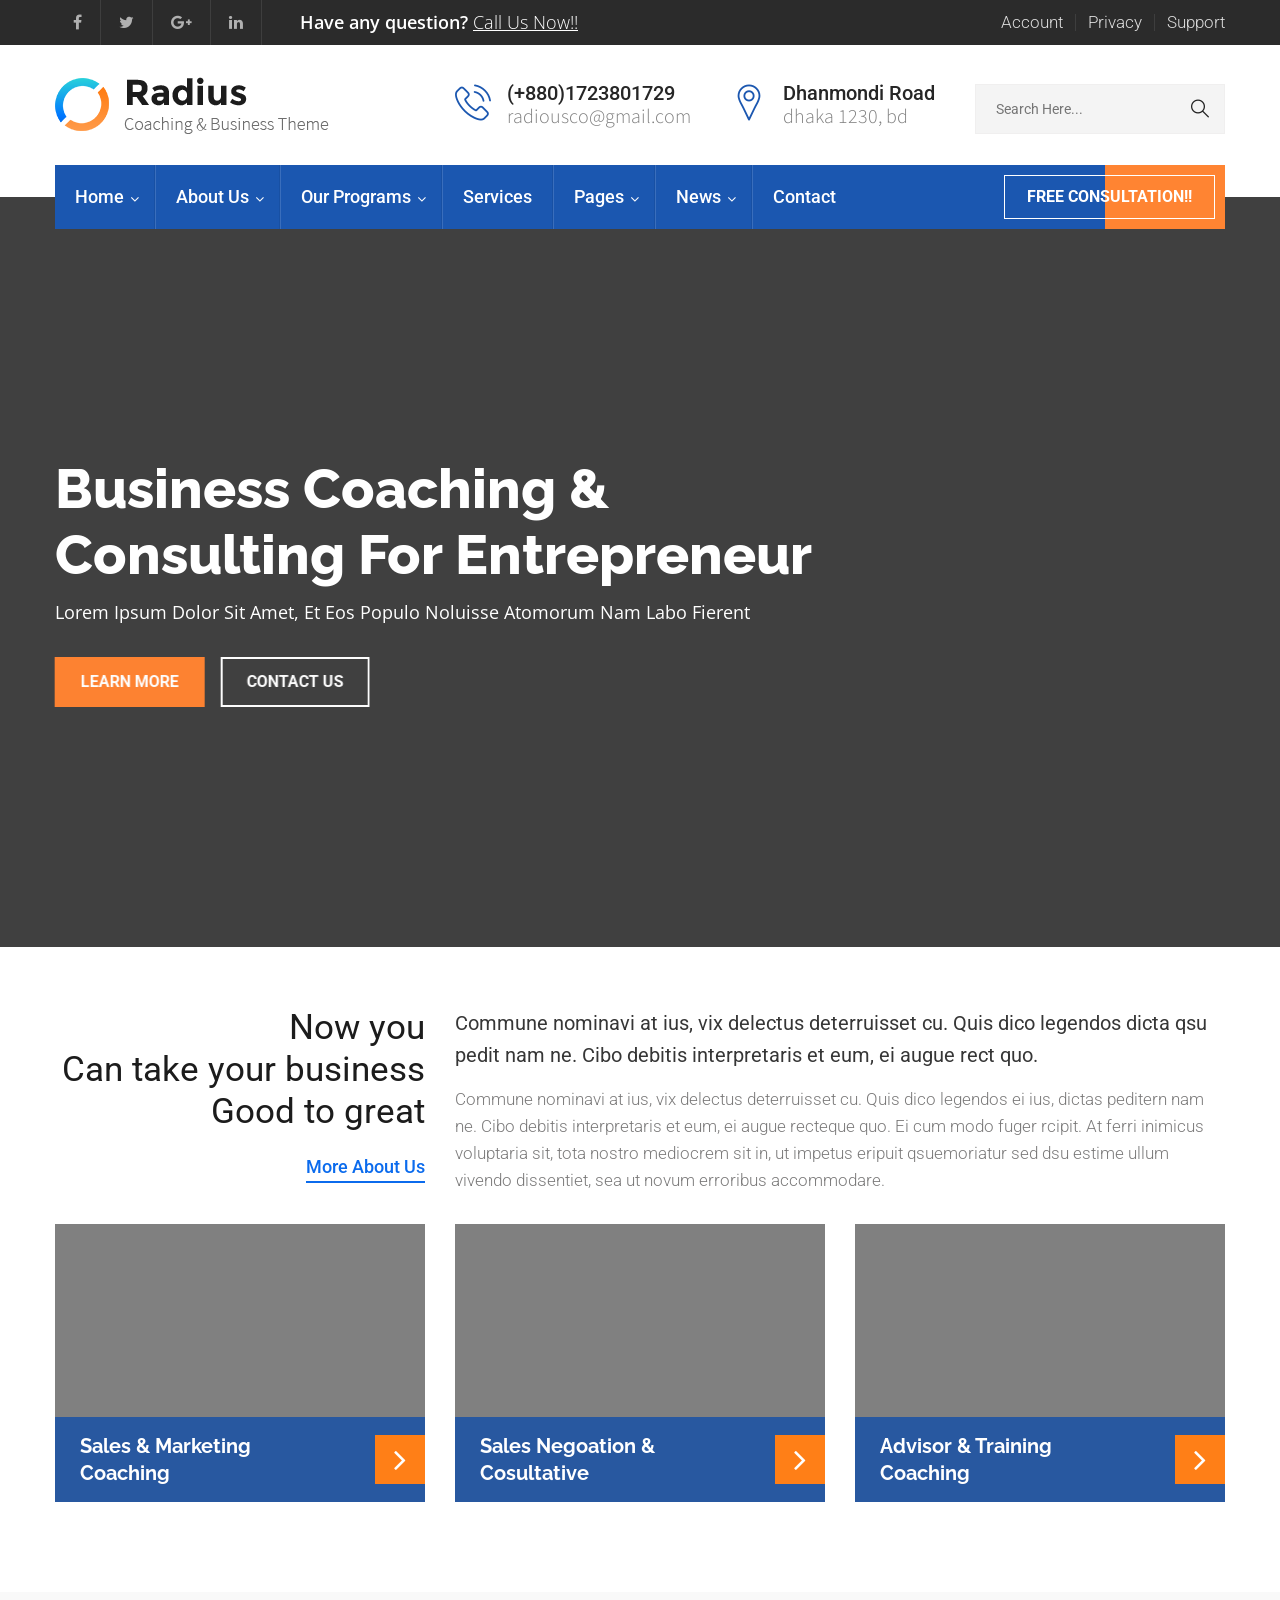
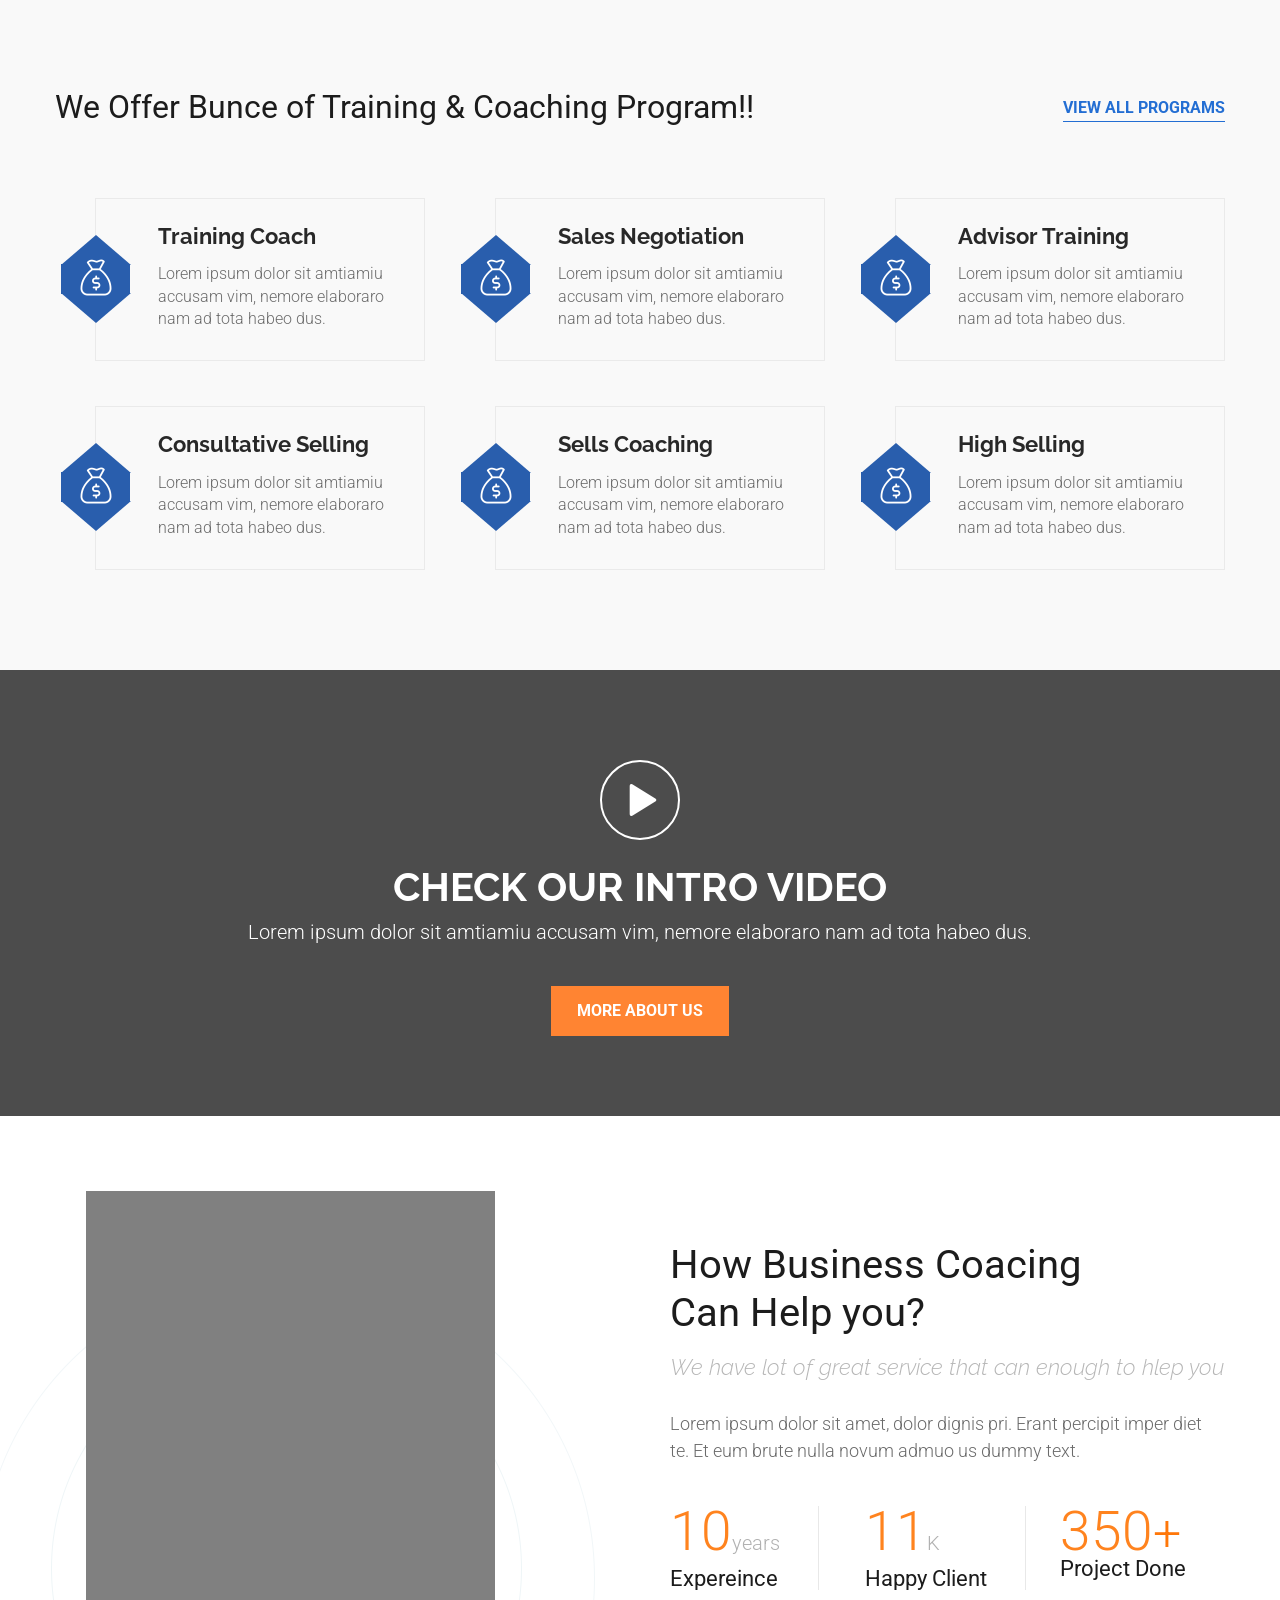
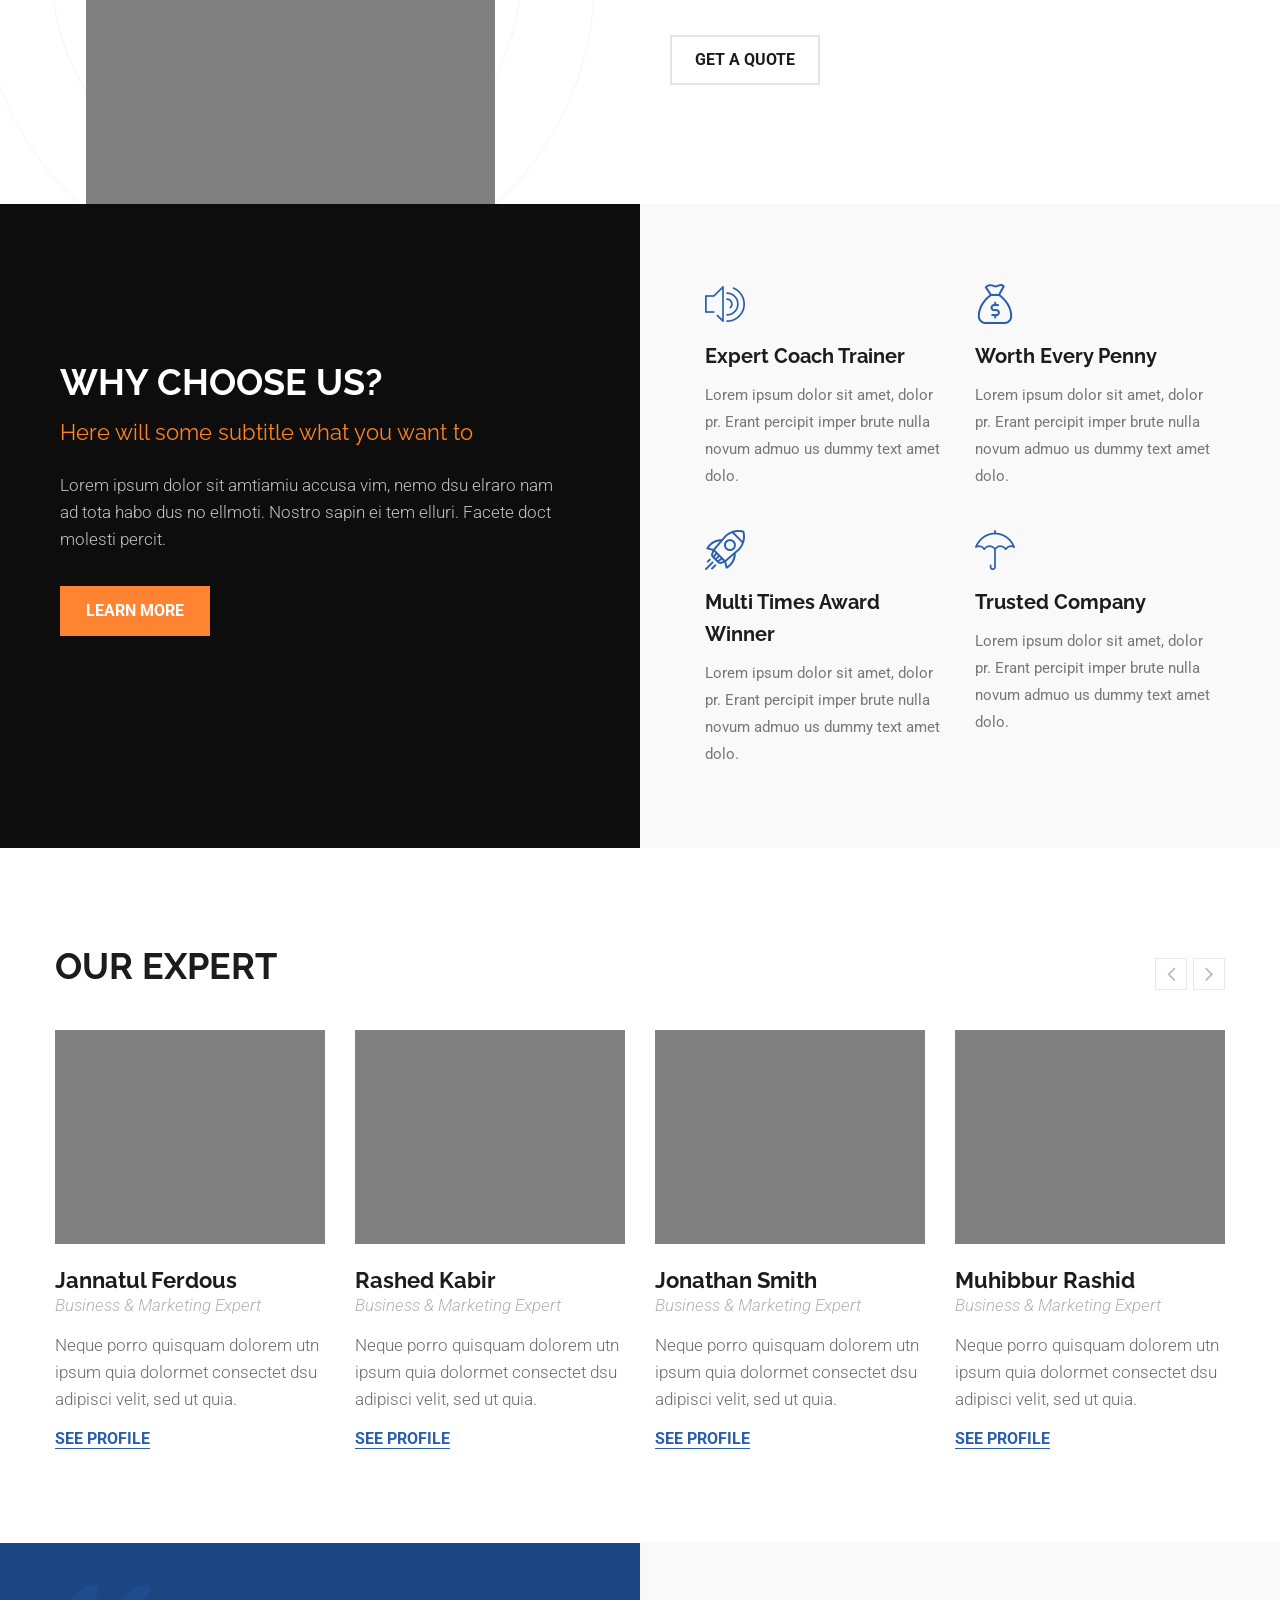
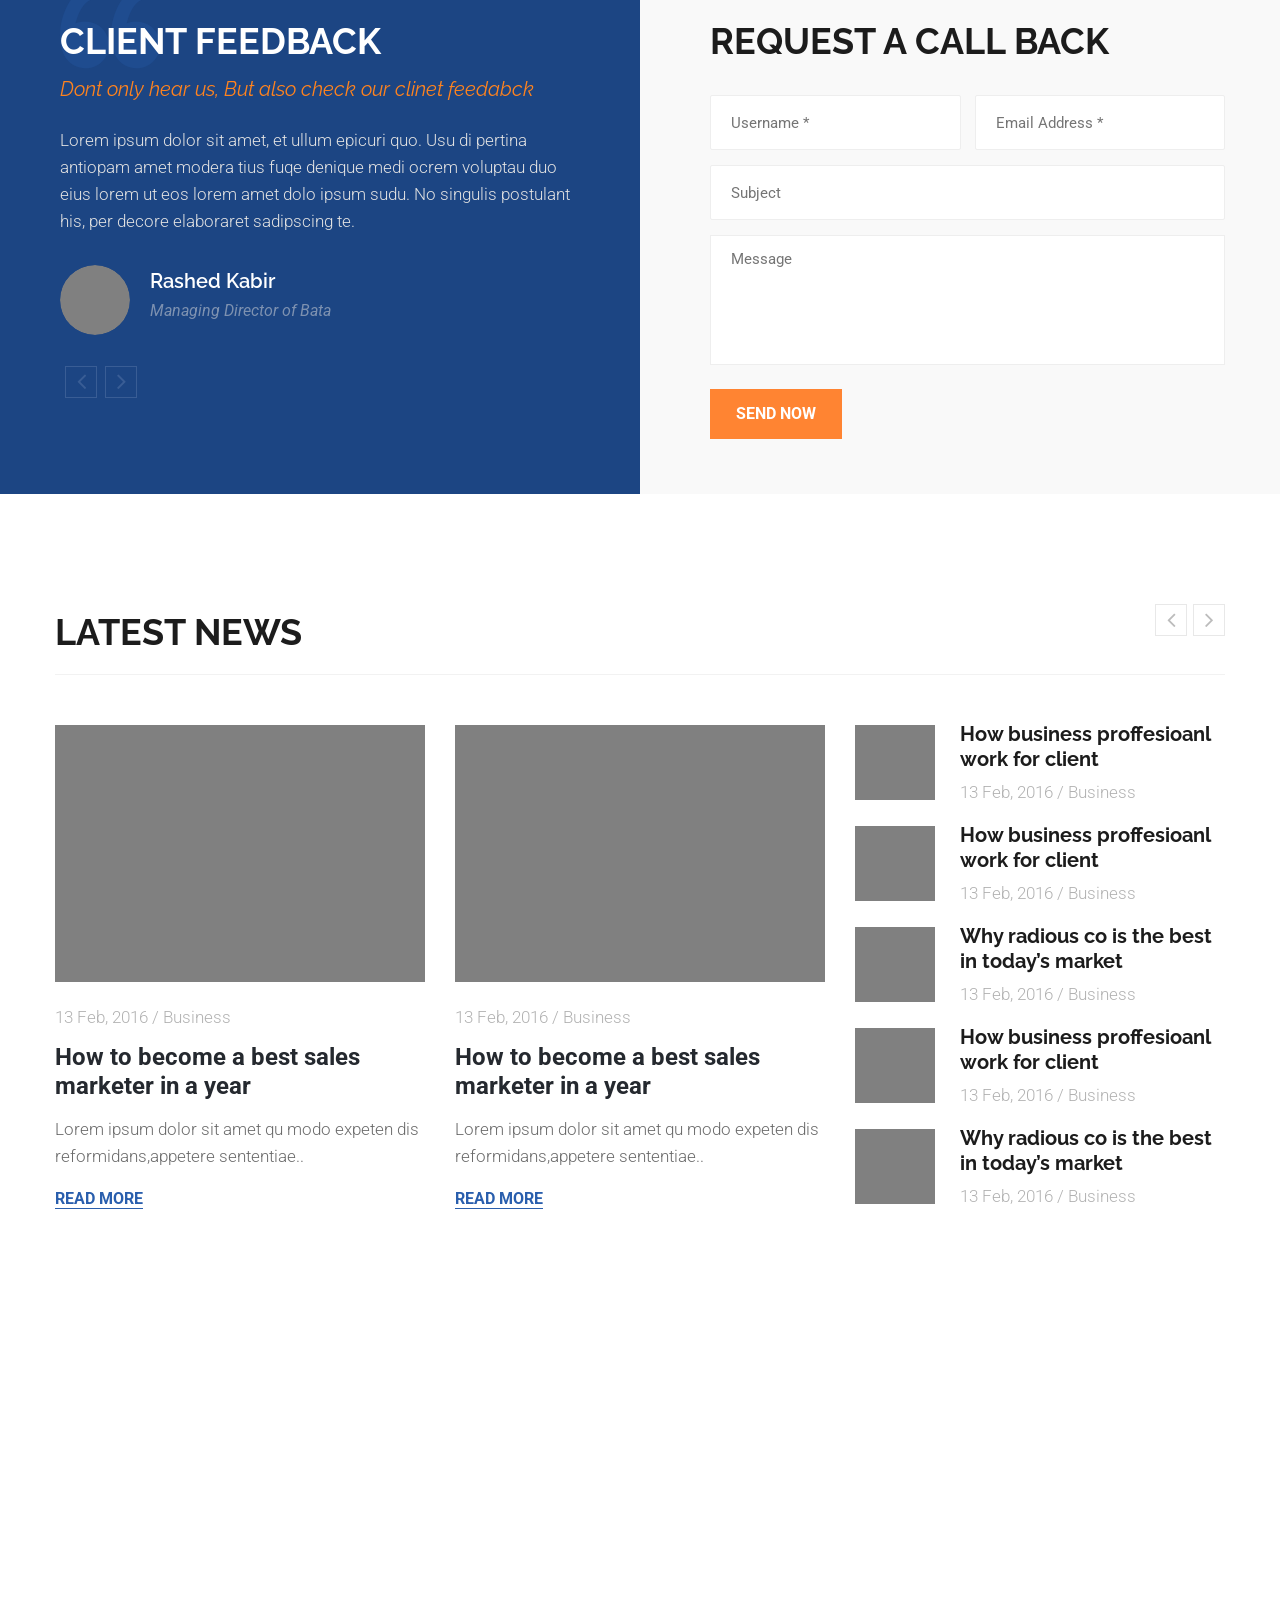
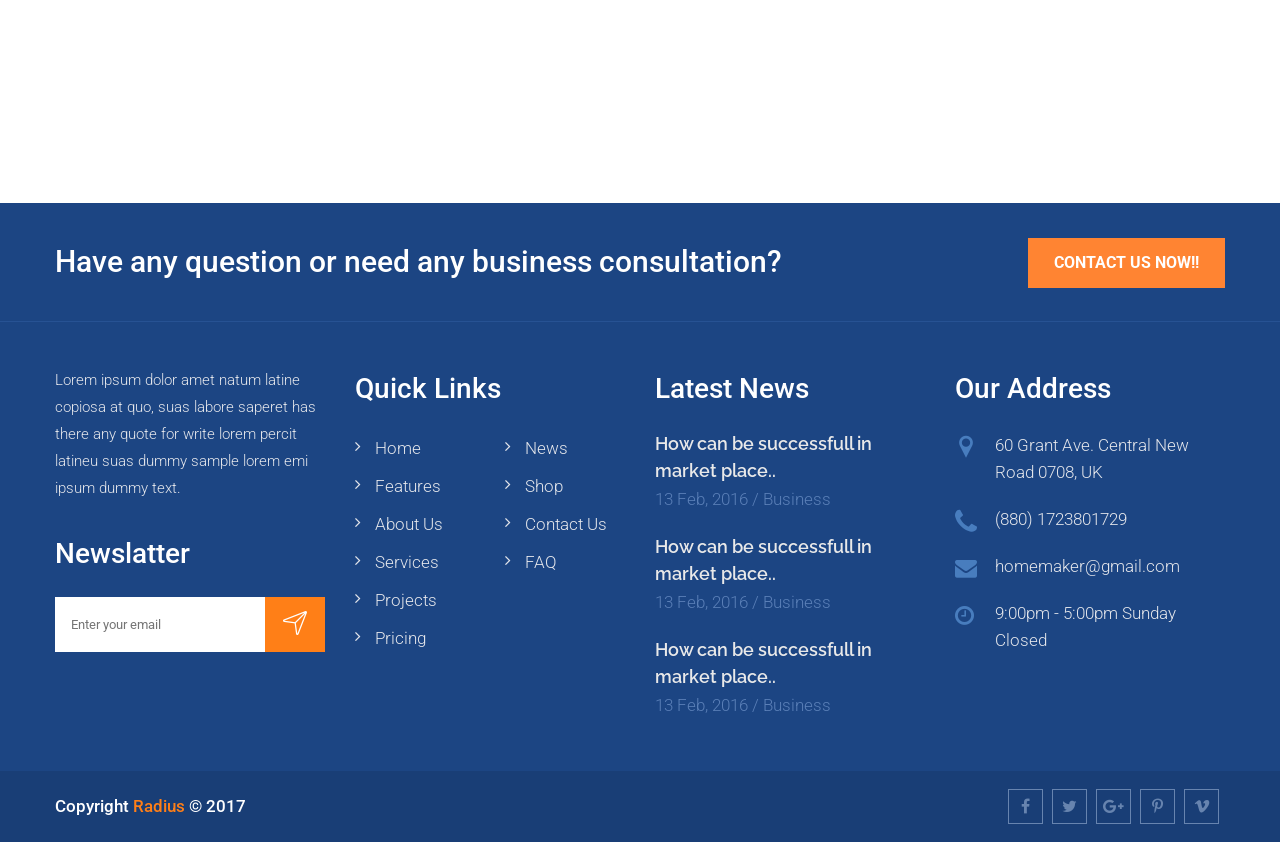
<file: index.html>
<!DOCTYPE html>
<html>
<head>
<meta charset="utf-8">
<title>Radius - Coaching and Business | Homepage One</title>
<!-- Stylesheets -->
<link href="css/bootstrap.css" rel="stylesheet">
<link href="css/revolution-slider.css" rel="stylesheet">
<link href="css/style.css" rel="stylesheet">
<!--Favicon-->
<link rel="shortcut icon" href="images/favicon.ico" type="image/x-icon">
<link rel="icon" href="images/favicon.ico" type="image/x-icon">
<!-- Responsive -->
<meta http-equiv="X-UA-Compatible" content="IE=edge">
<meta name="viewport" content="width=device-width, initial-scale=1.0, maximum-scale=1.0, user-scalable=0">
<link href="css/responsive.css" rel="stylesheet">
<!--[if lt IE 9]><script src="https://cdnjs.cloudflare.com/ajax/libs/html5shiv/3.7.3/html5shiv.js"></script><![endif]-->
<!--[if lt IE 9]><script src="js/respond.js"></script><![endif]-->
</head>

<body>
<div class="page-wrapper">
 	
    <!-- Preloader -->
    <div class="preloader"></div>
 	
    <!-- Main Header / Header Style One-->
    <header class="main-header header-style-one">
        
        <!--Header Top-->
        <div class="header-top">
        	<div class="auto-container">
            	<div class="clearfix">
                    <!--Top Left-->
                    <div class="top-left">
                        <div class="social-icon clearfix">
                        	<a href="#"><span class="fa fa-facebook"></span></a>
                            <a href="#"><span class="fa fa-twitter"></span></a>
                            <a href="#"><span class="fa fa-google-plus"></span></a>
                            <a href="#"><span class="fa fa-linkedin"></span></a>
                        </div>
                        <div class="text">Have any question? <a href="contact.html">Call Us Now!!</a></div>
                    </div>
                    
                    <!--Top Right-->
                    <div class="top-right">
                        <ul class="top-nav clearfix">
                        	<li><a href="#">Account</a></li>
                            <li><a href="#">Privacy</a></li>
                            <li><a href="#">Support</a></li>
                        </ul>
                    </div>
                </div>
            </div>
        </div>
        
    	<!--Header-Upper-->
        <div class="header-upper">
        	<div class="auto-container">
            	<div class="clearfix">
                	
                	<div class="logo-outer">
                    	<div class="logo"><a href="index.html"><img src="images/logo.png" alt="Radius" title="Radius"></a></div>
                    </div>
                    
                    <div class="upper-right clearfix">
                    	
                        <!--Info Box-->
                        <div class="info-box">
                        	<div class="icon-box"><span class="flaticon-telephone"></span></div>
                            <ul>
                            	<li><strong>(+880)1723801729</strong></li>
                                <li>radiousco@gmail.com</li>
                            </ul>
                        </div>
                        
                        <!--Info Box-->
                        <div class="info-box">
                        	<div class="icon-box"><span class="flaticon-pin"></span></div>
                            <ul>
                            	<li><strong>Dhanmondi Road</strong></li>
                                <li>Dhaka 1230, BD</li>
                            </ul>
                        </div>
                        
                        <!--Form Box-->
                        <div class="info-box form-box">
							<form method="post" action="contact.html">
                                <!--Form Group-->
                                <div class="form-group">
                                    <div class="group-inner">
                                        <input type="text" name="username" placeholder="Search Here..." required="">
                                        <button type="submit" class="flaticon-search"></button>
                                    </div>
								</div>
                            </form>
                        </div>
                        
                    </div>
                    
                </div>
            </div>
        </div>
        
        <!--Header-Lower-->
        <div class="header-lower">
            
        	<div class="auto-container">
            	<div class="nav-outer clearfix">
                    <!-- Main Menu -->
                    <nav class="main-menu">
                        <div class="navbar-header">
                            <!-- Toggle Button -->    	
                            <button type="button" class="navbar-toggle" data-toggle="collapse" data-target=".navbar-collapse">
                            <span class="icon-bar"></span>
                            <span class="icon-bar"></span>
                            <span class="icon-bar"></span>
                            </button>
                        </div>
                        
                        <div class="navbar-collapse collapse clearfix">
                            <ul class="navigation clearfix">
                                <li class="current dropdown"><a href="#">Home</a>
                                    <ul>
                                        <li><a href="index.html">Homepage One</a></li>
                                        <li><a href="index-2.html">Homepage Two</a></li>
                                        <li class="dropdown"><a href="#">Header Styles</a>
                                        	<ul>
                                        		<li><a href="index.html">Header Style One</a></li>
												<li><a href="index-2.html">Header Style Two</a></li>
											</ul>
                                        </li>
                                    </ul>
                                </li>
                                <li class="dropdown"><a href="#">About Us</a>
                                	<ul>
                                    	<li><a href="about-us.html">About Us</a></li>
                                    	<li><a href="team.html">Our Team</a></li>
                                        <li><a href="what-we-do.html">What We Do</a></li>
                                    </ul>
                                </li>
                                <li class="dropdown"><a href="#">Our Programs</a>
                                	<ul>
                                    	<li><a href="training.html">Our Programs</a></li>
                                        <li><a href="single-program.html">Training Coach</a></li>
                                        <li><a href="single-program.html">Sales Negotiation</a></li>
                                        <li><a href="single-program.html">Advisor Training</a></li>
                                        <li><a href="single-program.html">Consultative Selling</a></li>
                                        <li><a href="single-program.html">Sells Coaching</a></li>
                                        <li><a href="single-program.html">High Selling</a></li>
                                    </ul>
                                </li>
                                <li><a href="services.html">Services</a></li>
                                <li class="dropdown"><a href="#">Pages</a>
                                    <ul>
                                    	<li><a href="what-we-do.html">What We Do</a></li>
                                        <li><a href="project.html">Project</a></li>
                                        <li><a href="project-detail.html">Project Detail</a></li>
                                    </ul>
                                </li>
                                <li class="dropdown"><a href="#">News</a>
                                    <ul>
                                        <li><a href="blog-list.html">Blog</a></li>
                                        <li><a href="blog-single.html">Blog Details</a></li>
                                    </ul>
                                </li>
                                <li><a href="contact.html">Contact</a></li>
                            </ul>
                        </div>
                    </nav><!-- Main Menu End-->
                    
                    <!--Outer Button-->
                    <div class="outer-btn"><a href="contact.html" class="theme-btn consultation">Free Consultation!!</a></div>
                    
                </div>
            </div>
        </div>
        
        
        <!--Sticky Header-->
        <div class="sticky-header">
        	<div class="auto-container clearfix">
            	<!--Logo-->
            	<div class="logo pull-left">
                	<a href="index.html" class="img-responsive"><img src="images/logo-small.png" alt="Radius" title="Radius"></a>
                </div>
                
                <!--Right Col-->
                <div class="right-col pull-right">
                	<!-- Main Menu -->
                    <nav class="main-menu">
                        <div class="navbar-header">
                            <!-- Toggle Button -->    	
                            <button type="button" class="navbar-toggle" data-toggle="collapse" data-target=".navbar-collapse">
                            <span class="icon-bar"></span>
                            <span class="icon-bar"></span>
                            <span class="icon-bar"></span>
                            </button>
                        </div>
                        
                        <div class="navbar-collapse collapse clearfix">
                            <ul class="navigation clearfix">
                                <li class="current dropdown"><a href="#">Home</a>
                                    <ul>
                                        <li><a href="index.html">Homepage One</a></li>
                                        <li><a href="index-2.html">Homepage Two</a></li>
                                        <li class="dropdown"><a href="#">Header Styles</a>
                                        	<ul>
                                        		<li><a href="index.html">Header Style One</a></li>
												<li><a href="index-2.html">Header Style Two</a></li>
											</ul>
                                        </li>
                                    </ul>
                                </li>
                                <li class="dropdown"><a href="#">About Us</a>
                                	<ul>
                                    	<li><a href="about-us.html">About Us</a></li>
                                    	<li><a href="team.html">Our Team</a></li>
                                        <li><a href="what-we-do.html">What We Do</a></li>
                                    </ul>
                                </li>
                                <li class="dropdown"><a href="#">Our Programs</a>
                                	<ul>
                                    	<li><a href="training.html">Our Programs</a></li>
                                        <li><a href="single-program.html">Training Coach</a></li>
                                        <li><a href="single-program.html">Sales Negotiation</a></li>
                                        <li><a href="single-program.html">Advisor Training</a></li>
                                        <li><a href="single-program.html">Consultative Selling</a></li>
                                        <li><a href="single-program.html">Sells Coaching</a></li>
                                        <li><a href="single-program.html">High Selling</a></li>
                                    </ul>
                                </li>
                                <li><a href="services.html">Services</a></li>
                                <li class="dropdown"><a href="#">Pages</a>
                                    <ul>
                                    	<li><a href="what-we-do.html">What We Do</a></li>
                                        <li><a href="project.html">Project</a></li>
                                        <li><a href="project-detail.html">Project Detail</a></li>
                                    </ul>
                                </li>
                                <li class="dropdown"><a href="#">News</a>
                                    <ul>
                                        <li><a href="blog-list.html">Blog</a></li>
                                        <li><a href="blog-single.html">Blog Details</a></li>
                                    </ul>
                                </li>
                                <li><a href="contact.html">Contact</a></li>
                            </ul>
                        </div>
                    </nav><!-- Main Menu End-->
                </div>
                
            </div>
        </div><!--End Sticky Header-->
    
    </header>
    <!--End Main Header -->
    
    <!--Main Slider-->
    <section class="main-slider" data-start-height="750" data-slide-overlay="yes">
    	
        <div class="tp-banner-container">
            <div class="tp-banner">
                <ul>
                	
                    <li data-transition="fade" data-slotamount="1" data-masterspeed="1000" data-thumb="images/main-slider/1.jpg"  data-saveperformance="off"  data-title="Awesome Title Here">
                    <img src="images/main-slider/1.jpg"  alt=""  data-bgposition="center top" data-bgfit="cover" data-bgrepeat="no-repeat"> 
                    
                    <div class="tp-caption sfl sfb tp-resizeme"
                    data-x="left" data-hoffset="15"
                    data-y="center" data-voffset="-50"
                    data-speed="1500"
                    data-start="500"
                    data-easing="easeOutExpo"
                    data-splitin="none"
                    data-splitout="none"
                    data-elementdelay="0.01"
                    data-endelementdelay="0.3"
                    data-endspeed="1200"
                    data-endeasing="Power4.easeIn"><h2 class="big-title">Business Coaching & <br> Consulting for Entrepreneur</h2></div>
                    
                    <div class="tp-caption sfl sfb tp-resizeme"
                    data-x="left" data-hoffset="15"
                    data-y="center" data-voffset="40"
                    data-speed="1500"
                    data-start="1000"
                    data-easing="easeOutExpo"
                    data-splitin="none"
                    data-splitout="none"
                    data-elementdelay="0.01"
                    data-endelementdelay="0.3"
                    data-endspeed="1200"
					data-endeasing="Power4.easeIn"><div class="small-title">Lorem ipsum dolor sit amet, et eos populo noluisse atomorum nam labo fierent</div> </div>
                    
                    <div class="tp-caption sfl sfb tp-resizeme"
                    data-x="left" data-hoffset="15"
                    data-y="center" data-voffset="110"
                    data-speed="1500"
                    data-start="1500"
                    data-easing="easeOutExpo"
                    data-splitin="none"
                    data-splitout="none"
                    data-elementdelay="0.01"
                    data-endelementdelay="0.3"
                    data-endspeed="1200"
                    data-endeasing="Power4.easeIn"><a href="about-us.html" class="theme-btn btn-style-one">Learn More</a> &ensp; <a href="contact.html" class="theme-btn btn-style-two">Contact Us</a></div>
                    
                    
                    </li>
                    
                    <li data-transition="fade" data-slotamount="1" data-masterspeed="1000" data-thumb="images/main-slider/2.jpg"  data-saveperformance="off"  data-title="Awesome Title Here">
                    <img src="images/main-slider/2.jpg"  alt=""  data-bgposition="center top" data-bgfit="cover" data-bgrepeat="no-repeat"> 
                    
                    <div class="tp-caption sfl sfb tp-resizeme"
                    data-x="left" data-hoffset="15"
                    data-y="center" data-voffset="-50"
                    data-speed="1500"
                    data-start="500"
                    data-easing="easeOutExpo"
                    data-splitin="none"
                    data-splitout="none"
                    data-elementdelay="0.01"
                    data-endelementdelay="0.3"
                    data-endspeed="1200"
                    data-endeasing="Power4.easeIn"><h2 class="big-title">Business Coaching & <br> Consulting for Entrepreneur</h2></div>
                    
                    <div class="tp-caption sfl sfb tp-resizeme"
                    data-x="left" data-hoffset="15"
                    data-y="center" data-voffset="40"
                    data-speed="1500"
                    data-start="1000"
                    data-easing="easeOutExpo"
                    data-splitin="none"
                    data-splitout="none"
                    data-elementdelay="0.01"
                    data-endelementdelay="0.3"
                    data-endspeed="1200"
					data-endeasing="Power4.easeIn"><div class="small-title">Lorem ipsum dolor sit amet, et eos populo noluisse atomorum nam labo fierent</div> </div>
                    
                    <div class="tp-caption sfl sfb tp-resizeme"
                    data-x="left" data-hoffset="15"
                    data-y="center" data-voffset="110"
                    data-speed="1500"
                    data-start="1500"
                    data-easing="easeOutExpo"
                    data-splitin="none"
                    data-splitout="none"
                    data-elementdelay="0.01"
                    data-endelementdelay="0.3"
                    data-endspeed="1200"
                    data-endeasing="Power4.easeIn"><a href="about-us.html" class="theme-btn btn-style-one">Learn More</a> &ensp; <a href="contact.html" class="theme-btn btn-style-two">Contact Us</a></div>
                    
                    </li>
                    
                </ul>
            </div>
        </div>
    </section>
    
    <!--About Title-->
    <section class="about-title">
    	<div class="auto-container">
        	<div class="row clearfix">
            	<div class="column col-md-4 col-sm-12 col-xs-12">
                	<h2>Now you <br> Can take your business <br> Good to great</h2>
                    <a href="about-us.html">More About Us</a>
                </div>
                <div class="column col-md-8 col-sm-12 col-xs-12">
                	<h3>Commune nominavi at ius, vix delectus deterruisset cu. Quis dico legendos dicta qsu pedit nam ne. Cibo debitis interpretaris et eum, ei augue rect quo.</h3>
                    <div class="text">Commune nominavi at ius, vix delectus deterruisset cu. Quis dico legendos ei ius, dictas peditern  nam ne. Cibo debitis interpretaris et eum, ei augue recteque quo. Ei cum modo fuger rcipit. At ferri inimicus voluptaria sit, tota nostro mediocrem sit in, ut impetus eripuit qsuemoriatur sed dsu estime ullum vivendo dissentiet, sea ut novum erroribus accommodare.</div>
                </div>
            </div>
        </div>
    </section>
    <!--End About Title-->
    
    <!--Services Section-->
    <section class="services-section">
    	<div class="auto-container">
        	<div class="row clearfix">
            
                <!--Services Block-->
                <div class="services-block col-md-4 col-sm-6 col-xs-12">
                    <div class="inner-box wow fadeInLeft" data-wow-delay="0ms" data-wow-duration="1500ms">
                        <figure class="image-box">
                            <a href="single-program.html"><img src="images/resource/services-1.jpg" alt="" /></a>
                            <div class="overlay-box">
                                <h3><a href="single-program.html">Sales & Marketing <br> Coaching</a></h3>
                                <a href="single-program.html" class="right-arrow fa fa-angle-right"></a>
                            </div>
                        </figure>
                    </div>
                </div>
                
                <!--Services Block-->
                <div class="services-block col-md-4 col-sm-6 col-xs-12">
                    <div class="inner-box wow fadeInLeft" data-wow-delay="300ms" data-wow-duration="1500ms">
                        <figure class="image-box">
                            <a href="single-program.html"><img src="images/resource/services-2.jpg" alt="" /></a>
                            <div class="overlay-box">
                                <h3><a href="single-program.html">Sales Negoation & <br> Cosultative</a></h3>
                                <a href="single-program.html" class="right-arrow fa fa-angle-right"></a>
                            </div>
                        </figure>
                    </div>
                </div>
                
                <!--Services Block-->
                <div class="services-block col-md-4 col-sm-6 col-xs-12">
                    <div class="inner-box wow fadeInLeft" data-wow-delay="600ms" data-wow-duration="1500ms">
                        <figure class="image-box">
                            <a href="single-program.html"><img src="images/resource/services-3.jpg" alt="" /></a>
                            <div class="overlay-box">
                                <h3><a href="single-program.html">Advisor & Training <br> Coaching</a></h3>
                                <a href="single-program.html" class="right-arrow fa fa-angle-right"></a>
                            </div>
                        </figure>
                    </div>
                </div>
                
            </div>
        </div>
        
    </section>
    <!--End Services Section-->
    
    <!--Program Section-->
    <section class="program-section">
    	<div class="auto-container">
        
        	<!--Title Box-->
        	<div class="title-box clearfix">
            	<h3>We Offer Bunce of Training & Coaching Program!!</h3>
                <a href="training.html">View All Programs</a>
            </div>
            
            <div class="row clearfix">
            
            	<!--Program Block-->
            	<div class="program-block col-md-4 col-sm-6 col-xs-12">
                	<div class="inner-box">
                    	<div class="icon-box"><span class="icon flaticon-money-bag"></span></div>
                    	<h3><a href="single-program.html">Training Coach</a></h3>
                        <div class="text">Lorem ipsum dolor sit amtiamiu accusam vim, nemore elaboraro nam ad tota habeo dus. </div>
                    </div>
                </div>
                
                <!--Program Block-->
            	<div class="program-block col-md-4 col-sm-6 col-xs-12">
                	<div class="inner-box">
                    	<div class="icon-box"><span class="icon flaticon-money-bag"></span></div>
                    	<h3><a href="single-program.html">Sales Negotiation</a></h3>
                        <div class="text">Lorem ipsum dolor sit amtiamiu accusam vim, nemore elaboraro nam ad tota habeo dus. </div>
                    </div>
                </div>
                
                <!--Program Block-->
            	<div class="program-block col-md-4 col-sm-6 col-xs-12">
                	<div class="inner-box">
                    	<div class="icon-box"><span class="icon flaticon-money-bag"></span></div>
                    	<h3><a href="single-program.html">Advisor Training</a></h3>
                        <div class="text">Lorem ipsum dolor sit amtiamiu accusam vim, nemore elaboraro nam ad tota habeo dus. </div>
                    </div>
                </div>
                
                <!--Program Block-->
            	<div class="program-block col-md-4 col-sm-6 col-xs-12">
                	<div class="inner-box">
                    	<div class="icon-box"><span class="icon flaticon-money-bag"></span></div>
                    	<h3><a href="single-program.html">Consultative Selling</a></h3>
                        <div class="text">Lorem ipsum dolor sit amtiamiu accusam vim, nemore elaboraro nam ad tota habeo dus. </div>
                    </div>
                </div>
                
                <!--Program Block-->
            	<div class="program-block col-md-4 col-sm-6 col-xs-12">
                	<div class="inner-box">
                    	<div class="icon-box"><span class="icon flaticon-money-bag"></span></div>
                    	<h3><a href="single-program.html">Sells Coaching</a></h3>
                        <div class="text">Lorem ipsum dolor sit amtiamiu accusam vim, nemore elaboraro nam ad tota habeo dus. </div>
                    </div>
                </div>
                
                <!--Program Block-->
            	<div class="program-block col-md-4 col-sm-6 col-xs-12">
                	<div class="inner-box">
                    	<div class="icon-box"><span class="icon flaticon-money-bag"></span></div>
                    	<h3><a href="single-program.html">High Selling</a></h3>
                        <div class="text">Lorem ipsum dolor sit amtiamiu accusam vim, nemore elaboraro nam ad tota habeo dus. </div>
                    </div>
                </div>
                
            </div>
            
        </div>
    </section>
    <!--End Program Section-->
    
    <!--Video Section-->
    <section class="video-section" style="background-image: url(images/background/1.jpg)">
    	<div class="auto-container">
            <div class="inner-box">
                <a class="icon-box wow zoomInStable lightbox-image play-link" data-wow-delay="0ms" data-wow-duration="2000ms"  href="https://www.youtube.com/watch?v=1sVEYNH8gbk"><span class="flaticon-arrow"></span></a>
                <h3>Check Our Intro Video</h3>
                <div class="text">Lorem ipsum dolor sit amtiamiu accusam vim, nemore elaboraro nam ad tota habeo dus. </div>
                <a href="about-us.html" class="btn-style-one theme-btn">More About Us</a>
            </div>
        </div>
    </section>
    <!--End Video Section-->
    
    <!--Counter Section-->
    <section class="counter-section">
    	<div class="auto-container">
        	<div class="row clearfix">
            	<div class="image-column col-lg-5 col-md-4 col-sm-12 col-xs-12">
                	<figure class="image-box wow slideInLeft" data-wow-delay="0ms" data-wow-duration="1500ms">
                    	<img src="images/resource/couch-image.png" alt="" />
                    </figure>
                </div>
                <div class="content-column col-lg-7 col-md-8 col-sm-12 col-xs-12">
                	<div class="inner-box">
                    	<h2>How Business Coacing <br> Can Help you?</h2>
                        <div class="style-text">We have lot of great service that can enough to hlep you</div>
                        <div class="text">Lorem ipsum dolor sit amet, dolor dignis pri. Erant percipit imper diet <br> te. Et eum brute nulla novum admuo us dummy text. </div>
                        
                        <!--Fact Counter-->
                        <div class="fact-counter">
                            <div class="row clearfix">
                            
                                <!--Counter Column-->
                                <div class="column col-md-4 col-sm-4 col-xs-12 counter-column wow fadeIn" data-wow-duration="0ms">
                                    <div class="inner">
                                        <div class="count-outer">
                                            <div class="count-text" data-speed="2000" data-stop="18">0</div><span class="year">years</span>
                                        </div>
                                        <h4 class="counter-title">Expereince</h4>
                                    </div>
                                </div>
                                
                                <!--Counter Column-->
                                <div class="column col-md-4 col-sm-4 col-xs-12 counter-column wow fadeIn" data-wow-duration="0ms">
                                    <div class="inner">
                                        <div class="count-outer">
                                            <div class="count-text" data-speed="2000" data-stop="20">0</div><span class="year">K</span>
                                        </div>
                                        <h4 class="counter-title">Happy Client</h4>
                                    </div>
                                </div>
                                
                                <!--Counter Column-->
                                <div class="column col-md-4 col-sm-4 col-xs-12 counter-column wow fadeIn" data-wow-duration="0ms">
                                    <div class="inner">	
                                        <div class="count-outer">
                                            <div class="count-text" data-speed="4000" data-stop="1200">0</div><span class="plus-icon">+</span>
                                        </div>
                                        <h4 class="counter-title">Project Done</h4>
                                    </div>
                                </div>
                                
                            </div>
                        </div>

                        <a href="contact.html" class="theme-btn btn-style-three">Get a Quote</a>
                        
                    </div>
                </div>
            </div>
        </div>
    </section>
    <!--End Counter Section-->
    
    <!--Fullwidth Section One-->
    <section class="fullwidth-section-one" style="background-image: url(images/resource/fullwidth-1.jpg);">
    	<div class="outer-box clearfix">
        
        	<!--left column-->
        	<div class="left-column clearfix">
            	<div class="content-box clearfix">
                	<div class="inner-box">
                    	<h3>Why Choose Us?</h3>
                        <h4>Here will some subtitle what you want to</h4>
                        <div class="text">Lorem ipsum dolor sit amtiamiu accusa vim, nemo dsu elraro nam ad tota habo dus no ellmoti. Nostro sapin ei tem elluri. Facete doct molesti percit.</div>
                        <a href="about-us.html" class="theme-btn btn-style-one">Learn More</a>
                    </div>
                </div>
            </div>
            
            <!--right column-->
            <div class="right-column">
            	<div class="services-outer">
                	<div class="clearfix">
                    
                    	<!--Services Block Two-->
                        <div class="services-block-two col-md-6 col-sm-6 col-xs-12">
                        	<div class="inner-box">
                            	<div class="icon-box"><span class="icon flaticon-high-volume"></span></div>
                                
                                <h3>Expert Coach Trainer</h3>
                                <div class="text">Lorem ipsum dolor sit amet, dolor pr. Erant percipit imper brute nulla novum admuo us dummy text amet dolo.</div>
                            </div>
                        </div>
                        
                        <!--Services Block Two-->
                        <div class="services-block-two col-md-6 col-sm-4 col-xs-12">
                        	<div class="inner-box">
                            	<div class="icon-box"><span class="icon flaticon-money-bag"></span></div>
                                <h3>Worth Every Penny</h3>
                                <div class="text">Lorem ipsum dolor sit amet, dolor pr. Erant percipit imper brute nulla novum admuo us dummy text amet dolo.</div>
                            </div>
                        </div>
                        
                        <!--Services Block Two-->
                        <div class="services-block-two col-md-6 col-sm-4 col-xs-12">
                        	<div class="inner-box">
                            	<div class="icon-box"><span class="icon flaticon-rocket"></span></div>
                                <h3>Multi Times Award Winner</h3>
                                <div class="text">Lorem ipsum dolor sit amet, dolor pr. Erant percipit imper brute nulla novum admuo us dummy text amet dolo.</div>
                            </div>
                        </div>
                        
                        <!--Services Block Two-->
                        <div class="services-block-two col-md-6 col-sm-4 col-xs-12">
                        	<div class="inner-box">
                            	<div class="icon-box"><span class="icon flaticon-umbrella"></span></div>
                                <h3>Trusted Company</h3>
                                <div class="text">Lorem ipsum dolor sit amet, dolor pr. Erant percipit imper brute nulla novum admuo us dummy text amet dolo.</div>
                            </div>
                        </div>
                        
                    </div>
                </div>
            </div>
            
        </div>
    </section>
    <!--End Fullwidth Section One-->
    
    <!--Team Section-->
    <section class="team-section">
    	<div class="auto-container">
        	<h2>Our Expert</h2>
            <div class="four-item-carousel">
            
            	<!--Team Member-->
                <div class="team-member">
                    <div class="inner-box">
                        <div class="image-box">
                            <img src="images/resource/team-1.jpg" alt="" />
                            <div class="overlay-box">
                            	<ul class="social-icon-two">
                                    <li><a href="#" class="fa fa-facebook"></a></li>
                                    <li><a href="#" class="fa fa-twitter"></a></li>
                                    <li><a href="#" class="fa fa-google-plus"></a></li>
                                    <li><a href="#" class="fa fa-linkedin"></a></li>
                                </ul>
                            </div>
                        </div>
                        <div class="lower-content">
                            <h3><a href="#">Jannatul Ferdous</a></h3>
                            <div class="designation">Business & Marketing Expert</div>
                            <div class="text">Neque porro quisquam dolorem utn ipsum quia dolormet consectet dsu adipisci velit, sed ut quia.</div>
                            <a href="#" class="see-profile">See Profile</a>
                        </div>
                    </div>
                </div>
                
                <!--Team Member-->
                <div class="team-member">
                    <div class="inner-box">
                        <div class="image-box">
                            <img src="images/resource/team-2.jpg" alt="" />
                            <div class="overlay-box">
                            	<ul class="social-icon-two">
                                    <li><a href="#" class="fa fa-facebook"></a></li>
                                    <li><a href="#" class="fa fa-twitter"></a></li>
                                    <li><a href="#" class="fa fa-google-plus"></a></li>
                                    <li><a href="#" class="fa fa-linkedin"></a></li>
                                </ul>
                            </div>
                        </div>
                        <div class="lower-content">
                            <h3><a href="#">Rashed Kabir</a></h3>
                            <div class="designation">Business & Marketing Expert</div>
                            <div class="text">Neque porro quisquam dolorem utn ipsum quia dolormet consectet dsu adipisci velit, sed ut quia.</div>
                            <a href="#" class="see-profile">See Profile</a>
                        </div>
                    </div>
                </div>
                
                <!--Team Member-->
                <div class="team-member">
                    <div class="inner-box">
                        <div class="image-box">
                            <img src="images/resource/team-3.jpg" alt="" />
                            <div class="overlay-box">
                            	<ul class="social-icon-two">
                                    <li><a href="#" class="fa fa-facebook"></a></li>
                                    <li><a href="#" class="fa fa-twitter"></a></li>
                                    <li><a href="#" class="fa fa-google-plus"></a></li>
                                    <li><a href="#" class="fa fa-linkedin"></a></li>
                                </ul>
                            </div>
                        </div>
                        <div class="lower-content">
                            <h3><a href="#">Jonathan Smith</a></h3>
                            <div class="designation">Business & Marketing Expert</div>
                            <div class="text">Neque porro quisquam dolorem utn ipsum quia dolormet consectet dsu adipisci velit, sed ut quia.</div>
                            <a href="#" class="see-profile">See Profile</a>
                        </div>
                    </div>
                </div>
                
                <!--Team Member-->
                <div class="team-member">
                    <div class="inner-box">
                        <div class="image-box">
                            <img src="images/resource/team-4.jpg" alt="" />
                            <div class="overlay-box">
                            	<ul class="social-icon-two">
                                    <li><a href="#" class="fa fa-facebook"></a></li>
                                    <li><a href="#" class="fa fa-twitter"></a></li>
                                    <li><a href="#" class="fa fa-google-plus"></a></li>
                                    <li><a href="#" class="fa fa-linkedin"></a></li>
                                </ul>
                            </div>
                        </div>
                        <div class="lower-content">
                            <h3><a href="#">Muhibbur Rashid</a></h3>
                            <div class="designation">Business & Marketing Expert</div>
                            <div class="text">Neque porro quisquam dolorem utn ipsum quia dolormet consectet dsu adipisci velit, sed ut quia.</div>
                            <a href="#" class="see-profile">See Profile</a>
                        </div>
                    </div>
                </div>
                
            </div>
        </div>
    </section>
    <!--End Experts Section-->
    
    <!--Fullwidth Section Two-->
    <section class="fullwidth-section-two">
    	<div class="outer-box clearfix">
        	<!--Left Column-->
        	<div class="left-column clearfix">
            	<div class="content-box clearfix">
                	<div class="inner-box">
                    	<h2>CLient Feedback</h2>
                        <h3>Dont only hear us, But also check our clinet feedabck</h3>
                        <div class="single-item-carousel">
                        
                        	<!--Testimonial Block-->
                            <div class="testimonial-block">
                            	<div class="inner">
                                	<div class="text">Lorem ipsum dolor sit amet, et ullum epicuri quo. Usu di pertina antiopam amet modera tius fuqe denique medi ocrem voluptau duo eius lorem ut eos lorem amet dolo ipsum sudu. No singulis postulant his, per decore elaboraret sadipscing te. </div>
                                    <div class="client-info">
                                    	<div class="image"><img src="images/resource/client-1.jpg" alt="" /></div>
                                        <h4>Rashed kabir</h4>
                                        <div class="designation">Managing Director of Bata</div>
                                    </div>
                                </div>
                            </div>
                            
                            <!--Testimonial Block-->
                            <div class="testimonial-block">
                            	<div class="inner">
                                	<div class="text">Lorem ipsum dolor sit amet, et ullum epicuri quo. Usu di pertina antiopam amet modera tius fuqe denique medi ocrem voluptau duo eius lorem ut eos lorem amet dolo ipsum sudu. No singulis postulant his, per decore elaboraret sadipscing te. </div>
                                    <div class="client-info">
                                    	<div class="image"><img src="images/resource/client-1.jpg" alt="" /></div>
                                        <h4>Rashed kabir</h4>
                                        <div class="designation">Managing Director of Bata</div>
                                    </div>
                                </div>
                            </div>
                            
                            <!--Testimonial Block-->
                            <div class="testimonial-block">
                            	<div class="inner">
                                	<div class="text">Lorem ipsum dolor sit amet, et ullum epicuri quo. Usu di pertina antiopam amet modera tius fuqe denique medi ocrem voluptau duo eius lorem ut eos lorem amet dolo ipsum sudu. No singulis postulant his, per decore elaboraret sadipscing te. </div>
                                    <div class="client-info">
                                    	<div class="image"><img src="images/resource/client-1.jpg" alt="" /></div>
                                        <h4>Rashed kabir</h4>
                                        <div class="designation">Managing Director of Bata</div>
                                    </div>
                                </div>
                            </div>
                            
                        </div>
                    </div>
                </div>
            </div>
            
            <!--Right Column-->
            <div class="right-column">
            	<div class="form-outer">
                	<h2>Request a call back</h2>
                	<div class="clearfix">
                    	<!--Default Form-->
                    	<div class="default-form">
                            <form method="post">
                                <div class="row clearfix">
        
                                    <div class="form-group col-md-6 col-sm-6 col-xs-12">
                                        <div class="group-inner">
                                            <input type="text" name="username" value="" placeholder="Username *" required>
                                        </div>
                                    </div>
        
                                    <div class="form-group col-md-6 col-sm-6 col-xs-12">
                                        <div class="group-inner">
                                            <input type="email" name="email" value="" placeholder="Email Address *" required>
                                        </div>
                                    </div>
        
                                    <div class="form-group col-md-12 col-sm-12 col-xs-12">
                                        <div class="group-inner">
                                            <input type="text" name="subject" placeholder="Subject" required>
                                        </div>
                                    </div>
        
                                    <div class="form-group col-md-12 col-sm-12 col-xs-12">
                                        <div class="group-inner">
                                            <textarea name="message" placeholder="Message"></textarea>
                                        </div>
                                    </div>
                                    <div class="form-group col-md-12 col-sm-12 col-xs-12">
                                        <button type="submit" class="theme-btn btn-style-one">SEND Now</button>
                                    </div>
                                </div>
                            </form>
                    	</div>
                    	<!--End Default Form-->
					</div>
                </div>
            </div>
            
        </div>
    </section>
    <!--End Fullwidth Section One-->
    
    <!--News Section-->
    <section class="news-section">
    	<div class="auto-container">
        	<div class="title-box">
            	<h2>Latest News</h2>
            </div>
            
            <div class="row clearfix">
            	<div class="left-column col-md-8 col-sm-12 col-xs-12">
                	
                    <div class="two-item-carousel">
                    
                        <!--News Block-->
                        <div class="news-block">
                            <div class="inner-box">
                                <div class="image-box">
                                    <a href="blog-single.html"><img src="images/resource/news-1.jpg" alt="" /></a>
                                </div>
                                <div class="lower-content">
                                    <div class="date">13 Feb, 2016  /  Business</div>
                                    <h3><a href="blog-single.html">How to become a best sales marketer in a year</a></h3>
                                    <div class="text">Lorem ipsum dolor sit amet qu modo expeten dis reformidans,appetere sententiae.. </div>
                                    <a href="blog-single.html" class="read-more">Read More</a>
                                </div>
                                
                            </div>
                        </div>
                    
                        <!--News Block-->
                        <div class="news-block">
                            <div class="inner-box">
                                <div class="image-box">
                                    <a href="blog-single.html"><img src="images/resource/news-2.jpg" alt="" /></a>
                                </div>
                                <div class="lower-content">
                                    <div class="date">13 Feb, 2016  /  Business</div>
                                    <h3><a href="blog-single.html">How to become a best sales marketer in a year</a></h3>
                                    <div class="text">Lorem ipsum dolor sit amet qu modo expeten dis reformidans,appetere sententiae.. </div>
                                    <a href="blog-single.html" class="read-more">Read More</a>
                                </div>
                                
                            </div>
                        </div>
                        
                        <!--News Block-->
                        <div class="news-block">
                            <div class="inner-box">
                                <div class="image-box">
                                    <a href="blog-single.html"><img src="images/resource/news-1.jpg" alt="" /></a>
                                </div>
                                <div class="lower-content">
                                    <div class="date">13 Feb, 2016  /  Business</div>
                                    <h3><a href="blog-single.html">How to become a best sales marketer in a year</a></h3>
                                    <div class="text">Lorem ipsum dolor sit amet qu modo expeten dis reformidans,appetere sententiae.. </div>
                                    <a href="blog-single.html" class="read-more">Read More</a>
                                </div>
                                
                            </div>
                        </div>
                    
                        <!--News Block-->
                        <div class="news-block">
                            <div class="inner-box">
                                <div class="image-box">
                                    <a href="blog-single.html"><img src="images/resource/news-2.jpg" alt="" /></a>
                                </div>
                                <div class="lower-content">
                                    <div class="date">13 Feb, 2016  /  Business</div>
                                    <h3><a href="blog-single.html">How to become a best sales marketer in a year</a></h3>
                                    <div class="text">Lorem ipsum dolor sit amet qu modo expeten dis reformidans,appetere sententiae.. </div>
                                    <a href="blog-single.html" class="read-more">Read More</a>
                                </div>
                                
                            </div>
                        </div>
                        
                    </div>
                </div>
                
                <!--Right Column-->
                <div class="right-column col-md-4 col-sm-12 col-xs-12">
                
                	<!--News Block Two-->
                	<div class="news-block-two">
                    	<div class="inner-box">
                        	<div class="image"><a href="blog-single.html"><img src="images/resource/news-thumb-1.jpg" alt="" /></a></div>
                            <h3><a href="blog-single.html">How business proffesioanl work for client</a></h3>
                            <div class="date">13 Feb, 2016  /  Business</div>
                        </div>
                    </div>
                    
                    <!--News Block Two-->
                	<div class="news-block-two">
                    	<div class="inner-box">
                        	<div class="image"><a href="blog-single.html"><img src="images/resource/news-thumb-2.jpg" alt="" /></a></div>
                            <h3><a href="blog-single.html">How business proffesioanl work for client</a></h3>
                            <div class="date">13 Feb, 2016  /  Business</div>
                        </div>
                    </div>
                    
                    <!--News Block Two-->
                	<div class="news-block-two">
                    	<div class="inner-box">
                        	<div class="image"><a href="blog-single.html"><img src="images/resource/news-thumb-1.jpg" alt="" /></a></div>
                            <h3><a href="blog-single.html">Why radious co is the best in today’s market</a></h3>
                            <div class="date">13 Feb, 2016  /  Business</div>
                        </div>
                    </div>
                    
                    <!--News Block Two-->
                	<div class="news-block-two">
                    	<div class="inner-box">
                        	<div class="image"><a href="blog-single.html"><img src="images/resource/news-thumb-3.jpg" alt="" /></a></div>
                            <h3><a href="blog-single.html">How business proffesioanl work for client</a></h3>
                            <div class="date">13 Feb, 2016  /  Business</div>
                        </div>
                    </div>
                    
                    <!--News Block Two-->
                	<div class="news-block-two">
                    	<div class="inner-box">
                        	<div class="image"><a href="blog-single.html"><img src="images/resource/news-thumb-1.jpg" alt="" /></a></div>
                            <h3><a href="blog-single.html">Why radious co is the best in today’s market</a></h3>
                            <div class="date">13 Feb, 2016  /  Business</div>
                        </div>
                    </div>
                    
                </div>
                
            </div>
            
        </div>
    </section>
    <!--End News Section-->
    
    <!--Map Section-->
    <section class="map-section">
    	<div class="map-outer">
			<!--Map Canvas-->
            <div class="map-canvas"
                data-zoom="13"
                data-lat="-37.817085"
                data-lng="144.955631"			  
                data-type="roadmap"
                data-hue="#ffc400"
                data-title="Envato"
                data-content="Melbourne VIC 3000, Australia<br><a href='mailto:info@youremail.com'>info@youremail.com</a>"							
                style="height: 450px;">
            </div>

        </div>
    </section>
	<!--End Map Section-->
    
    <!--Main Footer-->
    <footer class="main-footer">
		<!--Upper Box-->
        
        <div class="upper-box">
        	<div class="auto-container">
            	<div class="clearfix">
                	<div class="pull-left">
                    	<h2>Have any question or need any business consultation? </h2>
                    </div>
                    <div class="pull-right">
                    	<a href="contact.html" class="theme-btn btn-style-one">Contact Us Now!!</a>
                    </div>
                </div>
            </div>
        </div>
        
        <!--Widgets Section-->
        <div class="widgets-section">
        	<div class="auto-container">
            	<div class="row clearfix">
                	<!--Big Column-->
                	<div class="big-column col-md-6 col-sm-12 col-xs-12">
                    	<div class="row clearfix">

                            <!--Footer Column / Subscribe Widget-->
                        	<div class="footer-column col-md-6 col-sm-6 col-xs-12">
                            	<div class="footer-widget subscribe-widget">
                                	<div class="widget-content">
										<div class="text">Lorem ipsum dolor  amet natum latine copiosa at quo, suas labore saperet  has there any quote for write lorem percit latineu suas dummy sample lorem emi ipsum dummy text.</div>
                                        <div class="newsletter-form">
                                        	<h2>Newslatter</h2>
                                            <form method="post" action="contact.html">
                                                <div class="form-group">
                                                    <input type="email" name="email" value="" placeholder="Enter your email" required>
                                                    <button type="submit"><span class="icon flaticon-arrows-7"></span></button>
                                                </div>
                                            </form>
                                        </div>
                                    </div>
                                    
                                </div>
                            </div>

                            <!--Footer Column / Links Widget-->
                        	<div class="footer-column col-md-6 col-sm-6 col-xs-12">
                            	<div class="footer-widget links-widget">
                                	<h2>Quick Links</h2>
                                    <div class="widget-content">
                                    	<div class="row clearfix">
                                            <ul class="list col-md-6 col-sm-6 col-xs-12">
                                                <li><a href="#">Home</a></li>
                                                <li><a href="#">Features</a></li>
                                                <li><a href="#">About us</a></li>
                                                <li><a href="#">Services</a></li>
                                                <li><a href="#">Projects</a></li>
                                                <li><a href="#">Pricing</a></li>
                                            </ul>
                                            <ul class="list col-md-6 col-sm-6 col-xs-12">
                                                <li><a href="#">News</a></li>
                                                <li><a href="#">Shop</a></li>
                                                <li><a href="#">Contact us</a></li>
                                                <li><a href="#">FAQ</a></li>
                                            </ul>
                                        </div>
                                    </div>
                                </div>
                            </div>

                        </div>
                    </div>

                    <!--Big Column-->
                	<div class="big-column col-md-6 col-sm-12 col-xs-12">
                    	<div class="row clearfix">

                            <!--Footer Column / News Widget-->
                        	<div class="footer-column col-md-6 col-sm-6 col-xs-12">
                            	<div class="footer-widget news-widget">
                                	<h2>Latest News</h2>
                                    <div class="widget-content">
                                    	<div class="news-post">
                                        	<a href="blog-single.html">How can be successfull in market place..</a>
                                            <div class="posted-date">13 Feb, 2016  /  Business</div>
                                        </div>
                                        
                                        <div class="news-post">
                                        	<a href="blog-single.html">How can be successfull in market place..</a>
                                            <div class="posted-date">13 Feb, 2016  /  Business</div>
                                        </div>
                                        
                                        <div class="news-post">
                                        	<a href="blog-single.html">How can be successfull in market place..</a>
                                            <div class="posted-date">13 Feb, 2016  /  Business</div>
                                        </div>
                                        
                                    </div>
                                </div>
                            </div>

                            <!--Footer Column / Address Widget-->
                        	<div class="footer-column col-md-6 col-sm-6 col-xs-12">
                            	<div class="footer-widget address-widget">
                                	<h2>Our Address</h2>
                                    <div class="widget-content">
										<ul class="list-style-one">
                                        	<li><span class="icon flaticon-map-marker"></span> 60 Grant Ave. Central New Road 0708, UK</li>
                                            <li><span class="icon flaticon-telephone-handle-silhouette"></span> (880) 1723801729</li>
                                            <li><span class="icon fa fa-envelope"></span> homemaker@gmail.com</li>
                                            <li><span class="icon fa fa-clock-o"></span> 9:00pm - 5:00pm Sunday Closed</li>
                                        </ul>
                                    </div>
                                </div>
                            </div>

                        </div>
                    </div>

                 </div>
             </div>
         </div>

         <!--Footer Bottom-->
         <div class="footer-bottom">
         	<div class="auto-container">
            	<div class="row clearfix">
                    <div class="col-md-8 col-sm-12 col-xs-12">
                        <div class="copyright">Copyright <a href="#">Radius</a> &copy; 2017</div>
                    </div>
                    <div class="col-md-4 col-sm-12 col-xs-12 text-right">
                        <ul class="social-icon-one">
                        	<li><a href="#" class="fa fa-facebook"></a></li>
                            <li><a href="#" class="fa fa-twitter"></a></li>
                            <li><a href="#" class="fa fa-google-plus"></a></li>
                            <li><a href="#" class="fa fa-pinterest-p"></a></li>
                            <li><a href="#" class="fa fa-vimeo"></a></li>
                        </ul>
                    </div>
                </div>
            </div>
         </div>

    </footer>
    
</div>
<!--End pagewrapper-->

<!--Scroll to top-->
<div class="scroll-to-top scroll-to-target" data-target=".main-header"><span class="icon fa fa-long-arrow-up"></span></div>

<script src="js/jquery.js"></script> 
<script src="js/bootstrap.min.js"></script>
<script src="js/revolution.min.js"></script>
<script src="js/jquery.fancybox.pack.js"></script>
<script src="js/jquery.fancybox-media.js"></script>
<script src="js/owl.js"></script>
<script src="js/wow.js"></script>

<!--Google Map APi Key-->
<script src="http://maps.google.com/maps/api/js?key="></script>
<script src="js/map-script.js"></script>
<!--End Google Map APi-->

<script src="js/script.js"></script>
</body>
</html>
</file>
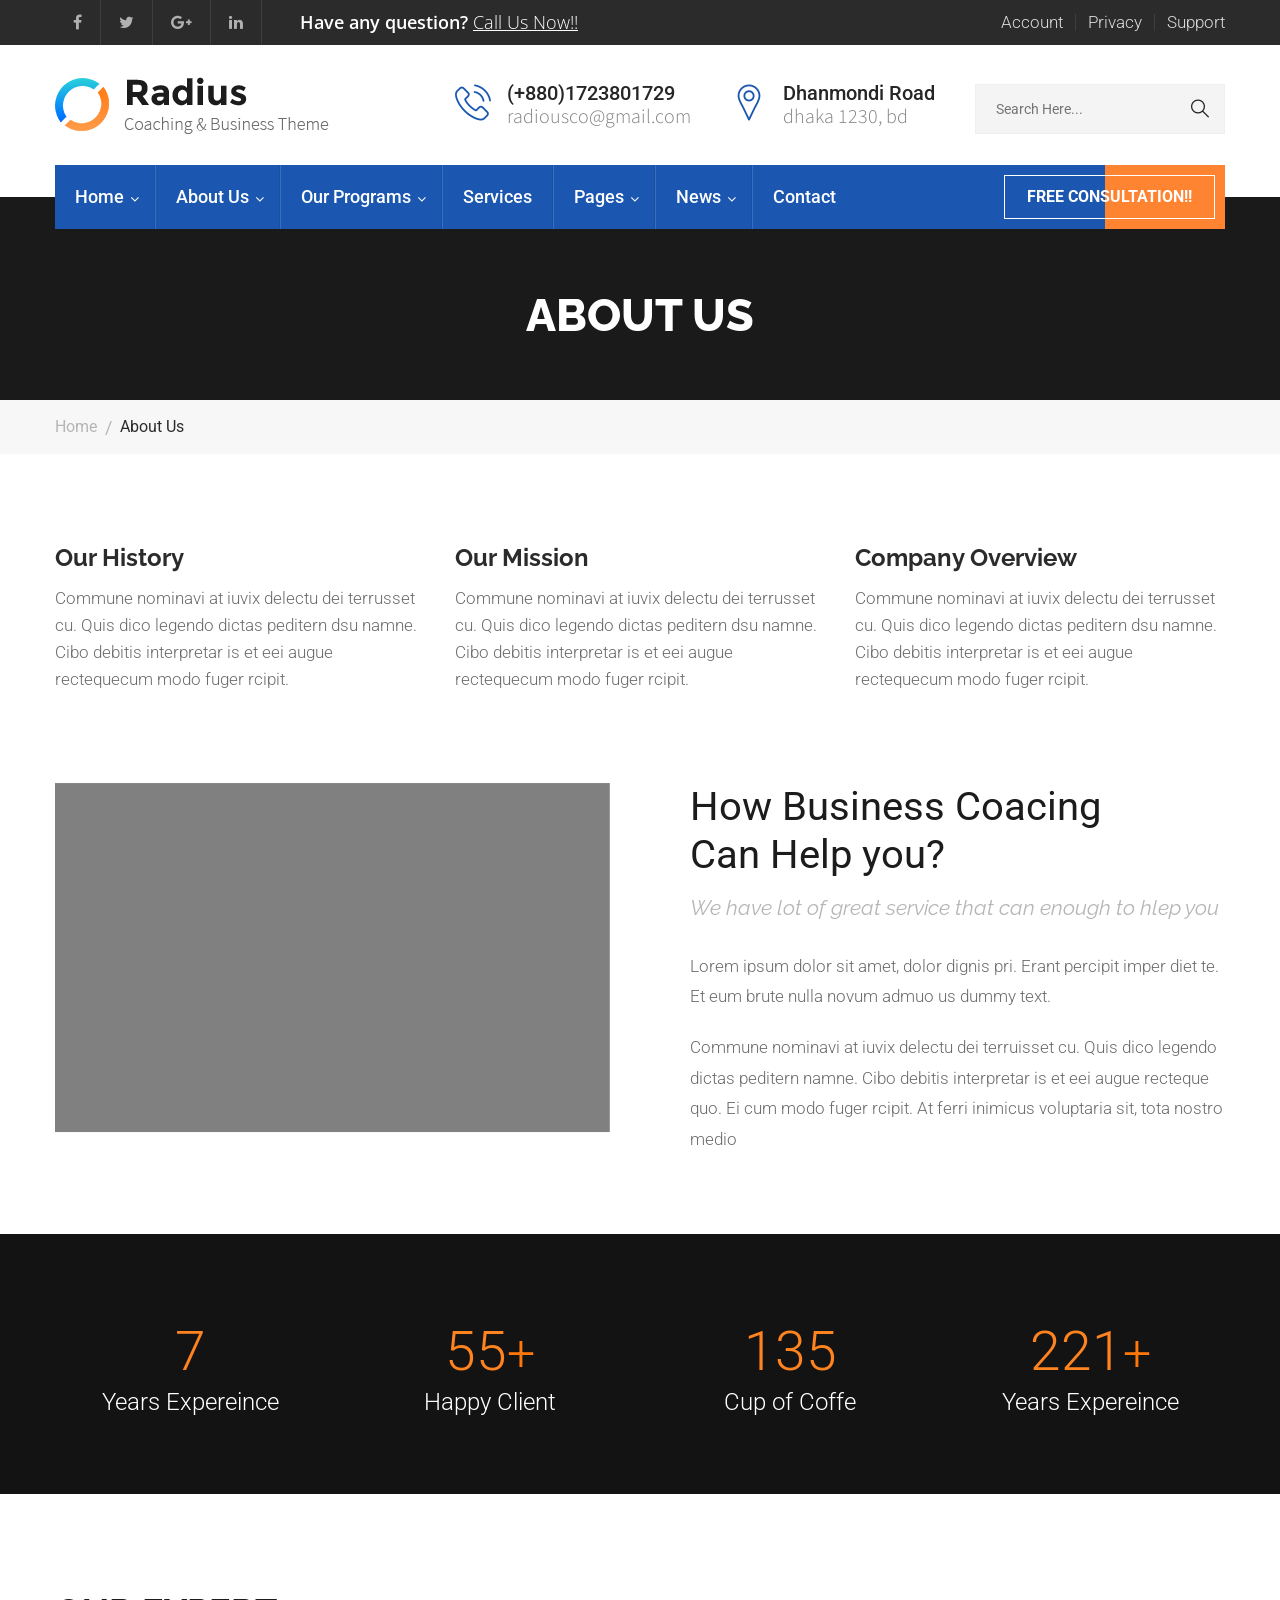
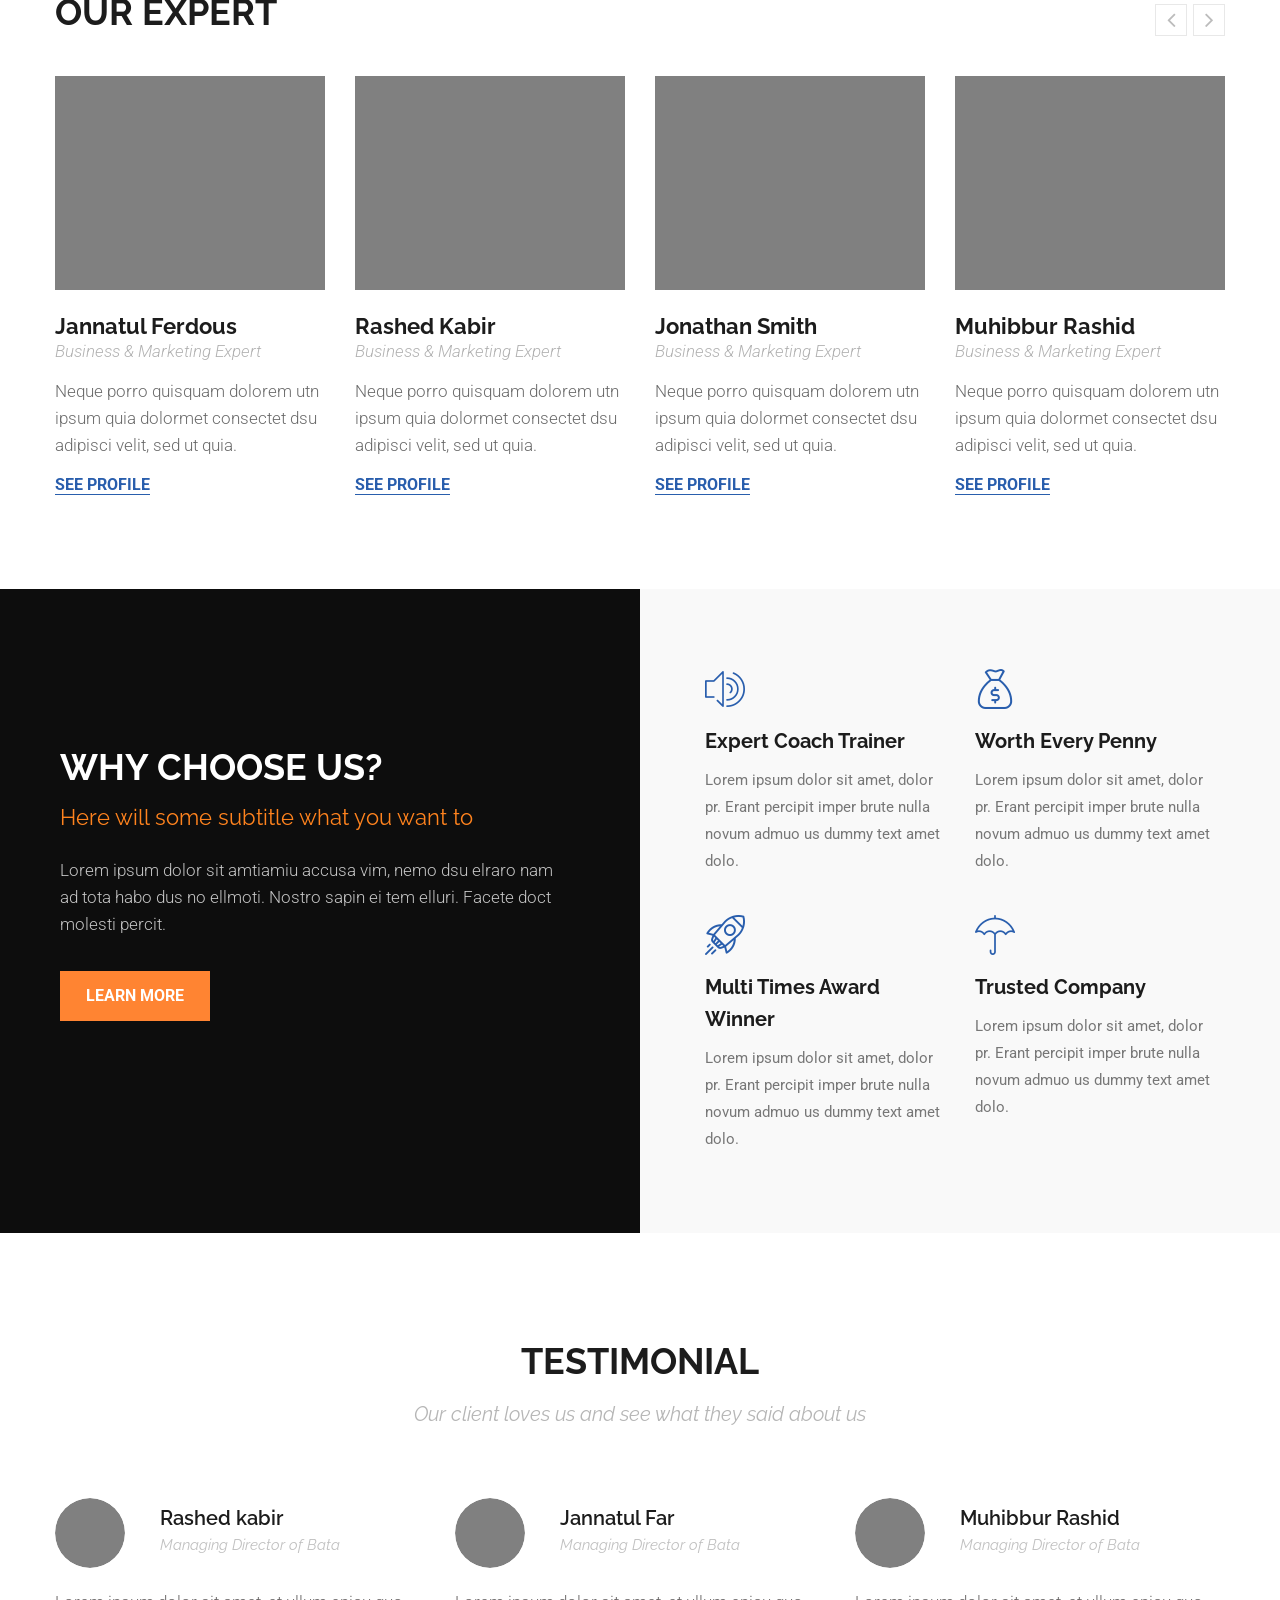
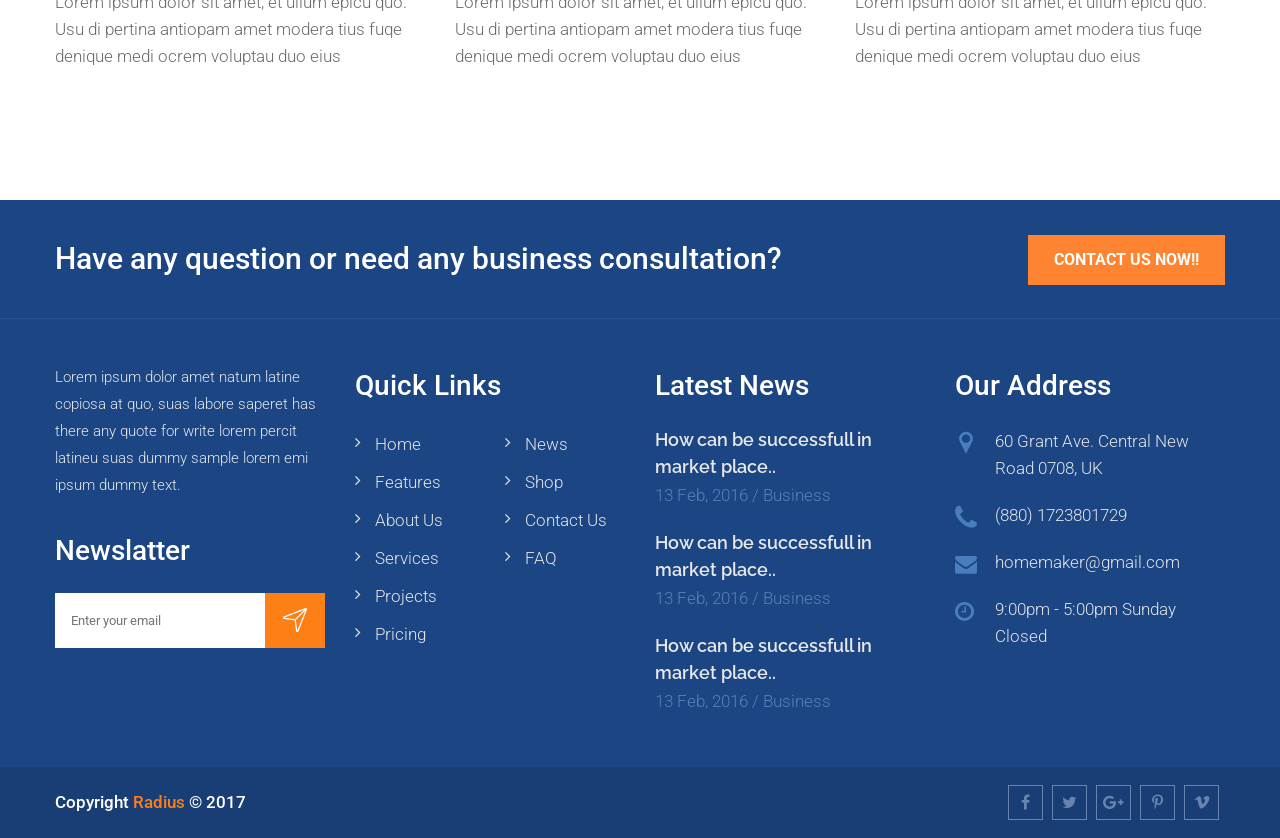
<file: about-us.html>
<!DOCTYPE html>
<html>
<head>
<meta charset="utf-8">
<title>Radius - | About Us</title>
<!-- Stylesheets -->
<link href="css/bootstrap.css" rel="stylesheet">
<link href="css/revolution-slider.css" rel="stylesheet">
<link href="css/style.css" rel="stylesheet">
<!--Favicon-->
<link rel="shortcut icon" href="images/favicon.ico" type="image/x-icon">
<link rel="icon" href="images/favicon.ico" type="image/x-icon">
<!-- Responsive -->
<meta http-equiv="X-UA-Compatible" content="IE=edge">
<meta name="viewport" content="width=device-width, initial-scale=1.0, maximum-scale=1.0, user-scalable=0">
<link href="css/responsive.css" rel="stylesheet">
<!--[if lt IE 9]><script src="https://cdnjs.cloudflare.com/ajax/libs/html5shiv/3.7.3/html5shiv.js"></script><![endif]-->
<!--[if lt IE 9]><script src="js/respond.js"></script><![endif]-->
</head>

<body>
<div class="page-wrapper">
 	
    <!-- Preloader -->
    <div class="preloader"></div>
 	
    <!-- Main Header / Header Style One-->
    <header class="main-header header-style-one">
        
        <!--Header Top-->
        <div class="header-top">
        	<div class="auto-container">
            	<div class="clearfix">
                    <!--Top Left-->
                    <div class="top-left">
                        <div class="social-icon clearfix">
                        	<a href="#"><span class="fa fa-facebook"></span></a>
                            <a href="#"><span class="fa fa-twitter"></span></a>
                            <a href="#"><span class="fa fa-google-plus"></span></a>
                            <a href="#"><span class="fa fa-linkedin"></span></a>
                        </div>
                        <div class="text">Have any question? <a href="contact.html">Call Us Now!!</a></div>
                    </div>
                    
                    <!--Top Right-->
                    <div class="top-right">
                        <ul class="top-nav clearfix">
                        	<li><a href="#">Account</a></li>
                            <li><a href="#">Privacy</a></li>
                            <li><a href="#">Support</a></li>
                        </ul>
                    </div>
                </div>
            </div>
        </div>
        
    	<!--Header-Upper-->
        <div class="header-upper">
        	<div class="auto-container">
            	<div class="clearfix">
                	
                	<div class="logo-outer">
                    	<div class="logo"><a href="index.html"><img src="images/logo.png" alt="Radius" title="Radius"></a></div>
                    </div>
                    
                    <div class="upper-right clearfix">
                    	
                        <!--Info Box-->
                        <div class="info-box">
                        	<div class="icon-box"><span class="flaticon-telephone"></span></div>
                            <ul>
                            	<li><strong>(+880)1723801729</strong></li>
                                <li>radiousco@gmail.com</li>
                            </ul>
                        </div>
                        
                        <!--Info Box-->
                        <div class="info-box">
                        	<div class="icon-box"><span class="flaticon-pin"></span></div>
                            <ul>
                            	<li><strong>Dhanmondi Road</strong></li>
                                <li>Dhaka 1230, BD</li>
                            </ul>
                        </div>
                        
                        <!--Form Box-->
                        <div class="info-box form-box">
							<form method="post" action="contact.html">
                                <!--Form Group-->
                                <div class="form-group">
                                    <div class="group-inner">
                                        <input type="text" name="username" placeholder="Search Here..." required="">
                                        <button type="submit" class="flaticon-search"></button>
                                    </div>
								</div>
                            </form>
                        </div>
                        
                    </div>
                    
                </div>
            </div>
        </div>
        
        <!--Header-Lower-->
        <div class="header-lower">
            
        	<div class="auto-container">
            	<div class="nav-outer clearfix">
                    <!-- Main Menu -->
                    <nav class="main-menu">
                        <div class="navbar-header">
                            <!-- Toggle Button -->    	
                            <button type="button" class="navbar-toggle" data-toggle="collapse" data-target=".navbar-collapse">
                            <span class="icon-bar"></span>
                            <span class="icon-bar"></span>
                            <span class="icon-bar"></span>
                            </button>
                        </div>
                        
                        <div class="navbar-collapse collapse clearfix">
                            <ul class="navigation clearfix">
                                <li class="dropdown"><a href="#">Home</a>
                                    <ul>
                                        <li><a href="index.html">Homepage One</a></li>
                                        <li><a href="index-2.html">Homepage Two</a></li>
                                        <li class="dropdown"><a href="#">Header Styles</a>
                                        	<ul>
                                        		<li><a href="index.html">Header Style One</a></li>
												<li><a href="index-2.html">Header Style Two</a></li>
											</ul>
                                        </li>
                                    </ul>
                                </li>
                                <li class="current dropdown"><a href="#">About Us</a>
                                	<ul>
                                    	<li><a href="about-us.html">About Us</a></li>
                                    	<li><a href="team.html">Our Team</a></li>
                                        <li><a href="what-we-do.html">What We Do</a></li>
                                    </ul>
                                </li>
                                <li class="dropdown"><a href="#">Our Programs</a>
                                	<ul>
                                    	<li><a href="training.html">Our Programs</a></li>
                                        <li><a href="single-program.html">Training Coach</a></li>
                                        <li><a href="single-program.html">Sales Negotiation</a></li>
                                        <li><a href="single-program.html">Advisor Training</a></li>
                                        <li><a href="single-program.html">Consultative Selling</a></li>
                                        <li><a href="single-program.html">Sells Coaching</a></li>
                                        <li><a href="single-program.html">High Selling</a></li>
                                    </ul>
                                </li>
                                <li><a href="services.html">Services</a></li>
                                <li class="dropdown"><a href="#">Pages</a>
                                    <ul>
                                    	<li><a href="what-we-do.html">What We Do</a></li>
                                        <li><a href="project.html">Project</a></li>
                                        <li><a href="project-detail.html">Project Detail</a></li>
                                    </ul>
                                </li>
                                <li class="dropdown"><a href="#">News</a>
                                    <ul>
                                        <li><a href="blog-list.html">Blog</a></li>
                                        <li><a href="blog-single.html">Blog Details</a></li>
                                    </ul>
                                </li>
                                <li><a href="contact.html">Contact</a></li>
                            </ul>
                        </div>
                    </nav><!-- Main Menu End-->
                    
                    <!--Outer Button-->
                    <div class="outer-btn"><a href="contact.html" class="theme-btn consultation">Free Consultation!!</a></div>
                    
                </div>
            </div>
        </div>
        
        
        <!--Sticky Header-->
        <div class="sticky-header">
        	<div class="auto-container clearfix">
            	<!--Logo-->
            	<div class="logo pull-left">
                	<a href="index.html" class="img-responsive"><img src="images/logo-small.png" alt="Radius" title="Radius"></a>
                </div>
                
                <!--Right Col-->
                <div class="right-col pull-right">
                	<!-- Main Menu -->
                    <nav class="main-menu">
                        <div class="navbar-header">
                            <!-- Toggle Button -->    	
                            <button type="button" class="navbar-toggle" data-toggle="collapse" data-target=".navbar-collapse">
                            <span class="icon-bar"></span>
                            <span class="icon-bar"></span>
                            <span class="icon-bar"></span>
                            </button>
                        </div>
                        
                        <div class="navbar-collapse collapse clearfix">
                            <ul class="navigation clearfix">
                                <li class="dropdown"><a href="#">Home</a>
                                    <ul>
                                        <li><a href="index.html">Homepage One</a></li>
                                        <li><a href="index-2.html">Homepage Two</a></li>
                                        <li class="dropdown"><a href="#">Header Styles</a>
                                        	<ul>
                                        		<li><a href="index.html">Header Style One</a></li>
												<li><a href="index-2.html">Header Style Two</a></li>
											</ul>
                                        </li>
                                    </ul>
                                </li>
                                <li class="current dropdown"><a href="#">About Us</a>
                                	<ul>
                                    	<li><a href="about-us.html">About Us</a></li>
                                    	<li><a href="team.html">Our Team</a></li>
                                        <li><a href="what-we-do.html">What We Do</a></li>
                                    </ul>
                                </li>
                                <li class="dropdown"><a href="#">Our Programs</a>
                                	<ul>
                                    	<li><a href="training.html">Our Programs</a></li>
                                        <li><a href="single-program.html">Training Coach</a></li>
                                        <li><a href="single-program.html">Sales Negotiation</a></li>
                                        <li><a href="single-program.html">Advisor Training</a></li>
                                        <li><a href="single-program.html">Consultative Selling</a></li>
                                        <li><a href="single-program.html">Sells Coaching</a></li>
                                        <li><a href="single-program.html">High Selling</a></li>
                                    </ul>
                                </li>
                                <li><a href="services.html">Services</a></li>
                                <li class="dropdown"><a href="#">Pages</a>
                                    <ul>
                                    	<li><a href="what-we-do.html">What We Do</a></li>
                                        <li><a href="project.html">Project</a></li>
                                        <li><a href="project-detail.html">Project Detail</a></li>
                                    </ul>
                                </li>
                                <li class="dropdown"><a href="#">News</a>
                                    <ul>
                                        <li><a href="blog-list.html">Blog</a></li>
                                        <li><a href="blog-single.html">Blog Details</a></li>
                                    </ul>
                                </li>
                                <li><a href="contact.html">Contact</a></li>
                            </ul>
                        </div>
                    </nav><!-- Main Menu End-->
                </div>
                
            </div>
        </div><!--End Sticky Header-->
    
    </header>
    <!--End Main Header -->
    
    <!--Page Title-->
    <section class="page-title" style="background-image:url(images/background/2.jpg);">
        <div class="auto-container">
            <h1>About Us</h1>
        </div>
    </section>
    <!--End Page Title-->
    
    <!--Page Info-->
    <section class="page-info">
    	<div class="auto-container clearfix">
        	<div class="pull-left">
            	<ul class="bread-crumb clearfix">
                	<li><a href="index.html">Home</a></li>
                    <li>About Us</li>
                </ul>
            </div>
        </div>
    </section>
    <!--Page Info-->
    
    <!--Featured Section-->
    <section class="featured-section">
    	<div class="auto-container">
        	<div class="row clearfix">
            	<!--Featured Block-->
            	<div class="featured-block col-md-4 col-sm-6 col-xs-12">
                	<div class="inner-box">
                    	<h3><a href="#">Our History</a></h3>
                        <div class="text">Commune nominavi at iuvix delectu dei terrusset cu. Quis dico legendo dictas peditern dsu  namne. Cibo debitis interpretar is et eei augue rectequecum modo fuger rcipit.</div>
                    </div>
                </div>
                
                <!--Featured Block-->
            	<div class="featured-block col-md-4 col-sm-6 col-xs-12">
                	<div class="inner-box">
                    	<h3><a href="#">Our Mission</a></h3>
                        <div class="text">Commune nominavi at iuvix delectu dei terrusset cu. Quis dico legendo dictas peditern dsu  namne. Cibo debitis interpretar is et eei augue rectequecum modo fuger rcipit.</div>
                    </div>
                </div>
                
                <!--Featured Block-->
            	<div class="featured-block col-md-4 col-sm-6 col-xs-12">
                	<div class="inner-box">
                    	<h3><a href="#">Company Overview</a></h3>
                        <div class="text">Commune nominavi at iuvix delectu dei terrusset cu. Quis dico legendo dictas peditern dsu  namne. Cibo debitis interpretar is et eei augue rectequecum modo fuger rcipit.</div>
                    </div>
                </div>
                
            </div>
        </div>
    </section>
    <!--End Featured Section-->
    
    <!--Default Two Column-->
    <section class="default-two-column">
    	<div class="auto-container">
        	<div class="row clearfix">
            	<!--Image Column-->
            	<div class="image-column col-md-6 col-sm-12 col-xs-12">
                	<div class="image-box wow fadeIn" data-wow-delay="0ms" data-wow-duration="1500ms">
                    	<img src="images/resource/1.jpg" alt="" />
                    </div>
                </div>
                
                <div class="content-column col-md-6 col-sm-12 col-xs-12">
                	<div class="inner-box">
                    	<h3>How Business Coacing <br> Can Help you?</h3>
                        <div class="style-text">We have lot of great service that can enough to hlep you</div>
                        <div class="text">
                        	<p>Lorem ipsum dolor sit amet, dolor dignis pri. Erant percipit imper diet te. Et eum brute nulla novum admuo us dummy text. </p>
                            <p>Commune nominavi at iuvix delectu dei terruisset cu. Quis dico legendo dictas peditern  namne. Cibo debitis interpretar is et eei augue recteque quo. Ei cum modo fuger rcipit. At ferri inimicus voluptaria sit, tota nostro medio</p>
                        </div>
                    </div>
                </div>
                
            </div>
        </div>
    </section>
    <!--End Default Two Column-->
    
    <!--Fun Facts Section-->
    <div class="fact-counter-section" style="background-image:url(images/background/3.jpg);">
    	<div class="auto-container">
            <div class="fact-counter style-two">
                <div class="row clearfix">
                
                    <!--Column-->
                    <div class="column counter-column wow fadeIn col-md-3 col-sm-6 col-xs-12">
                        <div class="inner">
                            <div class="count-outer">
                                <span class="count-text" data-speed="2000" data-stop="18">0</span>
                            </div>
                            <h4 class="counter-title">Years Expereince</h4>
                        </div>
                    </div>
            
                    <!--Column-->
                    <div class="column counter-column wow fadeIn col-md-3 col-sm-6 col-xs-12">
                        <div class="inner">
                            <div class="count-outer">
                                <span class="count-text" data-speed="3000" data-stop="200">0</span><span class="plus-icon">+</span>
                            </div>
                            <h4 class="counter-title">Happy Client</h4>
                        </div>
                    </div>
            
                    <!--Column-->
                    <div class="column counter-column wow fadeIn col-md-3 col-sm-6 col-xs-12">
                        <div class="inner">
                            <div class="count-outer">
                                <span class="count-text" data-speed="3500" data-stop="570">0</span>
                            </div>
                            <h4 class="counter-title">Cup of Coffe</h4>
                        </div>
                    </div>
            
                    <!--Column-->
                    <div class="column counter-column wow fadeIn col-md-3 col-sm-6 col-xs-12">
                        <div class="inner">
                            <div class="count-outer">
                                <span class="count-text" data-speed="4500" data-stop="1200">0</span><span class="plus-icon">+</span>
                            </div>
                            <h4 class="counter-title">Years Expereince</h4>
                        </div>
                    </div>
                    
                </div>
            </div>
        </div>
    </div>

    <!--Team Section-->
    <section class="team-section">
    	<div class="auto-container">
        	<h2>Our Expert</h2>
            <div class="four-item-carousel">
            
            	<!--Team Member-->
                <div class="team-member">
                    <div class="inner-box">
                        <div class="image-box">
                            <img src="images/resource/team-1.jpg" alt="" />
                            <div class="overlay-box">
                            	<ul class="social-icon-two">
                                    <li><a href="#" class="fa fa-facebook"></a></li>
                                    <li><a href="#" class="fa fa-twitter"></a></li>
                                    <li><a href="#" class="fa fa-google-plus"></a></li>
                                    <li><a href="#" class="fa fa-linkedin"></a></li>
                                </ul>
                            </div>
                        </div>
                        <div class="lower-content">
                            <h3><a href="#">Jannatul Ferdous</a></h3>
                            <div class="designation">Business & Marketing Expert</div>
                            <div class="text">Neque porro quisquam dolorem utn ipsum quia dolormet consectet dsu adipisci velit, sed ut quia.</div>
                            <a href="#" class="see-profile">See Profile</a>
                        </div>
                    </div>
                </div>
                
                <!--Team Member-->
                <div class="team-member">
                    <div class="inner-box">
                        <div class="image-box">
                            <img src="images/resource/team-2.jpg" alt="" />
                            <div class="overlay-box">
                            	<ul class="social-icon-two">
                                    <li><a href="#" class="fa fa-facebook"></a></li>
                                    <li><a href="#" class="fa fa-twitter"></a></li>
                                    <li><a href="#" class="fa fa-google-plus"></a></li>
                                    <li><a href="#" class="fa fa-linkedin"></a></li>
                                </ul>
                            </div>
                        </div>
                        <div class="lower-content">
                            <h3><a href="#">Rashed Kabir</a></h3>
                            <div class="designation">Business & Marketing Expert</div>
                            <div class="text">Neque porro quisquam dolorem utn ipsum quia dolormet consectet dsu adipisci velit, sed ut quia.</div>
                            <a href="#" class="see-profile">See Profile</a>
                        </div>
                    </div>
                </div>
                
                <!--Team Member-->
                <div class="team-member">
                    <div class="inner-box">
                        <div class="image-box">
                            <img src="images/resource/team-3.jpg" alt="" />
                            <div class="overlay-box">
                            	<ul class="social-icon-two">
                                    <li><a href="#" class="fa fa-facebook"></a></li>
                                    <li><a href="#" class="fa fa-twitter"></a></li>
                                    <li><a href="#" class="fa fa-google-plus"></a></li>
                                    <li><a href="#" class="fa fa-linkedin"></a></li>
                                </ul>
                            </div>
                        </div>
                        <div class="lower-content">
                            <h3><a href="#">Jonathan Smith</a></h3>
                            <div class="designation">Business & Marketing Expert</div>
                            <div class="text">Neque porro quisquam dolorem utn ipsum quia dolormet consectet dsu adipisci velit, sed ut quia.</div>
                            <a href="#" class="see-profile">See Profile</a>
                        </div>
                    </div>
                </div>
                
                <!--Team Member-->
                <div class="team-member">
                    <div class="inner-box">
                        <div class="image-box">
                            <img src="images/resource/team-4.jpg" alt="" />
                            <div class="overlay-box">
                            	<ul class="social-icon-two">
                                    <li><a href="#" class="fa fa-facebook"></a></li>
                                    <li><a href="#" class="fa fa-twitter"></a></li>
                                    <li><a href="#" class="fa fa-google-plus"></a></li>
                                    <li><a href="#" class="fa fa-linkedin"></a></li>
                                </ul>
                            </div>
                        </div>
                        <div class="lower-content">
                            <h3><a href="#">Muhibbur Rashid</a></h3>
                            <div class="designation">Business & Marketing Expert</div>
                            <div class="text">Neque porro quisquam dolorem utn ipsum quia dolormet consectet dsu adipisci velit, sed ut quia.</div>
                            <a href="#" class="see-profile">See Profile</a>
                        </div>
                    </div>
                </div>
                
            </div>
        </div>
    </section>
    <!--End Experts Section-->
    
    <!--Fullwidth Section One-->
    <section class="fullwidth-section-one" style="background-image: url(images/resource/fullwidth-1.jpg);">
    	<div class="outer-box clearfix">
        
        	<!--left column-->
        	<div class="left-column clearfix">
            	<div class="content-box clearfix">
                	<div class="inner-box">
                    	<h3>Why Choose Us?</h3>
                        <h4>Here will some subtitle what you want to</h4>
                        <div class="text">Lorem ipsum dolor sit amtiamiu accusa vim, nemo dsu elraro nam ad tota habo dus no ellmoti. Nostro sapin ei tem elluri. Facete doct molesti percit.</div>
                        <a href="about-us.html" class="theme-btn btn-style-one">Learn More</a>
                    </div>
                </div>
            </div>
            
            <!--right column-->
            <div class="right-column">
            	<div class="services-outer">
                	<div class="clearfix">
                    
                    	<!--Services Block Two-->
                        <div class="services-block-two col-md-6 col-sm-6 col-xs-12">
                        	<div class="inner-box">
                            	<div class="icon-box"><span class="icon flaticon-high-volume"></span></div>
                                
                                <h3>Expert Coach Trainer</h3>
                                <div class="text">Lorem ipsum dolor sit amet, dolor pr. Erant percipit imper brute nulla novum admuo us dummy text amet dolo.</div>
                            </div>
                        </div>
                        
                        <!--Services Block Two-->
                        <div class="services-block-two col-md-6 col-sm-6 col-xs-12">
                        	<div class="inner-box">
                            	<div class="icon-box"><span class="icon flaticon-money-bag"></span></div>
                                <h3>Worth Every Penny</h3>
                                <div class="text">Lorem ipsum dolor sit amet, dolor pr. Erant percipit imper brute nulla novum admuo us dummy text amet dolo.</div>
                            </div>
                        </div>
                        
                        <!--Services Block Two-->
                        <div class="services-block-two col-md-6 col-sm-6 col-xs-12">
                        	<div class="inner-box">
                            	<div class="icon-box"><span class="icon flaticon-rocket"></span></div>
                                <h3>Multi Times Award Winner</h3>
                                <div class="text">Lorem ipsum dolor sit amet, dolor pr. Erant percipit imper brute nulla novum admuo us dummy text amet dolo.</div>
                            </div>
                        </div>
                        
                        <!--Services Block Two-->
                        <div class="services-block-two col-md-6 col-sm-6 col-xs-12">
                        	<div class="inner-box">
                            	<div class="icon-box"><span class="icon flaticon-umbrella"></span></div>
                                <h3>Trusted Company</h3>
                                <div class="text">Lorem ipsum dolor sit amet, dolor pr. Erant percipit imper brute nulla novum admuo us dummy text amet dolo.</div>
                            </div>
                        </div>
                        
                    </div>
                </div>
            </div>
            
        </div>
    </section>
    <!--End Fullwidth Section One-->
    
    <section class="testimonial-section-two">
    	<div class="auto-container">
        	<!--Sec Title-->
        	<div class="sec-title">
            	<h2>Testimonial</h2>
                <div class="style-text">Our client loves us and see what they said about us</div>
            </div>
            
            <div class="three-item-carousel">
            
            	<!--Testimonial Block Two-->
                <div class="testimonial-block-two">
                    <div class="inner-box">
                        <div class="user-info">
                            <div class="image-box">
                                <img src="images/resource/user-1.jpg" alt="" />
                            </div>
                            <h3>Rashed kabir</h3>
                            <div class="designation">Managing Director of Bata</div>
                        </div>
                        <div class="text">Lorem ipsum dolor sit amet, et ullum epicu quo. Usu di pertina antiopam amet modera tius fuqe denique medi ocrem voluptau duo eius </div>
                    </div>
                </div>
                
                <!--Testimonial Block Two-->
                <div class="testimonial-block-two">
                    <div class="inner-box">
                        <div class="user-info">
                            <div class="image-box">
                                <img src="images/resource/user-2.jpg" alt="" />
                            </div>
                            <h3>Jannatul Far</h3>
                            <div class="designation">Managing Director of Bata</div>
                        </div>        
                        <div class="text">Lorem ipsum dolor sit amet, et ullum epicu quo. Usu di pertina antiopam amet modera tius fuqe denique medi ocrem voluptau duo eius </div>
                    </div>
                </div>
                
                <!--Testimonial Block Two-->
                <div class="testimonial-block-two">
                    <div class="inner-box">
                        <div class="user-info">
                            <div class="image-box">
                                <img src="images/resource/user-3.jpg" alt="" />
                            </div>
                            <h3>Muhibbur Rashid</h3>
                            <div class="designation">Managing Director of Bata</div>
                        </div>
                        <div class="text">Lorem ipsum dolor sit amet, et ullum epicu quo. Usu di pertina antiopam amet modera tius fuqe denique medi ocrem voluptau duo eius </div>
                    </div>
                </div>
                
            </div>
            
        </div>
    </section>
    
   	<!--Main Footer-->
    <footer class="main-footer">
		<!--Upper Box-->
        
        <div class="upper-box">
        	<div class="auto-container">
            	<div class="clearfix">
                	<div class="pull-left">
                    	<h2>Have any question or need any business consultation? </h2>
                    </div>
                    <div class="pull-right">
                    	<a href="#" class="theme-btn btn-style-one">Contact Us Now!!</a>
                    </div>
                </div>
            </div>
        </div>
        
        <!--Widgets Section-->
        <div class="widgets-section">
        	<div class="auto-container">
            	<div class="row clearfix">
                	<!--Big Column-->
                	<div class="big-column col-md-6 col-sm-12 col-xs-12">
                    	<div class="row clearfix">

                            <!--Footer Column / Subscribe Widget-->
                        	<div class="footer-column col-md-6 col-sm-6 col-xs-12">
                            	<div class="footer-widget subscribe-widget">
                                	<div class="widget-content">
										<div class="text">Lorem ipsum dolor  amet natum latine copiosa at quo, suas labore saperet  has there any quote for write lorem percit latineu suas dummy sample lorem emi ipsum dummy text.</div>
                                        <div class="newsletter-form">
                                        	<h2>Newslatter</h2>
                                            <form method="post" action="contact.html">
                                                <div class="form-group">
                                                    <input type="email" name="email" value="" placeholder="Enter your email" required>
                                                    <button type="submit"><span class="icon flaticon-arrows-7"></span></button>
                                                </div>
                                            </form>
                                        </div>
                                    </div>
                                    
                                </div>
                            </div>

                            <!--Footer Column / Links Widget-->
                        	<div class="footer-column col-md-6 col-sm-6 col-xs-12">
                            	<div class="footer-widget links-widget">
                                	<h2>Quick Links</h2>
                                    <div class="widget-content">
                                    	<div class="row clearfix">
                                            <ul class="list col-md-6 col-sm-6 col-xs-12">
                                                <li><a href="#">Home</a></li>
                                                <li><a href="#">Features</a></li>
                                                <li><a href="#">About us</a></li>
                                                <li><a href="#">Services</a></li>
                                                <li><a href="#">Projects</a></li>
                                                <li><a href="#">Pricing</a></li>
                                            </ul>
                                            <ul class="list col-md-6 col-sm-6 col-xs-12">
                                                <li><a href="#">News</a></li>
                                                <li><a href="#">Shop</a></li>
                                                <li><a href="#">Contact us</a></li>
                                                <li><a href="#">FAQ</a></li>
                                            </ul>
                                        </div>
                                    </div>
                                </div>
                            </div>

                        </div>
                    </div>

                    <!--Big Column-->
                	<div class="big-column col-md-6 col-sm-12 col-xs-12">
                    	<div class="row clearfix">

                            <!--Footer Column / News Widget-->
                        	<div class="footer-column col-md-6 col-sm-6 col-xs-12">
                            	<div class="footer-widget news-widget">
                                	<h2>Latest News</h2>
                                    <div class="widget-content">
                                    	<div class="news-post">
                                        	<a href="blog-single.html">How can be successfull in market place..</a>
                                            <div class="posted-date">13 Feb, 2016  /  Business</div>
                                        </div>
                                        
                                        <div class="news-post">
                                        	<a href="blog-single.html">How can be successfull in market place..</a>
                                            <div class="posted-date">13 Feb, 2016  /  Business</div>
                                        </div>
                                        
                                        <div class="news-post">
                                        	<a href="blog-single.html">How can be successfull in market place..</a>
                                            <div class="posted-date">13 Feb, 2016  /  Business</div>
                                        </div>
                                        
                                    </div>
                                </div>
                            </div>

                            <!--Footer Column / Address Widget-->
                        	<div class="footer-column col-md-6 col-sm-6 col-xs-12">
                            	<div class="footer-widget address-widget">
                                	<h2>Our Address</h2>
                                    <div class="widget-content">
										<ul class="list-style-one">
                                        	<li><span class="icon flaticon-map-marker"></span> 60 Grant Ave. Central New Road 0708, UK</li>
                                            <li><span class="icon flaticon-telephone-handle-silhouette"></span> (880) 1723801729</li>
                                            <li><span class="icon fa fa-envelope"></span> homemaker@gmail.com</li>
                                            <li><span class="icon fa fa-clock-o"></span> 9:00pm - 5:00pm Sunday Closed</li>
                                        </ul>
                                    </div>
                                </div>
                            </div>

                        </div>
                    </div>

                 </div>
             </div>
         </div>

         <!--Footer Bottom-->
         <div class="footer-bottom">
         	<div class="auto-container">
            	<div class="row clearfix">
                    <div class="col-md-8 col-sm-12 col-xs-12">
                        <div class="copyright">Copyright <a href="#">Radius</a> &copy; 2017</div>
                    </div>
                    <div class="col-md-4 col-sm-12 col-xs-12 text-right">
                        <ul class="social-icon-one">
                        	<li><a href="#" class="fa fa-facebook"></a></li>
                            <li><a href="#" class="fa fa-twitter"></a></li>
                            <li><a href="#" class="fa fa-google-plus"></a></li>
                            <li><a href="#" class="fa fa-pinterest-p"></a></li>
                            <li><a href="#" class="fa fa-vimeo"></a></li>
                        </ul>
                    </div>
                </div>
            </div>
         </div>

    </footer>
    
</div>
<!--End pagewrapper-->

<!--Scroll to top-->
<div class="scroll-to-top scroll-to-target" data-target=".main-header"><span class="icon fa fa-long-arrow-up"></span></div>

<script src="js/jquery.js"></script> 
<script src="js/bootstrap.min.js"></script>
<script src="js/revolution.min.js"></script>
<script src="js/jquery.fancybox.pack.js"></script>
<script src="js/jquery.fancybox-media.js"></script>
<script src="js/owl.js"></script>
<script src="js/wow.js"></script>
<script src="js/script.js"></script>
</body>
</html>
</file>
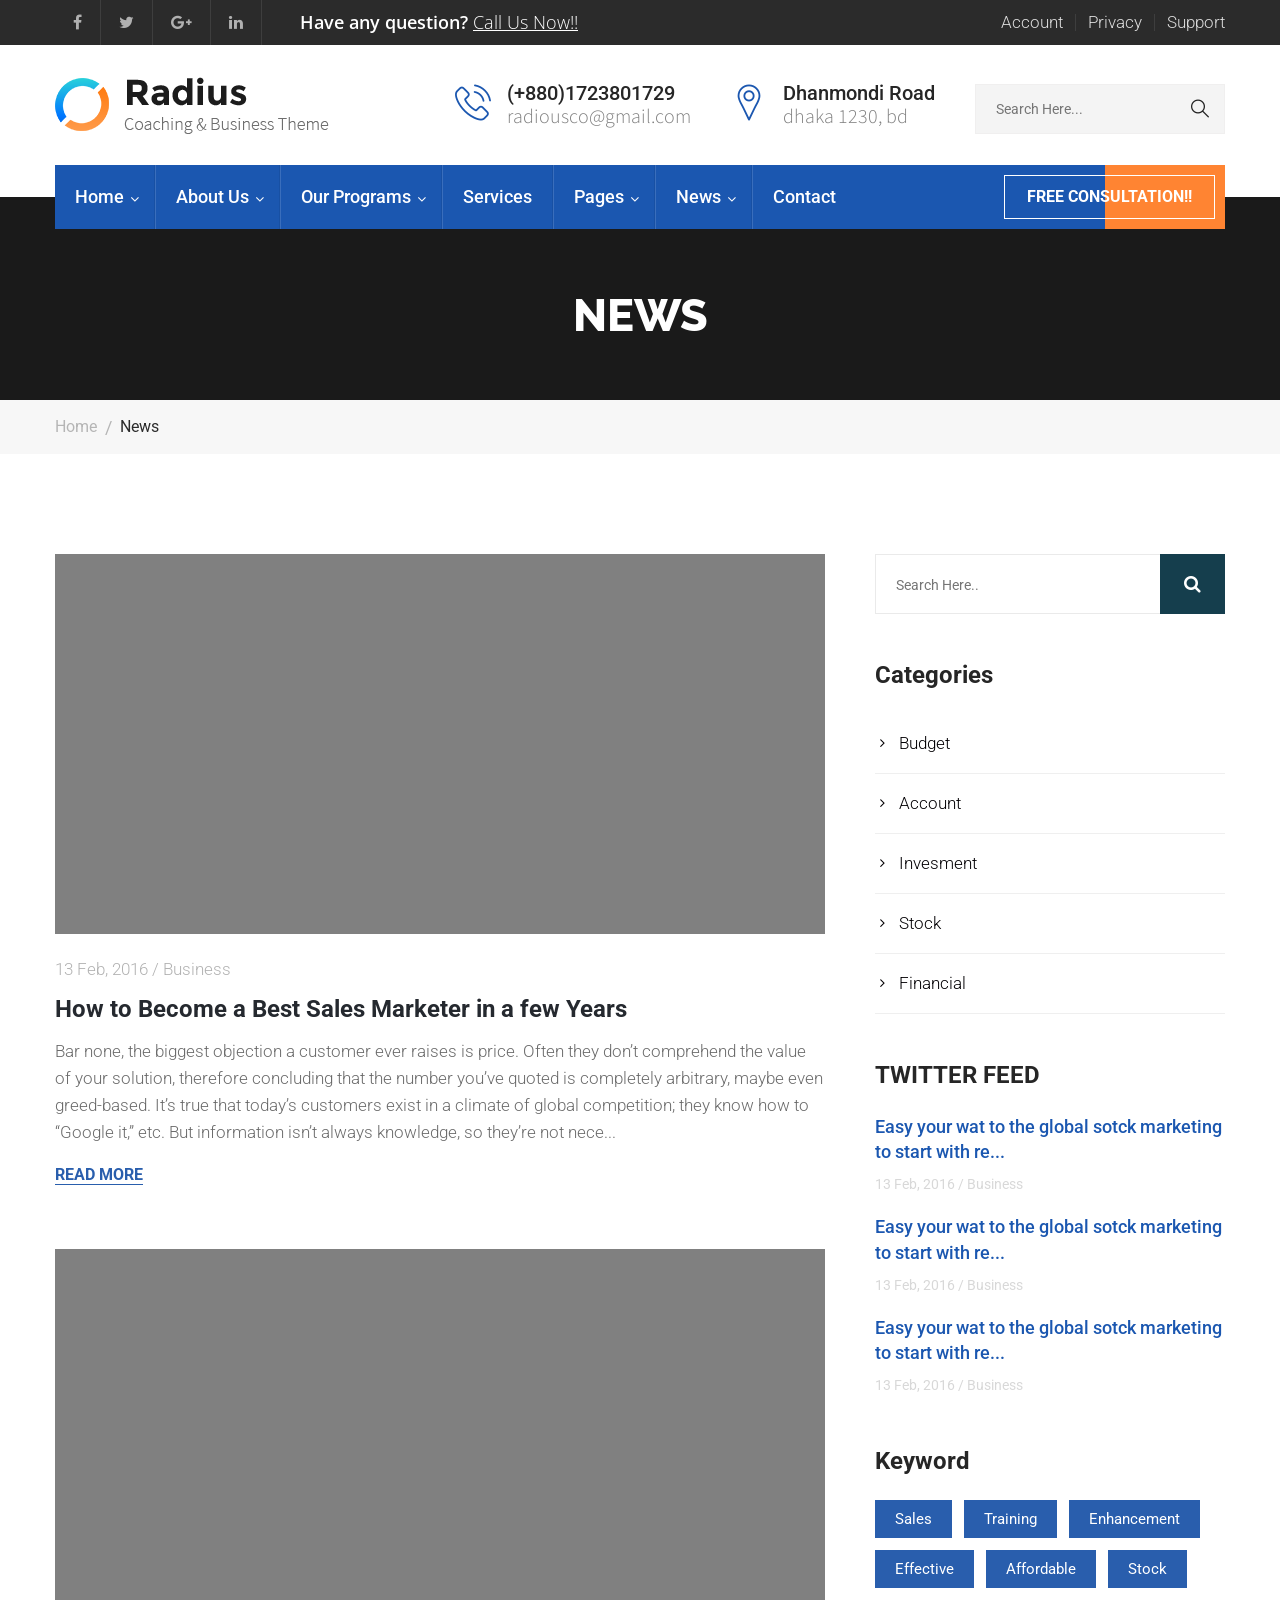
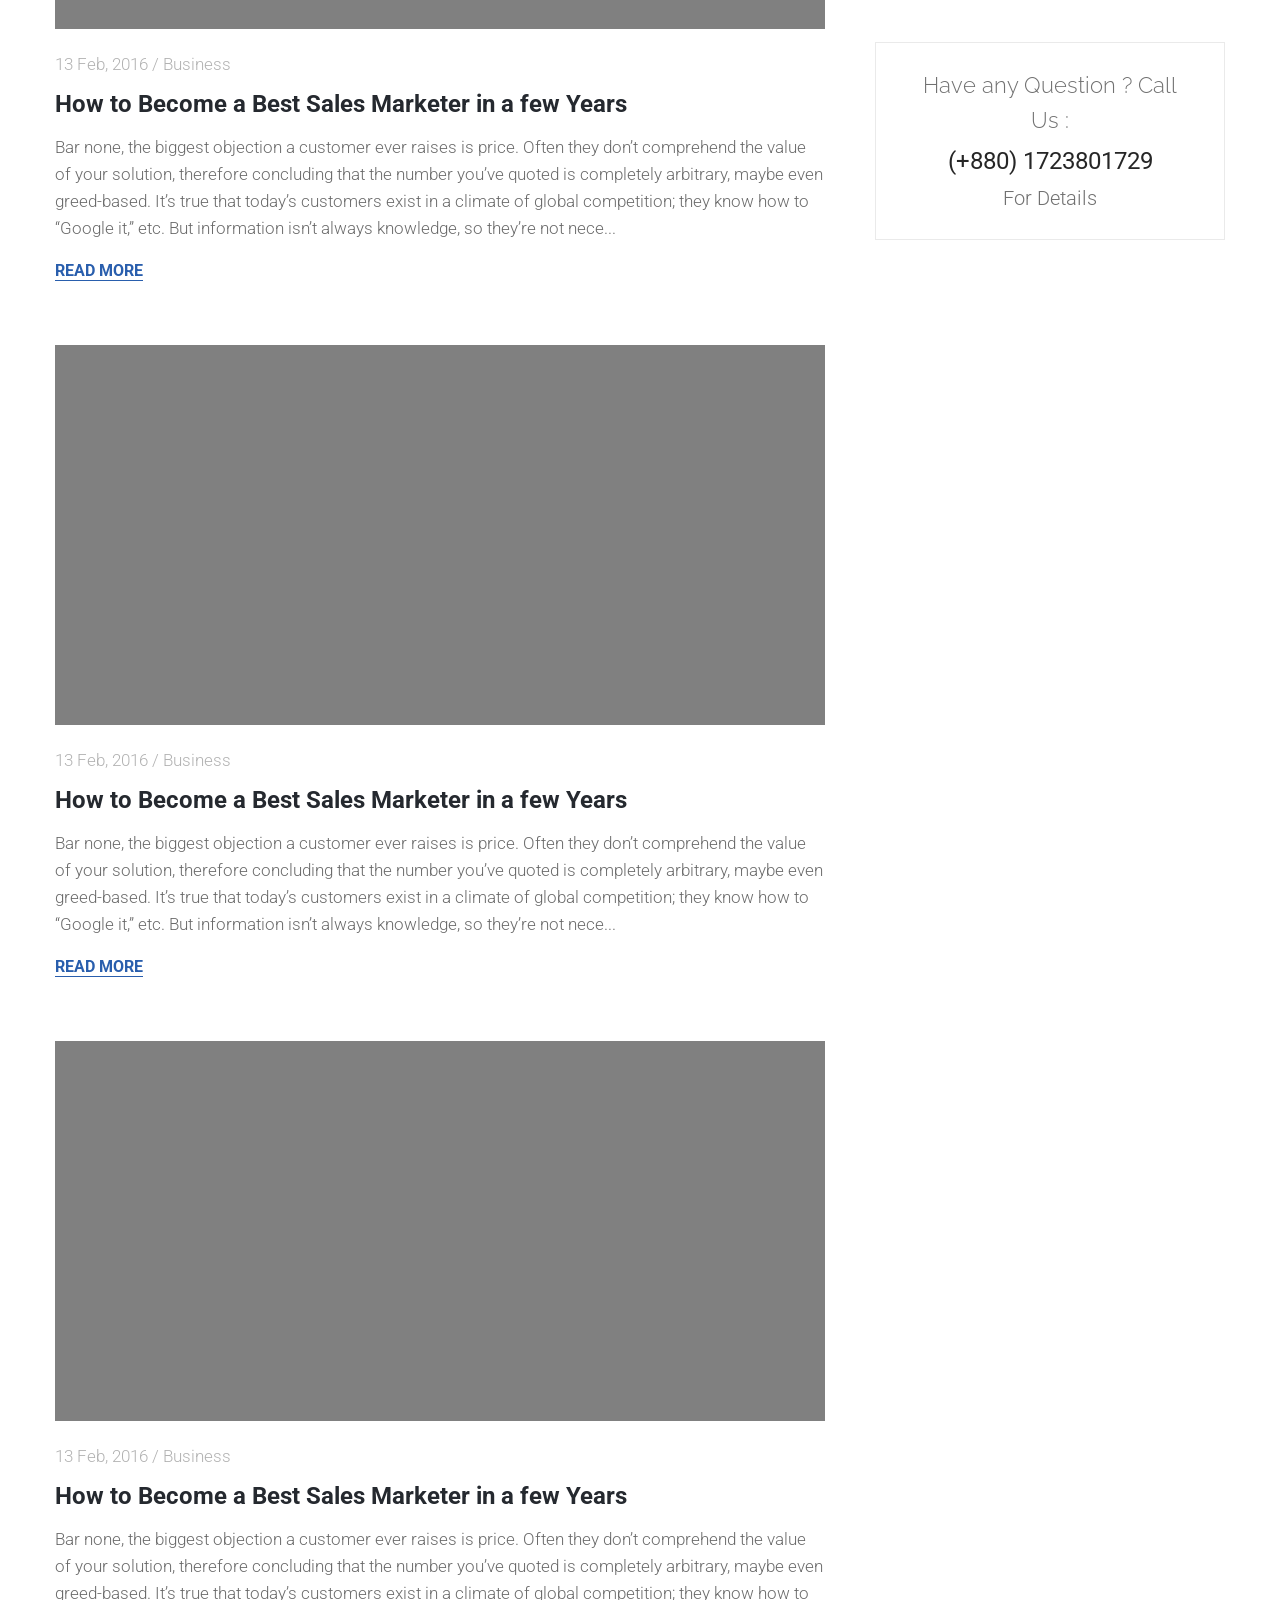
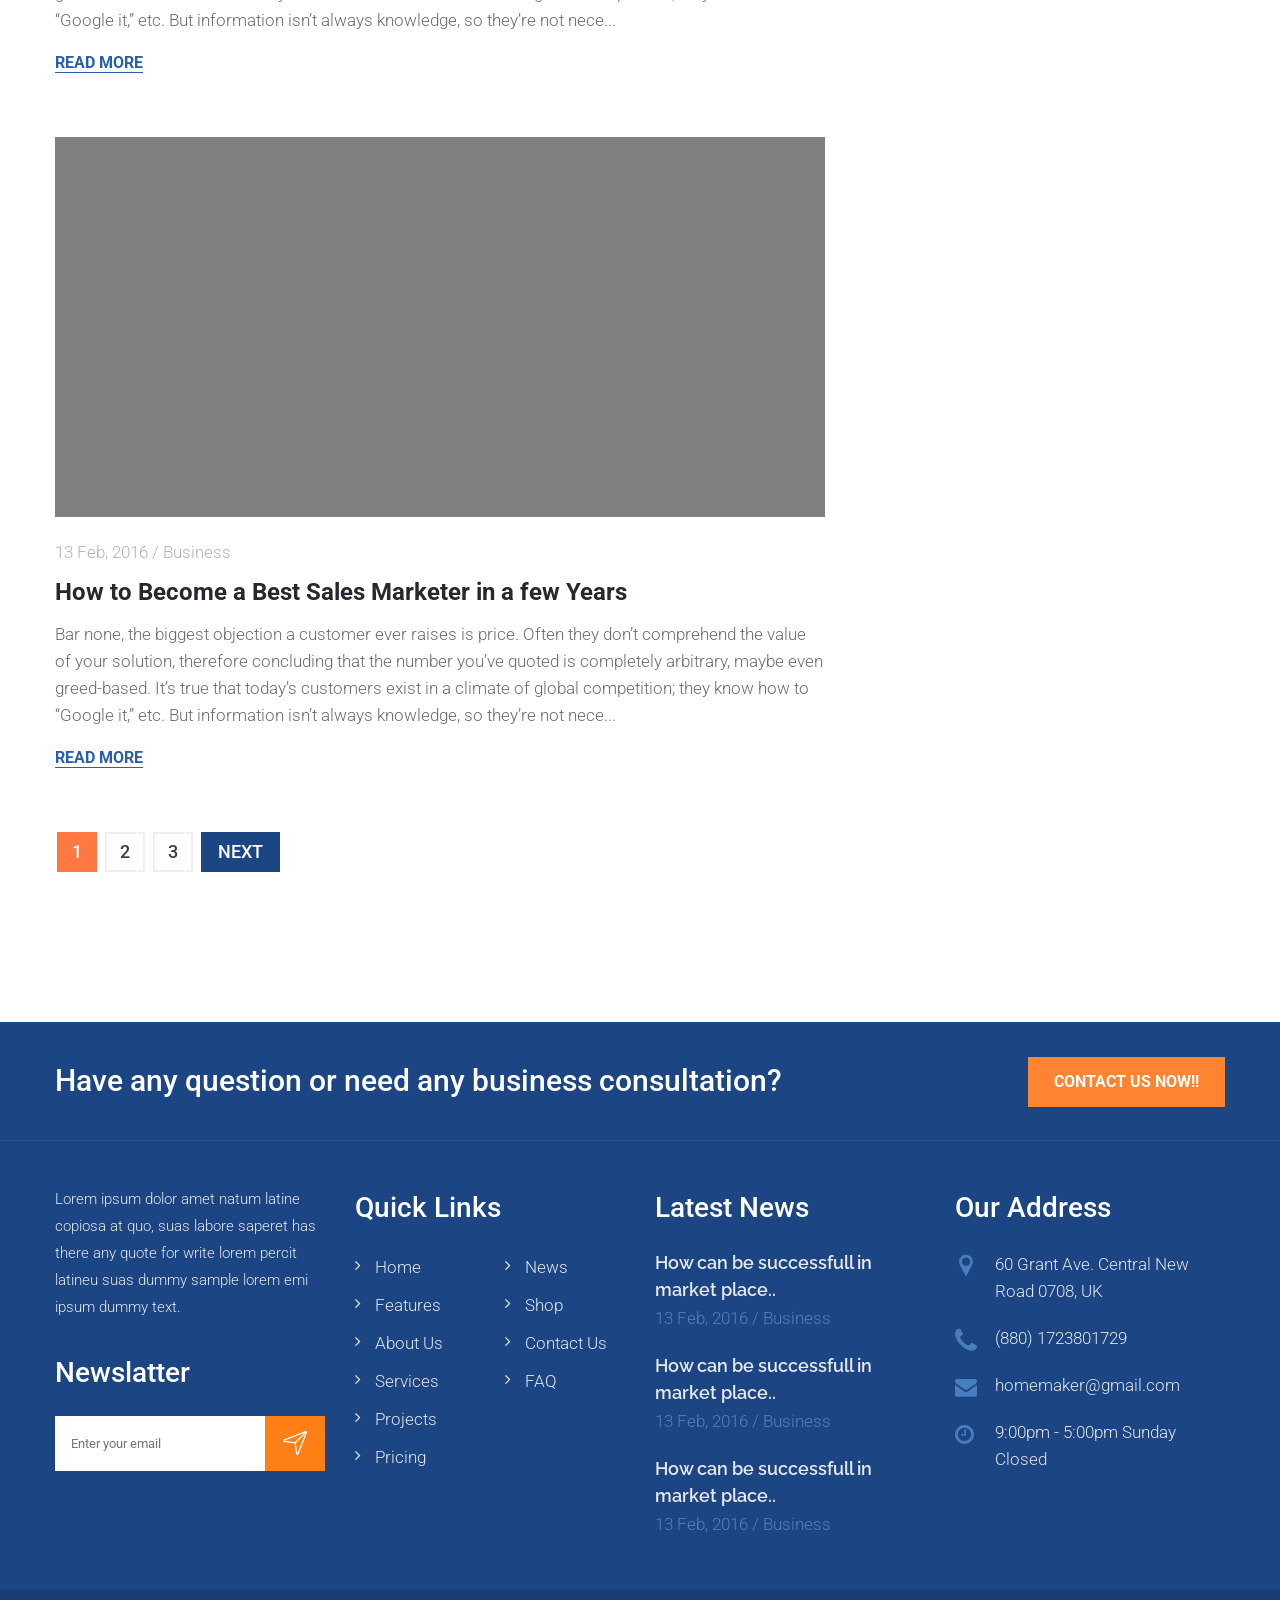
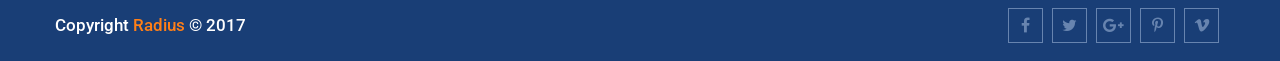
<file: blog-list.html>
<!DOCTYPE html>
<html>
<head>
<meta charset="utf-8">
<title>Radius - | Blog</title>
<!-- Stylesheets -->
<link href="css/bootstrap.css" rel="stylesheet">
<link href="css/revolution-slider.css" rel="stylesheet">
<link href="css/style.css" rel="stylesheet">
<!--Favicon-->
<link rel="shortcut icon" href="images/favicon.ico" type="image/x-icon">
<link rel="icon" href="images/favicon.ico" type="image/x-icon">
<!-- Responsive -->
<meta http-equiv="X-UA-Compatible" content="IE=edge">
<meta name="viewport" content="width=device-width, initial-scale=1.0, maximum-scale=1.0, user-scalable=0">
<link href="css/responsive.css" rel="stylesheet">
<!--[if lt IE 9]><script src="https://cdnjs.cloudflare.com/ajax/libs/html5shiv/3.7.3/html5shiv.js"></script><![endif]-->
<!--[if lt IE 9]><script src="js/respond.js"></script><![endif]-->
</head>

<body>
<div class="page-wrapper">
 	
    <!-- Preloader -->
    <div class="preloader"></div>
 	
    <!-- Main Header / Header Style One-->
    <header class="main-header header-style-one">
        
        <!--Header Top-->
        <div class="header-top">
        	<div class="auto-container">
            	<div class="clearfix">
                    <!--Top Left-->
                    <div class="top-left">
                        <div class="social-icon clearfix">
                        	<a href="#"><span class="fa fa-facebook"></span></a>
                            <a href="#"><span class="fa fa-twitter"></span></a>
                            <a href="#"><span class="fa fa-google-plus"></span></a>
                            <a href="#"><span class="fa fa-linkedin"></span></a>
                        </div>
                        <div class="text">Have any question? <a href="contact.html">Call Us Now!!</a></div>
                    </div>
                    
                    <!--Top Right-->
                    <div class="top-right">
                        <ul class="top-nav clearfix">
                        	<li><a href="#">Account</a></li>
                            <li><a href="#">Privacy</a></li>
                            <li><a href="#">Support</a></li>
                        </ul>
                    </div>
                </div>
            </div>
        </div>
        
    	<!--Header-Upper-->
        <div class="header-upper">
        	<div class="auto-container">
            	<div class="clearfix">
                	
                	<div class="logo-outer">
                    	<div class="logo"><a href="index.html"><img src="images/logo.png" alt="Radius" title="Radius"></a></div>
                    </div>
                    
                    <div class="upper-right clearfix">
                    	
                        <!--Info Box-->
                        <div class="info-box">
                        	<div class="icon-box"><span class="flaticon-telephone"></span></div>
                            <ul>
                            	<li><strong>(+880)1723801729</strong></li>
                                <li>radiousco@gmail.com</li>
                            </ul>
                        </div>
                        
                        <!--Info Box-->
                        <div class="info-box">
                        	<div class="icon-box"><span class="flaticon-pin"></span></div>
                            <ul>
                            	<li><strong>Dhanmondi Road</strong></li>
                                <li>Dhaka 1230, BD</li>
                            </ul>
                        </div>
                        
                        <!--Form Box-->
                        <div class="info-box form-box">
							<form method="post" action="contact.html">
                                <!--Form Group-->
                                <div class="form-group">
                                    <div class="group-inner">
                                        <input type="text" name="username" placeholder="Search Here..." required="">
                                        <button type="submit" class="flaticon-search"></button>
                                    </div>
								</div>
                            </form>
                        </div>
                        
                    </div>
                    
                </div>
            </div>
        </div>
        
        <!--Header-Lower-->
        <div class="header-lower">
            
        	<div class="auto-container">
            	<div class="nav-outer clearfix">
                    <!-- Main Menu -->
                    <nav class="main-menu">
                        <div class="navbar-header">
                            <!-- Toggle Button -->    	
                            <button type="button" class="navbar-toggle" data-toggle="collapse" data-target=".navbar-collapse">
                            <span class="icon-bar"></span>
                            <span class="icon-bar"></span>
                            <span class="icon-bar"></span>
                            </button>
                        </div>
                        
                        <div class="navbar-collapse collapse clearfix">
                            <ul class="navigation clearfix">
                                <li class="dropdown"><a href="#">Home</a>
                                    <ul>
                                        <li><a href="index.html">Homepage One</a></li>
                                        <li><a href="index-2.html">Homepage Two</a></li>
                                        <li class="dropdown"><a href="#">Header Styles</a>
                                        	<ul>
                                        		<li><a href="index.html">Header Style One</a></li>
												<li><a href="index-2.html">Header Style Two</a></li>
											</ul>
                                        </li>
                                    </ul>
                                </li>
                                <li class="dropdown"><a href="#">About Us</a>
                                	<ul>
                                    	<li><a href="about-us.html">About Us</a></li>
                                    	<li><a href="team.html">Our Team</a></li>
                                        <li><a href="what-we-do.html">What We Do</a></li>
                                    </ul>
                                </li>
                                <li class="dropdown"><a href="#">Our Programs</a>
                                	<ul>
                                    	<li><a href="training.html">Our Programs</a></li>
                                        <li><a href="single-program.html">Training Coach</a></li>
                                        <li><a href="single-program.html">Sales Negotiation</a></li>
                                        <li><a href="single-program.html">Advisor Training</a></li>
                                        <li><a href="single-program.html">Consultative Selling</a></li>
                                        <li><a href="single-program.html">Sells Coaching</a></li>
                                        <li><a href="single-program.html">High Selling</a></li>
                                    </ul>
                                </li>
                                <li><a href="services.html">Services</a></li>
                                <li class="dropdown"><a href="#">Pages</a>
                                    <ul>
                                    	<li><a href="what-we-do.html">What We Do</a></li>
                                        <li><a href="project.html">Project</a></li>
                                        <li><a href="project-detail.html">Project Detail</a></li>
                                    </ul>
                                </li>
                                <li class="current dropdown"><a href="#">News</a>
                                    <ul>
                                        <li><a href="blog-list.html">Blog</a></li>
                                        <li><a href="blog-single.html">Blog Details</a></li>
                                    </ul>
                                </li>
                                <li><a href="contact.html">Contact</a></li>
                            </ul>
                        </div>
                    </nav><!-- Main Menu End-->
                    
                    <!--Outer Button-->
                    <div class="outer-btn"><a href="contact.html" class="theme-btn consultation">Free Consultation!!</a></div>
                    
                </div>
            </div>
        </div>
        
        
        <!--Sticky Header-->
        <div class="sticky-header">
        	<div class="auto-container clearfix">
            	<!--Logo-->
            	<div class="logo pull-left">
                	<a href="index.html" class="img-responsive"><img src="images/logo-small.png" alt="Radius" title="Radius"></a>
                </div>
                
                <!--Right Col-->
                <div class="right-col pull-right">
                	<!-- Main Menu -->
                    <nav class="main-menu">
                        <div class="navbar-header">
                            <!-- Toggle Button -->    	
                            <button type="button" class="navbar-toggle" data-toggle="collapse" data-target=".navbar-collapse">
                            <span class="icon-bar"></span>
                            <span class="icon-bar"></span>
                            <span class="icon-bar"></span>
                            </button>
                        </div>
                        
                        <div class="navbar-collapse collapse clearfix">
                            <ul class="navigation clearfix">
                                <li class="dropdown"><a href="#">Home</a>
                                    <ul>
                                        <li><a href="index.html">Homepage One</a></li>
                                        <li><a href="index-2.html">Homepage Two</a></li>
                                        <li class="dropdown"><a href="#">Header Styles</a>
                                        	<ul>
                                        		<li><a href="index.html">Header Style One</a></li>
												<li><a href="index-2.html">Header Style Two</a></li>
											</ul>
                                        </li>
                                    </ul>
                                </li>
                                <li class="dropdown"><a href="#">About Us</a>
                                	<ul>
                                    	<li><a href="about-us.html">About Us</a></li>
                                    	<li><a href="team.html">Our Team</a></li>
                                        <li><a href="what-we-do.html">What We Do</a></li>
                                    </ul>
                                </li>
                                <li class="dropdown"><a href="#">Our Programs</a>
                                	<ul>
                                    	<li><a href="training.html">Our Programs</a></li>
                                        <li><a href="single-program.html">Training Coach</a></li>
                                        <li><a href="single-program.html">Sales Negotiation</a></li>
                                        <li><a href="single-program.html">Advisor Training</a></li>
                                        <li><a href="single-program.html">Consultative Selling</a></li>
                                        <li><a href="single-program.html">Sells Coaching</a></li>
                                        <li><a href="single-program.html">High Selling</a></li>
                                    </ul>
                                </li>
                                <li><a href="services.html">Services</a></li>
                                <li class="dropdown"><a href="#">Pages</a>
                                    <ul>
                                    	<li><a href="what-we-do.html">What We Do</a></li>
                                        <li><a href="project.html">Project</a></li>
                                        <li><a href="project-detail.html">Project Detail</a></li>
                                    </ul>
                                </li>
                                <li class="current dropdown"><a href="#">News</a>
                                    <ul>
                                        <li><a href="blog-list.html">Blog</a></li>
                                        <li><a href="blog-single.html">Blog Details</a></li>
                                    </ul>
                                </li>
                                <li><a href="contact.html">Contact</a></li>
                            </ul>
                        </div>
                    </nav><!-- Main Menu End-->
                </div>
                
            </div>
        </div><!--End Sticky Header-->
    
    </header>
    <!--End Main Header -->
    
    <!--Page Title-->
    <section class="page-title" style="background-image:url(images/background/2.jpg);">
        <div class="auto-container">
            <h1>News</h1>
        </div>
    </section>
    <!--End Page Title-->
    
    <!--Page Info-->
    <section class="page-info">
    	<div class="auto-container clearfix">
        	<div class="pull-left">
            	<ul class="bread-crumb clearfix">
                	<li><a href="index.html">Home</a></li>
                    <li>News</li>
                </ul>
            </div>
        </div>
    </section>
    <!--Page Info-->
    
    <!--Sidebar Page Container -->
    <div class="sidebar-page-container sidebar-right">
    	<!--Tabs Box-->
        <div class="auto-container">
            <div class="row clearfix">
                
                <!--Content Side-->	
                <div class="col-lg-8 col-md-8 col-sm-12 col-xs-12">
                    
                    <!--Blog News Section-->
                    <section class="blog-news-section list-view">
                    	
                        <!--News Block-->
                        <div class="news-block">
                            <div class="inner-box">
                                <div class="image-box">
                                    <a href="blog-single.html"><img src="images/resource/news-single-1.jpg" alt="" /></a>
                                </div>
                                <div class="lower-content">
                                    <div class="date">13 Feb, 2016  /  Business</div>
                                    <h3><a href="blog-single.html">How to Become a Best Sales Marketer in a few Years</a></h3>
                                    <div class="text">Bar none, the biggest objection a customer ever raises is price. Often they don’t comprehend the value of your solution, therefore concluding that the number you’ve quoted is completely arbitrary, maybe even greed-based. It’s true that today’s customers exist in a climate of global competition; they know how to “Google it,” etc. But information isn’t always knowledge, so they’re not nece...</div>
                                    <a href="blog-single.html" class="read-more">Read More</a>
                                </div>
                                
                            </div>
                        </div>
                        
                        <!--News Block-->
                        <div class="news-block">
                            <div class="inner-box">
                                <div class="image-box">
                                    <a href="blog-single.html"><img src="images/resource/news-single-2.jpg" alt="" /></a>
                                </div>
                                <div class="lower-content">
                                    <div class="date">13 Feb, 2016  /  Business</div>
                                    <h3><a href="blog-single.html">How to Become a Best Sales Marketer in a few Years</a></h3>
                                    <div class="text">Bar none, the biggest objection a customer ever raises is price. Often they don’t comprehend the value of your solution, therefore concluding that the number you’ve quoted is completely arbitrary, maybe even greed-based. It’s true that today’s customers exist in a climate of global competition; they know how to “Google it,” etc. But information isn’t always knowledge, so they’re not nece...</div>
                                    <a href="blog-single.html" class="read-more">Read More</a>
                                </div>
                                
                            </div>
                        </div>
                        
                        <!--News Block-->
                        <div class="news-block">
                            <div class="inner-box">
                                <div class="image-box">
                                    <a href="blog-single.html"><img src="images/resource/news-single-3.jpg" alt="" /></a>
                                </div>
                                <div class="lower-content">
                                    <div class="date">13 Feb, 2016  /  Business</div>
                                    <h3><a href="blog-single.html">How to Become a Best Sales Marketer in a few Years</a></h3>
                                    <div class="text">Bar none, the biggest objection a customer ever raises is price. Often they don’t comprehend the value of your solution, therefore concluding that the number you’ve quoted is completely arbitrary, maybe even greed-based. It’s true that today’s customers exist in a climate of global competition; they know how to “Google it,” etc. But information isn’t always knowledge, so they’re not nece...</div>
                                    <a href="blog-single.html" class="read-more">Read More</a>
                                </div>
                                
                            </div>
                        </div>
                        
                        <!--News Block-->
                        <div class="news-block">
                            <div class="inner-box">
                                <div class="image-box">
                                    <a href="blog-single.html"><img src="images/resource/news-single-4.jpg" alt="" /></a>
                                </div>
                                <div class="lower-content">
                                    <div class="date">13 Feb, 2016  /  Business</div>
                                    <h3><a href="blog-single.html">How to Become a Best Sales Marketer in a few Years</a></h3>
                                    <div class="text">Bar none, the biggest objection a customer ever raises is price. Often they don’t comprehend the value of your solution, therefore concluding that the number you’ve quoted is completely arbitrary, maybe even greed-based. It’s true that today’s customers exist in a climate of global competition; they know how to “Google it,” etc. But information isn’t always knowledge, so they’re not nece...</div>
                                    <a href="blog-single.html" class="read-more">Read More</a>
                                </div>
                                
                            </div>
                        </div>
                        
                        <!--News Block-->
                        <div class="news-block">
                            <div class="inner-box">
                                <div class="image-box">
                                    <a href="blog-single.html"><img src="images/resource/news-single-5.jpg" alt="" /></a>
                                </div>
                                <div class="lower-content">
                                    <div class="date">13 Feb, 2016  /  Business</div>
                                    <h3><a href="blog-single.html">How to Become a Best Sales Marketer in a few Years</a></h3>
                                    <div class="text">Bar none, the biggest objection a customer ever raises is price. Often they don’t comprehend the value of your solution, therefore concluding that the number you’ve quoted is completely arbitrary, maybe even greed-based. It’s true that today’s customers exist in a climate of global competition; they know how to “Google it,” etc. But information isn’t always knowledge, so they’re not nece...</div>
                                    <a href="blog-single.html" class="read-more">Read More</a>
                                </div>
                                
                            </div>
                        </div>
                        
                        <!-- Styled Pagination -->
                        <div class="styled-pagination">
                            <ul>
                                <li><a href="#" class="active">1</a></li>
                                <li><a href="#">2</a></li>
                                <li><a href="#">3</a></li>
                                <li><a class="next" href="#">Next</a></li>
                            </ul>
                        </div>
                        
                    </section>
                    
                </div>
                
                <!--Sidebar-->	
                <div class="col-lg-4 col-md-4 col-sm-12 col-xs-12">
                    <aside class="sidebar">
                    
                    	<!-- Search Form -->
                        <div class="sidebar-widget search-box">
                            <form method="post" action="index.html">
                                <div class="form-group">
                                    <input type="search" name="search-field" value="" placeholder="Search Here..">
                                    <button type="submit"><span class="icon fa fa-search"></span></button>
                                </div>
                            </form>
                        </div>
                        
                        <!--Category Widget-->
                        <div class="sidebar-widget category-widget">
                        	<h2>Categories</h2>
                            <ul>
                            	<li><a href="#">Budget</a></li>
                                <li><a href="#">Account</a></li>
                                <li><a href="#">Invesment</a></li>
                                <li><a href="#">Stock</a></li>
                                <li><a href="#">Financial</a></li>
                            </ul>
                        </div>
                        
                        <!--Twitter Feed-->
                        <div class="sidebar-widget twitter-feed">
                        	<h2>TWITTER FEED</h2>
                        	<div class="feed">
                            	<div class="text"><a href="#">Easy your wat to the global sotck marketing to start with re...</a></div>
                                <span class="month"><a href="#">13 Feb, 2016  /  Business</a></span>
                            </div>
                            <div class="feed">
                            	<div class="text"><a href="#">Easy your wat to the global sotck marketing to start with re...</a></div>
                                <span class="month"><a href="#">13 Feb, 2016  /  Business</a></span>
                            </div>
                            <div class="feed">
                            	<div class="text"><a href="#">Easy your wat to the global sotck marketing to start with re...</a></div>
                                <span class="month"><a href="#">13 Feb, 2016  /  Business</a></span>
                            </div>
                        </div>
                        
                        <!-- Popular Tags -->
                        <div class="sidebar-widget popular-tags">
                            <h2>Keyword</h2>
                            <a href="#">Sales</a>
                            <a href="#">Training</a>
                            <a href="#">Enhancement</a>
                            <a href="#">Effective</a>
                            <a href="#">Affordable</a>
                            <a href="#">Stock</a>
                        </div>
                        
                        <!--Info Widget-->
                   		<div class="sidebar-widget info-widget">
                        	<h3>Have any Question ? Call Us :</h3>
                            <h4>(+880) 1723801729</h4>
                            <a href="#" class="detail">For Details</a>
                        </div>
                        
                    </aside>
                </div>
                
            </div>
        </div>
    </div>
    
   	<!--Main Footer-->
    <footer class="main-footer">
		<!--Upper Box-->
        
        <div class="upper-box">
        	<div class="auto-container">
            	<div class="clearfix">
                	<div class="pull-left">
                    	<h2>Have any question or need any business consultation? </h2>
                    </div>
                    <div class="pull-right">
                    	<a href="#" class="theme-btn btn-style-one">Contact Us Now!!</a>
                    </div>
                </div>
            </div>
        </div>
        
        <!--Widgets Section-->
        <div class="widgets-section">
        	<div class="auto-container">
            	<div class="row clearfix">
                	<!--Big Column-->
                	<div class="big-column col-md-6 col-sm-12 col-xs-12">
                    	<div class="row clearfix">

                            <!--Footer Column / Subscribe Widget-->
                        	<div class="footer-column col-md-6 col-sm-6 col-xs-12">
                            	<div class="footer-widget subscribe-widget">
                                	<div class="widget-content">
										<div class="text">Lorem ipsum dolor  amet natum latine copiosa at quo, suas labore saperet  has there any quote for write lorem percit latineu suas dummy sample lorem emi ipsum dummy text.</div>
                                        <div class="newsletter-form">
                                        	<h2>Newslatter</h2>
                                            <form method="post" action="contact.html">
                                                <div class="form-group">
                                                    <input type="email" name="email" value="" placeholder="Enter your email" required>
                                                    <button type="submit"><span class="icon flaticon-arrows-7"></span></button>
                                                </div>
                                            </form>
                                        </div>
                                    </div>
                                    
                                </div>
                            </div>

                            <!--Footer Column / Links Widget-->
                        	<div class="footer-column col-md-6 col-sm-6 col-xs-12">
                            	<div class="footer-widget links-widget">
                                	<h2>Quick Links</h2>
                                    <div class="widget-content">
                                    	<div class="row clearfix">
                                            <ul class="list col-md-6 col-sm-6 col-xs-12">
                                                <li><a href="#">Home</a></li>
                                                <li><a href="#">Features</a></li>
                                                <li><a href="#">About us</a></li>
                                                <li><a href="#">Services</a></li>
                                                <li><a href="#">Projects</a></li>
                                                <li><a href="#">Pricing</a></li>
                                            </ul>
                                            <ul class="list col-md-6 col-sm-6 col-xs-12">
                                                <li><a href="#">News</a></li>
                                                <li><a href="#">Shop</a></li>
                                                <li><a href="#">Contact us</a></li>
                                                <li><a href="#">FAQ</a></li>
                                            </ul>
                                        </div>
                                    </div>
                                </div>
                            </div>

                        </div>
                    </div>

                    <!--Big Column-->
                	<div class="big-column col-md-6 col-sm-12 col-xs-12">
                    	<div class="row clearfix">

                            <!--Footer Column / News Widget-->
                        	<div class="footer-column col-md-6 col-sm-6 col-xs-12">
                            	<div class="footer-widget news-widget">
                                	<h2>Latest News</h2>
                                    <div class="widget-content">
                                    	<div class="news-post">
                                        	<a href="blog-single.html">How can be successfull in market place..</a>
                                            <div class="posted-date">13 Feb, 2016  /  Business</div>
                                        </div>
                                        
                                        <div class="news-post">
                                        	<a href="blog-single.html">How can be successfull in market place..</a>
                                            <div class="posted-date">13 Feb, 2016  /  Business</div>
                                        </div>
                                        
                                        <div class="news-post">
                                        	<a href="blog-single.html">How can be successfull in market place..</a>
                                            <div class="posted-date">13 Feb, 2016  /  Business</div>
                                        </div>
                                        
                                    </div>
                                </div>
                            </div>

                            <!--Footer Column / Address Widget-->
                        	<div class="footer-column col-md-6 col-sm-6 col-xs-12">
                            	<div class="footer-widget address-widget">
                                	<h2>Our Address</h2>
                                    <div class="widget-content">
										<ul class="list-style-one">
                                        	<li><span class="icon flaticon-map-marker"></span> 60 Grant Ave. Central New Road 0708, UK</li>
                                            <li><span class="icon flaticon-telephone-handle-silhouette"></span> (880) 1723801729</li>
                                            <li><span class="icon fa fa-envelope"></span> homemaker@gmail.com</li>
                                            <li><span class="icon fa fa-clock-o"></span> 9:00pm - 5:00pm Sunday Closed</li>
                                        </ul>
                                    </div>
                                </div>
                            </div>

                        </div>
                    </div>

                 </div>
             </div>
         </div>

         <!--Footer Bottom-->
         <div class="footer-bottom">
         	<div class="auto-container">
            	<div class="row clearfix">
                    <div class="col-md-8 col-sm-12 col-xs-12">
                        <div class="copyright">Copyright <a href="#">Radius</a> &copy; 2017</div>
                    </div>
                    <div class="col-md-4 col-sm-12 col-xs-12 text-right">
                        <ul class="social-icon-one">
                        	<li><a href="#" class="fa fa-facebook"></a></li>
                            <li><a href="#" class="fa fa-twitter"></a></li>
                            <li><a href="#" class="fa fa-google-plus"></a></li>
                            <li><a href="#" class="fa fa-pinterest-p"></a></li>
                            <li><a href="#" class="fa fa-vimeo"></a></li>
                        </ul>
                    </div>
                </div>
            </div>
         </div>

    </footer>
    
</div>
<!--End pagewrapper-->

<!--Scroll to top-->
<div class="scroll-to-top scroll-to-target" data-target=".main-header"><span class="icon fa fa-long-arrow-up"></span></div>

<script src="js/jquery.js"></script> 
<script src="js/bootstrap.min.js"></script>
<script src="js/revolution.min.js"></script>
<script src="js/jquery.fancybox.pack.js"></script>
<script src="js/jquery.fancybox-media.js"></script>
<script src="js/owl.js"></script>
<script src="js/wow.js"></script>

<script src="js/script.js"></script>
</body>
</html>
</file>
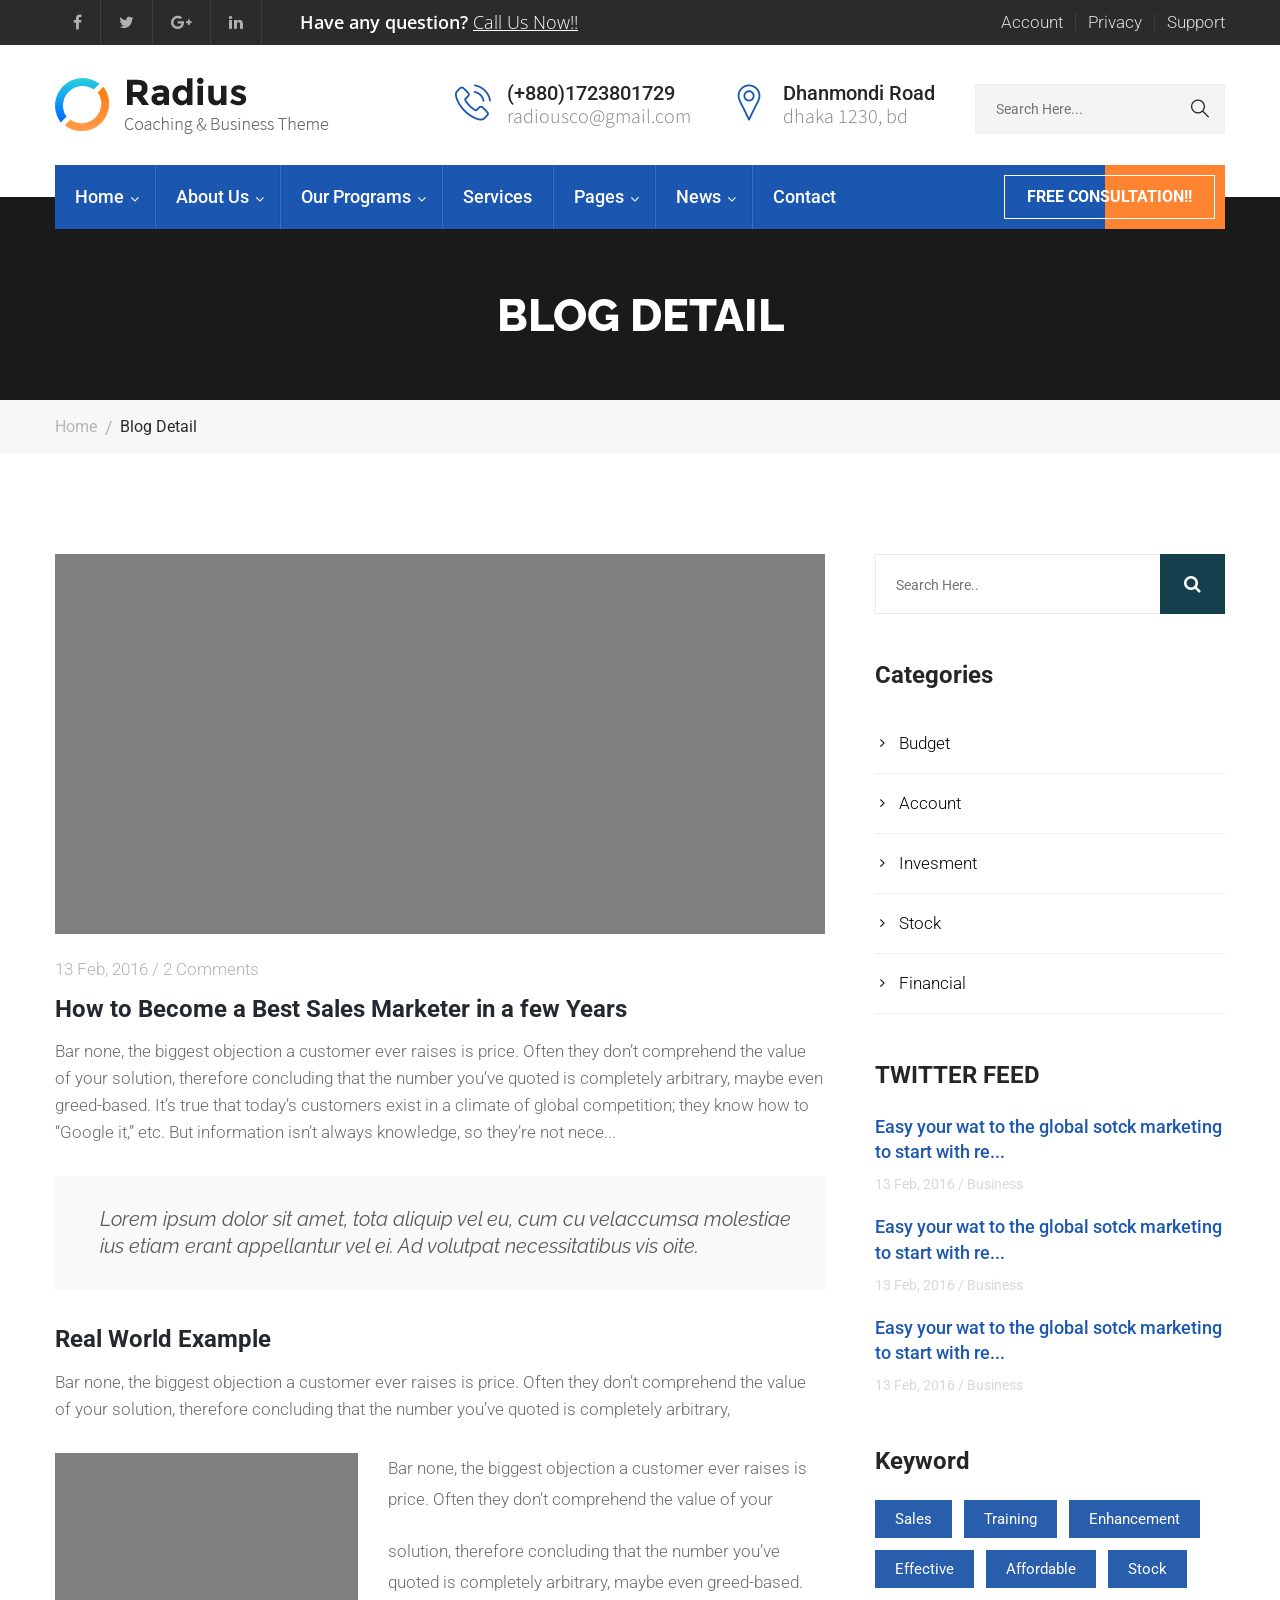
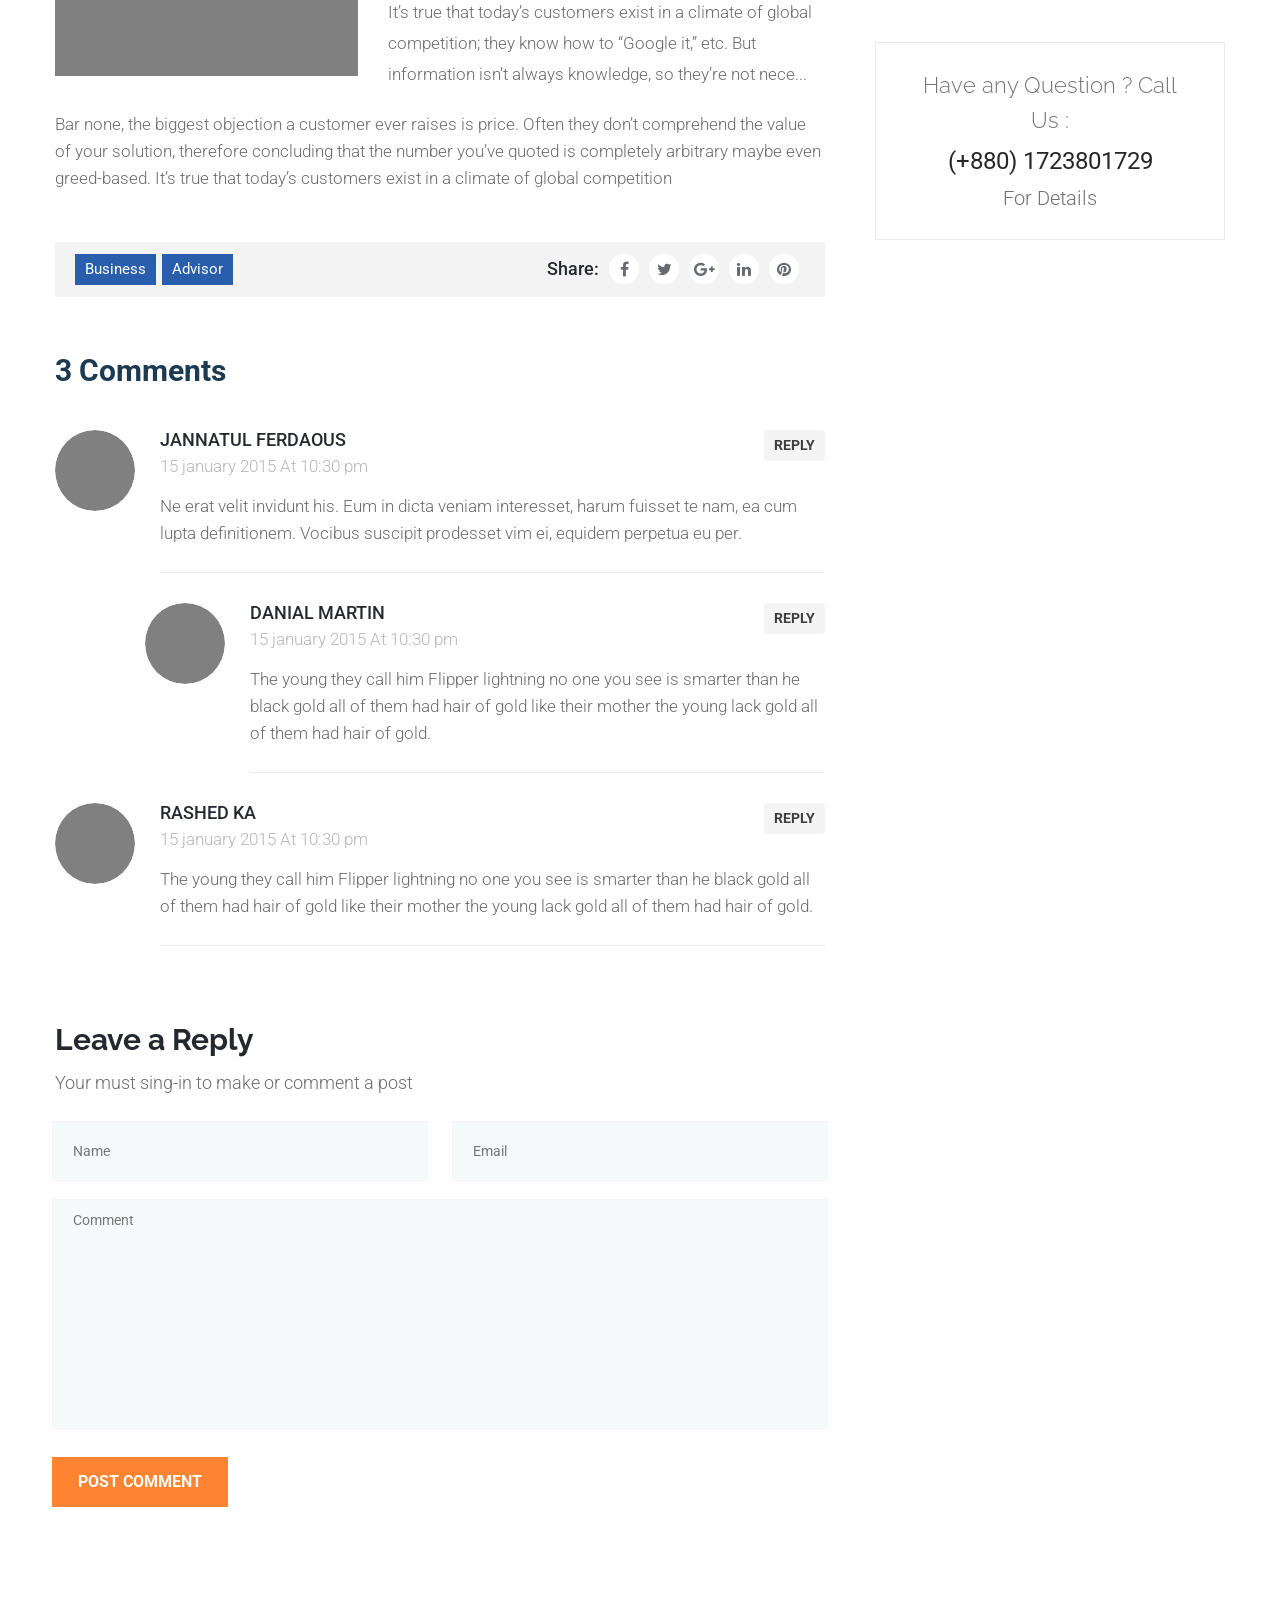
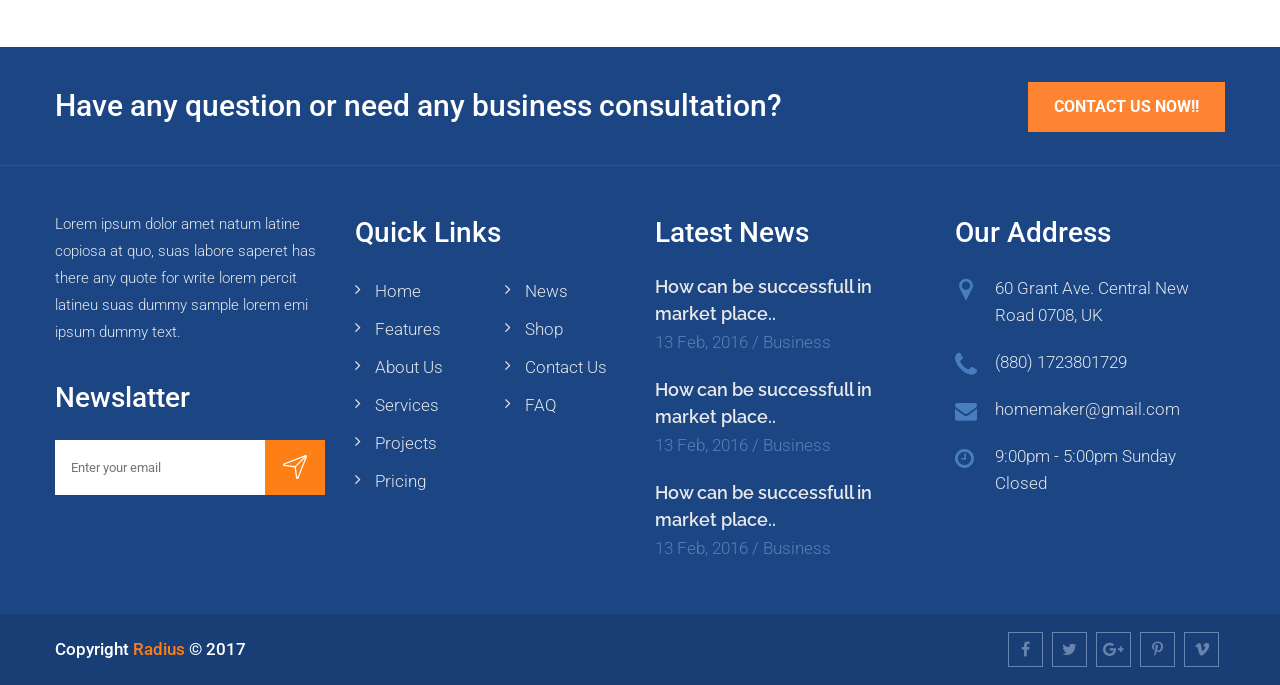
<file: blog-single.html>
<!DOCTYPE html>
<html>
<head>
<meta charset="utf-8">
<title>Radius - Blog Single</title>
<!-- Stylesheets -->
<link href="css/bootstrap.css" rel="stylesheet">
<link href="css/revolution-slider.css" rel="stylesheet">
<link href="css/style.css" rel="stylesheet">
<!--Favicon-->
<link rel="shortcut icon" href="images/favicon.ico" type="image/x-icon">
<link rel="icon" href="images/favicon.ico" type="image/x-icon">
<!-- Responsive -->
<meta http-equiv="X-UA-Compatible" content="IE=edge">
<meta name="viewport" content="width=device-width, initial-scale=1.0, maximum-scale=1.0, user-scalable=0">
<link href="css/responsive.css" rel="stylesheet">
<!--[if lt IE 9]><script src="https://cdnjs.cloudflare.com/ajax/libs/html5shiv/3.7.3/html5shiv.js"></script><![endif]-->
<!--[if lt IE 9]><script src="js/respond.js"></script><![endif]-->
</head>

<body>
<div class="page-wrapper">
 	
    <!-- Preloader -->
    <div class="preloader"></div>
 	
    <!-- Main Header / Header Style One-->
    <header class="main-header header-style-one">
        
        <!--Header Top-->
        <div class="header-top">
        	<div class="auto-container">
            	<div class="clearfix">
                    <!--Top Left-->
                    <div class="top-left">
                        <div class="social-icon clearfix">
                        	<a href="#"><span class="fa fa-facebook"></span></a>
                            <a href="#"><span class="fa fa-twitter"></span></a>
                            <a href="#"><span class="fa fa-google-plus"></span></a>
                            <a href="#"><span class="fa fa-linkedin"></span></a>
                        </div>
                        <div class="text">Have any question? <a href="contact.html">Call Us Now!!</a></div>
                    </div>
                    
                    <!--Top Right-->
                    <div class="top-right">
                        <ul class="top-nav clearfix">
                        	<li><a href="#">Account</a></li>
                            <li><a href="#">Privacy</a></li>
                            <li><a href="#">Support</a></li>
                        </ul>
                    </div>
                </div>
            </div>
        </div>
        
    	<!--Header-Upper-->
        <div class="header-upper">
        	<div class="auto-container">
            	<div class="clearfix">
                	
                	<div class="logo-outer">
                    	<div class="logo"><a href="index.html"><img src="images/logo.png" alt="Radius" title="Radius"></a></div>
                    </div>
                    
                    <div class="upper-right clearfix">
                    	
                        <!--Info Box-->
                        <div class="info-box">
                        	<div class="icon-box"><span class="flaticon-telephone"></span></div>
                            <ul>
                            	<li><strong>(+880)1723801729</strong></li>
                                <li>radiousco@gmail.com</li>
                            </ul>
                        </div>
                        
                        <!--Info Box-->
                        <div class="info-box">
                        	<div class="icon-box"><span class="flaticon-pin"></span></div>
                            <ul>
                            	<li><strong>Dhanmondi Road</strong></li>
                                <li>Dhaka 1230, BD</li>
                            </ul>
                        </div>
                        
                        <!--Form Box-->
                        <div class="info-box form-box">
							<form method="post" action="contact.html">
                                <!--Form Group-->
                                <div class="form-group">
                                    <div class="group-inner">
                                        <input type="text" name="username" placeholder="Search Here..." required="">
                                        <button type="submit" class="flaticon-search"></button>
                                    </div>
								</div>
                            </form>
                        </div>
                        
                    </div>
                    
                </div>
            </div>
        </div>
        
        <!--Header-Lower-->
        <div class="header-lower">
            
        	<div class="auto-container">
            	<div class="nav-outer clearfix">
                    <!-- Main Menu -->
                    <nav class="main-menu">
                        <div class="navbar-header">
                            <!-- Toggle Button -->    	
                            <button type="button" class="navbar-toggle" data-toggle="collapse" data-target=".navbar-collapse">
                            <span class="icon-bar"></span>
                            <span class="icon-bar"></span>
                            <span class="icon-bar"></span>
                            </button>
                        </div>
                        
                        <div class="navbar-collapse collapse clearfix">
                            <ul class="navigation clearfix">
                                <li class="dropdown"><a href="#">Home</a>
                                    <ul>
                                        <li><a href="index.html">Homepage One</a></li>
                                        <li><a href="index-2.html">Homepage Two</a></li>
                                        <li class="dropdown"><a href="#">Header Styles</a>
                                        	<ul>
                                        		<li><a href="index.html">Header Style One</a></li>
												<li><a href="index-2.html">Header Style Two</a></li>
											</ul>
                                        </li>
                                    </ul>
                                </li>
                                <li class="dropdown"><a href="#">About Us</a>
                                	<ul>
                                    	<li><a href="about-us.html">About Us</a></li>
                                    	<li><a href="team.html">Our Team</a></li>
                                        <li><a href="what-we-do.html">What We Do</a></li>
                                    </ul>
                                </li>
                                <li class="dropdown"><a href="#">Our Programs</a>
                                	<ul>
                                    	<li><a href="training.html">Our Programs</a></li>
                                        <li><a href="single-program.html">Training Coach</a></li>
                                        <li><a href="single-program.html">Sales Negotiation</a></li>
                                        <li><a href="single-program.html">Advisor Training</a></li>
                                        <li><a href="single-program.html">Consultative Selling</a></li>
                                        <li><a href="single-program.html">Sells Coaching</a></li>
                                        <li><a href="single-program.html">High Selling</a></li>
                                    </ul>
                                </li>
                                <li><a href="services.html">Services</a></li>
                                <li class="dropdown"><a href="#">Pages</a>
                                    <ul>
                                    	<li><a href="what-we-do.html">What We Do</a></li>
                                        <li><a href="project.html">Project</a></li>
                                        <li><a href="project-detail.html">Project Detail</a></li>
                                    </ul>
                                </li>
                                <li class="current dropdown"><a href="#">News</a>
                                    <ul>
                                        <li><a href="blog-list.html">Blog</a></li>
                                        <li><a href="blog-single.html">Blog Details</a></li>
                                    </ul>
                                </li>
                                <li><a href="contact.html">Contact</a></li>
                            </ul>
                        </div>
                    </nav><!-- Main Menu End-->
                    
                    <!--Outer Button-->
                    <div class="outer-btn"><a href="contact.html" class="theme-btn consultation">Free Consultation!!</a></div>
                    
                </div>
            </div>
        </div>
        
        
        <!--Sticky Header-->
        <div class="sticky-header">
        	<div class="auto-container clearfix">
            	<!--Logo-->
            	<div class="logo pull-left">
                	<a href="index.html" class="img-responsive"><img src="images/logo-small.png" alt="Radius" title="Radius"></a>
                </div>
                
                <!--Right Col-->
                <div class="right-col pull-right">
                	<!-- Main Menu -->
                    <nav class="main-menu">
                        <div class="navbar-header">
                            <!-- Toggle Button -->    	
                            <button type="button" class="navbar-toggle" data-toggle="collapse" data-target=".navbar-collapse">
                            <span class="icon-bar"></span>
                            <span class="icon-bar"></span>
                            <span class="icon-bar"></span>
                            </button>
                        </div>
                        
                        <div class="navbar-collapse collapse clearfix">
                            <ul class="navigation clearfix">
                                <li class="dropdown"><a href="#">Home</a>
                                    <ul>
                                        <li><a href="index.html">Homepage One</a></li>
                                        <li><a href="index-2.html">Homepage Two</a></li>
                                        <li class="dropdown"><a href="#">Header Styles</a>
                                        	<ul>
                                        		<li><a href="index.html">Header Style One</a></li>
												<li><a href="index-2.html">Header Style Two</a></li>
											</ul>
                                        </li>
                                    </ul>
                                </li>
                                <li class="dropdown"><a href="#">About Us</a>
                                	<ul>
                                    	<li><a href="about-us.html">About Us</a></li>
                                    	<li><a href="team.html">Our Team</a></li>
                                        <li><a href="what-we-do.html">What We Do</a></li>
                                    </ul>
                                </li>
                                <li class="dropdown"><a href="#">Our Programs</a>
                                	<ul>
                                    	<li><a href="training.html">Our Programs</a></li>
                                        <li><a href="single-program.html">Training Coach</a></li>
                                        <li><a href="single-program.html">Sales Negotiation</a></li>
                                        <li><a href="single-program.html">Advisor Training</a></li>
                                        <li><a href="single-program.html">Consultative Selling</a></li>
                                        <li><a href="single-program.html">Sells Coaching</a></li>
                                        <li><a href="single-program.html">High Selling</a></li>
                                    </ul>
                                </li>
                                <li><a href="services.html">Services</a></li>
                                <li class="dropdown"><a href="#">Pages</a>
                                    <ul>
                                    	<li><a href="what-we-do.html">What We Do</a></li>
                                        <li><a href="project.html">Project</a></li>
                                        <li><a href="project-detail.html">Project Detail</a></li>
                                    </ul>
                                </li>
                                <li class="current dropdown"><a href="#">News</a>
                                    <ul>
                                        <li><a href="blog-list.html">Blog</a></li>
                                        <li><a href="blog-single.html">Blog Details</a></li>
                                    </ul>
                                </li>
                                <li><a href="contact.html">Contact</a></li>
                            </ul>
                        </div>
                    </nav><!-- Main Menu End-->
                </div>
                
            </div>
        </div><!--End Sticky Header-->
    
    </header>
    <!--End Main Header -->
    
    <!--Page Title-->
    <section class="page-title" style="background-image:url(images/background/2.jpg);">
        <div class="auto-container">
            <h1>Blog Detail</h1>
        </div>
    </section>
    <!--End Page Title-->
    
    <!--Page Info-->
    <section class="page-info">
    	<div class="auto-container clearfix">
        	<div class="pull-left">
            	<ul class="bread-crumb clearfix">
                	<li><a href="index.html">Home</a></li>
                    <li>Blog Detail</li>
                </ul>
            </div>
        </div>
    </section>
    <!--Page Info-->
    
    <!--Sidebar Page Container -->
    <div class="sidebar-page-container sidebar-right">
    	<!--Tabs Box-->
        <div class="auto-container">
            <div class="row clearfix">
                
                <!--Content Side-->	
                <div class="col-lg-8 col-md-8 col-sm-12 col-xs-12">
                    
                    <!--Blog News Section-->
                    <section class="blog-news-section list-view">
                    	
                        <!--News Block-->
                        <div class="news-block">
                            <div class="inner-box">
                                <div class="image-box">
                                    <img src="images/resource/news-single-1.jpg" alt="" />
                                </div>
                                <div class="lower-content">
                                    <div class="date">13 Feb, 2016  /  2 Comments</div>
                                    <h3>How to Become a Best Sales Marketer in a few Years</h3>
                                    <div class="text">Bar none, the biggest objection a customer ever raises is price. Often they don’t comprehend the value of your solution, therefore concluding that the number you’ve quoted is completely arbitrary, maybe even greed-based. It’s true that today’s customers exist in a climate of global competition; they know how to “Google it,” etc. But information isn’t always knowledge, so they’re not nece...</div>
                                    <blockquote>Lorem ipsum dolor sit amet, tota aliquip vel eu, cum cu velaccumsa molestiae ius etiam erant appellantur vel ei. Ad volutpat necessitatibus vis oite.</blockquote>
                                    <h3>Real World Example</h3>
                                    <div class="text">Bar none, the biggest objection a customer ever raises is price. Often they don’t comprehend the value of your solution, therefore concluding that the number you’ve quoted is completely arbitrary,</div>
                                    
                                    <!--Two Column-->
                                    <div class="two-column row clearfix">
                                    	<div class="column col-md-5 col-sm-5 col-xs-12">
                                        	<figure>
                                            	<img src="images/resource/blog-single.jpg" alt="" />
                                            </figure>
                                        </div>
                                        <div class="column col-md-7 col-sm-7 col-xs-12">
                                        	<div class="text">
                                            	<p>Bar none, the biggest objection a customer ever raises is price. Often they don’t comprehend the value of your </p>
                                                <p>solution, therefore concluding that the number you’ve quoted is completely arbitrary, maybe even greed-based. It’s true that today’s customers exist in a climate of global competition; they know how to “Google it,” etc. But information isn’t always knowledge, so they’re not nece...</p>
                                            </div>
                                        </div>
                                    </div>
                                    <!--End Two Column-->
                                    <div class="text">Bar none, the biggest objection a customer ever raises is price. Often they don’t comprehend the value of your solution, therefore concluding that the number you’ve quoted is completely arbitrary maybe even greed-based. It’s true that today’s customers exist in a climate of global competition</div>
                                    
                                    <!--Post Option-->
                                    <div class="post-option">
                                        <div class="clearfix">
                                            <ul class="pull-left tags"> <li><a href="#">Business</a></li> <li><a href="#">Advisor</a></li></ul>
                                            <div class="pull-right share-post">
                                                <ul class="social-icon-three">
                                                    <li class="share">Share: </li>
                                                    <li><a class="fa fa-facebook-f" href="#"></a></li>
                                                    <li><a class="fa fa-twitter" href="#"></a></li>
                                                    <li><a class="fa fa-google-plus" href="#"></a></li>
                                                    <li><a class="fa fa-linkedin" href="#"></a></li>
                                                    <li><a class="fa fa-pinterest" href="#"></a></li>
                                                </ul>
                                            </div>
                                        </div>
                                	</div>

                                    
                                </div>
                                
                            </div>
                        </div>
                        
                        <!--Comments Area-->
                    	<div class="comments-area">
                            <div class="group-title"><h2>3 Comments</h2></div>
                            <!--Comment Box-->
                            <div class="comment-box">
                                <div class="comment">
                                    <div class="author-thumb"><img src="images/resource/author-thumb-1.jpg" alt=""></div>
                                    <!--Content Box-->
                                    <div class="content-box">
                                        <div class="comment-info clearfix"><strong>Jannatul Ferdaous</strong><div class="comment-time">15 january 2015 At 10:30 pm</div></div>
                                        <div class="text">Ne erat velit invidunt his. Eum in dicta veniam interesset, harum fuisset te nam, ea cum lupta definitionem. Vocibus suscipit prodesset vim ei, equidem perpetua eu per. </div>
                                        <a class="theme-btn reply-btn" href="#">Reply</a>
                                    </div>
                                </div>
                            </div>
                            <!--Comment Box-->
                            <div class="comment-box reply-comment">
                                <div class="comment">
                                    <div class="author-thumb"><img src="images/resource/author-thumb-2.jpg" alt=""></div>
                                    <!--Content Box-->
                                    <div class="content-box">
                                        <div class="comment-info clearfix"><strong>Danial Martin</strong><div class="comment-time">15 january 2015 At 10:30 pm</div></div>
                                        <div class="text">The young they call him Flipper lightning no one you see is smarter than he black gold all of them had hair of gold like their mother the young lack gold all of them had hair of gold.</div>
                                        <a class="theme-btn reply-btn" href="#">Reply</a>
                                    </div>
                                </div>
                            </div>
                            <!--Comment Box-->
                             <div class="comment-box">
                                <div class="comment">
                                    <div class="author-thumb"><img src="images/resource/author-thumb-3.jpg" alt=""></div>
                                    <!--Content Box-->
                                    <div class="content-box">
                                        <div class="comment-info clearfix"><strong>Rashed Ka</strong><div class="comment-time">15 january 2015 At 10:30 pm</div></div>
                                        <div class="text">The young they call him Flipper lightning no one you see is smarter than he black gold all of them had hair of gold like their mother the young lack gold all of them had hair of gold.</div>
                                        <a class="theme-btn reply-btn" href="#">Reply</a>
                                    </div>
                                </div>
                            </div>
                            
                            <!--Comment Form-->
                            <div class="comment-form">
                                <form method="post" action="blog.html">
                                    <div class="row clearfix">
                                        <div class="comment-title col-md-12">
                                            <h2>Leave a Reply</h2>
                                            <div class="text">Your must sing-in to make or comment a post</div>
                                        </div>
                                        <div class="form-group col-md-6 col-sm-6 col-xs-12">
                                            <input type="text" name="username" value="" placeholder="Name" required >
                                        </div>
            
                                        <div class="form-group col-md-6 col-sm-6 col-xs-12">
                                            <input type="email" name="email" value="" placeholder="Email" required >
                                        </div>
                                        
                                        <div class="form-group col-md-12 col-sm-12 col-xs-12">
                                            <textarea name="message" placeholder="Comment "></textarea>
                                        </div>
                                        
                                        <div class="form-group col-md-12 col-sm-12 col-xs-12">
                                            <button type="submit" class="theme-btn btn-style-one">Post Comment</button>
                                        </div>
                                    </div>
                                </form>
                            </div>

                            
                        </div>

                        
                    </section>
                    
                </div>
                
                <!--Sidebar-->	
                <div class="col-lg-4 col-md-4 col-sm-12 col-xs-12">
                    <aside class="sidebar">
                    
                    	<!-- Search Form -->
                        <div class="sidebar-widget search-box">
                            <form method="post" action="index.html">
                                <div class="form-group">
                                    <input type="search" name="search-field" value="" placeholder="Search Here..">
                                    <button type="submit"><span class="icon fa fa-search"></span></button>
                                </div>
                            </form>
                        </div>
                        
                        <!--Category Widget-->
                        <div class="sidebar-widget category-widget">
                        	<h2>Categories</h2>
                            <ul>
                            	<li><a href="#">Budget</a></li>
                                <li><a href="#">Account</a></li>
                                <li><a href="#">Invesment</a></li>
                                <li><a href="#">Stock</a></li>
                                <li><a href="#">Financial</a></li>
                            </ul>
                        </div>
                        
                        <!--Twitter Feed-->
                        <div class="sidebar-widget twitter-feed">
                        	<h2>TWITTER FEED</h2>
                        	<div class="feed">
                            	<div class="text"><a href="#">Easy your wat to the global sotck marketing to start with re...</a></div>
                                <span class="month"><a href="#">13 Feb, 2016  /  Business</a></span>
                            </div>
                            <div class="feed">
                            	<div class="text"><a href="#">Easy your wat to the global sotck marketing to start with re...</a></div>
                                <span class="month"><a href="#">13 Feb, 2016  /  Business</a></span>
                            </div>
                            <div class="feed">
                            	<div class="text"><a href="#">Easy your wat to the global sotck marketing to start with re...</a></div>
                                <span class="month"><a href="#">13 Feb, 2016  /  Business</a></span>
                            </div>
                        </div>
                        
                        <!-- Popular Tags -->
                        <div class="sidebar-widget popular-tags">
                            <h2>Keyword</h2>
                            <a href="#">Sales</a>
                            <a href="#">Training</a>
                            <a href="#">Enhancement</a>
                            <a href="#">Effective</a>
                            <a href="#">Affordable</a>
                            <a href="#">Stock</a>
                        </div>
                        
                        <!--Info Widget-->
                   		<div class="sidebar-widget info-widget">
                        	<h3>Have any Question ? Call Us :</h3>
                            <h4>(+880) 1723801729</h4>
                            <a href="#" class="detail">For Details</a>
                        </div>
                        
                    </aside>
                </div>
                
            </div>
        </div>
    </div>
    
   	<!--Main Footer-->
    <footer class="main-footer">
		<!--Upper Box-->
        
        <div class="upper-box">
        	<div class="auto-container">
            	<div class="clearfix">
                	<div class="pull-left">
                    	<h2>Have any question or need any business consultation? </h2>
                    </div>
                    <div class="pull-right">
                    	<a href="#" class="theme-btn btn-style-one">Contact Us Now!!</a>
                    </div>
                </div>
            </div>
        </div>
        
        <!--Widgets Section-->
        <div class="widgets-section">
        	<div class="auto-container">
            	<div class="row clearfix">
                	<!--Big Column-->
                	<div class="big-column col-md-6 col-sm-12 col-xs-12">
                    	<div class="row clearfix">

                            <!--Footer Column / Subscribe Widget-->
                        	<div class="footer-column col-md-6 col-sm-6 col-xs-12">
                            	<div class="footer-widget subscribe-widget">
                                	<div class="widget-content">
										<div class="text">Lorem ipsum dolor  amet natum latine copiosa at quo, suas labore saperet  has there any quote for write lorem percit latineu suas dummy sample lorem emi ipsum dummy text.</div>
                                        <div class="newsletter-form">
                                        	<h2>Newslatter</h2>
                                            <form method="post" action="contact.html">
                                                <div class="form-group">
                                                    <input type="email" name="email" value="" placeholder="Enter your email" required>
                                                    <button type="submit"><span class="icon flaticon-arrows-7"></span></button>
                                                </div>
                                            </form>
                                        </div>
                                    </div>
                                    
                                </div>
                            </div>

                            <!--Footer Column / Links Widget-->
                        	<div class="footer-column col-md-6 col-sm-6 col-xs-12">
                            	<div class="footer-widget links-widget">
                                	<h2>Quick Links</h2>
                                    <div class="widget-content">
                                    	<div class="row clearfix">
                                            <ul class="list col-md-6 col-sm-6 col-xs-12">
                                                <li><a href="#">Home</a></li>
                                                <li><a href="#">Features</a></li>
                                                <li><a href="#">About us</a></li>
                                                <li><a href="#">Services</a></li>
                                                <li><a href="#">Projects</a></li>
                                                <li><a href="#">Pricing</a></li>
                                            </ul>
                                            <ul class="list col-md-6 col-sm-6 col-xs-12">
                                                <li><a href="#">News</a></li>
                                                <li><a href="#">Shop</a></li>
                                                <li><a href="#">Contact us</a></li>
                                                <li><a href="#">FAQ</a></li>
                                            </ul>
                                        </div>
                                    </div>
                                </div>
                            </div>

                        </div>
                    </div>

                    <!--Big Column-->
                	<div class="big-column col-md-6 col-sm-12 col-xs-12">
                    	<div class="row clearfix">

                            <!--Footer Column / News Widget-->
                        	<div class="footer-column col-md-6 col-sm-6 col-xs-12">
                            	<div class="footer-widget news-widget">
                                	<h2>Latest News</h2>
                                    <div class="widget-content">
                                    	<div class="news-post">
                                        	<a href="blog-single.html">How can be successfull in market place..</a>
                                            <div class="posted-date">13 Feb, 2016  /  Business</div>
                                        </div>
                                        
                                        <div class="news-post">
                                        	<a href="blog-single.html">How can be successfull in market place..</a>
                                            <div class="posted-date">13 Feb, 2016  /  Business</div>
                                        </div>
                                        
                                        <div class="news-post">
                                        	<a href="blog-single.html">How can be successfull in market place..</a>
                                            <div class="posted-date">13 Feb, 2016  /  Business</div>
                                        </div>
                                        
                                    </div>
                                </div>
                            </div>

                            <!--Footer Column / Address Widget-->
                        	<div class="footer-column col-md-6 col-sm-6 col-xs-12">
                            	<div class="footer-widget address-widget">
                                	<h2>Our Address</h2>
                                    <div class="widget-content">
										<ul class="list-style-one">
                                        	<li><span class="icon flaticon-map-marker"></span> 60 Grant Ave. Central New Road 0708, UK</li>
                                            <li><span class="icon flaticon-telephone-handle-silhouette"></span> (880) 1723801729</li>
                                            <li><span class="icon fa fa-envelope"></span> homemaker@gmail.com</li>
                                            <li><span class="icon fa fa-clock-o"></span> 9:00pm - 5:00pm Sunday Closed</li>
                                        </ul>
                                    </div>
                                </div>
                            </div>

                        </div>
                    </div>

                 </div>
             </div>
         </div>

         <!--Footer Bottom-->
         <div class="footer-bottom">
         	<div class="auto-container">
            	<div class="row clearfix">
                    <div class="col-md-8 col-sm-12 col-xs-12">
                        <div class="copyright">Copyright <a href="#">Radius</a> &copy; 2017</div>
                    </div>
                    <div class="col-md-4 col-sm-12 col-xs-12 text-right">
                        <ul class="social-icon-one">
                        	<li><a href="#" class="fa fa-facebook"></a></li>
                            <li><a href="#" class="fa fa-twitter"></a></li>
                            <li><a href="#" class="fa fa-google-plus"></a></li>
                            <li><a href="#" class="fa fa-pinterest-p"></a></li>
                            <li><a href="#" class="fa fa-vimeo"></a></li>
                        </ul>
                    </div>
                </div>
            </div>
         </div>

    </footer>
    
</div>
<!--End pagewrapper-->

<!--Scroll to top-->
<div class="scroll-to-top scroll-to-target" data-target=".main-header"><span class="icon fa fa-long-arrow-up"></span></div>

<script src="js/jquery.js"></script> 
<script src="js/bootstrap.min.js"></script>
<script src="js/revolution.min.js"></script>
<script src="js/jquery.fancybox.pack.js"></script>
<script src="js/jquery.fancybox-media.js"></script>
<script src="js/owl.js"></script>
<script src="js/wow.js"></script>
<script src="js/script.js"></script>
</body>
</html>
</file>
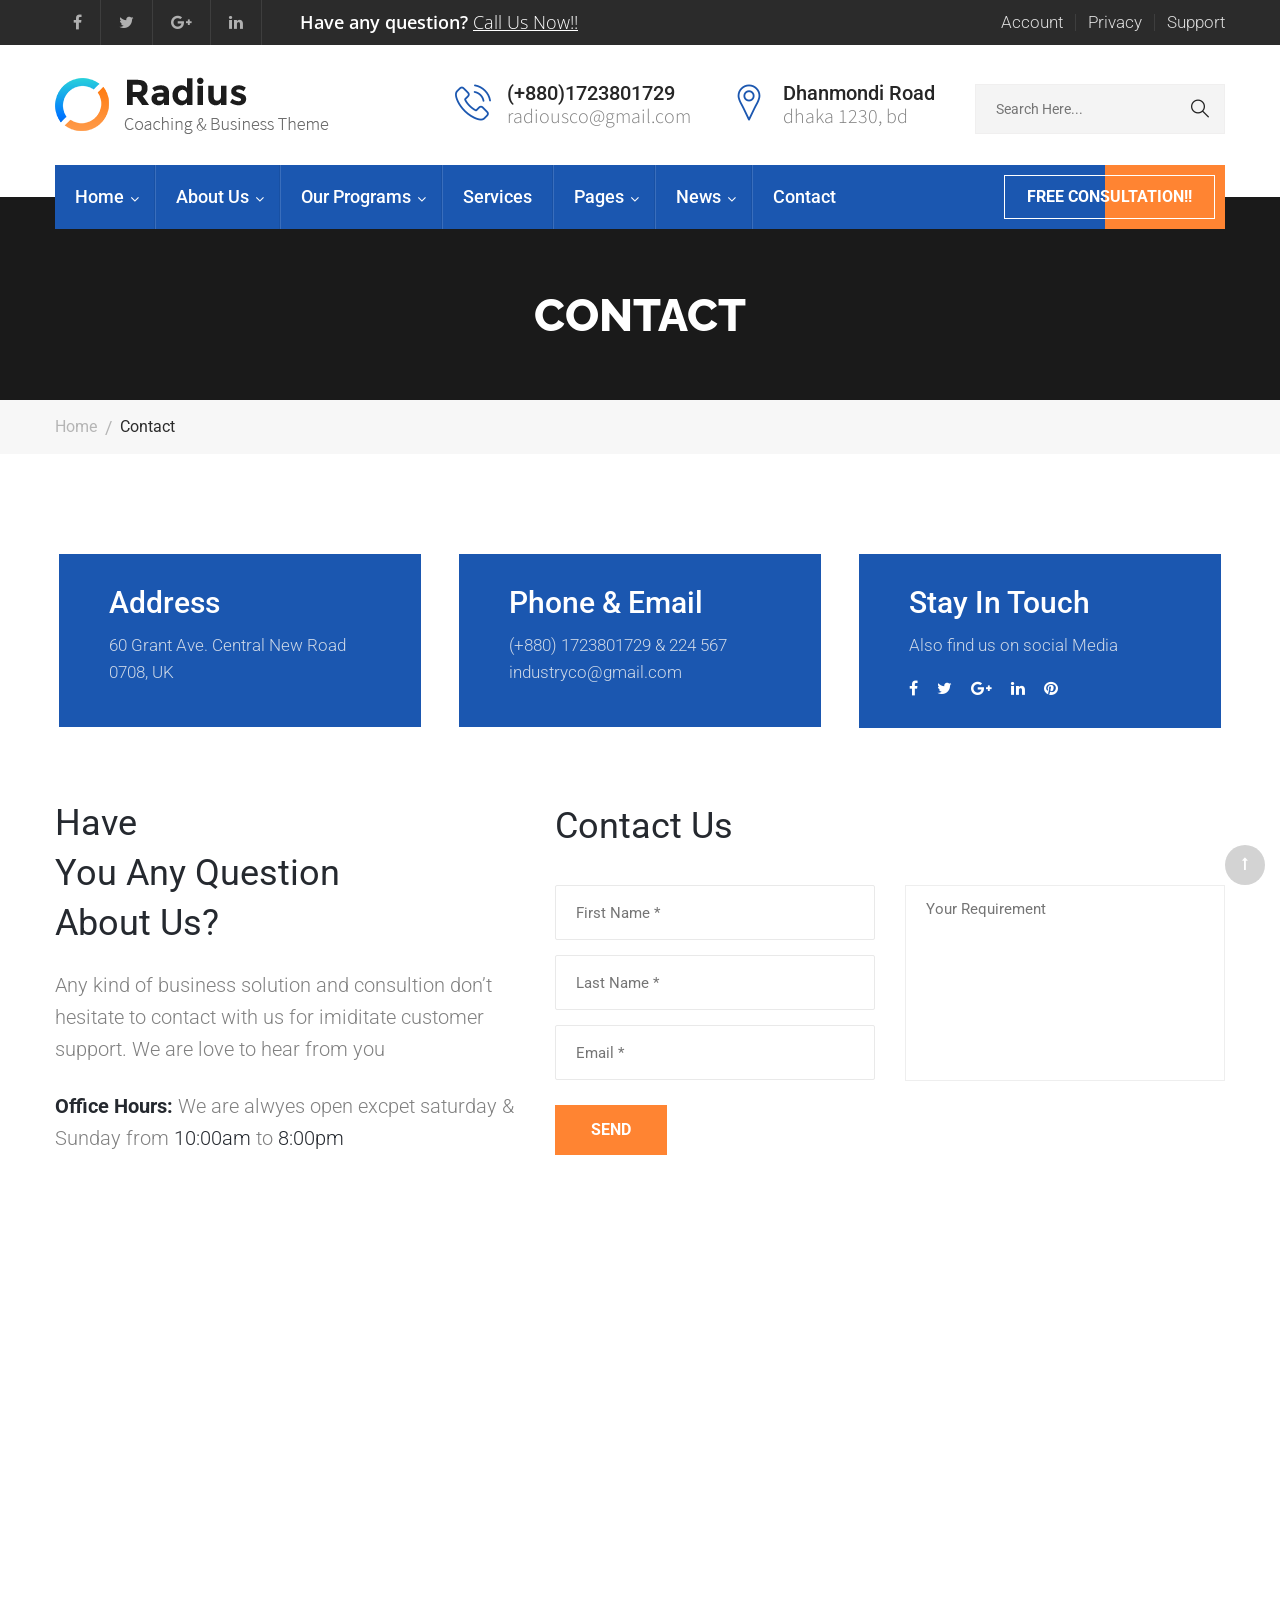
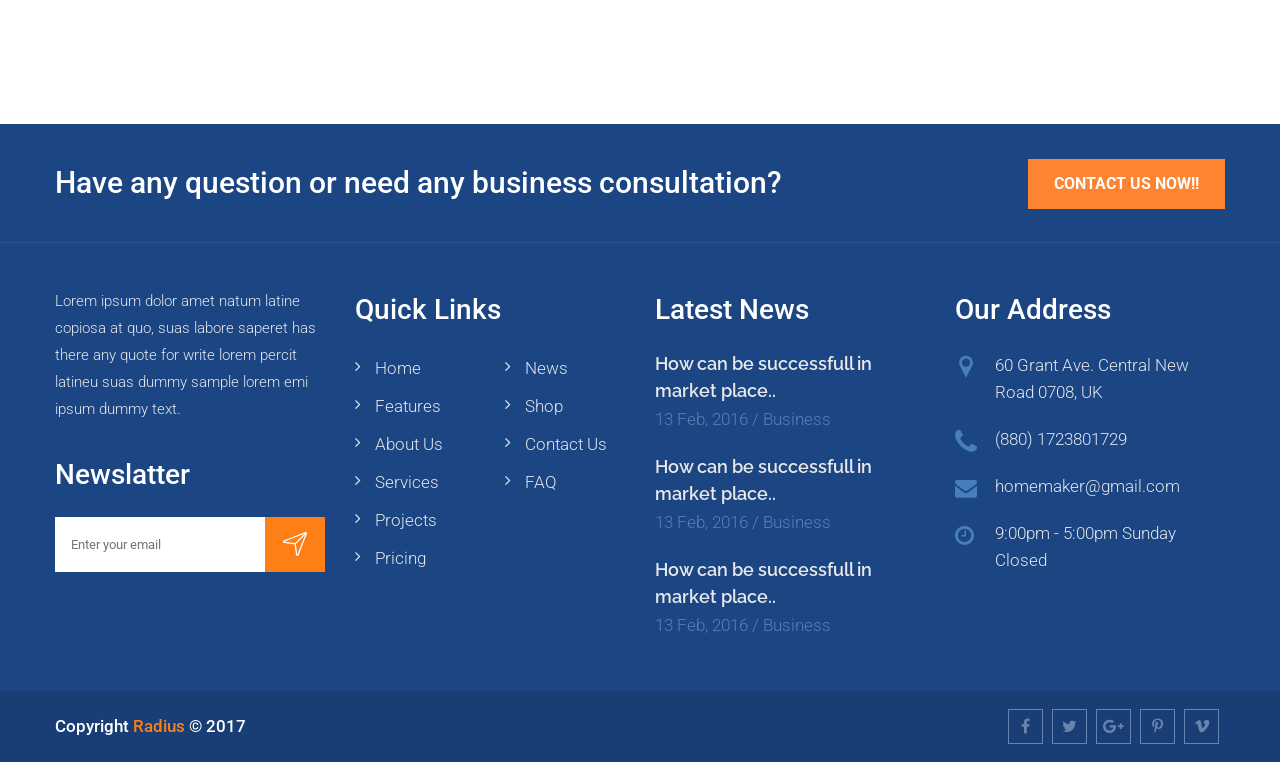
<file: contact.html>
<!DOCTYPE html>
<html>
<head>
<meta charset="utf-8">
<title>Radius - Contact Us</title>
<!-- Stylesheets -->
<link href="css/bootstrap.css" rel="stylesheet">
<link href="css/revolution-slider.css" rel="stylesheet">
<link href="css/style.css" rel="stylesheet">
<!--Favicon-->
<link rel="shortcut icon" href="images/favicon.ico" type="image/x-icon">
<link rel="icon" href="images/favicon.ico" type="image/x-icon">
<!-- Responsive -->
<meta http-equiv="X-UA-Compatible" content="IE=edge">
<meta name="viewport" content="width=device-width, initial-scale=1.0, maximum-scale=1.0, user-scalable=0">
<link href="css/responsive.css" rel="stylesheet">
<!--[if lt IE 9]><script src="https://cdnjs.cloudflare.com/ajax/libs/html5shiv/3.7.3/html5shiv.js"></script><![endif]-->
<!--[if lt IE 9]><script src="js/respond.js"></script><![endif]-->
</head>

<body>
<div class="page-wrapper">
 	
    <!-- Preloader -->
    <div class="preloader"></div>
 	
    <!-- Main Header / Header Style One-->
    <header class="main-header header-style-one">
        
        <!--Header Top-->
        <div class="header-top">
        	<div class="auto-container">
            	<div class="clearfix">
                    <!--Top Left-->
                    <div class="top-left">
                        <div class="social-icon clearfix">
                        	<a href="#"><span class="fa fa-facebook"></span></a>
                            <a href="#"><span class="fa fa-twitter"></span></a>
                            <a href="#"><span class="fa fa-google-plus"></span></a>
                            <a href="#"><span class="fa fa-linkedin"></span></a>
                        </div>
                        <div class="text">Have any question? <a href="contact.html">Call Us Now!!</a></div>
                    </div>
                    
                    <!--Top Right-->
                    <div class="top-right">
                        <ul class="top-nav clearfix">
                        	<li><a href="#">Account</a></li>
                            <li><a href="#">Privacy</a></li>
                            <li><a href="#">Support</a></li>
                        </ul>
                    </div>
                </div>
            </div>
        </div>
        
    	<!--Header-Upper-->
        <div class="header-upper">
        	<div class="auto-container">
            	<div class="clearfix">
                	
                	<div class="logo-outer">
                    	<div class="logo"><a href="index.html"><img src="images/logo.png" alt="Radius" title="Radius"></a></div>
                    </div>
                    
                    <div class="upper-right clearfix">
                    	
                        <!--Info Box-->
                        <div class="info-box">
                        	<div class="icon-box"><span class="flaticon-telephone"></span></div>
                            <ul>
                            	<li><strong>(+880)1723801729</strong></li>
                                <li>radiousco@gmail.com</li>
                            </ul>
                        </div>
                        
                        <!--Info Box-->
                        <div class="info-box">
                        	<div class="icon-box"><span class="flaticon-pin"></span></div>
                            <ul>
                            	<li><strong>Dhanmondi Road</strong></li>
                                <li>Dhaka 1230, BD</li>
                            </ul>
                        </div>
                        
                        <!--Form Box-->
                        <div class="info-box form-box">
							<form method="post" action="contact.html">
                                <!--Form Group-->
                                <div class="form-group">
                                    <div class="group-inner">
                                        <input type="text" name="username" placeholder="Search Here..." required="">
                                        <button type="submit" class="flaticon-search"></button>
                                    </div>
								</div>
                            </form>
                        </div>
                        
                    </div>
                    
                </div>
            </div>
        </div>
        
        <!--Header-Lower-->
        <div class="header-lower">
            
        	<div class="auto-container">
            	<div class="nav-outer clearfix">
                    <!-- Main Menu -->
                    <nav class="main-menu">
                        <div class="navbar-header">
                            <!-- Toggle Button -->    	
                            <button type="button" class="navbar-toggle" data-toggle="collapse" data-target=".navbar-collapse">
                            <span class="icon-bar"></span>
                            <span class="icon-bar"></span>
                            <span class="icon-bar"></span>
                            </button>
                        </div>
                        
                        <div class="navbar-collapse collapse clearfix">
                            <ul class="navigation clearfix">
                                <li class="dropdown"><a href="#">Home</a>
                                    <ul>
                                        <li><a href="index.html">Homepage One</a></li>
                                        <li><a href="index-2.html">Homepage Two</a></li>
                                        <li class="dropdown"><a href="#">Header Styles</a>
                                        	<ul>
                                        		<li><a href="index.html">Header Style One</a></li>
												<li><a href="index-2.html">Header Style Two</a></li>
											</ul>
                                        </li>
                                    </ul>
                                </li>
                                <li class="dropdown"><a href="#">About Us</a>
                                	<ul>
                                    	<li><a href="about-us.html">About Us</a></li>
                                    	<li><a href="team.html">Our Team</a></li>
                                        <li><a href="what-we-do.html">What We Do</a></li>
                                    </ul>
                                </li>
                                <li class="dropdown"><a href="#">Our Programs</a>
                                	<ul>
                                    	<li><a href="training.html">Our Programs</a></li>
                                        <li><a href="single-program.html">Training Coach</a></li>
                                        <li><a href="single-program.html">Sales Negotiation</a></li>
                                        <li><a href="single-program.html">Advisor Training</a></li>
                                        <li><a href="single-program.html">Consultative Selling</a></li>
                                        <li><a href="single-program.html">Sells Coaching</a></li>
                                        <li><a href="single-program.html">High Selling</a></li>
                                    </ul>
                                </li>
                                <li><a href="services.html">Services</a></li>
                                <li class="dropdown"><a href="#">Pages</a>
                                    <ul>
                                    	<li><a href="what-we-do.html">What We Do</a></li>
                                        <li><a href="project.html">Project</a></li>
                                        <li><a href="project-detail.html">Project Detail</a></li>
                                    </ul>
                                </li>
                                <li class="dropdown"><a href="#">News</a>
                                    <ul>
                                        <li><a href="blog-list.html">Blog</a></li>
                                        <li><a href="blog-single.html">Blog Details</a></li>
                                    </ul>
                                </li>
                                <li class="current"><a href="contact.html">Contact</a></li>
                            </ul>
                        </div>
                    </nav><!-- Main Menu End-->
                    
                    <!--Outer Button-->
                    <div class="outer-btn"><a href="contact.html" class="theme-btn consultation">Free Consultation!!</a></div>
                    
                </div>
            </div>
        </div>
        
        
        <!--Sticky Header-->
        <div class="sticky-header">
        	<div class="auto-container clearfix">
            	<!--Logo-->
            	<div class="logo pull-left">
                	<a href="index.html" class="img-responsive"><img src="images/logo-small.png" alt="Radius" title="Radius"></a>
                </div>
                
                <!--Right Col-->
                <div class="right-col pull-right">
                	<!-- Main Menu -->
                    <nav class="main-menu">
                        <div class="navbar-header">
                            <!-- Toggle Button -->    	
                            <button type="button" class="navbar-toggle" data-toggle="collapse" data-target=".navbar-collapse">
                            <span class="icon-bar"></span>
                            <span class="icon-bar"></span>
                            <span class="icon-bar"></span>
                            </button>
                        </div>
                        
                        <div class="navbar-collapse collapse clearfix">
                            <ul class="navigation clearfix">
                                <li class="dropdown"><a href="#">Home</a>
                                    <ul>
                                        <li><a href="index.html">Homepage One</a></li>
                                        <li><a href="index-2.html">Homepage Two</a></li>
                                        <li class="dropdown"><a href="#">Header Styles</a>
                                        	<ul>
                                        		<li><a href="index.html">Header Style One</a></li>
												<li><a href="index-2.html">Header Style Two</a></li>
											</ul>
                                        </li>
                                    </ul>
                                </li>
                                <li class="dropdown"><a href="#">About Us</a>
                                	<ul>
                                    	<li><a href="about-us.html">About Us</a></li>
                                    	<li><a href="team.html">Our Team</a></li>
                                        <li><a href="what-we-do.html">What We Do</a></li>
                                    </ul>
                                </li>
                                <li class="dropdown"><a href="#">Our Programs</a>
                                	<ul>
                                    	<li><a href="training.html">Our Programs</a></li>
                                        <li><a href="single-program.html">Training Coach</a></li>
                                        <li><a href="single-program.html">Sales Negotiation</a></li>
                                        <li><a href="single-program.html">Advisor Training</a></li>
                                        <li><a href="single-program.html">Consultative Selling</a></li>
                                        <li><a href="single-program.html">Sells Coaching</a></li>
                                        <li><a href="single-program.html">High Selling</a></li>
                                    </ul>
                                </li>
                                <li><a href="services.html">Services</a></li>
                                <li class="dropdown"><a href="#">Pages</a>
                                    <ul>
                                    	<li><a href="what-we-do.html">What We Do</a></li>
                                        <li><a href="project.html">Project</a></li>
                                        <li><a href="project-detail.html">Project Detail</a></li>
                                    </ul>
                                </li>
                                <li class="dropdown"><a href="#">News</a>
                                    <ul>
                                        <li><a href="blog-list.html">Blog</a></li>
                                        <li><a href="blog-single.html">Blog Details</a></li>
                                    </ul>
                                </li>
                                <li class="current"><a href="contact.html">Contact</a></li>
                            </ul>
                        </div>
                    </nav><!-- Main Menu End-->
                </div>
                
            </div>
        </div><!--End Sticky Header-->
    
    </header>
    <!--End Main Header -->
    
    <!--Page Title-->
    <section class="page-title" style="background-image:url(images/background/2.jpg);">
        <div class="auto-container">
            <h1>Contact</h1>
        </div>
    </section>
    <!--End Page Title-->
    
    <!--Page Info-->
    <section class="page-info">
    	<div class="auto-container clearfix">
        	<div class="pull-left">
            	<ul class="bread-crumb clearfix">
                	<li><a href="index.html">Home</a></li>
                    <li>Contact</li>
                </ul>
            </div>
        </div>
    </section>
    <!--Page Info-->
    
    <!--Contact Info Section-->
    <section class="contact-info-section">
    	<div class="auto-container">
        	<div class="row clearfix">
            	<!--Contact Detail-->
            	<div class="contact-detail col-md-4 col-sm-6 col-xs-12">
                	<div class="inner-box">
                    	<h3>Address</h3>
                        <div class="text">60 Grant Ave. Central New Road 0708, UK</div>
                    </div>
                </div>
                
                <!--Contact Detail-->
            	<div class="contact-detail col-md-4 col-sm-6 col-xs-12">
                	<div class="inner-box">
                    	<h3>Phone & Email</h3>
                        <div class="text">(+880) 1723801729 & 224 567 industryco@gmail.com</div>
                    </div>
                </div>
                
                <!--Contact Detail-->
            	<div class="contact-detail col-md-4 col-sm-6 col-xs-12">
                	<div class="inner-box">
                    	<h3>Stay In Touch</h3>
                        <div class="text">Also find us on social Media</div>
                        <ul class="social-icon-four">
                        	<li><a href="#" class="fa fa-facebook"></a></li>
                            <li><a href="#" class="fa fa-twitter"></a></li>
                            <li><a href="#" class="fa fa-google-plus"></a></li>
                            <li><a href="#" class="fa fa-linkedin"></a></li>
                            <li><a href="#" class="fa fa-pinterest"></a></li>
                        </ul>
                    </div>
                </div>
                
            </div>
        </div>
    </section>
    <!--End Contact Info Section-->
    
    <!--Contact Form Section-->
    <section class="contact-form-section">
    	<div class="auto-container">
        	<div class="row clearfix">
            	<!--Content Column-->
            	<div class="content-column col-md-5 col-sm-12 col-xs-12">
                	<h2>Have <br> You Any Question <br> About Us?</h2>
                    <div class="text">
                    	<p>Any kind of business solution and consultion don’t hesitate to contact with us for imiditate customer support. We are love to hear from you</p>
                        <p><strong>Office Hours:</strong> We are alwyes open excpet saturday & Sunday from <span>10:00am</span> to <span>8:00pm</span></p>
                    </div>
                </div>
                <!--Contact Form Column-->
                <div class="contact-form-column col-md-7 col-sm-12 col-xs-12">
                	<h2>Contact Us</h2>
                	<div class="default-form contact-form">
                        <form method="post" action="contact.html" id="contact-form">
                            <div class="row clearfix">
                            	
                                <div class="col-md-6 col-sm-6 col-xs-12">
                                    
                                    <div class="form-group">
                                    	<div class="group-inner">
                                        	<input type="text" name="firstname" value="" placeholder="First Name *" required>
                                        </div>
                                    </div>
                                    
                                    <div class="form-group">
                                    	<div class="group-inner">
                                        	<input type="text" name="lastname" value="" placeholder="Last Name *" required>
                                        </div>
                                    </div>
                                    
                                    <div class="form-group">
                                    	<div class="group-inner">
                                        	<input type="email" name="email" value="" placeholder="Email *" required>
                                        </div>
                                    </div>
                                    
                                </div>
                                
                                <div class="col-md-6 col-sm-6 col-xs-12">    
                                    <div class="form-group">
                                    	<div class="group-inner">
                                        	<textarea name="message" placeholder="Your Requirement" required></textarea>
                                        </div>
                                    </div>
                                </div>
                                
                                <div class="form-group col-md-12 col-xs-12">
                                    <button type="submit" class="theme-btn btn-style-one">send</button>
                                </div>
                                
                            </div>
                            
                        </form>
                        
                    </div>

                </div>
            </div>
        </div>
    </section>
    <!--End Contact Form Section-->
    
    <!--Map Section-->
    <section class="map-section">
    	<div class="map-outer">
			<!--Map Canvas-->
            <div class="map-canvas"
                data-zoom="13"
                data-lat="-37.817085"
                data-lng="144.955631"			  
                data-type="roadmap"
                data-hue="#ffc400"
                data-title="Envato"
                data-content="Melbourne VIC 3000, Australia<br><a href='mailto:info@youremail.com'>info@youremail.com</a>"							
                style="height: 450px;">
            </div>

        </div>
    </section>
	<!--End Map Section-->
    
    <!--Main Footer-->
    <footer class="main-footer">
		<!--Upper Box-->
        
        <div class="upper-box">
        	<div class="auto-container">
            	<div class="clearfix">
                	<div class="pull-left">
                    	<h2>Have any question or need any business consultation? </h2>
                    </div>
                    <div class="pull-right">
                    	<a href="#" class="theme-btn btn-style-one">Contact Us Now!!</a>
                    </div>
                </div>
            </div>
        </div>
        
        <!--Widgets Section-->
        <div class="widgets-section">
        	<div class="auto-container">
            	<div class="row clearfix">
                	<!--Big Column-->
                	<div class="big-column col-md-6 col-sm-12 col-xs-12">
                    	<div class="row clearfix">

                            <!--Footer Column / Subscribe Widget-->
                        	<div class="footer-column col-md-6 col-sm-6 col-xs-12">
                            	<div class="footer-widget subscribe-widget">
                                	<div class="widget-content">
										<div class="text">Lorem ipsum dolor  amet natum latine copiosa at quo, suas labore saperet  has there any quote for write lorem percit latineu suas dummy sample lorem emi ipsum dummy text.</div>
                                        <div class="newsletter-form">
                                        	<h2>Newslatter</h2>
                                            <form method="post" action="contact.html">
                                                <div class="form-group">
                                                    <input type="email" name="email" value="" placeholder="Enter your email" required>
                                                    <button type="submit"><span class="icon flaticon-arrows-7"></span></button>
                                                </div>
                                            </form>
                                        </div>
                                    </div>
                                    
                                </div>
                            </div>

                            <!--Footer Column / Links Widget-->
                        	<div class="footer-column col-md-6 col-sm-6 col-xs-12">
                            	<div class="footer-widget links-widget">
                                	<h2>Quick Links</h2>
                                    <div class="widget-content">
                                    	<div class="row clearfix">
                                            <ul class="list col-md-6 col-sm-6 col-xs-12">
                                                <li><a href="#">Home</a></li>
                                                <li><a href="#">Features</a></li>
                                                <li><a href="#">About us</a></li>
                                                <li><a href="#">Services</a></li>
                                                <li><a href="#">Projects</a></li>
                                                <li><a href="#">Pricing</a></li>
                                            </ul>
                                            <ul class="list col-md-6 col-sm-6 col-xs-12">
                                                <li><a href="#">News</a></li>
                                                <li><a href="#">Shop</a></li>
                                                <li><a href="#">Contact us</a></li>
                                                <li><a href="#">FAQ</a></li>
                                            </ul>
                                        </div>
                                    </div>
                                </div>
                            </div>

                        </div>
                    </div>

                    <!--Big Column-->
                	<div class="big-column col-md-6 col-sm-12 col-xs-12">
                    	<div class="row clearfix">

                            <!--Footer Column / News Widget-->
                        	<div class="footer-column col-md-6 col-sm-6 col-xs-12">
                            	<div class="footer-widget news-widget">
                                	<h2>Latest News</h2>
                                    <div class="widget-content">
                                    	<div class="news-post">
                                        	<a href="blog-single.html">How can be successfull in market place..</a>
                                            <div class="posted-date">13 Feb, 2016  /  Business</div>
                                        </div>
                                        
                                        <div class="news-post">
                                        	<a href="blog-single.html">How can be successfull in market place..</a>
                                            <div class="posted-date">13 Feb, 2016  /  Business</div>
                                        </div>
                                        
                                        <div class="news-post">
                                        	<a href="blog-single.html">How can be successfull in market place..</a>
                                            <div class="posted-date">13 Feb, 2016  /  Business</div>
                                        </div>
                                        
                                    </div>
                                </div>
                            </div>

                            <!--Footer Column / Address Widget-->
                        	<div class="footer-column col-md-6 col-sm-6 col-xs-12">
                            	<div class="footer-widget address-widget">
                                	<h2>Our Address</h2>
                                    <div class="widget-content">
										<ul class="list-style-one">
                                        	<li><span class="icon flaticon-map-marker"></span> 60 Grant Ave. Central New Road 0708, UK</li>
                                            <li><span class="icon flaticon-telephone-handle-silhouette"></span> (880) 1723801729</li>
                                            <li><span class="icon fa fa-envelope"></span> homemaker@gmail.com</li>
                                            <li><span class="icon fa fa-clock-o"></span> 9:00pm - 5:00pm Sunday Closed</li>
                                        </ul>
                                    </div>
                                </div>
                            </div>

                        </div>
                    </div>

                 </div>
             </div>
         </div>

         <!--Footer Bottom-->
         <div class="footer-bottom">
         	<div class="auto-container">
            	<div class="row clearfix">
                    <div class="col-md-8 col-sm-12 col-xs-12">
                        <div class="copyright">Copyright <a href="#">Radius</a> &copy; 2017</div>
                    </div>
                    <div class="col-md-4 col-sm-12 col-xs-12 text-right">
                        <ul class="social-icon-one">
                        	<li><a href="#" class="fa fa-facebook"></a></li>
                            <li><a href="#" class="fa fa-twitter"></a></li>
                            <li><a href="#" class="fa fa-google-plus"></a></li>
                            <li><a href="#" class="fa fa-pinterest-p"></a></li>
                            <li><a href="#" class="fa fa-vimeo"></a></li>
                        </ul>
                    </div>
                </div>
            </div>
         </div>

    </footer>
    
</div>
<!--End pagewrapper-->

<!--Scroll to top-->
<div class="scroll-to-top scroll-to-target" data-target=".main-header"><span class="icon fa fa-long-arrow-up"></span></div>

<script src="js/jquery.js"></script>
<script src="js/bootstrap.min.js"></script>
<script src="js/revolution.min.js"></script>
<script src="js/jquery.fancybox.pack.js"></script>
<script src="js/jquery.fancybox-media.js"></script>
<script src="js/mixitup.js"></script>
<script src="js/owl.js"></script>
<script src="js/wow.js"></script>

<!--Google Map APi Key-->
<script src="http://maps.google.com/maps/api/js?key="></script>
<script src="js/map-script.js"></script>
<!--End Google Map APi-->

<script src="js/validate.js"></script>

<script src="js/script.js"></script>
</body>
</html>
</file>
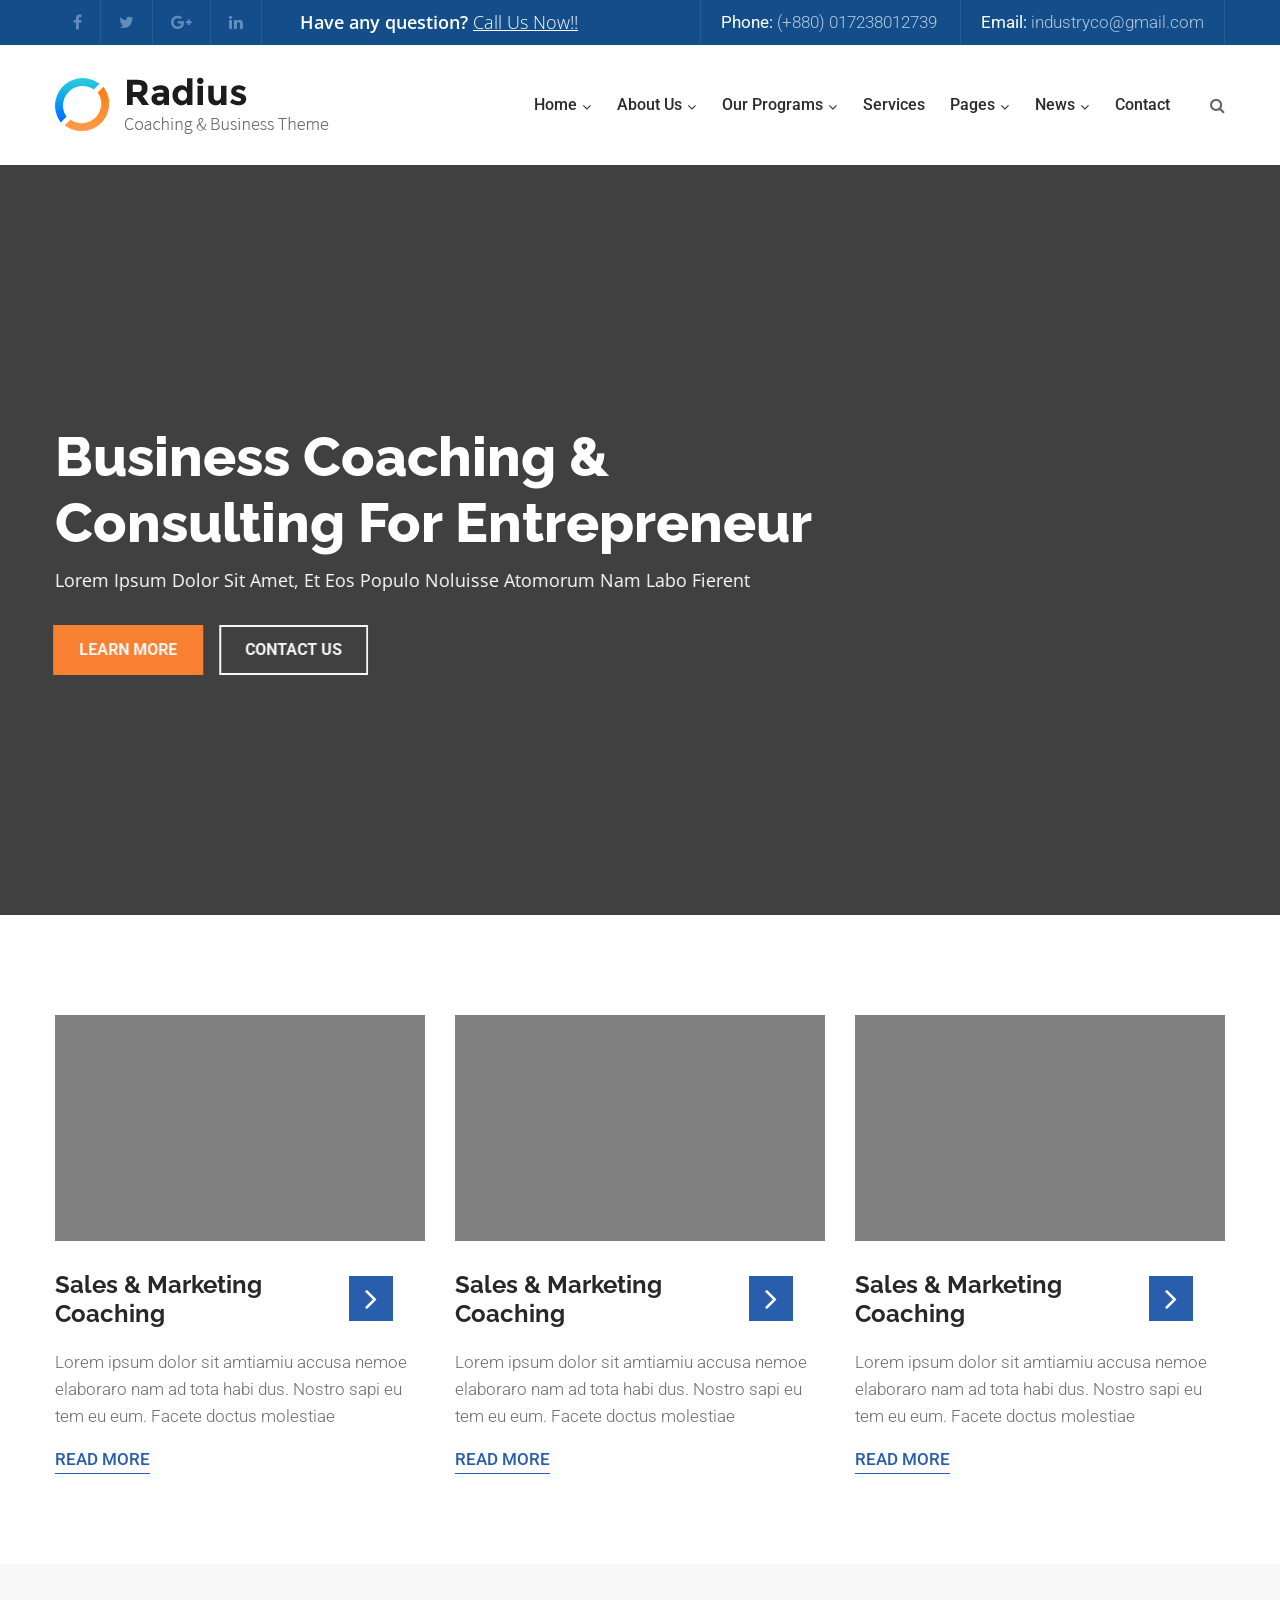
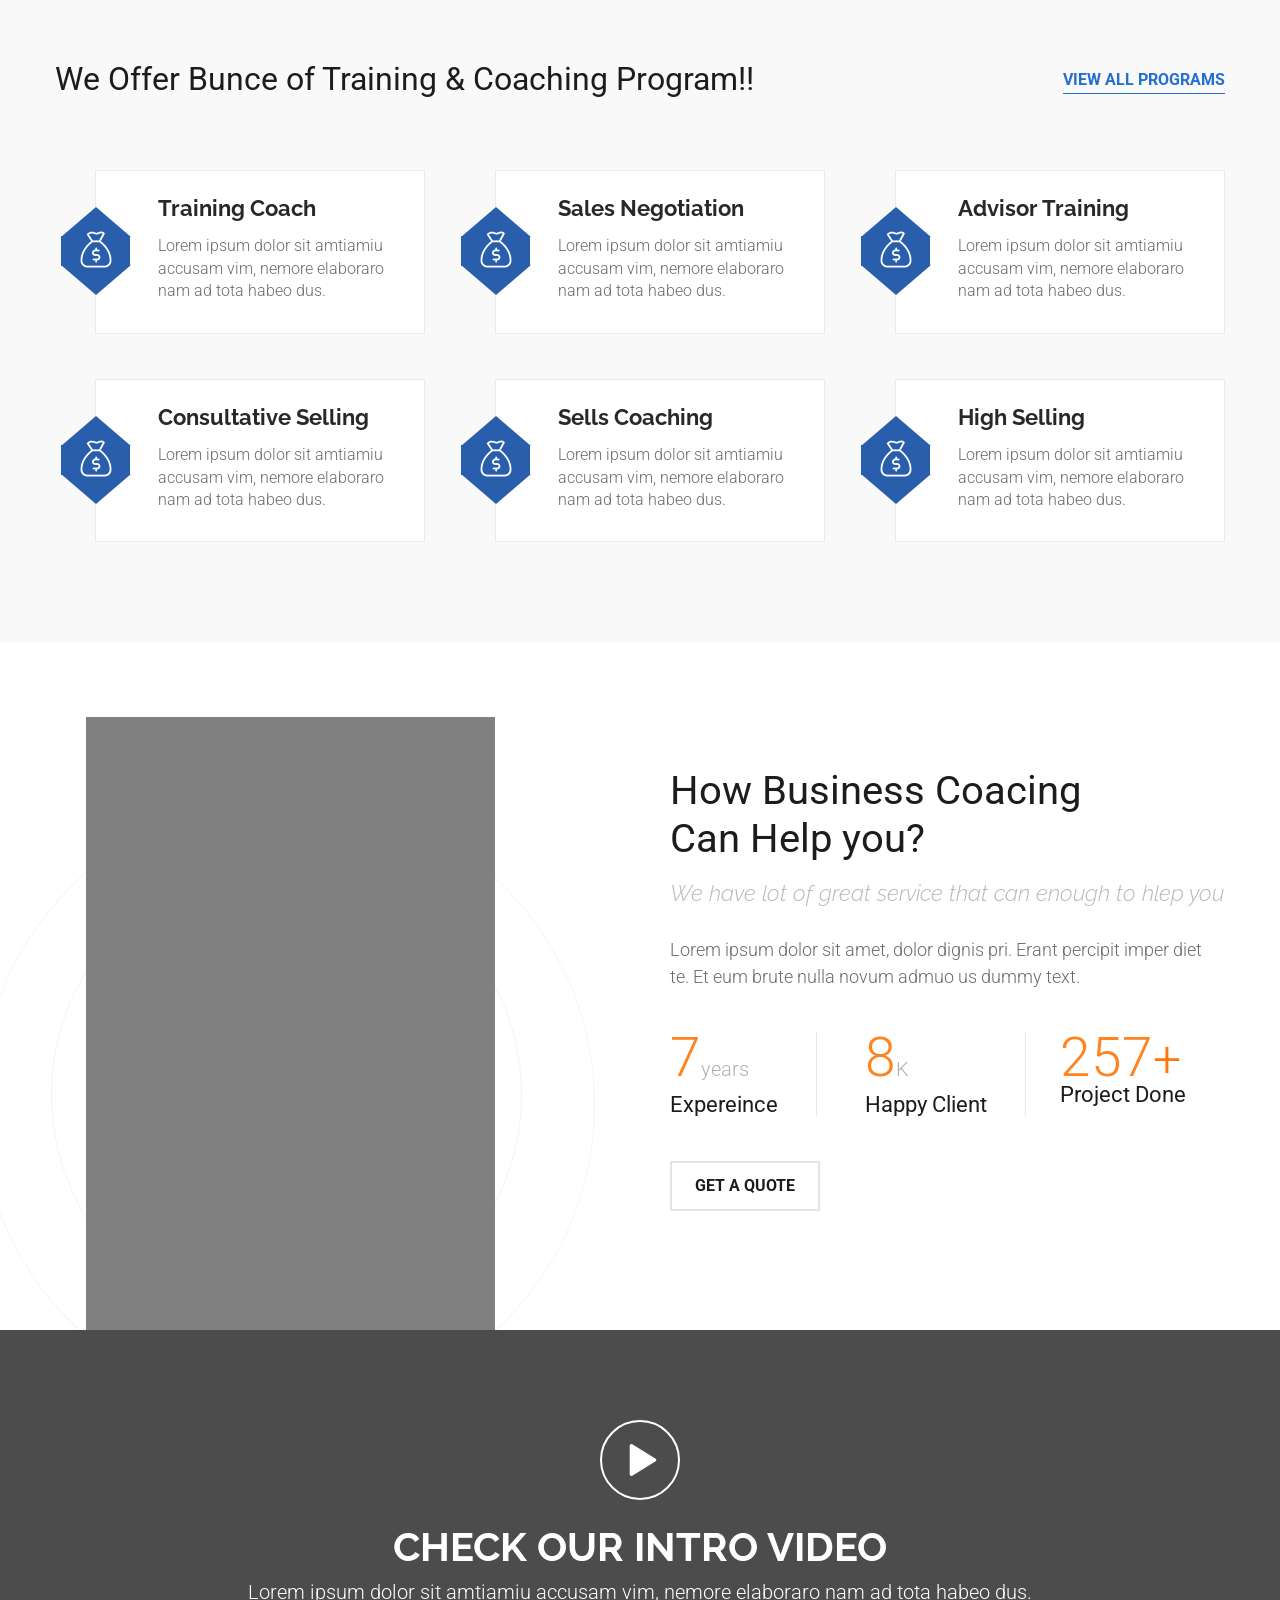
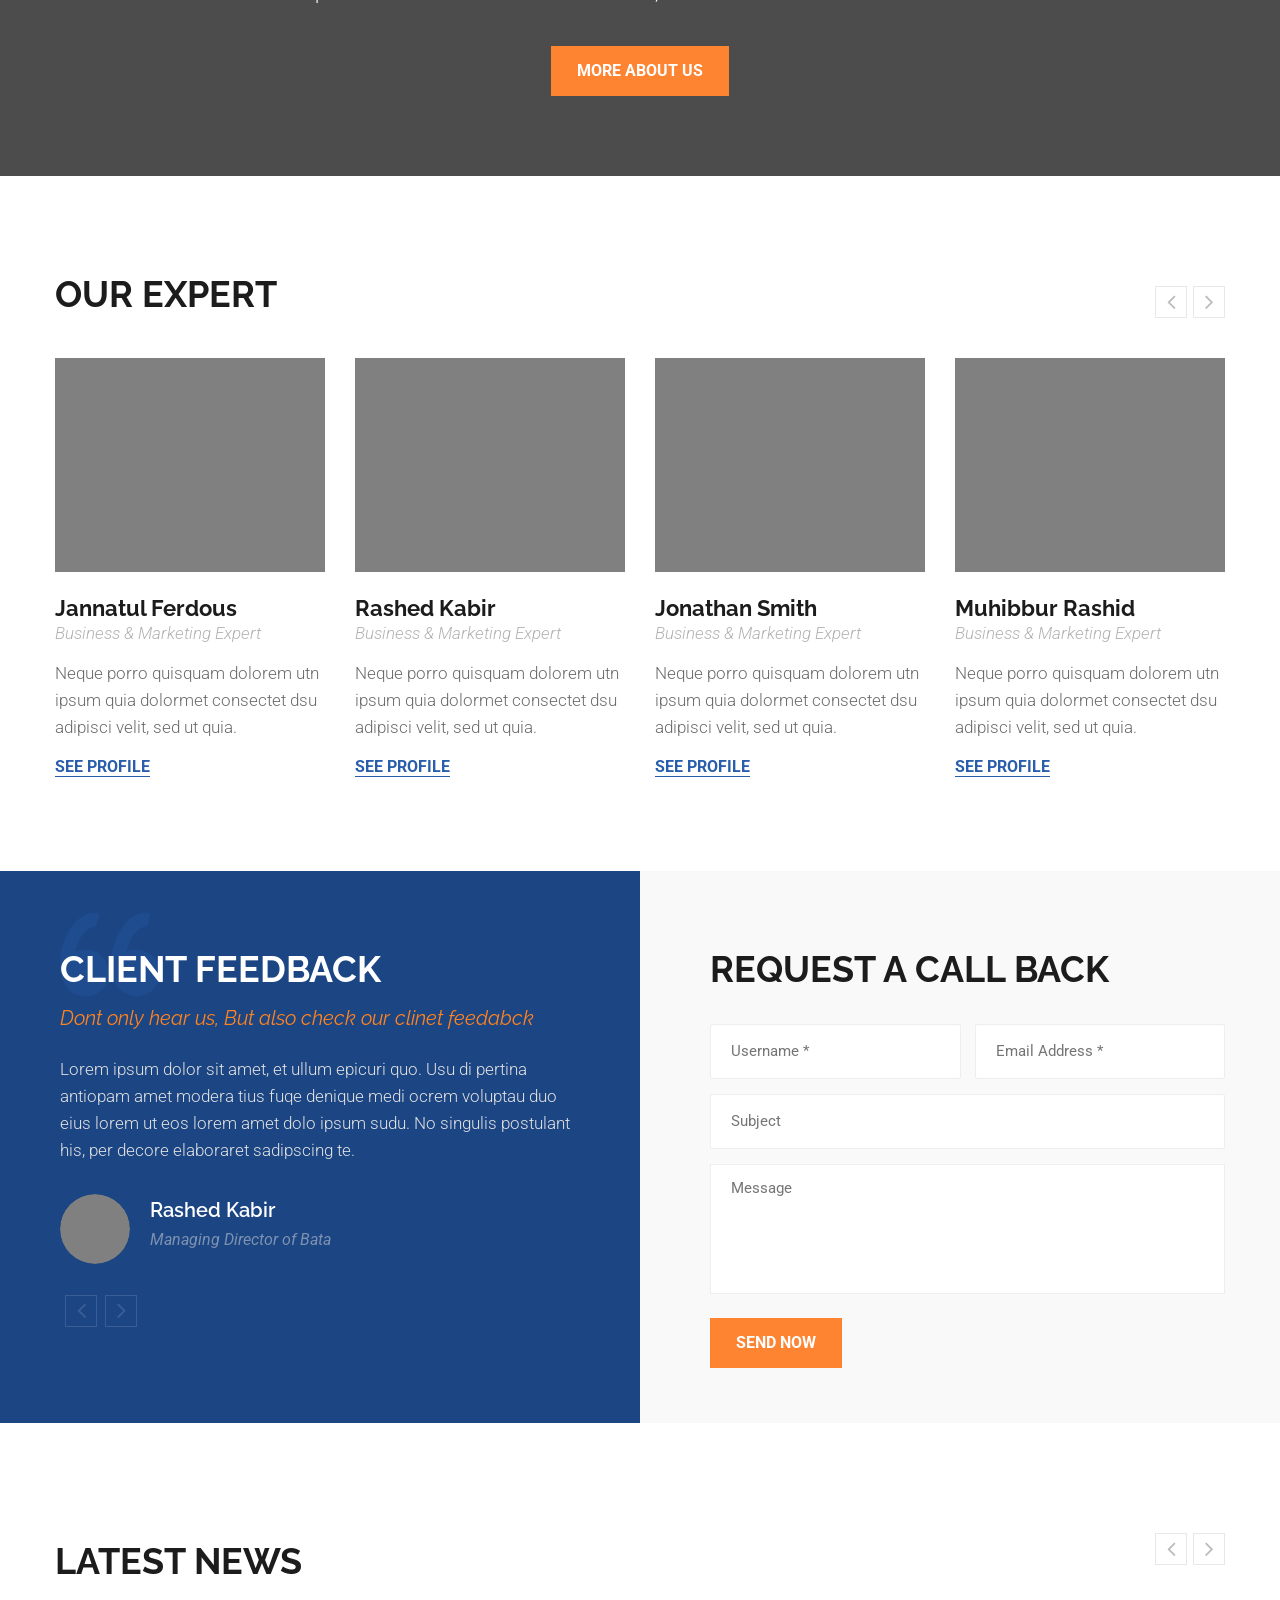
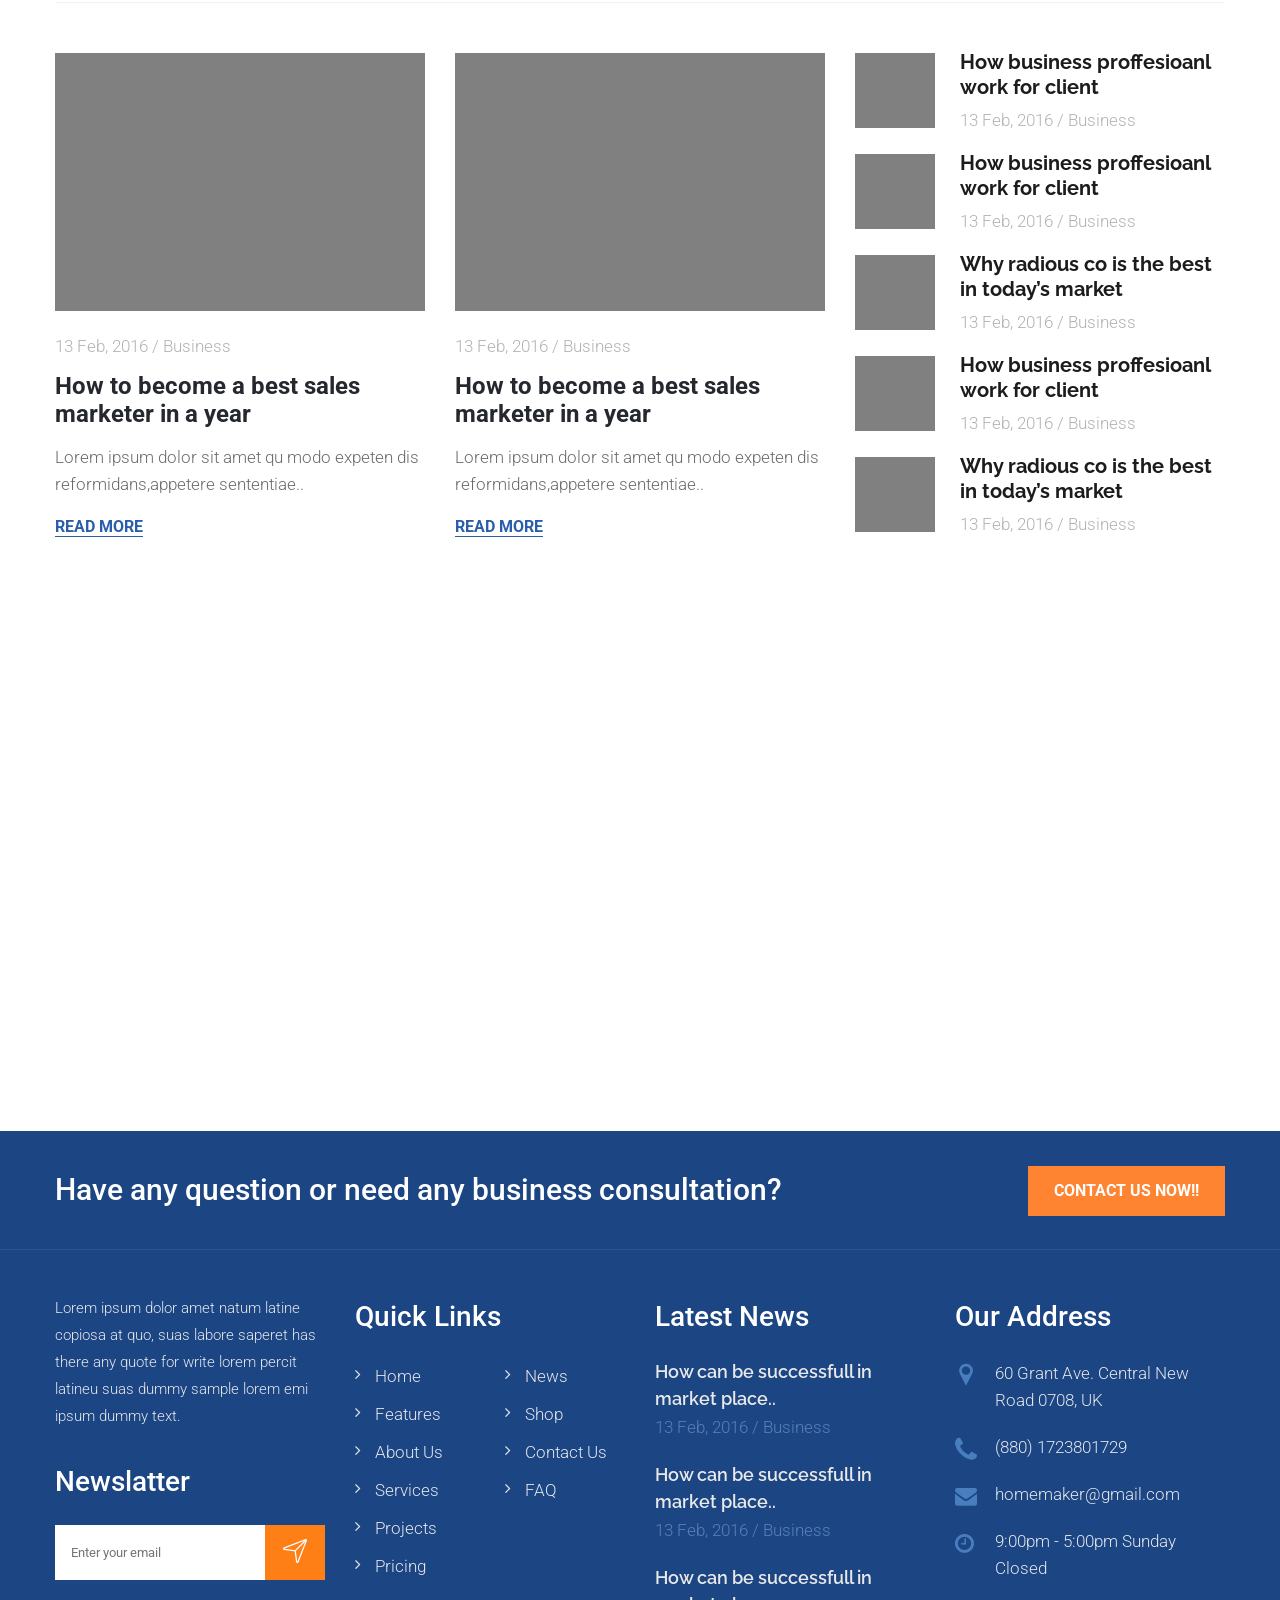
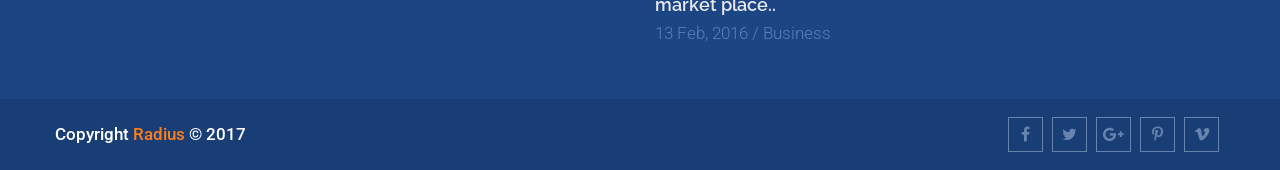
<file: index-2.html>
<!DOCTYPE html>
<html>
<head>
<meta charset="utf-8">
<title>Radius - Homepage Two</title>
<!-- Stylesheets -->
<link href="css/bootstrap.css" rel="stylesheet">
<link href="css/revolution-slider.css" rel="stylesheet">
<link href="css/style.css" rel="stylesheet">
<!--Favicon-->
<link rel="shortcut icon" href="images/favicon.ico" type="image/x-icon">
<link rel="icon" href="images/favicon.ico" type="image/x-icon">
<!-- Responsive -->
<meta http-equiv="X-UA-Compatible" content="IE=edge">
<meta name="viewport" content="width=device-width, initial-scale=1.0, maximum-scale=1.0, user-scalable=0">
<link href="css/responsive.css" rel="stylesheet">
<!--[if lt IE 9]><script src="https://cdnjs.cloudflare.com/ajax/libs/html5shiv/3.7.3/html5shiv.js"></script><![endif]-->
<!--[if lt IE 9]><script src="js/respond.js"></script><![endif]-->
</head>

<body>
<div class="page-wrapper">
 	
    <!-- Preloader -->
    <div class="preloader"></div>
 	
    <!-- Main Header / Header Style Two-->
    <header class="main-header header-style-two">
        
        <!--Header Top / Style Two-->
        <div class="header-top style-two">
        	<div class="auto-container">
            	<div class="clearfix">
                    <!--Top Left-->
                    <div class="top-left">
                        <div class="social-icon clearfix">
                        	<a href="#"><span class="fa fa-facebook"></span></a>
                            <a href="#"><span class="fa fa-twitter"></span></a>
                            <a href="#"><span class="fa fa-google-plus"></span></a>
                            <a href="#"><span class="fa fa-linkedin"></span></a>
                        </div>
                        <div class="text">Have any question? <a href="contact.html">Call Us Now!!</a></div>
                    </div>
                    
                    <!--Top Right-->
                    <div class="top-right">
                        <ul class="info-detail clearfix">
                        	<li><a href="#"><span>Phone:</span> (+880) 017238012739</a></li>
                            <li><a href="#"><span>Email:</span> industryco@gmail.com</a></li>
                        </ul>
                    </div>
                </div>
            </div>
        </div>
        
    	<!--Header-Upper-->
        <div class="header-upper">
        	<div class="auto-container">
            	<div class="clearfix">
                	
                	<div class="logo-outer">
                    	<div class="logo"><a href="index.html"><img src="images/logo.png" alt="Radius" title="Radius"></a></div>
                    </div>
                    
                    <div class="upper-right clearfix">
                    	<div class="nav-outer">
                            <nav class="main-menu">
                                <div class="navbar-header">
                                    <!-- Toggle Button -->    	
                                    <button type="button" class="navbar-toggle" data-toggle="collapse" data-target=".navbar-collapse">
                                    <span class="icon-bar"></span>
                                    <span class="icon-bar"></span>
                                    <span class="icon-bar"></span>
                                    </button>
                                </div>
                            
                                <div class="navbar-collapse collapse clearfix">
                                    <ul class="navigation clearfix">
                                <li class="current dropdown"><a href="#">Home</a>
                                    <ul>
                                        <li><a href="index.html">Homepage One</a></li>
                                        <li><a href="index-2.html">Homepage Two</a></li>
                                        <li class="dropdown"><a href="#">Header Styles</a>
                                        	<ul>
                                        		<li><a href="index.html">Header Style One</a></li>
												<li><a href="index-2.html">Header Style Two</a></li>
											</ul>
                                        </li>
                                    </ul>
                                </li>
                                <li class="dropdown"><a href="#">About Us</a>
                                	<ul>
                                    	<li><a href="about-us.html">About Us</a></li>
                                    	<li><a href="team.html">Our Team</a></li>
                                        <li><a href="what-we-do.html">What We Do</a></li>
                                    </ul>
                                </li>
                                <li class="dropdown"><a href="#">Our Programs</a>
                                	<ul>
                                    	<li><a href="training.html">Our Programs</a></li>
                                        <li><a href="single-program.html">Training Coach</a></li>
                                        <li><a href="single-program.html">Sales Negotiation</a></li>
                                        <li><a href="single-program.html">Advisor Training</a></li>
                                        <li><a href="single-program.html">Consultative Selling</a></li>
                                        <li><a href="single-program.html">Sells Coaching</a></li>
                                        <li><a href="single-program.html">High Selling</a></li>
                                    </ul>
                                </li>
                                <li><a href="services.html">Services</a></li>
                                <li class="dropdown"><a href="#">Pages</a>
                                    <ul>
                                    	<li><a href="what-we-do.html">What We Do</a></li>
                                        <li><a href="project.html">Project</a></li>
                                        <li><a href="project-detail.html">Project Detail</a></li>
                                    </ul>
                                </li>
                                <li class="dropdown"><a href="#">News</a>
                                    <ul>
                                        <li><a href="blog-list.html">Blog</a></li>
                                        <li><a href="blog-single.html">Blog Details</a></li>
                                    </ul>
                                </li>
                                <li><a href="contact.html">Contact</a></li>
                            </ul>
                                </div>
                            </nav>
                            
                            <div class="btn-outer"><div class="search-btn search-box-btn"><span class="icon fa fa-search"></span></div></div>
                        </div>
                    </div>
                    
                </div>
            </div>
        </div>
        
        <!--Sticky Header-->
        <div class="sticky-header">
        	<div class="auto-container clearfix">
            	<!--Logo-->
            	<div class="logo pull-left">
                	<a href="index.html" class="img-responsive"><img src="images/logo-small.png" alt="Radius" title="Radius"></a>
                </div>
                
                <!--Right Col-->
                <div class="right-col pull-right">
                	<!-- Main Menu -->
                    <nav class="main-menu">
                        <div class="navbar-header">
                            <!-- Toggle Button -->    	
                            <button type="button" class="navbar-toggle" data-toggle="collapse" data-target=".navbar-collapse">
                            <span class="icon-bar"></span>
                            <span class="icon-bar"></span>
                            <span class="icon-bar"></span>
                            </button>
                        </div>
                        
                        <div class="navbar-collapse collapse clearfix">
                            <ul class="navigation clearfix">
                                <li class="current dropdown"><a href="#">Home</a>
                                    <ul>
                                        <li><a href="index.html">Homepage One</a></li>
                                        <li><a href="index-2.html">Homepage Two</a></li>
                                        <li class="dropdown"><a href="#">Header Styles</a>
                                        	<ul>
                                        		<li><a href="index.html">Header Style One</a></li>
												<li><a href="index-2.html">Header Style Two</a></li>
											</ul>
                                        </li>
                                    </ul>
                                </li>
                                <li class="dropdown"><a href="#">About Us</a>
                                	<ul>
                                    	<li><a href="about-us.html">About Us</a></li>
                                    	<li><a href="team.html">Our Team</a></li>
                                        <li><a href="what-we-do.html">What We Do</a></li>
                                    </ul>
                                </li>
                                <li class="dropdown"><a href="#">Our Programs</a>
                                	<ul>
                                    	<li><a href="training.html">Our Programs</a></li>
                                        <li><a href="single-program.html">Training Coach</a></li>
                                        <li><a href="single-program.html">Sales Negotiation</a></li>
                                        <li><a href="single-program.html">Advisor Training</a></li>
                                        <li><a href="single-program.html">Consultative Selling</a></li>
                                        <li><a href="single-program.html">Sells Coaching</a></li>
                                        <li><a href="single-program.html">High Selling</a></li>
                                    </ul>
                                </li>
                                <li><a href="services.html">Services</a></li>
                                <li class="dropdown"><a href="#">Pages</a>
                                    <ul>
                                    	<li><a href="what-we-do.html">What We Do</a></li>
                                        <li><a href="project.html">Project</a></li>
                                        <li><a href="project-detail.html">Project Detail</a></li>
                                    </ul>
                                </li>
                                <li class="dropdown"><a href="#">News</a>
                                    <ul>
                                        <li><a href="blog-list.html">Blog</a></li>
                                        <li><a href="blog-single.html">Blog Details</a></li>
                                    </ul>
                                </li>
                                <li><a href="contact.html">Contact</a></li>
                            </ul>
                        </div>
                    </nav><!-- Main Menu End-->
                </div>
                
            </div>
        </div>
        <!--End Sticky Header-->
    
    </header>
    <!--End Main Header -->
    
    <!--Main Slider-->
    <section class="main-slider" data-start-height="750" data-slide-overlay="yes">
    	
        <div class="tp-banner-container">
            <div class="tp-banner">
                <ul>
                	
                    <li data-transition="fade" data-slotamount="1" data-masterspeed="1000" data-thumb="images/main-slider/2.jpg"  data-saveperformance="off"  data-title="Awesome Title Here">
                    <img src="images/main-slider/2.jpg"  alt=""  data-bgposition="center top" data-bgfit="cover" data-bgrepeat="no-repeat"> 
                    
                    <div class="tp-caption sfl sfb tp-resizeme"
                    data-x="left" data-hoffset="15"
                    data-y="center" data-voffset="-50"
                    data-speed="1500"
                    data-start="500"
                    data-easing="easeOutExpo"
                    data-splitin="none"
                    data-splitout="none"
                    data-elementdelay="0.01"
                    data-endelementdelay="0.3"
                    data-endspeed="1200"
                    data-endeasing="Power4.easeIn"><h2 class="big-title">Business Coaching & <br> Consulting for Entrepreneur</h2></div>
                    
                    <div class="tp-caption sfl sfb tp-resizeme"
                    data-x="left" data-hoffset="15"
                    data-y="center" data-voffset="40"
                    data-speed="1500"
                    data-start="1000"
                    data-easing="easeOutExpo"
                    data-splitin="none"
                    data-splitout="none"
                    data-elementdelay="0.01"
                    data-endelementdelay="0.3"
                    data-endspeed="1200"
					data-endeasing="Power4.easeIn"><div class="small-title">Lorem ipsum dolor sit amet, et eos populo noluisse atomorum nam labo fierent</div> </div>
                    
                    <div class="tp-caption sfl sfb tp-resizeme"
                    data-x="left" data-hoffset="15"
                    data-y="center" data-voffset="110"
                    data-speed="1500"
                    data-start="1500"
                    data-easing="easeOutExpo"
                    data-splitin="none"
                    data-splitout="none"
                    data-elementdelay="0.01"
                    data-endelementdelay="0.3"
                    data-endspeed="1200"
                    data-endeasing="Power4.easeIn"><a href="about-us.html" class="theme-btn btn-style-one">Learn More</a> &ensp; <a href="contact.html" class="theme-btn btn-style-two">Contact Us</a></div>
                    
                    </li>
                    
                    <li data-transition="fade" data-slotamount="1" data-masterspeed="1000" data-thumb="images/main-slider/1.jpg"  data-saveperformance="off"  data-title="Awesome Title Here">
                    <img src="images/main-slider/1.jpg"  alt=""  data-bgposition="center top" data-bgfit="cover" data-bgrepeat="no-repeat"> 
                    
                    <div class="tp-caption sfl sfb tp-resizeme"
                    data-x="left" data-hoffset="15"
                    data-y="center" data-voffset="-50"
                    data-speed="1500"
                    data-start="500"
                    data-easing="easeOutExpo"
                    data-splitin="none"
                    data-splitout="none"
                    data-elementdelay="0.01"
                    data-endelementdelay="0.3"
                    data-endspeed="1200"
                    data-endeasing="Power4.easeIn"><h2 class="big-title">Business Coaching & <br> Consulting for Entrepreneur</h2></div>
                    
                    <div class="tp-caption sfl sfb tp-resizeme"
                    data-x="left" data-hoffset="15"
                    data-y="center" data-voffset="40"
                    data-speed="1500"
                    data-start="1000"
                    data-easing="easeOutExpo"
                    data-splitin="none"
                    data-splitout="none"
                    data-elementdelay="0.01"
                    data-endelementdelay="0.3"
                    data-endspeed="1200"
					data-endeasing="Power4.easeIn"><div class="small-title">Lorem ipsum dolor sit amet, et eos populo noluisse atomorum nam labo fierent</div> </div>
                    
                    <div class="tp-caption sfl sfb tp-resizeme"
                    data-x="left" data-hoffset="15"
                    data-y="center" data-voffset="110"
                    data-speed="1500"
                    data-start="1500"
                    data-easing="easeOutExpo"
                    data-splitin="none"
                    data-splitout="none"
                    data-elementdelay="0.01"
                    data-endelementdelay="0.3"
                    data-endspeed="1200"
                    data-endeasing="Power4.easeIn"><a href="about-us.html" class="theme-btn btn-style-one">Learn More</a> &ensp; <a href="contact.html" class="theme-btn btn-style-two">Contact Us</a></div>
                    
                    
                    </li>
                    
                </ul>
            </div>
        </div>
    </section>
    
    <!--Services Section Two-->
    <section class="services-section-two">
    	<div class="auto-container">
        	<div class="row clearfix">
            
                <!--Services Block Three-->
                <div class="services-block-three col-md-4 col-sm-6 col-xs-12">
                    <div class="inner-box wow fadeIn" data-wow-delay="0ms" data-wow-duration="1500ms">
                        <figure class="image-box">
                            <a href="single-program.html"><img src="images/resource/services-4.jpg" alt="" /></a>
                        </figure>
                        <!--Lower Box-->
                        <div class="lower-box">
                        	<div class="title-box">
                            	<h3><a href="single-program.html">Sales & Marketing <br> Coaching</a></h3>
                                <a href="single-program.html" class="arrow fa fa-angle-right"></a>
                            </div>
                            <div class="text">Lorem ipsum dolor sit amtiamiu accusa nemoe elaboraro nam ad tota habi dus. Nostro sapi eu tem eu eum. Facete doctus molestiae</div>
                            <a href="single-program.html" class="read-more">Read More</a>
                        </div>
                    </div>
                </div>
                
                <!--Services Block Three-->
                <div class="services-block-three col-md-4 col-sm-6 col-xs-12">
                    <div class="inner-box wow fadeIn" data-wow-delay="300ms" data-wow-duration="1500ms">
                        <figure class="image-box">
                            <a href="single-program.html"><img src="images/resource/services-5.jpg" alt="" /></a>
                        </figure>
                        <!--Lower Box-->
                        <div class="lower-box">
                        	<div class="title-box">
                            	<h3><a href="single-program.html">Sales & Marketing <br> Coaching</a></h3>
                                <a href="single-program.html" class="arrow fa fa-angle-right"></a>
                            </div>
                            <div class="text">Lorem ipsum dolor sit amtiamiu accusa nemoe elaboraro nam ad tota habi dus. Nostro sapi eu tem eu eum. Facete doctus molestiae</div>
                            <a href="single-program.html" class="read-more">Read More</a>
                        </div>
                    </div>
                </div>
                
                <!--Services Block Three-->
                <div class="services-block-three col-md-4 col-sm-6 col-xs-12">
                    <div class="inner-box wow fadeIn" data-wow-delay="600ms" data-wow-duration="1500ms">
                        <figure class="image-box">
                            <a href="single-program.html"><img src="images/resource/services-6.jpg" alt="" /></a>
                        </figure>
                        <!--Lower Box-->
                        <div class="lower-box">
                        	<div class="title-box">
                            	<h3><a href="single-program.html">Sales & Marketing <br> Coaching</a></h3>
                                <a href="single-program.html" class="arrow fa fa-angle-right"></a>
                            </div>
                            <div class="text">Lorem ipsum dolor sit amtiamiu accusa nemoe elaboraro nam ad tota habi dus. Nostro sapi eu tem eu eum. Facete doctus molestiae</div>
                            <a href="single-program.html" class="read-more">Read More</a>
                        </div>
                    </div>
                </div>
                
            </div>
        </div>
        
    </section>
    <!--End Services Section Two-->
    
    <!--Program Section / Style Two-->
    <section class="program-section style-two">
    	<div class="auto-container">
        
        	<!--Title Box-->
        	<div class="title-box clearfix">
            	<h3>We Offer Bunce of Training & Coaching Program!!</h3>
                <a href="training.html">View All Programs</a>
            </div>
            
            <div class="row clearfix">
            
            	<!--Program Block-->
            	<div class="program-block col-md-4 col-sm-6 col-xs-12">
                	<div class="inner-box">
                    	<div class="icon-box"><span class="icon flaticon-money-bag"></span></div>
                    	<h3><a href="single-program.html">Training Coach</a></h3>
                        <div class="text">Lorem ipsum dolor sit amtiamiu accusam vim, nemore elaboraro nam ad tota habeo dus. </div>
                    </div>
                </div>
                
                <!--Program Block-->
            	<div class="program-block col-md-4 col-sm-6 col-xs-12">
                	<div class="inner-box">
                    	<div class="icon-box"><span class="icon flaticon-money-bag"></span></div>
                    	<h3><a href="single-program.html">Sales Negotiation</a></h3>
                        <div class="text">Lorem ipsum dolor sit amtiamiu accusam vim, nemore elaboraro nam ad tota habeo dus. </div>
                    </div>
                </div>
                
                <!--Program Block-->
            	<div class="program-block col-md-4 col-sm-6 col-xs-12">
                	<div class="inner-box">
                    	<div class="icon-box"><span class="icon flaticon-money-bag"></span></div>
                    	<h3><a href="single-program.html">Advisor Training</a></h3>
                        <div class="text">Lorem ipsum dolor sit amtiamiu accusam vim, nemore elaboraro nam ad tota habeo dus. </div>
                    </div>
                </div>
                
                <!--Program Block-->
            	<div class="program-block col-md-4 col-sm-6 col-xs-12">
                	<div class="inner-box">
                    	<div class="icon-box"><span class="icon flaticon-money-bag"></span></div>
                    	<h3><a href="single-program.html">Consultative Selling</a></h3>
                        <div class="text">Lorem ipsum dolor sit amtiamiu accusam vim, nemore elaboraro nam ad tota habeo dus. </div>
                    </div>
                </div>
                
                <!--Program Block-->
            	<div class="program-block col-md-4 col-sm-6 col-xs-12">
                	<div class="inner-box">
                    	<div class="icon-box"><span class="icon flaticon-money-bag"></span></div>
                    	<h3><a href="single-program.html">Sells Coaching</a></h3>
                        <div class="text">Lorem ipsum dolor sit amtiamiu accusam vim, nemore elaboraro nam ad tota habeo dus. </div>
                    </div>
                </div>
                
                <!--Program Block-->
            	<div class="program-block col-md-4 col-sm-6 col-xs-12">
                	<div class="inner-box">
                    	<div class="icon-box"><span class="icon flaticon-money-bag"></span></div>
                    	<h3><a href="single-program.html">High Selling</a></h3>
                        <div class="text">Lorem ipsum dolor sit amtiamiu accusam vim, nemore elaboraro nam ad tota habeo dus. </div>
                    </div>
                </div>
                
            </div>
            
        </div>
    </section>
    <!--End Program Section-->
    
    <!--Counter Section-->
    <section class="counter-section">
    	<div class="auto-container">
        	<div class="row clearfix">
            	<div class="image-column col-lg-5 col-md-4 col-sm-12 col-xs-12">
                	<figure class="image-box wow slideInLeft" data-wow-delay="0ms" data-wow-duration="1500ms">
                    	<img src="images/resource/couch-image.png" alt="" />
                    </figure>
                </div>
                <div class="content-column col-lg-7 col-md-8 col-sm-12 col-xs-12">
                	<div class="inner-box">
                    	<h2>How Business Coacing <br> Can Help you?</h2>
                        <div class="style-text">We have lot of great service that can enough to hlep you</div>
                        <div class="text">Lorem ipsum dolor sit amet, dolor dignis pri. Erant percipit imper diet <br> te. Et eum brute nulla novum admuo us dummy text. </div>
                        
                        <!--Fact Counter-->
                        <div class="fact-counter">
                            <div class="row clearfix">
                            
                                <!--Counter Column-->
                                <div class="column col-md-4 col-sm-4 col-xs-12 counter-column wow fadeIn" data-wow-duration="0ms">
                                    <div class="inner">
                                        <div class="count-outer">
                                            <div class="count-text" data-speed="2000" data-stop="18">0</div><span class="year">years</span>
                                        </div>
                                        <h4 class="counter-title">Expereince</h4>
                                    </div>
                                </div>
                                
                                <!--Counter Column-->
                                <div class="column col-md-4 col-sm-4 col-xs-12 counter-column wow fadeIn" data-wow-duration="0ms">
                                    <div class="inner">
                                        <div class="count-outer">
                                            <div class="count-text" data-speed="2000" data-stop="20">0</div><span class="year">K</span>
                                        </div>
                                        <h4 class="counter-title">Happy Client</h4>
                                    </div>
                                </div>
                                
                                <!--Counter Column-->
                                <div class="column col-md-4 col-sm-4 col-xs-12 counter-column wow fadeIn" data-wow-duration="0ms">
                                    <div class="inner">	
                                        <div class="count-outer">
                                            <div class="count-text" data-speed="4000" data-stop="1200">0</div><span class="plus-icon">+</span>
                                        </div>
                                        <h4 class="counter-title">Project Done</h4>
                                    </div>
                                </div>
                                
                            </div>
                        </div>

                        <a href="contact.html" class="theme-btn btn-style-three">Get a Quote</a>
                        
                    </div>
                </div>
            </div>
        </div>
    </section>
    <!--End Counter Section-->
    
    <!--Video Section-->
    <section class="video-section" style="background-image: url(images/background/1.jpg)">
    	<div class="auto-container">
            <div class="inner-box">
                <a class="icon-box wow zoomInStable lightbox-image play-link" data-wow-delay="0ms" data-wow-duration="2000ms"  href="https://www.youtube.com/watch?v=1sVEYNH8gbk"><span class="flaticon-arrow"></span></a>
                <h3>Check Our Intro Video</h3>
                <div class="text">Lorem ipsum dolor sit amtiamiu accusam vim, nemore elaboraro nam ad tota habeo dus. </div>
                <a href="about-us.html" class="btn-style-one theme-btn">More About Us</a>
            </div>
        </div>
    </section>
    <!--End Video Section-->
    
    <!--Team Section-->
    <section class="team-section">
    	<div class="auto-container">
        	<h2>Our Expert</h2>
            <div class="four-item-carousel">
            
            	<!--Team Member-->
                <div class="team-member">
                    <div class="inner-box">
                        <div class="image-box">
                            <img src="images/resource/team-1.jpg" alt="" />
                            <div class="overlay-box">
                            	<ul class="social-icon-two">
                                    <li><a href="#" class="fa fa-facebook"></a></li>
                                    <li><a href="#" class="fa fa-twitter"></a></li>
                                    <li><a href="#" class="fa fa-google-plus"></a></li>
                                    <li><a href="#" class="fa fa-linkedin"></a></li>
                                </ul>
                            </div>
                        </div>
                        <div class="lower-content">
                            <h3><a href="#">Jannatul Ferdous</a></h3>
                            <div class="designation">Business & Marketing Expert</div>
                            <div class="text">Neque porro quisquam dolorem utn ipsum quia dolormet consectet dsu adipisci velit, sed ut quia.</div>
                            <a href="#" class="see-profile">See Profile</a>
                        </div>
                    </div>
                </div>
                
                <!--Team Member-->
                <div class="team-member">
                    <div class="inner-box">
                        <div class="image-box">
                            <img src="images/resource/team-2.jpg" alt="" />
                            <div class="overlay-box">
                            	<ul class="social-icon-two">
                                    <li><a href="#" class="fa fa-facebook"></a></li>
                                    <li><a href="#" class="fa fa-twitter"></a></li>
                                    <li><a href="#" class="fa fa-google-plus"></a></li>
                                    <li><a href="#" class="fa fa-linkedin"></a></li>
                                </ul>
                            </div>
                        </div>
                        <div class="lower-content">
                            <h3><a href="#">Rashed Kabir</a></h3>
                            <div class="designation">Business & Marketing Expert</div>
                            <div class="text">Neque porro quisquam dolorem utn ipsum quia dolormet consectet dsu adipisci velit, sed ut quia.</div>
                            <a href="#" class="see-profile">See Profile</a>
                        </div>
                    </div>
                </div>
                
                <!--Team Member-->
                <div class="team-member">
                    <div class="inner-box">
                        <div class="image-box">
                            <img src="images/resource/team-3.jpg" alt="" />
                            <div class="overlay-box">
                            	<ul class="social-icon-two">
                                    <li><a href="#" class="fa fa-facebook"></a></li>
                                    <li><a href="#" class="fa fa-twitter"></a></li>
                                    <li><a href="#" class="fa fa-google-plus"></a></li>
                                    <li><a href="#" class="fa fa-linkedin"></a></li>
                                </ul>
                            </div>
                        </div>
                        <div class="lower-content">
                            <h3><a href="#">Jonathan Smith</a></h3>
                            <div class="designation">Business & Marketing Expert</div>
                            <div class="text">Neque porro quisquam dolorem utn ipsum quia dolormet consectet dsu adipisci velit, sed ut quia.</div>
                            <a href="#" class="see-profile">See Profile</a>
                        </div>
                    </div>
                </div>
                
                <!--Team Member-->
                <div class="team-member">
                    <div class="inner-box">
                        <div class="image-box">
                            <img src="images/resource/team-4.jpg" alt="" />
                            <div class="overlay-box">
                            	<ul class="social-icon-two">
                                    <li><a href="#" class="fa fa-facebook"></a></li>
                                    <li><a href="#" class="fa fa-twitter"></a></li>
                                    <li><a href="#" class="fa fa-google-plus"></a></li>
                                    <li><a href="#" class="fa fa-linkedin"></a></li>
                                </ul>
                            </div>
                        </div>
                        <div class="lower-content">
                            <h3><a href="#">Muhibbur Rashid</a></h3>
                            <div class="designation">Business & Marketing Expert</div>
                            <div class="text">Neque porro quisquam dolorem utn ipsum quia dolormet consectet dsu adipisci velit, sed ut quia.</div>
                            <a href="#" class="see-profile">See Profile</a>
                        </div>
                    </div>
                </div>
                
            </div>
        </div>
    </section>
    <!--End Experts Section-->
    
    <!--Fullwidth Section Two-->
    <section class="fullwidth-section-two">
    	<div class="outer-box clearfix">
        	<!--Left Column-->
        	<div class="left-column clearfix">
            	<div class="content-box clearfix">
                	<div class="inner-box">
                    	<h2>CLient Feedback</h2>
                        <h3>Dont only hear us, But also check our clinet feedabck</h3>
                        <div class="single-item-carousel">
                        
                        	<!--Testimonial Block-->
                            <div class="testimonial-block">
                            	<div class="inner">
                                	<div class="text">Lorem ipsum dolor sit amet, et ullum epicuri quo. Usu di pertina antiopam amet modera tius fuqe denique medi ocrem voluptau duo eius lorem ut eos lorem amet dolo ipsum sudu. No singulis postulant his, per decore elaboraret sadipscing te. </div>
                                    <div class="client-info">
                                    	<div class="image"><img src="images/resource/client-1.jpg" alt="" /></div>
                                        <h4>Rashed kabir</h4>
                                        <div class="designation">Managing Director of Bata</div>
                                    </div>
                                </div>
                            </div>
                            
                            <!--Testimonial Block-->
                            <div class="testimonial-block">
                            	<div class="inner">
                                	<div class="text">Lorem ipsum dolor sit amet, et ullum epicuri quo. Usu di pertina antiopam amet modera tius fuqe denique medi ocrem voluptau duo eius lorem ut eos lorem amet dolo ipsum sudu. No singulis postulant his, per decore elaboraret sadipscing te. </div>
                                    <div class="client-info">
                                    	<div class="image"><img src="images/resource/client-1.jpg" alt="" /></div>
                                        <h4>Rashed kabir</h4>
                                        <div class="designation">Managing Director of Bata</div>
                                    </div>
                                </div>
                            </div>
                            
                            <!--Testimonial Block-->
                            <div class="testimonial-block">
                            	<div class="inner">
                                	<div class="text">Lorem ipsum dolor sit amet, et ullum epicuri quo. Usu di pertina antiopam amet modera tius fuqe denique medi ocrem voluptau duo eius lorem ut eos lorem amet dolo ipsum sudu. No singulis postulant his, per decore elaboraret sadipscing te. </div>
                                    <div class="client-info">
                                    	<div class="image"><img src="images/resource/client-1.jpg" alt="" /></div>
                                        <h4>Rashed kabir</h4>
                                        <div class="designation">Managing Director of Bata</div>
                                    </div>
                                </div>
                            </div>
                            
                        </div>
                    </div>
                </div>
            </div>
            
            <!--Right Column-->
            <div class="right-column">
            	<div class="form-outer">
                	<h2>Request a call back</h2>
                	<div class="clearfix">
                    	<!--Default Form-->
                    	<div class="default-form">
                            <form method="post">
                                <div class="row clearfix">
        
                                    <div class="form-group col-md-6 col-sm-6 col-xs-12">
                                        <div class="group-inner">
                                            <input type="text" name="username" value="" placeholder="Username *" required>
                                        </div>
                                    </div>
        
                                    <div class="form-group col-md-6 col-sm-6 col-xs-12">
                                        <div class="group-inner">
                                            <input type="email" name="email" value="" placeholder="Email Address *" required>
                                        </div>
                                    </div>
        
                                    <div class="form-group col-md-12 col-sm-12 col-xs-12">
                                        <div class="group-inner">
                                            <input type="text" name="subject" placeholder="Subject" required>
                                        </div>
                                    </div>
        
                                    <div class="form-group col-md-12 col-sm-12 col-xs-12">
                                        <div class="group-inner">
                                            <textarea name="message" placeholder="Message"></textarea>
                                        </div>
                                    </div>
                                    <div class="form-group col-md-12 col-sm-12 col-xs-12">
                                        <button type="submit" class="theme-btn btn-style-one">SEND Now</button>
                                    </div>
                                </div>
                            </form>
                    	</div>
                    	<!--End Default Form-->
					</div>
                </div>
            </div>
            
        </div>
    </section>
    <!--End Fullwidth Section One-->
    
    <!--News Section-->
    <section class="news-section">
    	<div class="auto-container">
        	<div class="title-box">
            	<h2>Latest News</h2>
            </div>
            
            <div class="row clearfix">
            	<div class="left-column col-md-8 col-sm-12 col-xs-12">
                	
                    <div class="two-item-carousel">
                    
                        <!--News Block-->
                        <div class="news-block">
                            <div class="inner-box">
                                <div class="image-box">
                                    <a href="blog-single.html"><img src="images/resource/news-1.jpg" alt="" /></a>
                                </div>
                                <div class="lower-content">
                                    <div class="date">13 Feb, 2016  /  Business</div>
                                    <h3><a href="blog-single.html">How to become a best sales marketer in a year</a></h3>
                                    <div class="text">Lorem ipsum dolor sit amet qu modo expeten dis reformidans,appetere sententiae.. </div>
                                    <a href="blog-single.html" class="read-more">Read More</a>
                                </div>
                                
                            </div>
                        </div>
                    
                        <!--News Block-->
                        <div class="news-block">
                            <div class="inner-box">
                                <div class="image-box">
                                    <a href="blog-single.html"><img src="images/resource/news-2.jpg" alt="" /></a>
                                </div>
                                <div class="lower-content">
                                    <div class="date">13 Feb, 2016  /  Business</div>
                                    <h3><a href="blog-single.html">How to become a best sales marketer in a year</a></h3>
                                    <div class="text">Lorem ipsum dolor sit amet qu modo expeten dis reformidans,appetere sententiae.. </div>
                                    <a href="blog-single.html" class="read-more">Read More</a>
                                </div>
                                
                            </div>
                        </div>
                        
                        <!--News Block-->
                        <div class="news-block">
                            <div class="inner-box">
                                <div class="image-box">
                                    <a href="blog-single.html"><img src="images/resource/news-1.jpg" alt="" /></a>
                                </div>
                                <div class="lower-content">
                                    <div class="date">13 Feb, 2016  /  Business</div>
                                    <h3><a href="blog-single.html">How to become a best sales marketer in a year</a></h3>
                                    <div class="text">Lorem ipsum dolor sit amet qu modo expeten dis reformidans,appetere sententiae.. </div>
                                    <a href="blog-single.html" class="read-more">Read More</a>
                                </div>
                                
                            </div>
                        </div>
                    
                        <!--News Block-->
                        <div class="news-block">
                            <div class="inner-box">
                                <div class="image-box">
                                    <a href="blog-single.html"><img src="images/resource/news-2.jpg" alt="" /></a>
                                </div>
                                <div class="lower-content">
                                    <div class="date">13 Feb, 2016  /  Business</div>
                                    <h3><a href="blog-single.html">How to become a best sales marketer in a year</a></h3>
                                    <div class="text">Lorem ipsum dolor sit amet qu modo expeten dis reformidans,appetere sententiae.. </div>
                                    <a href="blog-single.html" class="read-more">Read More</a>
                                </div>
                                
                            </div>
                        </div>
                        
                    </div>
                </div>
                
                <!--Right Column-->
                <div class="right-column col-md-4 col-sm-12 col-xs-12">
                
                	<!--News Block Two-->
                	<div class="news-block-two">
                    	<div class="inner-box">
                        	<div class="image"><a href="blog-single.html"><img src="images/resource/news-thumb-1.jpg" alt="" /></a></div>
                            <h3><a href="blog-single.html">How business proffesioanl work for client</a></h3>
                            <div class="date">13 Feb, 2016  /  Business</div>
                        </div>
                    </div>
                    
                    <!--News Block Two-->
                	<div class="news-block-two">
                    	<div class="inner-box">
                        	<div class="image"><a href="blog-single.html"><img src="images/resource/news-thumb-2.jpg" alt="" /></a></div>
                            <h3><a href="blog-single.html">How business proffesioanl work for client</a></h3>
                            <div class="date">13 Feb, 2016  /  Business</div>
                        </div>
                    </div>
                    
                    <!--News Block Two-->
                	<div class="news-block-two">
                    	<div class="inner-box">
                        	<div class="image"><a href="blog-single.html"><img src="images/resource/news-thumb-1.jpg" alt="" /></a></div>
                            <h3><a href="blog-single.html">Why radious co is the best in today’s market</a></h3>
                            <div class="date">13 Feb, 2016  /  Business</div>
                        </div>
                    </div>
                    
                    <!--News Block Two-->
                	<div class="news-block-two">
                    	<div class="inner-box">
                        	<div class="image"><a href="blog-single.html"><img src="images/resource/news-thumb-3.jpg" alt="" /></a></div>
                            <h3><a href="blog-single.html">How business proffesioanl work for client</a></h3>
                            <div class="date">13 Feb, 2016  /  Business</div>
                        </div>
                    </div>
                    
                    <!--News Block Two-->
                	<div class="news-block-two">
                    	<div class="inner-box">
                        	<div class="image"><a href="blog-single.html"><img src="images/resource/news-thumb-1.jpg" alt="" /></a></div>
                            <h3><a href="blog-single.html">Why radious co is the best in today’s market</a></h3>
                            <div class="date">13 Feb, 2016  /  Business</div>
                        </div>
                    </div>
                    
                </div>
                
            </div>
            
        </div>
    </section>
    <!--End News Section-->
    
    <!--Map Section-->
    <section class="map-section">
    	<div class="map-outer">
			<!--Map Canvas-->
            <div class="map-canvas"
                data-zoom="13"
                data-lat="-37.817085"
                data-lng="144.955631"			  
                data-type="roadmap"
                data-hue="#ffc400"
                data-title="Envato"
                data-content="Melbourne VIC 3000, Australia<br><a href='mailto:info@youremail.com'>info@youremail.com</a>"							
                style="height: 450px;">
            </div>

        </div>
    </section>
	<!--End Map Section-->
    
    <!--Main Footer-->
    <footer class="main-footer">
		<!--Upper Box-->
        
        <div class="upper-box">
        	<div class="auto-container">
            	<div class="clearfix">
                	<div class="pull-left">
                    	<h2>Have any question or need any business consultation? </h2>
                    </div>
                    <div class="pull-right">
                    	<a href="contact.html" class="theme-btn btn-style-one">Contact Us Now!!</a>
                    </div>
                </div>
            </div>
        </div>
        
        <!--Widgets Section-->
        <div class="widgets-section">
        	<div class="auto-container">
            	<div class="row clearfix">
                	<!--Big Column-->
                	<div class="big-column col-md-6 col-sm-12 col-xs-12">
                    	<div class="row clearfix">

                            <!--Footer Column / Subscribe Widget-->
                        	<div class="footer-column col-md-6 col-sm-6 col-xs-12">
                            	<div class="footer-widget subscribe-widget">
                                	<div class="widget-content">
										<div class="text">Lorem ipsum dolor  amet natum latine copiosa at quo, suas labore saperet  has there any quote for write lorem percit latineu suas dummy sample lorem emi ipsum dummy text.</div>
                                        <div class="newsletter-form">
                                        	<h2>Newslatter</h2>
                                            <form method="post" action="contact.html">
                                                <div class="form-group">
                                                    <input type="email" name="email" value="" placeholder="Enter your email" required>
                                                    <button type="submit"><span class="icon flaticon-arrows-7"></span></button>
                                                </div>
                                            </form>
                                        </div>
                                    </div>
                                    
                                </div>
                            </div>

                            <!--Footer Column / Links Widget-->
                        	<div class="footer-column col-md-6 col-sm-6 col-xs-12">
                            	<div class="footer-widget links-widget">
                                	<h2>Quick Links</h2>
                                    <div class="widget-content">
                                    	<div class="row clearfix">
                                            <ul class="list col-md-6 col-sm-6 col-xs-12">
                                                <li><a href="#">Home</a></li>
                                                <li><a href="#">Features</a></li>
                                                <li><a href="#">About us</a></li>
                                                <li><a href="#">Services</a></li>
                                                <li><a href="#">Projects</a></li>
                                                <li><a href="#">Pricing</a></li>
                                            </ul>
                                            <ul class="list col-md-6 col-sm-6 col-xs-12">
                                                <li><a href="#">News</a></li>
                                                <li><a href="#">Shop</a></li>
                                                <li><a href="#">Contact us</a></li>
                                                <li><a href="#">FAQ</a></li>
                                            </ul>
                                        </div>
                                    </div>
                                </div>
                            </div>

                        </div>
                    </div>

                    <!--Big Column-->
                	<div class="big-column col-md-6 col-sm-12 col-xs-12">
                    	<div class="row clearfix">

                            <!--Footer Column / News Widget-->
                        	<div class="footer-column col-md-6 col-sm-6 col-xs-12">
                            	<div class="footer-widget news-widget">
                                	<h2>Latest News</h2>
                                    <div class="widget-content">
                                    	<div class="news-post">
                                        	<a href="blog-single.html">How can be successfull in market place..</a>
                                            <div class="posted-date">13 Feb, 2016  /  Business</div>
                                        </div>
                                        
                                        <div class="news-post">
                                        	<a href="blog-single.html">How can be successfull in market place..</a>
                                            <div class="posted-date">13 Feb, 2016  /  Business</div>
                                        </div>
                                        
                                        <div class="news-post">
                                        	<a href="blog-single.html">How can be successfull in market place..</a>
                                            <div class="posted-date">13 Feb, 2016  /  Business</div>
                                        </div>
                                        
                                    </div>
                                </div>
                            </div>

                            <!--Footer Column / Address Widget-->
                        	<div class="footer-column col-md-6 col-sm-6 col-xs-12">
                            	<div class="footer-widget address-widget">
                                	<h2>Our Address</h2>
                                    <div class="widget-content">
										<ul class="list-style-one">
                                        	<li><span class="icon flaticon-map-marker"></span> 60 Grant Ave. Central New Road 0708, UK</li>
                                            <li><span class="icon flaticon-telephone-handle-silhouette"></span> (880) 1723801729</li>
                                            <li><span class="icon fa fa-envelope"></span> homemaker@gmail.com</li>
                                            <li><span class="icon fa fa-clock-o"></span> 9:00pm - 5:00pm Sunday Closed</li>
                                        </ul>
                                    </div>
                                </div>
                            </div>

                        </div>
                    </div>

                 </div>
             </div>
         </div>

         <!--Footer Bottom-->
         <div class="footer-bottom">
         	<div class="auto-container">
            	<div class="row clearfix">
                    <div class="col-md-8 col-sm-12 col-xs-12">
                        <div class="copyright">Copyright <a href="#">Radius</a> &copy; 2017</div>
                    </div>
                    <div class="col-md-4 col-sm-12 col-xs-12 text-right">
                        <ul class="social-icon-one">
                        	<li><a href="#" class="fa fa-facebook"></a></li>
                            <li><a href="#" class="fa fa-twitter"></a></li>
                            <li><a href="#" class="fa fa-google-plus"></a></li>
                            <li><a href="#" class="fa fa-pinterest-p"></a></li>
                            <li><a href="#" class="fa fa-vimeo"></a></li>
                        </ul>
                    </div>
                </div>
            </div>
         </div>

    </footer>
    
</div>
<!--End pagewrapper-->

<!--Scroll to top-->
<div class="scroll-to-top scroll-to-target" data-target=".main-header"><span class="icon fa fa-long-arrow-up"></span></div>

<!--Search Popup-->
<div id="search-popup" class="search-popup">
	<div class="close-search theme-btn"><span class="flaticon-unchecked"></span></div>
	<div class="popup-inner">
    
    	<div class="search-form">
        	<form method="post" action="index.html">
            	<div class="form-group">
                	<fieldset>
                        <input type="search" class="form-control" name="search-input" value="" placeholder="Search Here" required >
                        <input type="submit" value="Search" class="theme-btn">
                    </fieldset>
                </div>
            </form>
            
            <br>
            <h3>Recent Search Keywords</h3>
            <ul class="recent-searches">
                <li><a href="#">Business</a></li>
                <li><a href="#">Web Development</a></li>
                <li><a href="#">SEO</a></li>
                <li><a href="#">Logistics</a></li>
                <li><a href="#">Freedom</a></li>
            </ul>
        
        </div>
        
    </div>
</div>

<script src="js/jquery.js"></script> 
<script src="js/bootstrap.min.js"></script>
<script src="js/revolution.min.js"></script>
<script src="js/jquery.fancybox.pack.js"></script>
<script src="js/jquery.fancybox-media.js"></script>
<script src="js/owl.js"></script>
<script src="js/wow.js"></script>

<!--Google Map APi Key-->
<script src="http://maps.google.com/maps/api/js?key="></script>
<script src="js/map-script.js"></script>
<!--End Google Map APi-->

<script src="js/script.js"></script>
</body>
</html>
</file>
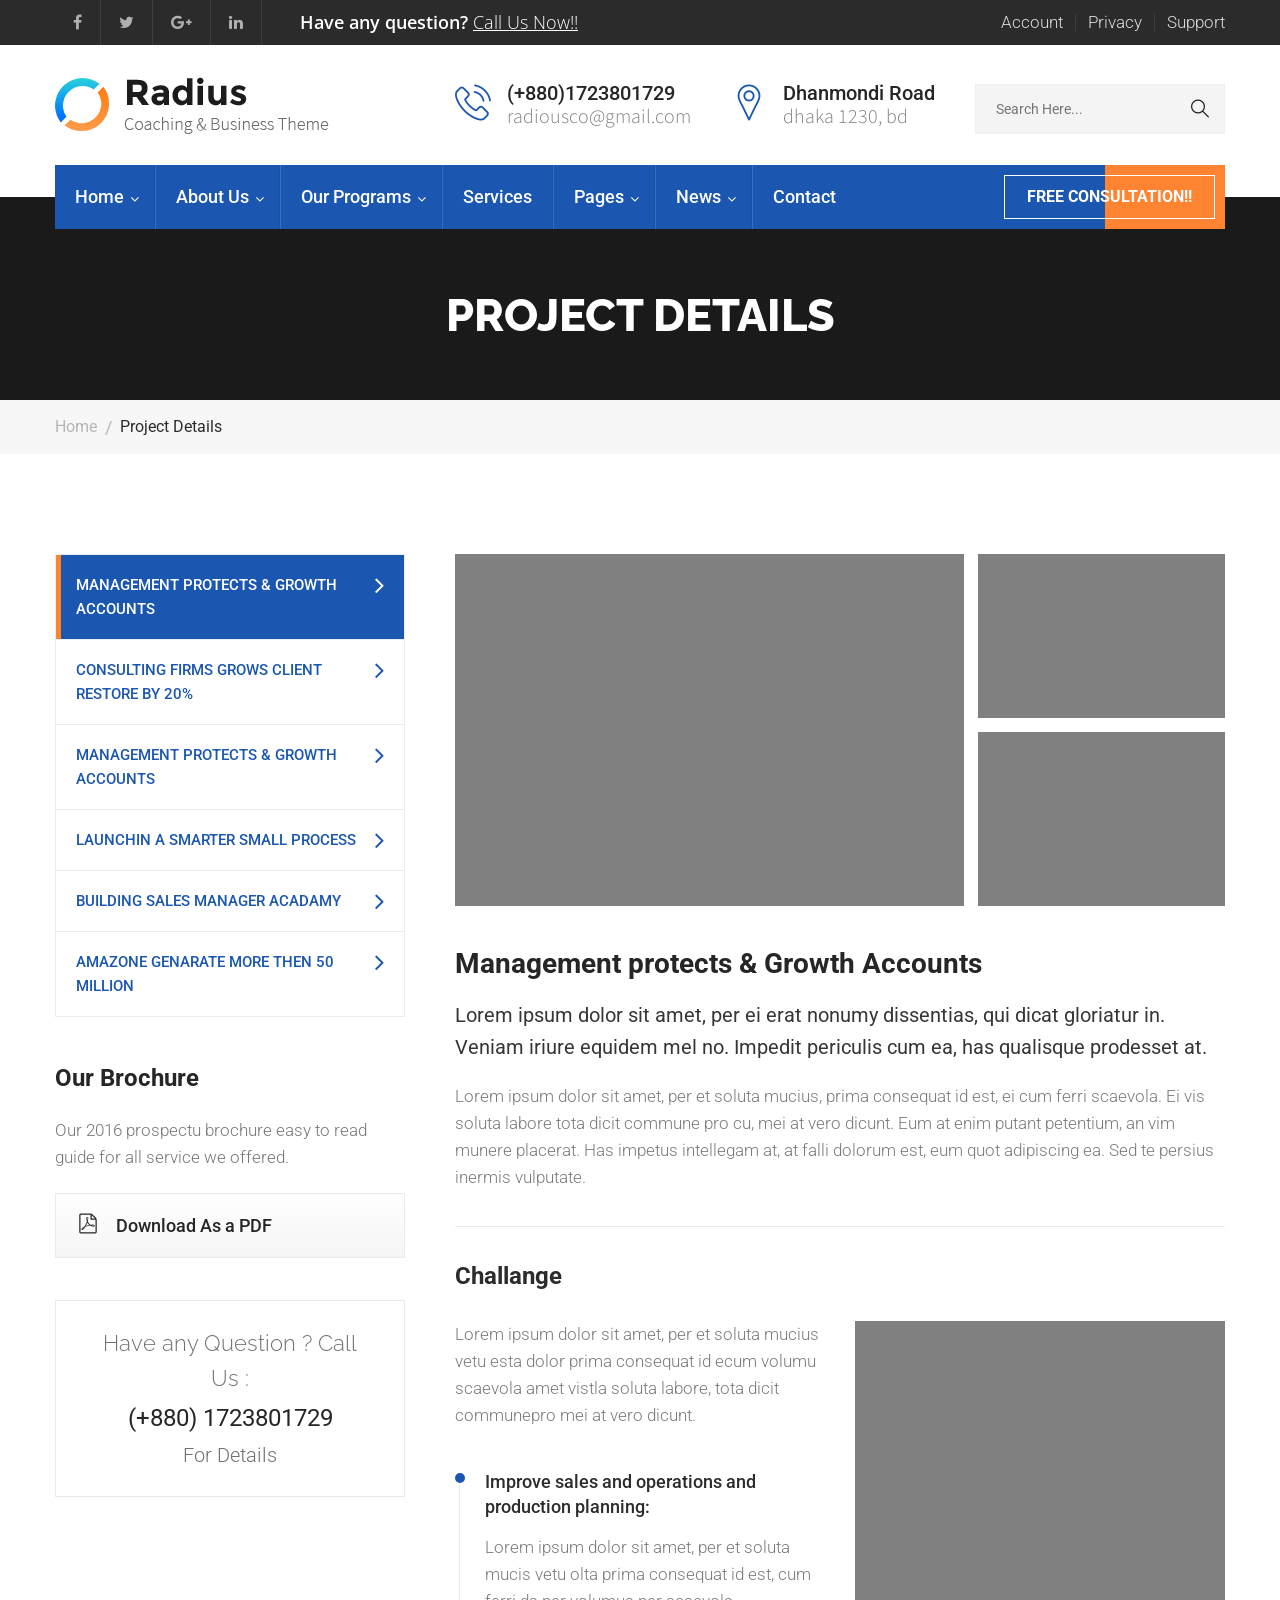
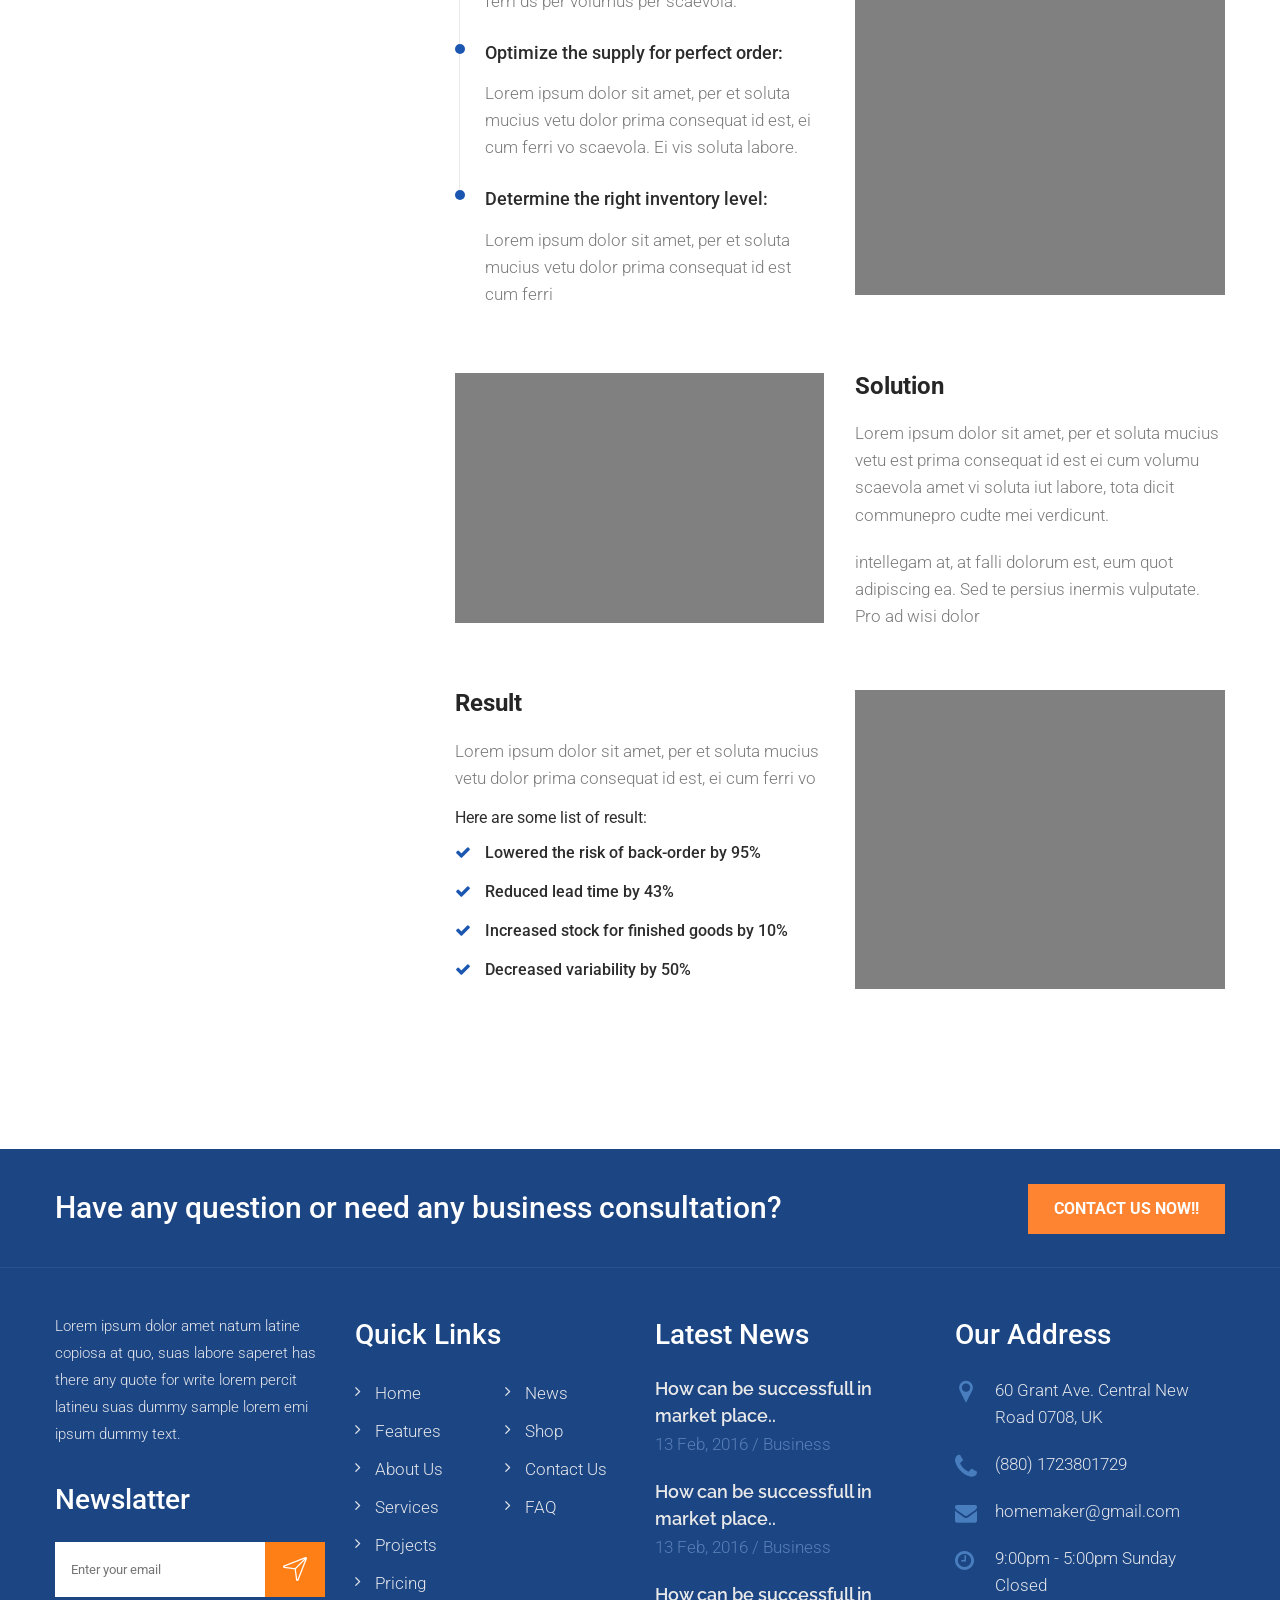
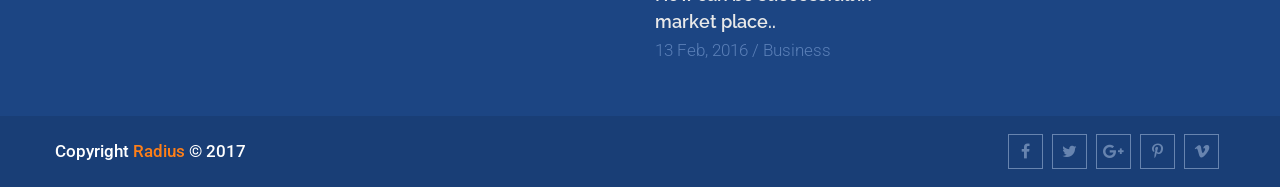
<file: project-detail.html>
<!DOCTYPE html>
<html>
<head>
<meta charset="utf-8">
<title>Radius - Project Detail</title>
<!-- Stylesheets -->
<link href="css/bootstrap.css" rel="stylesheet">
<link href="css/revolution-slider.css" rel="stylesheet">
<link href="css/style.css" rel="stylesheet">
<!--Favicon-->
<link rel="shortcut icon" href="images/favicon.ico" type="image/x-icon">
<link rel="icon" href="images/favicon.ico" type="image/x-icon">
<!-- Responsive -->
<meta http-equiv="X-UA-Compatible" content="IE=edge">
<meta name="viewport" content="width=device-width, initial-scale=1.0, maximum-scale=1.0, user-scalable=0">
<link href="css/responsive.css" rel="stylesheet">
<!--[if lt IE 9]><script src="https://cdnjs.cloudflare.com/ajax/libs/html5shiv/3.7.3/html5shiv.js"></script><![endif]-->
<!--[if lt IE 9]><script src="js/respond.js"></script><![endif]-->
</head>

<body>
<div class="page-wrapper">
 	
    <!-- Preloader -->
    <div class="preloader"></div>
 	
    <!-- Main Header / Header Style One-->
    <header class="main-header header-style-one">
        
        <!--Header Top-->
        <div class="header-top">
        	<div class="auto-container">
            	<div class="clearfix">
                    <!--Top Left-->
                    <div class="top-left">
                        <div class="social-icon clearfix">
                        	<a href="#"><span class="fa fa-facebook"></span></a>
                            <a href="#"><span class="fa fa-twitter"></span></a>
                            <a href="#"><span class="fa fa-google-plus"></span></a>
                            <a href="#"><span class="fa fa-linkedin"></span></a>
                        </div>
                        <div class="text">Have any question? <a href="contact.html">Call Us Now!!</a></div>
                    </div>
                    
                    <!--Top Right-->
                    <div class="top-right">
                        <ul class="top-nav clearfix">
                        	<li><a href="#">Account</a></li>
                            <li><a href="#">Privacy</a></li>
                            <li><a href="#">Support</a></li>
                        </ul>
                    </div>
                </div>
            </div>
        </div>
        
    	<!--Header-Upper-->
        <div class="header-upper">
        	<div class="auto-container">
            	<div class="clearfix">
                	
                	<div class="logo-outer">
                    	<div class="logo"><a href="index.html"><img src="images/logo.png" alt="Radius" title="Radius"></a></div>
                    </div>
                    
                    <div class="upper-right clearfix">
                    	
                        <!--Info Box-->
                        <div class="info-box">
                        	<div class="icon-box"><span class="flaticon-telephone"></span></div>
                            <ul>
                            	<li><strong>(+880)1723801729</strong></li>
                                <li>radiousco@gmail.com</li>
                            </ul>
                        </div>
                        
                        <!--Info Box-->
                        <div class="info-box">
                        	<div class="icon-box"><span class="flaticon-pin"></span></div>
                            <ul>
                            	<li><strong>Dhanmondi Road</strong></li>
                                <li>Dhaka 1230, BD</li>
                            </ul>
                        </div>
                        
                        <!--Form Box-->
                        <div class="info-box form-box">
							<form method="post" action="contact.html">
                                <!--Form Group-->
                                <div class="form-group">
                                    <div class="group-inner">
                                        <input type="text" name="username" placeholder="Search Here..." required="">
                                        <button type="submit" class="flaticon-search"></button>
                                    </div>
								</div>
                            </form>
                        </div>
                        
                    </div>
                    
                </div>
            </div>
        </div>
        
        <!--Header-Lower-->
        <div class="header-lower">
            
        	<div class="auto-container">
            	<div class="nav-outer clearfix">
                    <!-- Main Menu -->
                    <nav class="main-menu">
                        <div class="navbar-header">
                            <!-- Toggle Button -->    	
                            <button type="button" class="navbar-toggle" data-toggle="collapse" data-target=".navbar-collapse">
                            <span class="icon-bar"></span>
                            <span class="icon-bar"></span>
                            <span class="icon-bar"></span>
                            </button>
                        </div>
                        
                        <div class="navbar-collapse collapse clearfix">
                            <ul class="navigation clearfix">
                                <li class="dropdown"><a href="#">Home</a>
                                    <ul>
                                        <li><a href="index.html">Homepage One</a></li>
                                        <li><a href="index-2.html">Homepage Two</a></li>
                                        <li class="dropdown"><a href="#">Header Styles</a>
                                        	<ul>
                                        		<li><a href="index.html">Header Style One</a></li>
												<li><a href="index-2.html">Header Style Two</a></li>
											</ul>
                                        </li>
                                    </ul>
                                </li>
                                <li class="dropdown"><a href="#">About Us</a>
                                	<ul>
                                    	<li><a href="about-us.html">About Us</a></li>
                                    	<li><a href="team.html">Our Team</a></li>
                                        <li><a href="what-we-do.html">What We Do</a></li>
                                    </ul>
                                </li>
                                <li class="dropdown"><a href="#">Our Programs</a>
                                	<ul>
                                    	<li><a href="training.html">Our Programs</a></li>
                                        <li><a href="single-program.html">Training Coach</a></li>
                                        <li><a href="single-program.html">Sales Negotiation</a></li>
                                        <li><a href="single-program.html">Advisor Training</a></li>
                                        <li><a href="single-program.html">Consultative Selling</a></li>
                                        <li><a href="single-program.html">Sells Coaching</a></li>
                                        <li><a href="single-program.html">High Selling</a></li>
                                    </ul>
                                </li>
                                <li><a href="services.html">Services</a></li>
                                <li class="current dropdown"><a href="#">Pages</a>
                                    <ul>
                                    	<li><a href="what-we-do.html">What We Do</a></li>
                                        <li><a href="project.html">Project</a></li>
                                        <li><a href="project-detail.html">Project Detail</a></li>
                                    </ul>
                                </li>
                                <li class="dropdown"><a href="#">News</a>
                                    <ul>
                                        <li><a href="blog-list.html">Blog</a></li>
                                        <li><a href="blog-single.html">Blog Details</a></li>
                                    </ul>
                                </li>
                                <li><a href="contact.html">Contact</a></li>
                            </ul>
                        </div>
                    </nav><!-- Main Menu End-->
                    
                    <!--Outer Button-->
                    <div class="outer-btn"><a href="contact.html" class="theme-btn consultation">Free Consultation!!</a></div>
                    
                </div>
            </div>
        </div>
        
        
        <!--Sticky Header-->
        <div class="sticky-header">
        	<div class="auto-container clearfix">
            	<!--Logo-->
            	<div class="logo pull-left">
                	<a href="index.html" class="img-responsive"><img src="images/logo-small.png" alt="Radius" title="Radius"></a>
                </div>
                
                <!--Right Col-->
                <div class="right-col pull-right">
                	<!-- Main Menu -->
                    <nav class="main-menu">
                        <div class="navbar-header">
                            <!-- Toggle Button -->    	
                            <button type="button" class="navbar-toggle" data-toggle="collapse" data-target=".navbar-collapse">
                            <span class="icon-bar"></span>
                            <span class="icon-bar"></span>
                            <span class="icon-bar"></span>
                            </button>
                        </div>
                        
                        <div class="navbar-collapse collapse clearfix">
                            <ul class="navigation clearfix">
                                <li class="dropdown"><a href="#">Home</a>
                                    <ul>
                                        <li><a href="index.html">Homepage One</a></li>
                                        <li><a href="index-2.html">Homepage Two</a></li>
                                        <li class="dropdown"><a href="#">Header Styles</a>
                                        	<ul>
                                        		<li><a href="index.html">Header Style One</a></li>
												<li><a href="index-2.html">Header Style Two</a></li>
											</ul>
                                        </li>
                                    </ul>
                                </li>
                                <li class="dropdown"><a href="#">About Us</a>
                                	<ul>
                                    	<li><a href="about-us.html">About Us</a></li>
                                    	<li><a href="team.html">Our Team</a></li>
                                        <li><a href="what-we-do.html">What We Do</a></li>
                                    </ul>
                                </li>
                                <li class="dropdown"><a href="#">Our Programs</a>
                                	<ul>
                                    	<li><a href="training.html">Our Programs</a></li>
                                        <li><a href="single-program.html">Training Coach</a></li>
                                        <li><a href="single-program.html">Sales Negotiation</a></li>
                                        <li><a href="single-program.html">Advisor Training</a></li>
                                        <li><a href="single-program.html">Consultative Selling</a></li>
                                        <li><a href="single-program.html">Sells Coaching</a></li>
                                        <li><a href="single-program.html">High Selling</a></li>
                                    </ul>
                                </li>
                                <li><a href="services.html">Services</a></li>
                                <li class="current dropdown"><a href="#">Pages</a>
                                    <ul>
                                    	<li><a href="what-we-do.html">What We Do</a></li>
                                        <li><a href="project.html">Project</a></li>
                                        <li><a href="project-detail.html">Project Detail</a></li>
                                    </ul>
                                </li>
                                <li class="dropdown"><a href="#">News</a>
                                    <ul>
                                        <li><a href="blog-list.html">Blog</a></li>
                                        <li><a href="blog-single.html">Blog Details</a></li>
                                    </ul>
                                </li>
                                <li><a href="contact.html">Contact</a></li>
                            </ul>
                        </div>
                    </nav><!-- Main Menu End-->
                </div>
                
            </div>
        </div><!--End Sticky Header-->
    
    </header>
    <!--End Main Header -->
    
    <!--Page Title-->
    <section class="page-title" style="background-image:url(images/background/2.jpg);">
        <div class="auto-container">
            <h1>Project DEtails</h1>
        </div>
    </section>
    <!--End Page Title-->
    
    <!--Page Info-->
    <section class="page-info">
    	<div class="auto-container clearfix">
        	<div class="pull-left">
            	<ul class="bread-crumb clearfix">
                	<li><a href="index.html">Home</a></li>
                    <li>Project Details</li>
                </ul>
            </div>
        </div>
    </section>
    <!--Page Info-->
    
    <!--Sidebar Page Container -->
    <div class="sidebar-page-container sidebar-left">
    	<!--Tabs Box-->
        <div class="auto-container">
            <div class="row clearfix">
                
                <!--Sidebar-->	
                <div class="col-lg-4 col-md-4 col-sm-12 col-xs-12">
                    <aside class="sidebar">
                    
                    	<!--Tabbed Links Widget-->
                   		<div class="sidebar-widget tabbed-links">
                        	<ul class="tabbed-nav">
                            	<li class="current"><a href="project-detail.html">Management protects & Growth Accounts</a></li>
                                <li><a href="project-detail.html">Consulting Firms Grows Client Restore By 20%</a></li>
                                <li><a href="project-detail.html">Management protects & Growth Accounts</a></li>
                                <li><a href="project-detail.html">Launchin a Smarter Small process</a></li>
                                <li><a href="project-detail.html">Building Sales Manager Acadamy</a></li>
                                <li><a href="project-detail.html">Amazone Genarate More Then 50 Million</a></li>
                            </ul>
                        </div>
                        
                        <!--Brochure Widget-->
                   		<div class="sidebar-widget brochure-widget">
                        	<h2>Our Brochure</h2>
                        	<div class="inner-box">
                            	<div class="text">Our 2016 prospectu brochure easy to read guide for all service we offered.</div>
                                <a href="#" class="pdf-file"><span class="icon flaticon-pdf"></span>Download As a PDF</a>
                            </div>
                        </div>
                        
                        <!--Info Widget-->
                   		<div class="sidebar-widget info-widget">
                        	<h3>Have any Question ? Call Us :</h3>
                            <h4>(+880) 1723801729</h4>
                            <a href="#" class="detail">For Details</a>
                        </div>
                        
                    </aside>
                </div>
                
                <!--Content Side-->	
                <div class="col-lg-8 col-md-8 col-sm-12 col-xs-12">
                    
                    <!--Projects Section-->
                    <section class="program-detail">
                    	<div class="program-images">
                            <div class="row clearfix">
                                <div class="image-column col-md-8 col-sm-12 col-xs-12">
                                    <div class="image-box">
                                        <img src="images/resource/services-single-4.jpg" alt="" />
                                    </div>
                                </div>
                                <div class="image-column col-md-4 col-sm-4 col-xs-6">
                                    <div class="image-box">
                                        <img src="images/resource/services-single-5.jpg" alt="" />
                                    </div>
                                </div>
                                <div class="image-column col-md-4 col-sm-4 col-xs-6">
                                    <div class="image-box">
                                        <img src="images/resource/services-single-6.jpg" alt="" />
                                    </div>
                                </div>
                            </div>
                        </div>
                        <!--Lower Content-->
                        <div class="lower-content">
                        	<!--Title Box-->
                        	<div class="title-box title-single">
                            	<h2><a href="#">Management protects & Growth Accounts</a></h2>
                                <h4>Lorem ipsum dolor sit amet, per ei erat nonumy dissentias, qui dicat gloriatur in. Veniam iriure equidem mel no. Impedit periculis cum ea, has qualisque prodesset at.</h4>
                            </div>
                            <div class="text">Lorem ipsum dolor sit amet, per et soluta mucius, prima consequat id est, ei cum ferri scaevola. Ei vis soluta labore tota dicit commune pro cu, mei at vero dicunt. Eum at enim putant petentium, an vim munere placerat. Has impetus intellegam at, at falli dolorum est, eum quot adipiscing ea. Sed te persius inermis vulputate.</div>
                            
                            <!--Chalenge Box-->
                            <div class="chalenge-box">
                            	<h2>Challange</h2>
                                <div class="row clearfix">
                                	<div class="column col-md-6">
                                    	<div class="text">Lorem ipsum dolor sit amet, per et soluta mucius vetu esta  dolor prima consequat id ecum volumu scaevola amet vistla soluta labore, tota dicit communepro  mei at vero dicunt.</div>
                                        <div class="challange-list">
                                        	<div class="chalenge-block">
                                            	<div class="inner-box">
                                        			<h4>Improve sales and operations and production planning:</h4>
                                            		<div class="text">Lorem ipsum dolor sit amet, per et soluta mucis vetu olta prima consequat id est, cum ferri ds per volumus per scaevola.</div>
                                                </div>
                                            </div>
                                            <div class="chalenge-block">
                                            	<div class="inner-box">
                                        			<h4>Optimize the supply for perfect order:</h4>
                                            		<div class="text">Lorem ipsum dolor sit amet, per et soluta mucius vetu dolor prima consequat id est, ei cum ferri vo scaevola. Ei vis soluta labore.</div>
                                                </div>
                                            </div>
                                            <div class="chalenge-block">
                                            	<div class="inner-box">
                                        			<h4>Determine the right inventory level:</h4>
                                            		<div class="text">Lorem ipsum dolor sit amet, per et soluta mucius vetu dolor prima consequat id est cum ferri </div>
                                                </div>
                                            </div>
                                        </div>
                                    </div>
                                    <div class="column col-md-6">
                                    	<figure>
                                        	<img src="images/resource/chalenge-img.jpg" alt="" />
                                        </figure>
                                    </div>
                                </div>
                            </div>
                            <!--End Chalenge Box-->
                            
                            <!--Two Column-->
                            <div class="two-column row clearfix">
                            	<div class="col-md-6 col-sm-6 col-xs-12">
                                	<figure>
                                    	<img src="images/resource/program-1.jpg" alt="" />
                                    </figure>
                                </div>
                                <div class="col-md-6 col-sm-6 col-xs-12">
                                	<h3>Solution</h3>
                                    <div class="text">
                                    	<p>Lorem ipsum dolor sit amet, per et soluta mucius vetu est prima consequat id est ei cum volumu scaevola amet vi soluta iut labore, tota dicit communepro cudte mei verdicunt.</p>
                                        <p>intellegam at, at falli dolorum est, eum quot adipiscing ea. Sed te persius inermis vulputate. Pro ad wisi dolor </p>
                                    </div>
                                </div>
                            </div>
                            
                            <!--Two Column-->
                            <div class="two-column row clearfix">
                            	<div class="col-md-6 col-sm-6 col-xs-12">
                                	<h3>Result</h3>
                                    <div class="text">
                                    	<p>Lorem ipsum dolor sit amet, per et soluta mucius vetu dolor prima consequat id est, ei cum ferri vo </p>
                                        <strong>Here are some list of result:</strong>
                                    </div>
                                    <ul class="list-style-three">
                                    	<li>Lowered the risk of back-order by 95%</li>
                                        <li>Reduced lead time by 43%</li>
                                        <li>Increased stock for finished goods by 10%</li>
                                        <li>Decreased variability by 50%</li>
                                    </ul>
                                </div>
                                <div class="col-md-6 col-sm-6 col-xs-12">
                                	<figure>
                                    	<img src="images/resource/program-2.jpg" alt="" />
                                    </figure>
                                </div>
                            </div>
                            
                        </div>
                    </section>
                    
                </div>
                
            </div>
        </div>
    </div>
    
   	<!--Main Footer-->
    <footer class="main-footer">
		<!--Upper Box-->
        
        <div class="upper-box">
        	<div class="auto-container">
            	<div class="clearfix">
                	<div class="pull-left">
                    	<h2>Have any question or need any business consultation? </h2>
                    </div>
                    <div class="pull-right">
                    	<a href="#" class="theme-btn btn-style-one">Contact Us Now!!</a>
                    </div>
                </div>
            </div>
        </div>
        
        <!--Widgets Section-->
        <div class="widgets-section">
        	<div class="auto-container">
            	<div class="row clearfix">
                	<!--Big Column-->
                	<div class="big-column col-md-6 col-sm-12 col-xs-12">
                    	<div class="row clearfix">

                            <!--Footer Column / Subscribe Widget-->
                        	<div class="footer-column col-md-6 col-sm-6 col-xs-12">
                            	<div class="footer-widget subscribe-widget">
                                	<div class="widget-content">
										<div class="text">Lorem ipsum dolor  amet natum latine copiosa at quo, suas labore saperet  has there any quote for write lorem percit latineu suas dummy sample lorem emi ipsum dummy text.</div>
                                        <div class="newsletter-form">
                                        	<h2>Newslatter</h2>
                                            <form method="post" action="contact.html">
                                                <div class="form-group">
                                                    <input type="email" name="email" value="" placeholder="Enter your email" required>
                                                    <button type="submit"><span class="icon flaticon-arrows-7"></span></button>
                                                </div>
                                            </form>
                                        </div>
                                    </div>
                                    
                                </div>
                            </div>

                            <!--Footer Column / Links Widget-->
                        	<div class="footer-column col-md-6 col-sm-6 col-xs-12">
                            	<div class="footer-widget links-widget">
                                	<h2>Quick Links</h2>
                                    <div class="widget-content">
                                    	<div class="row clearfix">
                                            <ul class="list col-md-6 col-sm-6 col-xs-12">
                                                <li><a href="#">Home</a></li>
                                                <li><a href="#">Features</a></li>
                                                <li><a href="#">About us</a></li>
                                                <li><a href="#">Services</a></li>
                                                <li><a href="#">Projects</a></li>
                                                <li><a href="#">Pricing</a></li>
                                            </ul>
                                            <ul class="list col-md-6 col-sm-6 col-xs-12">
                                                <li><a href="#">News</a></li>
                                                <li><a href="#">Shop</a></li>
                                                <li><a href="#">Contact us</a></li>
                                                <li><a href="#">FAQ</a></li>
                                            </ul>
                                        </div>
                                    </div>
                                </div>
                            </div>

                        </div>
                    </div>

                    <!--Big Column-->
                	<div class="big-column col-md-6 col-sm-12 col-xs-12">
                    	<div class="row clearfix">

                            <!--Footer Column / News Widget-->
                        	<div class="footer-column col-md-6 col-sm-6 col-xs-12">
                            	<div class="footer-widget news-widget">
                                	<h2>Latest News</h2>
                                    <div class="widget-content">
                                    	<div class="news-post">
                                        	<a href="blog-single.html">How can be successfull in market place..</a>
                                            <div class="posted-date">13 Feb, 2016  /  Business</div>
                                        </div>
                                        
                                        <div class="news-post">
                                        	<a href="blog-single.html">How can be successfull in market place..</a>
                                            <div class="posted-date">13 Feb, 2016  /  Business</div>
                                        </div>
                                        
                                        <div class="news-post">
                                        	<a href="blog-single.html">How can be successfull in market place..</a>
                                            <div class="posted-date">13 Feb, 2016  /  Business</div>
                                        </div>
                                        
                                    </div>
                                </div>
                            </div>

                            <!--Footer Column / Address Widget-->
                        	<div class="footer-column col-md-6 col-sm-6 col-xs-12">
                            	<div class="footer-widget address-widget">
                                	<h2>Our Address</h2>
                                    <div class="widget-content">
										<ul class="list-style-one">
                                        	<li><span class="icon flaticon-map-marker"></span> 60 Grant Ave. Central New Road 0708, UK</li>
                                            <li><span class="icon flaticon-telephone-handle-silhouette"></span> (880) 1723801729</li>
                                            <li><span class="icon fa fa-envelope"></span> homemaker@gmail.com</li>
                                            <li><span class="icon fa fa-clock-o"></span> 9:00pm - 5:00pm Sunday Closed</li>
                                        </ul>
                                    </div>
                                </div>
                            </div>

                        </div>
                    </div>

                 </div>
             </div>
         </div>

         <!--Footer Bottom-->
         <div class="footer-bottom">
         	<div class="auto-container">
            	<div class="row clearfix">
                    <div class="col-md-8 col-sm-12 col-xs-12">
                        <div class="copyright">Copyright <a href="#">Radius</a> &copy; 2017</div>
                    </div>
                    <div class="col-md-4 col-sm-12 col-xs-12 text-right">
                        <ul class="social-icon-one">
                        	<li><a href="#" class="fa fa-facebook"></a></li>
                            <li><a href="#" class="fa fa-twitter"></a></li>
                            <li><a href="#" class="fa fa-google-plus"></a></li>
                            <li><a href="#" class="fa fa-pinterest-p"></a></li>
                            <li><a href="#" class="fa fa-vimeo"></a></li>
                        </ul>
                    </div>
                </div>
            </div>
         </div>

    </footer>
    
</div>
<!--End pagewrapper-->

<!--Scroll to top-->
<div class="scroll-to-top scroll-to-target" data-target=".main-header"><span class="icon fa fa-long-arrow-up"></span></div>

<script src="js/jquery.js"></script> 
<script src="js/bootstrap.min.js"></script>
<script src="js/revolution.min.js"></script>
<script src="js/jquery.fancybox.pack.js"></script>
<script src="js/jquery.fancybox-media.js"></script>
<script src="js/mixitup.js"></script>
<script src="js/owl.js"></script>
<script src="js/wow.js"></script>

<script src="js/script.js"></script>
</body>
</html>
</file>
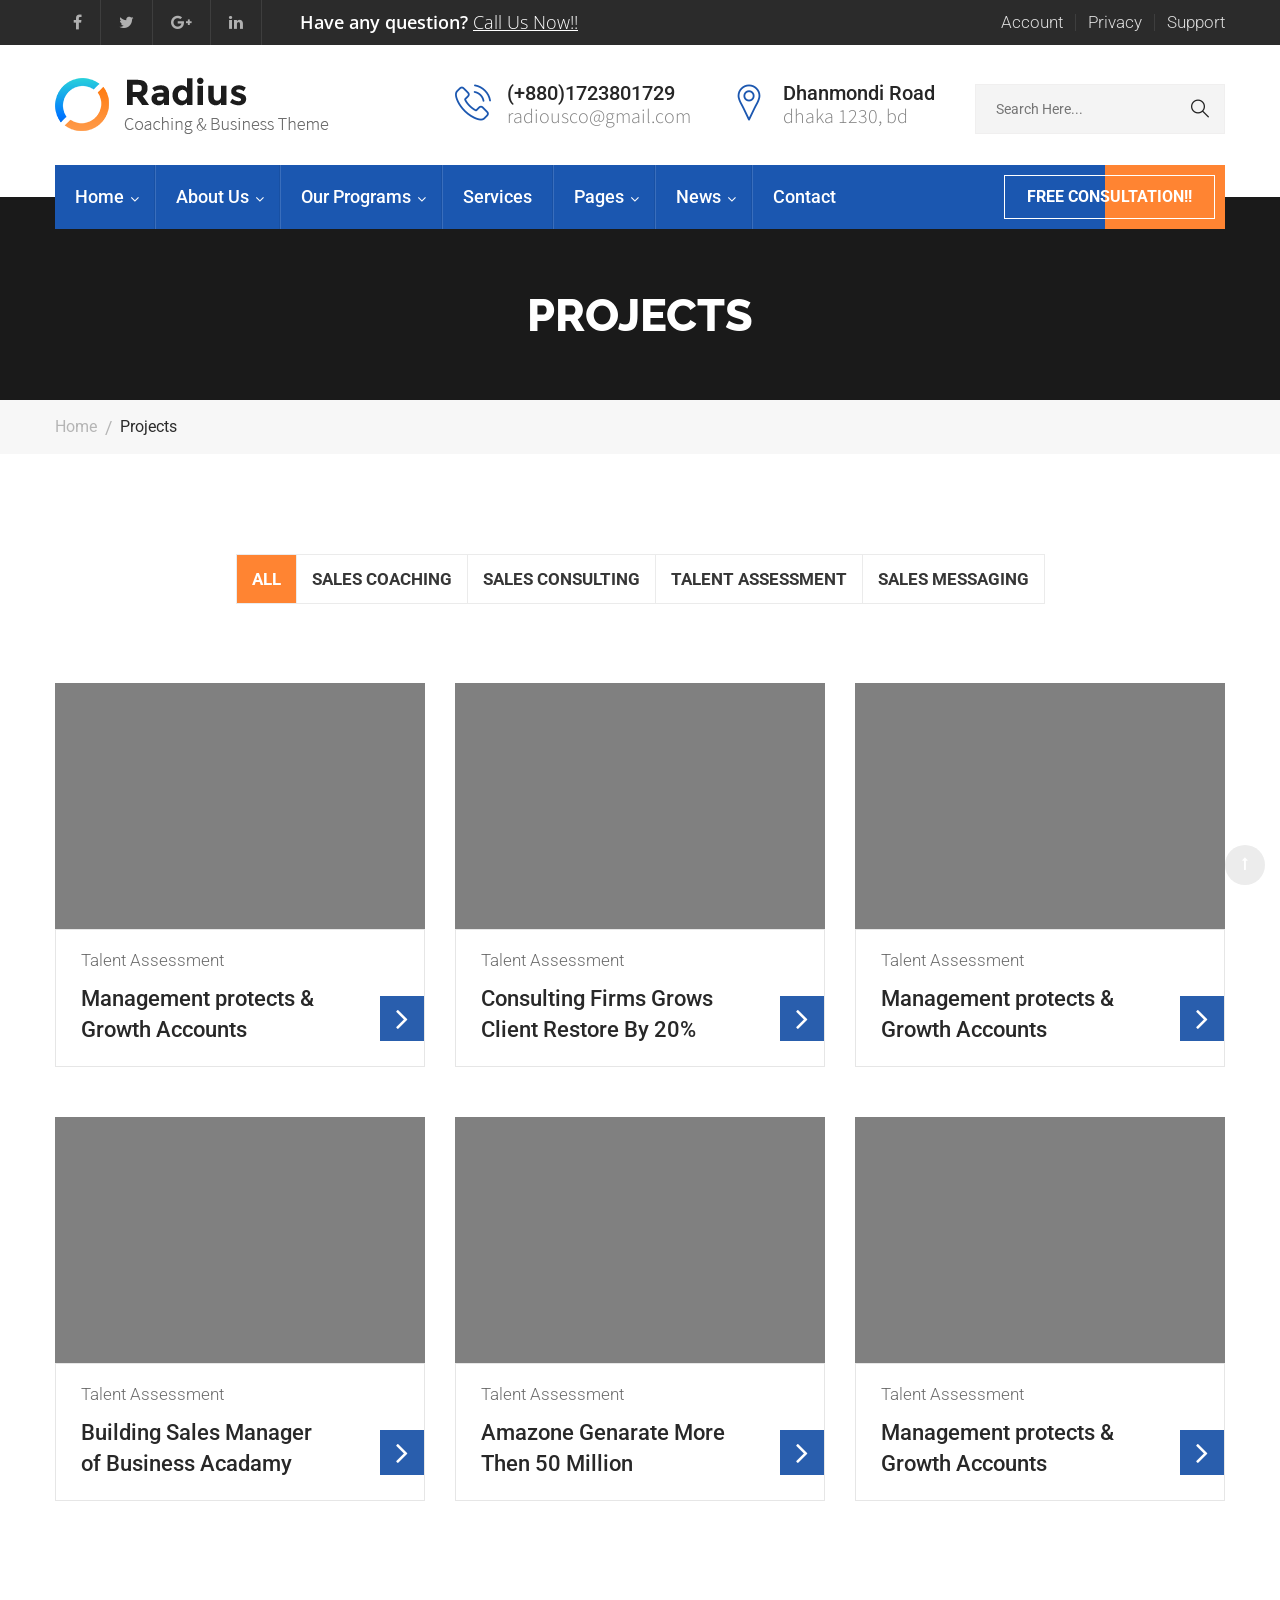
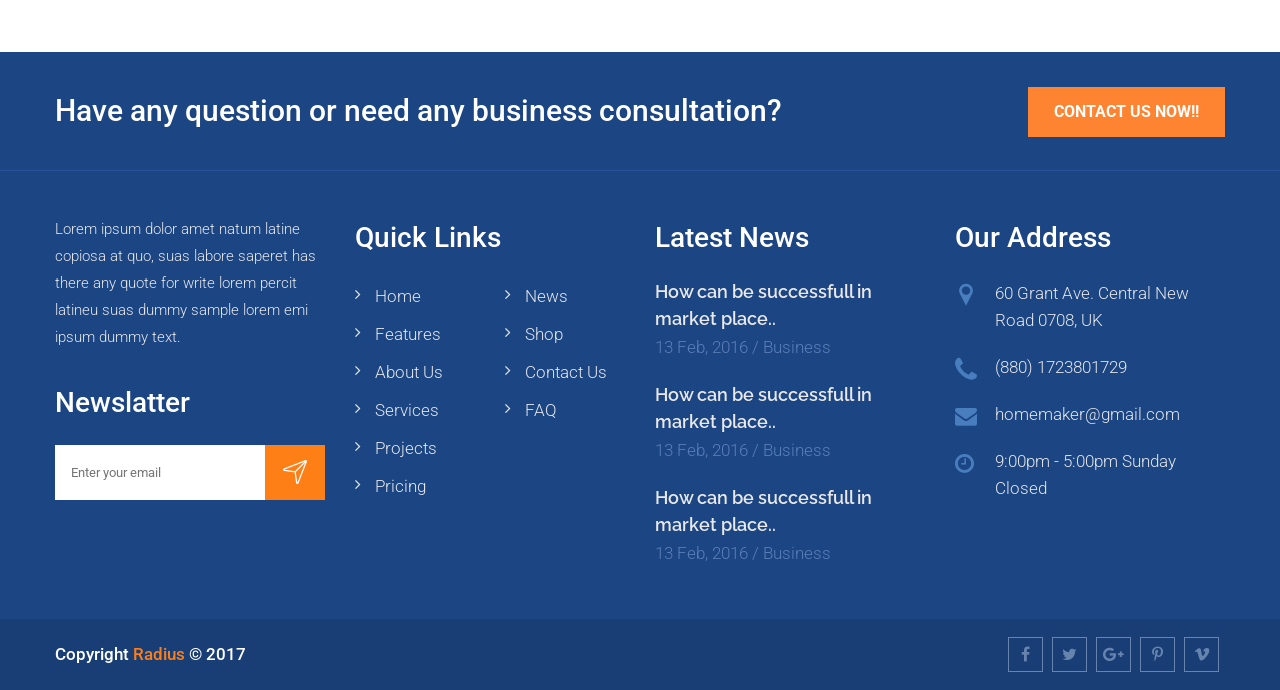
<file: project.html>
<!DOCTYPE html>
<html>
<head>
<meta charset="utf-8">
<title>Radius - Project</title>
<!-- Stylesheets -->
<link href="css/bootstrap.css" rel="stylesheet">
<link href="css/revolution-slider.css" rel="stylesheet">
<link href="css/style.css" rel="stylesheet">
<!--Favicon-->
<link rel="shortcut icon" href="images/favicon.ico" type="image/x-icon">
<link rel="icon" href="images/favicon.ico" type="image/x-icon">
<!-- Responsive -->
<meta http-equiv="X-UA-Compatible" content="IE=edge">
<meta name="viewport" content="width=device-width, initial-scale=1.0, maximum-scale=1.0, user-scalable=0">
<link href="css/responsive.css" rel="stylesheet">
<!--[if lt IE 9]><script src="https://cdnjs.cloudflare.com/ajax/libs/html5shiv/3.7.3/html5shiv.js"></script><![endif]-->
<!--[if lt IE 9]><script src="js/respond.js"></script><![endif]-->
</head>

<body>
<div class="page-wrapper">
 	
    <!-- Preloader -->
    <div class="preloader"></div>
 	
    <!-- Main Header / Header Style One-->
    <header class="main-header header-style-one">
        
        <!--Header Top-->
        <div class="header-top">
        	<div class="auto-container">
            	<div class="clearfix">
                    <!--Top Left-->
                    <div class="top-left">
                        <div class="social-icon clearfix">
                        	<a href="#"><span class="fa fa-facebook"></span></a>
                            <a href="#"><span class="fa fa-twitter"></span></a>
                            <a href="#"><span class="fa fa-google-plus"></span></a>
                            <a href="#"><span class="fa fa-linkedin"></span></a>
                        </div>
                        <div class="text">Have any question? <a href="contact.html">Call Us Now!!</a></div>
                    </div>
                    
                    <!--Top Right-->
                    <div class="top-right">
                        <ul class="top-nav clearfix">
                        	<li><a href="#">Account</a></li>
                            <li><a href="#">Privacy</a></li>
                            <li><a href="#">Support</a></li>
                        </ul>
                    </div>
                </div>
            </div>
        </div>
        
    	<!--Header-Upper-->
        <div class="header-upper">
        	<div class="auto-container">
            	<div class="clearfix">
                	
                	<div class="logo-outer">
                    	<div class="logo"><a href="index.html"><img src="images/logo.png" alt="Radius" title="Radius"></a></div>
                    </div>
                    
                    <div class="upper-right clearfix">
                    	
                        <!--Info Box-->
                        <div class="info-box">
                        	<div class="icon-box"><span class="flaticon-telephone"></span></div>
                            <ul>
                            	<li><strong>(+880)1723801729</strong></li>
                                <li>radiousco@gmail.com</li>
                            </ul>
                        </div>
                        
                        <!--Info Box-->
                        <div class="info-box">
                        	<div class="icon-box"><span class="flaticon-pin"></span></div>
                            <ul>
                            	<li><strong>Dhanmondi Road</strong></li>
                                <li>Dhaka 1230, BD</li>
                            </ul>
                        </div>
                        
                        <!--Form Box-->
                        <div class="info-box form-box">
							<form method="post" action="contact.html">
                                <!--Form Group-->
                                <div class="form-group">
                                    <div class="group-inner">
                                        <input type="text" name="username" placeholder="Search Here..." required="">
                                        <button type="submit" class="flaticon-search"></button>
                                    </div>
								</div>
                            </form>
                        </div>
                        
                    </div>
                    
                </div>
            </div>
        </div>
        
        <!--Header-Lower-->
        <div class="header-lower">
            
        	<div class="auto-container">
            	<div class="nav-outer clearfix">
                    <!-- Main Menu -->
                    <nav class="main-menu">
                        <div class="navbar-header">
                            <!-- Toggle Button -->    	
                            <button type="button" class="navbar-toggle" data-toggle="collapse" data-target=".navbar-collapse">
                            <span class="icon-bar"></span>
                            <span class="icon-bar"></span>
                            <span class="icon-bar"></span>
                            </button>
                        </div>
                        
                        <div class="navbar-collapse collapse clearfix">
                            <ul class="navigation clearfix">
                                <li class="dropdown"><a href="#">Home</a>
                                    <ul>
                                        <li><a href="index.html">Homepage One</a></li>
                                        <li><a href="index-2.html">Homepage Two</a></li>
                                        <li class="dropdown"><a href="#">Header Styles</a>
                                        	<ul>
                                        		<li><a href="index.html">Header Style One</a></li>
												<li><a href="index-2.html">Header Style Two</a></li>
											</ul>
                                        </li>
                                    </ul>
                                </li>
                                <li class="dropdown"><a href="#">About Us</a>
                                	<ul>
                                    	<li><a href="about-us.html">About Us</a></li>
                                    	<li><a href="team.html">Our Team</a></li>
                                        <li><a href="what-we-do.html">What We Do</a></li>
                                    </ul>
                                </li>
                                <li class="dropdown"><a href="#">Our Programs</a>
                                	<ul>
                                    	<li><a href="training.html">Our Programs</a></li>
                                        <li><a href="single-program.html">Training Coach</a></li>
                                        <li><a href="single-program.html">Sales Negotiation</a></li>
                                        <li><a href="single-program.html">Advisor Training</a></li>
                                        <li><a href="single-program.html">Consultative Selling</a></li>
                                        <li><a href="single-program.html">Sells Coaching</a></li>
                                        <li><a href="single-program.html">High Selling</a></li>
                                    </ul>
                                </li>
                                <li><a href="services.html">Services</a></li>
                                <li class="current dropdown"><a href="#">Pages</a>
                                    <ul>
                                    	<li><a href="what-we-do.html">What We Do</a></li>
                                        <li><a href="project.html">Project</a></li>
                                        <li><a href="project-detail.html">Project Detail</a></li>
                                    </ul>
                                </li>
                                <li class="dropdown"><a href="#">News</a>
                                    <ul>
                                        <li><a href="blog-list.html">Blog</a></li>
                                        <li><a href="blog-single.html">Blog Details</a></li>
                                    </ul>
                                </li>
                                <li><a href="contact.html">Contact</a></li>
                            </ul>
                        </div>
                    </nav><!-- Main Menu End-->
                    
                    <!--Outer Button-->
                    <div class="outer-btn"><a href="contact.html" class="theme-btn consultation">Free Consultation!!</a></div>
                    
                </div>
            </div>
        </div>
        
        
        <!--Sticky Header-->
        <div class="sticky-header">
        	<div class="auto-container clearfix">
            	<!--Logo-->
            	<div class="logo pull-left">
                	<a href="index.html" class="img-responsive"><img src="images/logo-small.png" alt="Radius" title="Radius"></a>
                </div>
                
                <!--Right Col-->
                <div class="right-col pull-right">
                	<!-- Main Menu -->
                    <nav class="main-menu">
                        <div class="navbar-header">
                            <!-- Toggle Button -->    	
                            <button type="button" class="navbar-toggle" data-toggle="collapse" data-target=".navbar-collapse">
                            <span class="icon-bar"></span>
                            <span class="icon-bar"></span>
                            <span class="icon-bar"></span>
                            </button>
                        </div>
                        
                        <div class="navbar-collapse collapse clearfix">
                            <ul class="navigation clearfix">
                                <li class="dropdown"><a href="#">Home</a>
                                    <ul>
                                        <li><a href="index.html">Homepage One</a></li>
                                        <li><a href="index-2.html">Homepage Two</a></li>
                                        <li class="dropdown"><a href="#">Header Styles</a>
                                        	<ul>
                                        		<li><a href="index.html">Header Style One</a></li>
												<li><a href="index-2.html">Header Style Two</a></li>
											</ul>
                                        </li>
                                    </ul>
                                </li>
                                <li class="dropdown"><a href="#">About Us</a>
                                	<ul>
                                    	<li><a href="about-us.html">About Us</a></li>
                                    	<li><a href="team.html">Our Team</a></li>
                                        <li><a href="what-we-do.html">What We Do</a></li>
                                    </ul>
                                </li>
                                <li class="dropdown"><a href="#">Our Programs</a>
                                	<ul>
                                    	<li><a href="training.html">Our Programs</a></li>
                                        <li><a href="single-program.html">Training Coach</a></li>
                                        <li><a href="single-program.html">Sales Negotiation</a></li>
                                        <li><a href="single-program.html">Advisor Training</a></li>
                                        <li><a href="single-program.html">Consultative Selling</a></li>
                                        <li><a href="single-program.html">Sells Coaching</a></li>
                                        <li><a href="single-program.html">High Selling</a></li>
                                    </ul>
                                </li>
                                <li><a href="services.html">Services</a></li>
                                <li class="current dropdown"><a href="#">Pages</a>
                                    <ul>
                                    	<li><a href="what-we-do.html">What We Do</a></li>
                                        <li><a href="project.html">Project</a></li>
                                        <li><a href="project-detail.html">Project Detail</a></li>
                                    </ul>
                                </li>
                                <li class="dropdown"><a href="#">News</a>
                                    <ul>
                                        <li><a href="blog-list.html">Blog</a></li>
                                        <li><a href="blog-single.html">Blog Details</a></li>
                                    </ul>
                                </li>
                                <li><a href="contact.html">Contact</a></li>
                            </ul>
                        </div>
                    </nav><!-- Main Menu End-->
                </div>
                
            </div>
        </div><!--End Sticky Header-->
    
    </header>
    <!--End Main Header -->
    
    <!--Page Title-->
    <section class="page-title" style="background-image:url(images/background/2.jpg);">
        <div class="auto-container">
            <h1>Projects</h1>
        </div>
    </section>
    <!--End Page Title-->
    
    <!--Page Info-->
    <section class="page-info">
    	<div class="auto-container clearfix">
        	<div class="pull-left">
            	<ul class="bread-crumb clearfix">
                	<li><a href="index.html">Home</a></li>
                    <li>Projects</li>
                </ul>
            </div>
        </div>
    </section>
    <!--Page Info-->
    
    <!--Gallery Section-->
    <section class="portfolio-gallery">
    	<div class="auto-container">
			<div class="mixitup-gallery">
        		<!--Filter-->
                <div class="filters text-center">
                	<ul class="filter-tabs filter-btns clearfix">
                        <li class="active filter" data-role="button" data-filter="all">All</li>
                        <li class="filter" data-role="button" data-filter=".coaching">SALES COACHING</li>
                        <li class="filter" data-role="button" data-filter=".consulting">SALES CONSULTING </li>
                        <li class="filter" data-role="button" data-filter=".talent">TALENT ASSESSMENT</li>
                        <li class="filter" data-role="button" data-filter=".messaging">SALES MESSAGING</li>
                    </ul>
                </div>

                <!--Filter List-->
                <div class="filter-list row clearfix">

                    <!--Services Block Three-->
                    <div class="services-block-four col-md-4 col-sm-6 col-xs-12 mix mix_all all coaching messaging">
                        <div class="inner-box">
                            <figure class="image-box">
                                <a href="project-detail.html"><img src="images/gallery/1.jpg" alt="" /></a>
                            </figure>
                            <!--Lower Box-->
                            <div class="lower-box">
                                <div class="title-box">
                                	<div class="text">Talent Assessment</div>
                                    <h3><a href="project-detail.html">Management protects & Growth Accounts</a></h3>
                                    <a href="project-detail.html" class="arrow fa fa-angle-right"></a>
                                </div>
                            </div>
                        </div>
                    </div>
                    
                    <!--Services Block Three-->
                    <div class="services-block-four col-md-4 col-sm-6 col-xs-12 mix mix_all all coaching talent messaging">
                        <div class="inner-box">
                            <figure class="image-box">
                                <a href="project-detail.html"><img src="images/gallery/2.jpg" alt="" /></a>
                            </figure>
                            <!--Lower Box-->
                            <div class="lower-box">
                                <div class="title-box">
                                	<div class="text">Talent Assessment</div>
                                    <h3><a href="project-detail.html">Consulting Firms Grows Client Restore By 20%</a></h3>
                                    <a href="project-detail.html" class="arrow fa fa-angle-right"></a>
                                </div>
                            </div>
                        </div>
                    </div>
                    
                    <!--Services Block Three-->
                    <div class="services-block-four col-md-4 col-sm-6 col-xs-12 mix mix_all all messaging">
                        <div class="inner-box">
                            <figure class="image-box">
                                <a href="project-detail.html"><img src="images/gallery/3.jpg" alt="" /></a>
                            </figure>
                            <!--Lower Box-->
                            <div class="lower-box">
                                <div class="title-box">
                                	<div class="text">Talent Assessment</div>
                                    <h3><a href="project-detail.html">Management protects & Growth Accounts</a></h3>
                                    <a href="project-detail.html" class="arrow fa fa-angle-right"></a>
                                </div>
                            </div>
                        </div>
                    </div>
                    
                    <!--Services Block Three-->
                    <div class="services-block-four col-md-4 col-sm-6 col-xs-12 mix mix_all all coaching talent">
                        <div class="inner-box">
                            <figure class="image-box">
                                <a href="project-detail.html"><img src="images/gallery/4.jpg" alt="" /></a>
                            </figure>
                            <!--Lower Box-->
                            <div class="lower-box">
                                <div class="title-box">
                                	<div class="text">Talent Assessment</div>
                                    <h3><a href="project-detail.html">Building Sales Manager of Business Acadamy</a></h3>
                                    <a href="project-detail.html" class="arrow fa fa-angle-right"></a>
                                </div>
                            </div>
                        </div>
                    </div>
                    
                    <!--Services Block Three-->
                    <div class="services-block-four col-md-4 col-sm-6 col-xs-12 mix mix_all all coaching consulting">
                        <div class="inner-box">
                            <figure class="image-box">
                                <a href="project-detail.html"><img src="images/gallery/5.jpg" alt="" /></a>
                            </figure>
                            <!--Lower Box-->
                            <div class="lower-box">
                                <div class="title-box">
                                	<div class="text">Talent Assessment</div>
                                    <h3><a href="project-detail.html">Amazone Genarate More Then 50 Million</a></h3>
                                    <a href="project-detail.html" class="arrow fa fa-angle-right"></a>
                                </div>
                            </div>
                        </div>
                    </div>
                    
                    <!--Services Block Three-->
                    <div class="services-block-four col-md-4 col-sm-6 col-xs-12 mix mix_all all talent">
                        <div class="inner-box">
                            <figure class="image-box">
                                <a href="project-detail.html"><img src="images/gallery/6.jpg" alt="" /></a>
                            </figure>
                            <!--Lower Box-->
                            <div class="lower-box">
                                <div class="title-box">
                                	<div class="text">Talent Assessment</div>
                                    <h3><a href="project-detail.html">Management protects & Growth Accounts</a></h3>
                                    <a href="project-detail.html" class="arrow fa fa-angle-right"></a>
                                </div>
                            </div>
                        </div>
                    </div>

                    
                </div>

            </div>
            
        </div>
    </section>

    
    <!--Main Footer-->
    <footer class="main-footer">
		<!--Upper Box-->
        
        <div class="upper-box">
        	<div class="auto-container">
            	<div class="clearfix">
                	<div class="pull-left">
                    	<h2>Have any question or need any business consultation? </h2>
                    </div>
                    <div class="pull-right">
                    	<a href="#" class="theme-btn btn-style-one">Contact Us Now!!</a>
                    </div>
                </div>
            </div>
        </div>
        
        <!--Widgets Section-->
        <div class="widgets-section">
        	<div class="auto-container">
            	<div class="row clearfix">
                	<!--Big Column-->
                	<div class="big-column col-md-6 col-sm-12 col-xs-12">
                    	<div class="row clearfix">

                            <!--Footer Column / Subscribe Widget-->
                        	<div class="footer-column col-md-6 col-sm-6 col-xs-12">
                            	<div class="footer-widget subscribe-widget">
                                	<div class="widget-content">
										<div class="text">Lorem ipsum dolor  amet natum latine copiosa at quo, suas labore saperet  has there any quote for write lorem percit latineu suas dummy sample lorem emi ipsum dummy text.</div>
                                        <div class="newsletter-form">
                                        	<h2>Newslatter</h2>
                                            <form method="post" action="contact.html">
                                                <div class="form-group">
                                                    <input type="email" name="email" value="" placeholder="Enter your email" required>
                                                    <button type="submit"><span class="icon flaticon-arrows-7"></span></button>
                                                </div>
                                            </form>
                                        </div>
                                    </div>
                                    
                                </div>
                            </div>

                            <!--Footer Column / Links Widget-->
                        	<div class="footer-column col-md-6 col-sm-6 col-xs-12">
                            	<div class="footer-widget links-widget">
                                	<h2>Quick Links</h2>
                                    <div class="widget-content">
                                    	<div class="row clearfix">
                                            <ul class="list col-md-6 col-sm-6 col-xs-12">
                                                <li><a href="#">Home</a></li>
                                                <li><a href="#">Features</a></li>
                                                <li><a href="#">About us</a></li>
                                                <li><a href="#">Services</a></li>
                                                <li><a href="#">Projects</a></li>
                                                <li><a href="#">Pricing</a></li>
                                            </ul>
                                            <ul class="list col-md-6 col-sm-6 col-xs-12">
                                                <li><a href="#">News</a></li>
                                                <li><a href="#">Shop</a></li>
                                                <li><a href="#">Contact us</a></li>
                                                <li><a href="#">FAQ</a></li>
                                            </ul>
                                        </div>
                                    </div>
                                </div>
                            </div>

                        </div>
                    </div>

                    <!--Big Column-->
                	<div class="big-column col-md-6 col-sm-12 col-xs-12">
                    	<div class="row clearfix">

                            <!--Footer Column / News Widget-->
                        	<div class="footer-column col-md-6 col-sm-6 col-xs-12">
                            	<div class="footer-widget news-widget">
                                	<h2>Latest News</h2>
                                    <div class="widget-content">
                                    	<div class="news-post">
                                        	<a href="blog-single.html">How can be successfull in market place..</a>
                                            <div class="posted-date">13 Feb, 2016  /  Business</div>
                                        </div>
                                        
                                        <div class="news-post">
                                        	<a href="blog-single.html">How can be successfull in market place..</a>
                                            <div class="posted-date">13 Feb, 2016  /  Business</div>
                                        </div>
                                        
                                        <div class="news-post">
                                        	<a href="blog-single.html">How can be successfull in market place..</a>
                                            <div class="posted-date">13 Feb, 2016  /  Business</div>
                                        </div>
                                        
                                    </div>
                                </div>
                            </div>

                            <!--Footer Column / Address Widget-->
                        	<div class="footer-column col-md-6 col-sm-6 col-xs-12">
                            	<div class="footer-widget address-widget">
                                	<h2>Our Address</h2>
                                    <div class="widget-content">
										<ul class="list-style-one">
                                        	<li><span class="icon flaticon-map-marker"></span> 60 Grant Ave. Central New Road 0708, UK</li>
                                            <li><span class="icon flaticon-telephone-handle-silhouette"></span> (880) 1723801729</li>
                                            <li><span class="icon fa fa-envelope"></span> homemaker@gmail.com</li>
                                            <li><span class="icon fa fa-clock-o"></span> 9:00pm - 5:00pm Sunday Closed</li>
                                        </ul>
                                    </div>
                                </div>
                            </div>

                        </div>
                    </div>

                 </div>
             </div>
         </div>

         <!--Footer Bottom-->
         <div class="footer-bottom">
         	<div class="auto-container">
            	<div class="row clearfix">
                    <div class="col-md-8 col-sm-12 col-xs-12">
                        <div class="copyright">Copyright <a href="#">Radius</a> &copy; 2017</div>
                    </div>
                    <div class="col-md-4 col-sm-12 col-xs-12 text-right">
                        <ul class="social-icon-one">
                        	<li><a href="#" class="fa fa-facebook"></a></li>
                            <li><a href="#" class="fa fa-twitter"></a></li>
                            <li><a href="#" class="fa fa-google-plus"></a></li>
                            <li><a href="#" class="fa fa-pinterest-p"></a></li>
                            <li><a href="#" class="fa fa-vimeo"></a></li>
                        </ul>
                    </div>
                </div>
            </div>
         </div>

    </footer>
    
</div>
<!--End pagewrapper-->

<!--Scroll to top-->
<div class="scroll-to-top scroll-to-target" data-target=".main-header"><span class="icon fa fa-long-arrow-up"></span></div>

<script src="js/jquery.js"></script>
<script src="js/bootstrap.min.js"></script>
<script src="js/revolution.min.js"></script>
<script src="js/jquery.fancybox.pack.js"></script>
<script src="js/jquery.fancybox-media.js"></script>
<script src="js/mixitup.js"></script>
<script src="js/owl.js"></script>
<script src="js/wow.js"></script>

<script src="js/script.js"></script>
</body>
</html>
</file>
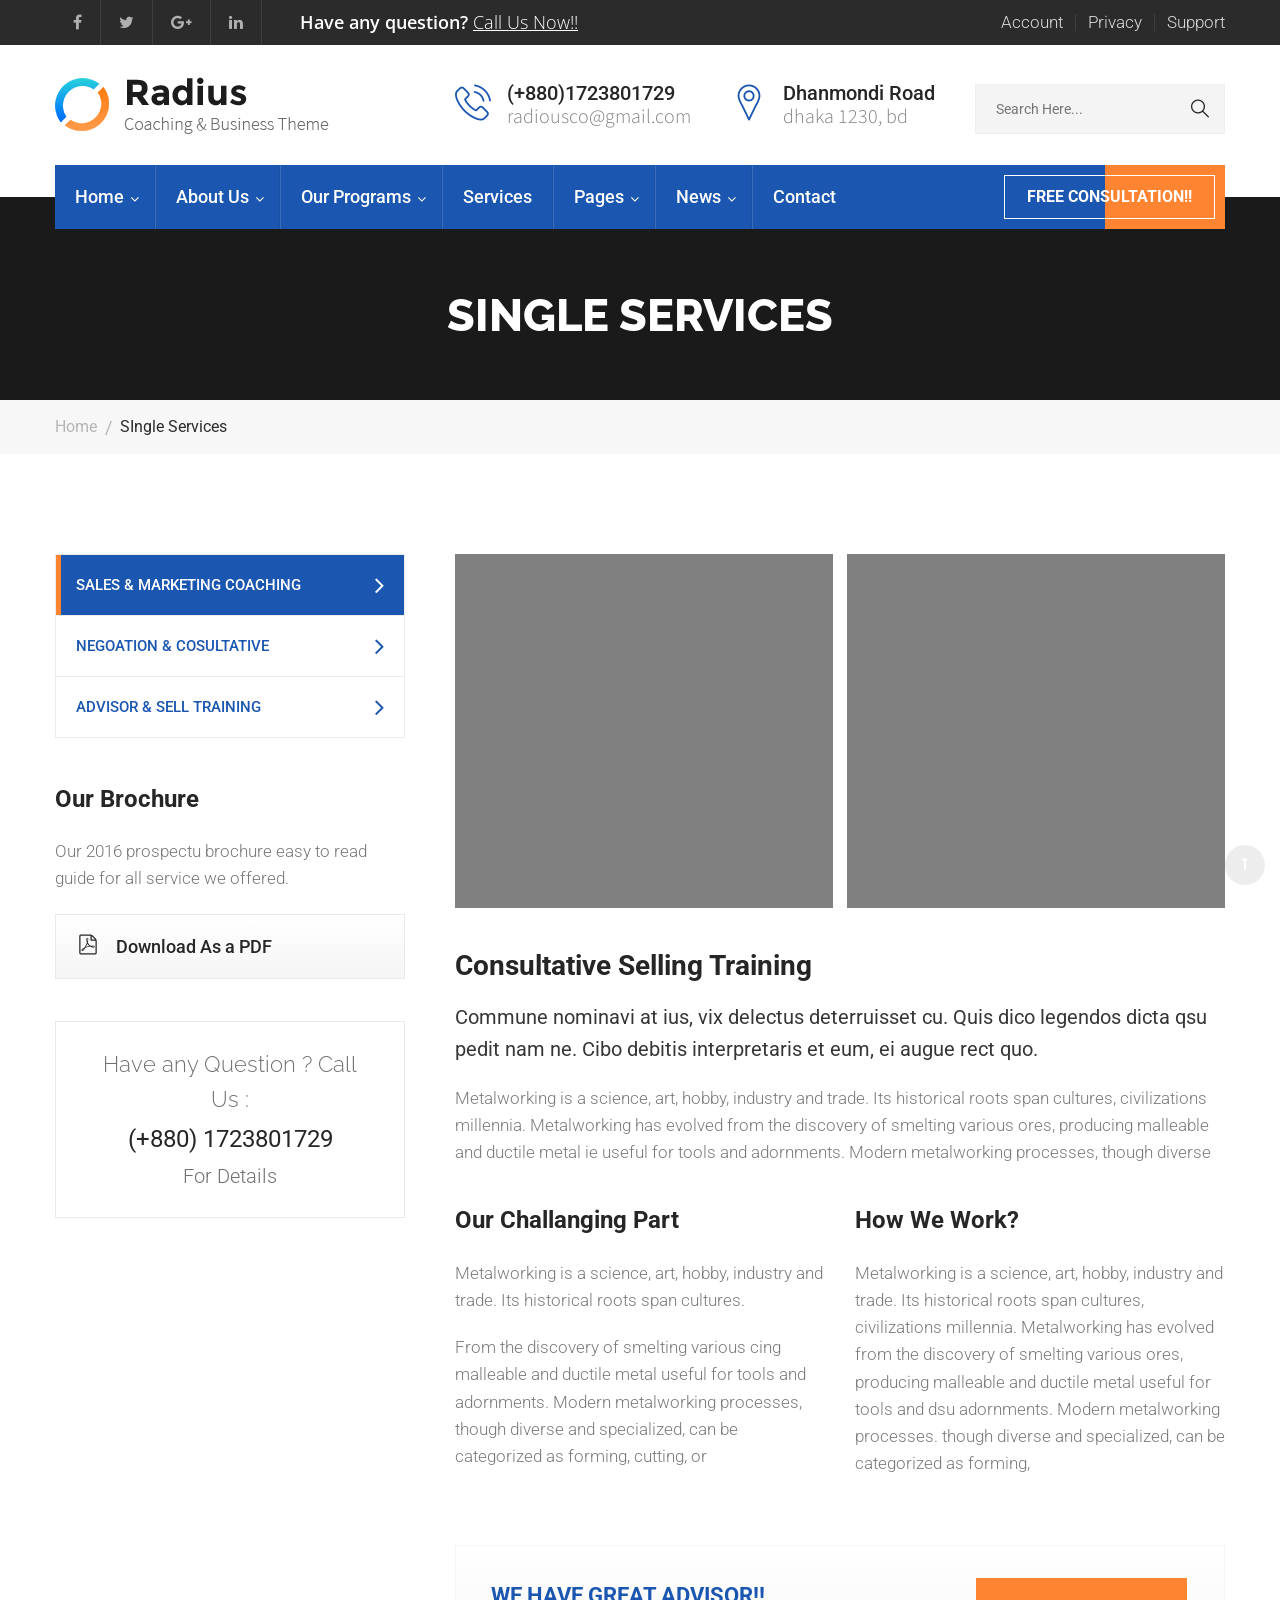
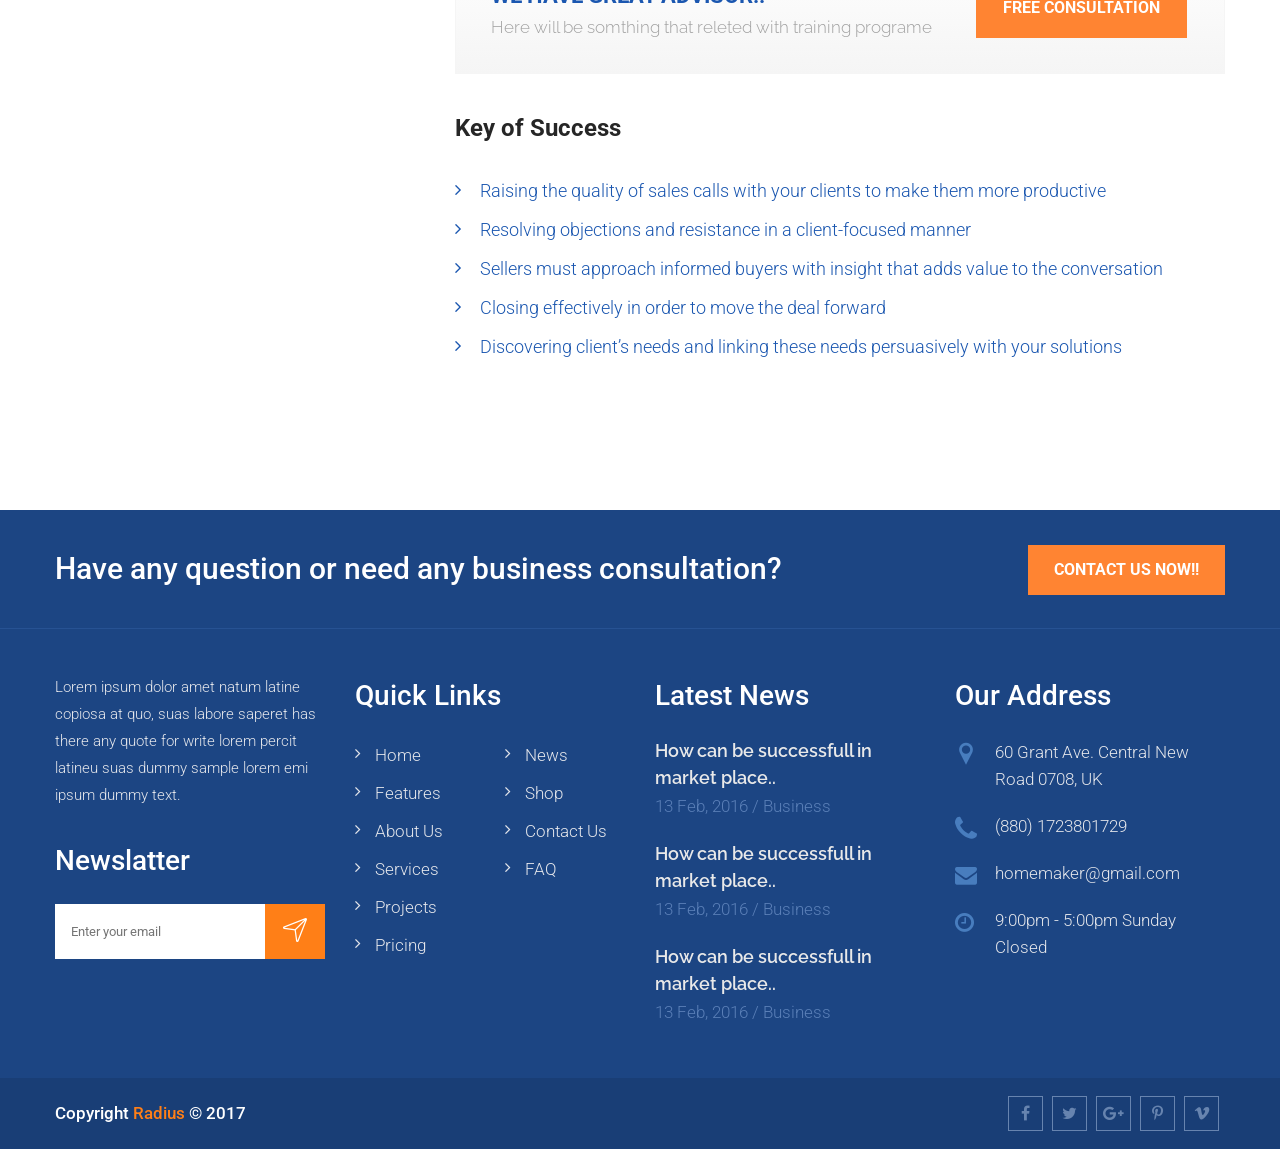
<file: services.html>
<!DOCTYPE html>
<html>
<head>
<meta charset="utf-8">
<title>Radius - Services</title>
<!-- Stylesheets -->
<link href="css/bootstrap.css" rel="stylesheet">
<link href="css/revolution-slider.css" rel="stylesheet">
<link href="css/style.css" rel="stylesheet">
<!--Favicon-->
<link rel="shortcut icon" href="images/favicon.ico" type="image/x-icon">
<link rel="icon" href="images/favicon.ico" type="image/x-icon">
<!-- Responsive -->
<meta http-equiv="X-UA-Compatible" content="IE=edge">
<meta name="viewport" content="width=device-width, initial-scale=1.0, maximum-scale=1.0, user-scalable=0">
<link href="css/responsive.css" rel="stylesheet">
<!--[if lt IE 9]><script src="https://cdnjs.cloudflare.com/ajax/libs/html5shiv/3.7.3/html5shiv.js"></script><![endif]-->
<!--[if lt IE 9]><script src="js/respond.js"></script><![endif]-->
</head>

<body>
<div class="page-wrapper">
 	
    <!-- Preloader -->
    <div class="preloader"></div>
 	
    <!-- Main Header / Header Style One-->
    <header class="main-header header-style-one">
        
        <!--Header Top-->
        <div class="header-top">
        	<div class="auto-container">
            	<div class="clearfix">
                    <!--Top Left-->
                    <div class="top-left">
                        <div class="social-icon clearfix">
                        	<a href="#"><span class="fa fa-facebook"></span></a>
                            <a href="#"><span class="fa fa-twitter"></span></a>
                            <a href="#"><span class="fa fa-google-plus"></span></a>
                            <a href="#"><span class="fa fa-linkedin"></span></a>
                        </div>
                        <div class="text">Have any question? <a href="contact.html">Call Us Now!!</a></div>
                    </div>
                    
                    <!--Top Right-->
                    <div class="top-right">
                        <ul class="top-nav clearfix">
                        	<li><a href="#">Account</a></li>
                            <li><a href="#">Privacy</a></li>
                            <li><a href="#">Support</a></li>
                        </ul>
                    </div>
                </div>
            </div>
        </div>
        
    	<!--Header-Upper-->
        <div class="header-upper">
        	<div class="auto-container">
            	<div class="clearfix">
                	
                	<div class="logo-outer">
                    	<div class="logo"><a href="index.html"><img src="images/logo.png" alt="Radius" title="Radius"></a></div>
                    </div>
                    
                    <div class="upper-right clearfix">
                    	
                        <!--Info Box-->
                        <div class="info-box">
                        	<div class="icon-box"><span class="flaticon-telephone"></span></div>
                            <ul>
                            	<li><strong>(+880)1723801729</strong></li>
                                <li>radiousco@gmail.com</li>
                            </ul>
                        </div>
                        
                        <!--Info Box-->
                        <div class="info-box">
                        	<div class="icon-box"><span class="flaticon-pin"></span></div>
                            <ul>
                            	<li><strong>Dhanmondi Road</strong></li>
                                <li>Dhaka 1230, BD</li>
                            </ul>
                        </div>
                        
                        <!--Form Box-->
                        <div class="info-box form-box">
							<form method="post" action="contact.html">
                                <!--Form Group-->
                                <div class="form-group">
                                    <div class="group-inner">
                                        <input type="text" name="username" placeholder="Search Here..." required="">
                                        <button type="submit" class="flaticon-search"></button>
                                    </div>
								</div>
                            </form>
                        </div>
                        
                    </div>
                    
                </div>
            </div>
        </div>
        
        <!--Header-Lower-->
        <div class="header-lower">
            
        	<div class="auto-container">
            	<div class="nav-outer clearfix">
                    <!-- Main Menu -->
                    <nav class="main-menu">
                        <div class="navbar-header">
                            <!-- Toggle Button -->    	
                            <button type="button" class="navbar-toggle" data-toggle="collapse" data-target=".navbar-collapse">
                            <span class="icon-bar"></span>
                            <span class="icon-bar"></span>
                            <span class="icon-bar"></span>
                            </button>
                        </div>
                        
                        <div class="navbar-collapse collapse clearfix">
                            <ul class="navigation clearfix">
                                <li class="dropdown"><a href="#">Home</a>
                                    <ul>
                                        <li><a href="index.html">Homepage One</a></li>
                                        <li><a href="index-2.html">Homepage Two</a></li>
                                        <li class="dropdown"><a href="#">Header Styles</a>
                                        	<ul>
                                        		<li><a href="index.html">Header Style One</a></li>
												<li><a href="index-2.html">Header Style Two</a></li>
											</ul>
                                        </li>
                                    </ul>
                                </li>
                                <li class="dropdown"><a href="#">About Us</a>
                                	<ul>
                                    	<li><a href="about-us.html">About Us</a></li>
                                    	<li><a href="team.html">Our Team</a></li>
                                        <li><a href="what-we-do.html">What We Do</a></li>
                                    </ul>
                                </li>
                                <li class="dropdown"><a href="#">Our Programs</a>
                                	<ul>
                                    	<li><a href="training.html">Our Programs</a></li>
                                        <li><a href="single-program.html">Training Coach</a></li>
                                        <li><a href="single-program.html">Sales Negotiation</a></li>
                                        <li><a href="single-program.html">Advisor Training</a></li>
                                        <li><a href="single-program.html">Consultative Selling</a></li>
                                        <li><a href="single-program.html">Sells Coaching</a></li>
                                        <li><a href="single-program.html">High Selling</a></li>
                                    </ul>
                                </li>
                                <li class="current"><a href="services.html">Services</a></li>
                                <li class="dropdown"><a href="#">Pages</a>
                                    <ul>
                                    	<li><a href="what-we-do.html">What We Do</a></li>
                                        <li><a href="project.html">Project</a></li>
                                        <li><a href="project-detail.html">Project Detail</a></li>
                                    </ul>
                                </li>
                                <li class="dropdown"><a href="#">News</a>
                                    <ul>
                                        <li><a href="blog-list.html">Blog</a></li>
                                        <li><a href="blog-single.html">Blog Details</a></li>
                                    </ul>
                                </li>
                                <li><a href="contact.html">Contact</a></li>
                            </ul>
                        </div>
                    </nav><!-- Main Menu End-->
                    
                    <!--Outer Button-->
                    <div class="outer-btn"><a href="contact.html" class="theme-btn consultation">Free Consultation!!</a></div>
                    
                </div>
            </div>
        </div>
        
        
        <!--Sticky Header-->
        <div class="sticky-header">
        	<div class="auto-container clearfix">
            	<!--Logo-->
            	<div class="logo pull-left">
                	<a href="index.html" class="img-responsive"><img src="images/logo-small.png" alt="Radius" title="Radius"></a>
                </div>
                
                <!--Right Col-->
                <div class="right-col pull-right">
                	<!-- Main Menu -->
                    <nav class="main-menu">
                        <div class="navbar-header">
                            <!-- Toggle Button -->    	
                            <button type="button" class="navbar-toggle" data-toggle="collapse" data-target=".navbar-collapse">
                            <span class="icon-bar"></span>
                            <span class="icon-bar"></span>
                            <span class="icon-bar"></span>
                            </button>
                        </div>
                        
                        <div class="navbar-collapse collapse clearfix">
                            <ul class="navigation clearfix">
                                <li class="dropdown"><a href="#">Home</a>
                                    <ul>
                                        <li><a href="index.html">Homepage One</a></li>
                                        <li><a href="index-2.html">Homepage Two</a></li>
                                        <li class="dropdown"><a href="#">Header Styles</a>
                                        	<ul>
                                        		<li><a href="index.html">Header Style One</a></li>
												<li><a href="index-2.html">Header Style Two</a></li>
											</ul>
                                        </li>
                                    </ul>
                                </li>
                                <li class="dropdown"><a href="#">About Us</a>
                                	<ul>
                                    	<li><a href="about-us.html">About Us</a></li>
                                    	<li><a href="team.html">Our Team</a></li>
                                        <li><a href="what-we-do.html">What We Do</a></li>
                                    </ul>
                                </li>
                                <li class="dropdown"><a href="#">Our Programs</a>
                                	<ul>
                                    	<li><a href="training.html">Our Programs</a></li>
                                        <li><a href="single-program.html">Training Coach</a></li>
                                        <li><a href="single-program.html">Sales Negotiation</a></li>
                                        <li><a href="single-program.html">Advisor Training</a></li>
                                        <li><a href="single-program.html">Consultative Selling</a></li>
                                        <li><a href="single-program.html">Sells Coaching</a></li>
                                        <li><a href="single-program.html">High Selling</a></li>
                                    </ul>
                                </li>
                                <li class="current"><a href="services.html">Services</a></li>
                                <li class="dropdown"><a href="#">Pages</a>
                                    <ul>
                                    	<li><a href="what-we-do.html">What We Do</a></li>
                                        <li><a href="project.html">Project</a></li>
                                        <li><a href="project-detail.html">Project Detail</a></li>
                                    </ul>
                                </li>
                                <li class="dropdown"><a href="#">News</a>
                                    <ul>
                                        <li><a href="blog-list.html">Blog</a></li>
                                        <li><a href="blog-single.html">Blog Details</a></li>
                                    </ul>
                                </li>
                                <li><a href="contact.html">Contact</a></li>
                            </ul>
                        </div>
                    </nav><!-- Main Menu End-->
                </div>
                
            </div>
        </div><!--End Sticky Header-->
    
    </header>
    <!--End Main Header -->
    
    <!--Page Title-->
    <section class="page-title" style="background-image:url(images/background/2.jpg);">
        <div class="auto-container">
            <h1>SIngle Services</h1>
        </div>
    </section>
    <!--End Page Title-->
    
    <!--Page Info-->
    <section class="page-info">
    	<div class="auto-container clearfix">
        	<div class="pull-left">
            	<ul class="bread-crumb clearfix">
                	<li><a href="index.html">Home</a></li>
                    <li>SIngle Services</li>
                </ul>
            </div>
        </div>
    </section>
    <!--Page Info-->
    
    <!--Sidebar Page Container -->
    <div class="sidebar-page-container sidebar-left">
    	<!--Tabs Box-->
        <div class="auto-container">
            <div class="row clearfix">
                
                <!--Sidebar-->	
                <div class="col-lg-4 col-md-4 col-sm-12 col-xs-12">
                    <aside class="sidebar">
                    
                    	<!--Tabbed Links Widget-->
                   		<div class="sidebar-widget tabbed-links">
                        	<ul class="tabbed-nav">
                            	<li class="current"><a href="services.html">Sales & Marketing Coaching</a></li>
                                <li><a href="services.html">Negoation & Cosultative</a></li>
                                <li><a href="services.html">Advisor & Sell Training</a></li>
                            </ul>
                        </div>
                        
                        <!--Brochure Widget-->
                   		<div class="sidebar-widget brochure-widget">
                        	<h2>Our Brochure</h2>
                        	<div class="inner-box">
                            	<div class="text">Our 2016 prospectu brochure easy to read guide for all service we offered.</div>
                                <a href="#" class="pdf-file"><span class="icon flaticon-pdf"></span>Download As a PDF</a>
                            </div>
                        </div>
                        
                        <!--Info Widget-->
                   		<div class="sidebar-widget info-widget">
                        	<h3>Have any Question ? Call Us :</h3>
                            <h4>(+880) 1723801729</h4>
                            <a href="#" class="detail">For Details</a>
                        </div>
                        
                    </aside>
                </div>
                
                <!--Content Side-->	
                <div class="col-lg-8 col-md-8 col-sm-12 col-xs-12">
                    
                    <!--Projects Section-->
                    <section class="program-detail">
                    	<div class="program-images">
                            <div class="row clearfix">
                                <div class="image-column col-md-6 col-sm-6 col-xs-6">
                                    <div class="image-box">
                                        <img src="images/resource/services-single-2.jpg" alt="" />
                                    </div>
                                </div>
                                <div class="image-column col-md-6 col-sm-6 col-xs-6">
                                    <div class="image-box">
                                        <img src="images/resource/services-single-3.jpg" alt="" />
                                    </div>
                                </div>
                            </div>
                        </div>
                        <!--Lower Content-->
                        <div class="lower-content">
                        	<!--Title Box-->
                        	<div class="title-box title-single">
                            	<h2><a href="#">Consultative Selling Training</a></h2>
                                <h4>Commune nominavi at ius, vix delectus deterruisset cu. Quis dico legendos dicta qsu pedit nam ne. Cibo debitis interpretaris et eum, ei augue rect quo.</h4>
                            </div>
                            <div class="text">Metalworking is a science, art, hobby, industry and trade. Its historical roots span cultures, civilizations millennia. Metalworking has evolved from the discovery of smelting various ores, producing malleable and ductile metal ie useful for tools and adornments. Modern metalworking processes, though diverse</div>
                            
                            <div class="row clearfix">
                            	<div class="text-column col-md-6 col-sm-6 col-xs-12">
                                	<h3>Our Challanging Part</h3>
                                    <div class="text">
                                    	<p>Metalworking is a science, art, hobby, industry and trade. Its historical roots span cultures.</p>
                                        <p>From the discovery of smelting various cing malleable and ductile metal useful for tools and adornments. Modern metalworking processes, though diverse and specialized, can be categorized as forming, cutting, or </p>
                                    </div>
                                </div>
                                <div class="text-column col-md-6 col-sm-6 col-xs-12">
                                	<h3>How We Work?</h3>
                                    <div class="text">
                                    	<p>Metalworking is a science, art, hobby, industry and trade. Its historical roots span cultures, civilizations millennia. Metalworking has evolved from the discovery of smelting various ores, producing malleable and ductile metal useful for tools and dsu adornments. Modern metalworking processes. though diverse and specialized, can be categorized as forming, </p>
                                    </div>
                                </div>
                            </div>
                            
                            <!--Consulting Box-->
                            <div class="consulting-box style-two">
                            	<div class="clearfix">
                                	<div class="column col-lg-8 col-md-12 col-xs-12">
                                    	<h2>We Have Great Advisor!!</h2>
                                        <div class="text">Here will be somthing that releted with training programe</div>
                                    </div>
                                    <div class="column col-lg-4 col-md-12 col-xs-12">
                                    	<a href="contact.html" class="theme-btn btn-style-one">Free Consultation</a>
                                    </div>
                                </div>
                            </div>
                            
                            <h3>Key of Success</h3>
                            <!--List Style Two-->
                            <div class="list-style-two">
                            	<ul>
                                	<li>Raising the quality of sales calls with your clients to make them more productive</li>
                                    <li>Resolving objections and resistance in a client-focused manner</li>
                                    <li>Sellers must approach informed buyers with insight that adds value to the conversation</li>
                                    <li>Closing effectively in order to move the deal forward</li>
                                    <li>Discovering client’s needs and linking these needs persuasively with your solutions</li>
                                </ul>
                            </div>
                            
                        </div>
                    </section>
                    
                </div>
                
            </div>
        </div>
    </div>
    
   	<!--Main Footer-->
    <footer class="main-footer">
		<!--Upper Box-->
        
        <div class="upper-box">
        	<div class="auto-container">
            	<div class="clearfix">
                	<div class="pull-left">
                    	<h2>Have any question or need any business consultation? </h2>
                    </div>
                    <div class="pull-right">
                    	<a href="#" class="theme-btn btn-style-one">Contact Us Now!!</a>
                    </div>
                </div>
            </div>
        </div>
        
        <!--Widgets Section-->
        <div class="widgets-section">
        	<div class="auto-container">
            	<div class="row clearfix">
                	<!--Big Column-->
                	<div class="big-column col-md-6 col-sm-12 col-xs-12">
                    	<div class="row clearfix">

                            <!--Footer Column / Subscribe Widget-->
                        	<div class="footer-column col-md-6 col-sm-6 col-xs-12">
                            	<div class="footer-widget subscribe-widget">
                                	<div class="widget-content">
										<div class="text">Lorem ipsum dolor  amet natum latine copiosa at quo, suas labore saperet  has there any quote for write lorem percit latineu suas dummy sample lorem emi ipsum dummy text.</div>
                                        <div class="newsletter-form">
                                        	<h2>Newslatter</h2>
                                            <form method="post" action="contact.html">
                                                <div class="form-group">
                                                    <input type="email" name="email" value="" placeholder="Enter your email" required>
                                                    <button type="submit"><span class="icon flaticon-arrows-7"></span></button>
                                                </div>
                                            </form>
                                        </div>
                                    </div>
                                    
                                </div>
                            </div>

                            <!--Footer Column / Links Widget-->
                        	<div class="footer-column col-md-6 col-sm-6 col-xs-12">
                            	<div class="footer-widget links-widget">
                                	<h2>Quick Links</h2>
                                    <div class="widget-content">
                                    	<div class="row clearfix">
                                            <ul class="list col-md-6 col-sm-6 col-xs-12">
                                                <li><a href="#">Home</a></li>
                                                <li><a href="#">Features</a></li>
                                                <li><a href="#">About us</a></li>
                                                <li><a href="#">Services</a></li>
                                                <li><a href="#">Projects</a></li>
                                                <li><a href="#">Pricing</a></li>
                                            </ul>
                                            <ul class="list col-md-6 col-sm-6 col-xs-12">
                                                <li><a href="#">News</a></li>
                                                <li><a href="#">Shop</a></li>
                                                <li><a href="#">Contact us</a></li>
                                                <li><a href="#">FAQ</a></li>
                                            </ul>
                                        </div>
                                    </div>
                                </div>
                            </div>

                        </div>
                    </div>

                    <!--Big Column-->
                	<div class="big-column col-md-6 col-sm-12 col-xs-12">
                    	<div class="row clearfix">

                            <!--Footer Column / News Widget-->
                        	<div class="footer-column col-md-6 col-sm-6 col-xs-12">
                            	<div class="footer-widget news-widget">
                                	<h2>Latest News</h2>
                                    <div class="widget-content">
                                    	<div class="news-post">
                                        	<a href="blog-single.html">How can be successfull in market place..</a>
                                            <div class="posted-date">13 Feb, 2016  /  Business</div>
                                        </div>
                                        
                                        <div class="news-post">
                                        	<a href="blog-single.html">How can be successfull in market place..</a>
                                            <div class="posted-date">13 Feb, 2016  /  Business</div>
                                        </div>
                                        
                                        <div class="news-post">
                                        	<a href="blog-single.html">How can be successfull in market place..</a>
                                            <div class="posted-date">13 Feb, 2016  /  Business</div>
                                        </div>
                                        
                                    </div>
                                </div>
                            </div>

                            <!--Footer Column / Address Widget-->
                        	<div class="footer-column col-md-6 col-sm-6 col-xs-12">
                            	<div class="footer-widget address-widget">
                                	<h2>Our Address</h2>
                                    <div class="widget-content">
										<ul class="list-style-one">
                                        	<li><span class="icon flaticon-map-marker"></span> 60 Grant Ave. Central New Road 0708, UK</li>
                                            <li><span class="icon flaticon-telephone-handle-silhouette"></span> (880) 1723801729</li>
                                            <li><span class="icon fa fa-envelope"></span> homemaker@gmail.com</li>
                                            <li><span class="icon fa fa-clock-o"></span> 9:00pm - 5:00pm Sunday Closed</li>
                                        </ul>
                                    </div>
                                </div>
                            </div>

                        </div>
                    </div>

                 </div>
             </div>
         </div>

         <!--Footer Bottom-->
         <div class="footer-bottom">
         	<div class="auto-container">
            	<div class="row clearfix">
                    <div class="col-md-8 col-sm-12 col-xs-12">
                        <div class="copyright">Copyright <a href="#">Radius</a> &copy; 2017</div>
                    </div>
                    <div class="col-md-4 col-sm-12 col-xs-12 text-right">
                        <ul class="social-icon-one">
                        	<li><a href="#" class="fa fa-facebook"></a></li>
                            <li><a href="#" class="fa fa-twitter"></a></li>
                            <li><a href="#" class="fa fa-google-plus"></a></li>
                            <li><a href="#" class="fa fa-pinterest-p"></a></li>
                            <li><a href="#" class="fa fa-vimeo"></a></li>
                        </ul>
                    </div>
                </div>
            </div>
         </div>

    </footer>
    
</div>
<!--End pagewrapper-->

<!--Scroll to top-->
<div class="scroll-to-top scroll-to-target" data-target=".main-header"><span class="icon fa fa-long-arrow-up"></span></div>

<script src="js/jquery.js"></script> 
<script src="js/bootstrap.min.js"></script>
<script src="js/revolution.min.js"></script>
<script src="js/jquery.fancybox.pack.js"></script>
<script src="js/jquery.fancybox-media.js"></script>
<script src="js/owl.js"></script>
<script src="js/wow.js"></script>

<script src="js/script.js"></script>
</body>
</html>
</file>
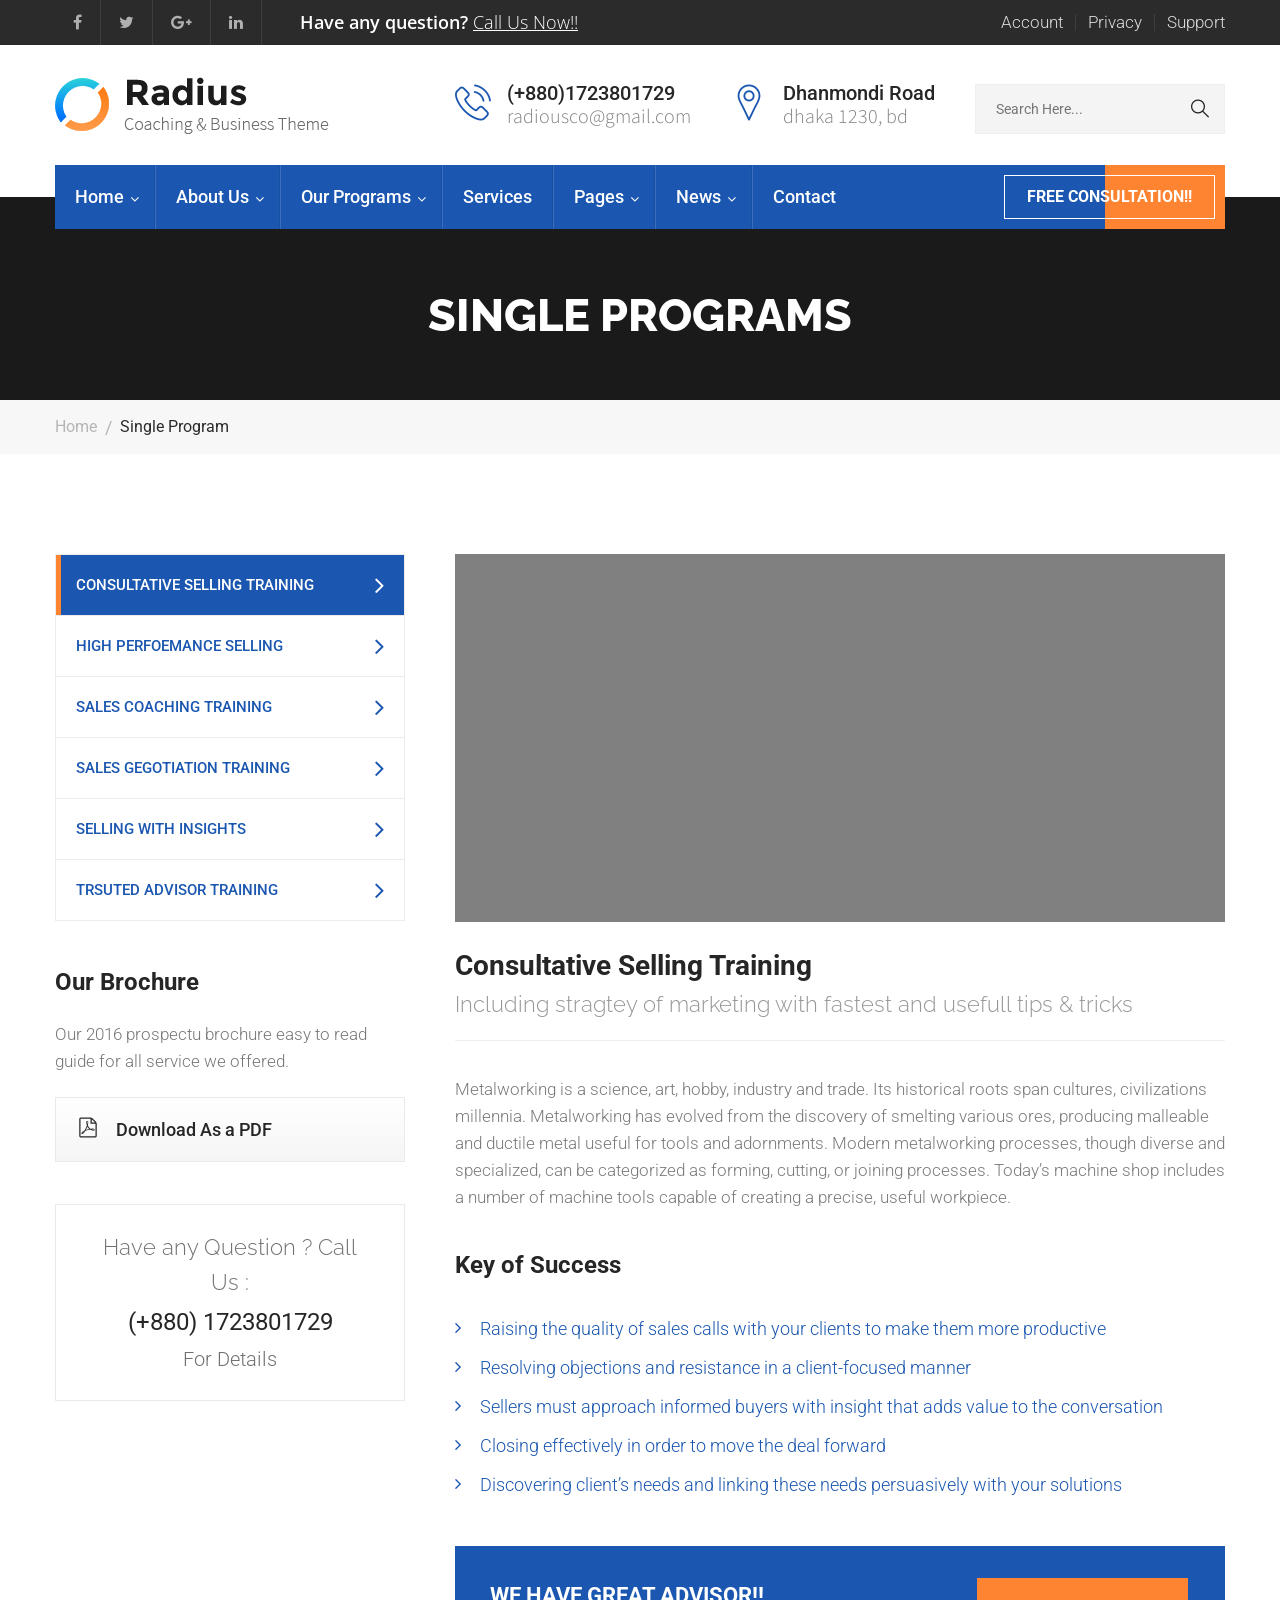
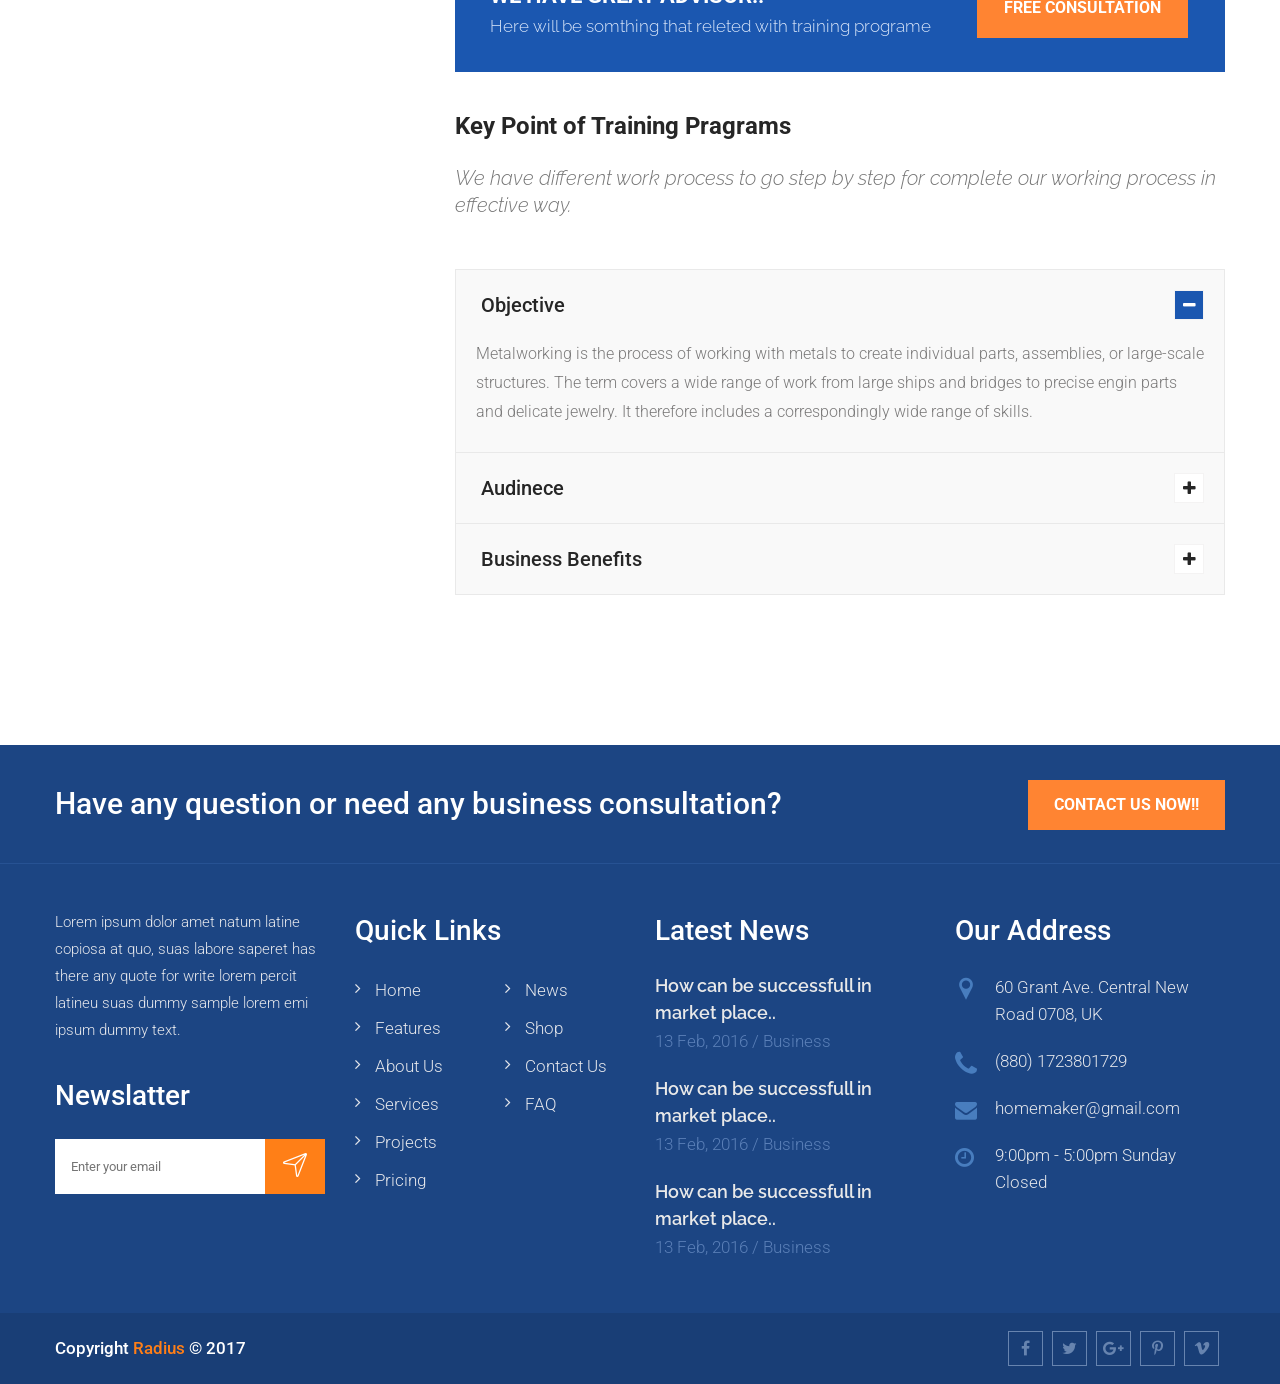
<file: single-program.html>
<!DOCTYPE html>
<html>
<head>
<meta charset="utf-8">
<title>Radius - Single Program</title>
<!-- Stylesheets -->
<link href="css/bootstrap.css" rel="stylesheet">
<link href="css/revolution-slider.css" rel="stylesheet">
<link href="css/style.css" rel="stylesheet">
<!--Favicon-->
<link rel="shortcut icon" href="images/favicon.ico" type="image/x-icon">
<link rel="icon" href="images/favicon.ico" type="image/x-icon">
<!-- Responsive -->
<meta http-equiv="X-UA-Compatible" content="IE=edge">
<meta name="viewport" content="width=device-width, initial-scale=1.0, maximum-scale=1.0, user-scalable=0">
<link href="css/responsive.css" rel="stylesheet">
<!--[if lt IE 9]><script src="https://cdnjs.cloudflare.com/ajax/libs/html5shiv/3.7.3/html5shiv.js"></script><![endif]-->
<!--[if lt IE 9]><script src="js/respond.js"></script><![endif]-->
</head>

<body>
<div class="page-wrapper">
 	
    <!-- Preloader -->
    <div class="preloader"></div>
 	
    <!-- Main Header / Header Style One-->
    <header class="main-header header-style-one">
        
        <!--Header Top-->
        <div class="header-top">
        	<div class="auto-container">
            	<div class="clearfix">
                    <!--Top Left-->
                    <div class="top-left">
                        <div class="social-icon clearfix">
                        	<a href="#"><span class="fa fa-facebook"></span></a>
                            <a href="#"><span class="fa fa-twitter"></span></a>
                            <a href="#"><span class="fa fa-google-plus"></span></a>
                            <a href="#"><span class="fa fa-linkedin"></span></a>
                        </div>
                        <div class="text">Have any question? <a href="contact.html">Call Us Now!!</a></div>
                    </div>
                    
                    <!--Top Right-->
                    <div class="top-right">
                        <ul class="top-nav clearfix">
                        	<li><a href="#">Account</a></li>
                            <li><a href="#">Privacy</a></li>
                            <li><a href="#">Support</a></li>
                        </ul>
                    </div>
                </div>
            </div>
        </div>
        
    	<!--Header-Upper-->
        <div class="header-upper">
        	<div class="auto-container">
            	<div class="clearfix">
                	
                	<div class="logo-outer">
                    	<div class="logo"><a href="index.html"><img src="images/logo.png" alt="Radius" title="Radius"></a></div>
                    </div>
                    
                    <div class="upper-right clearfix">
                    	
                        <!--Info Box-->
                        <div class="info-box">
                        	<div class="icon-box"><span class="flaticon-telephone"></span></div>
                            <ul>
                            	<li><strong>(+880)1723801729</strong></li>
                                <li>radiousco@gmail.com</li>
                            </ul>
                        </div>
                        
                        <!--Info Box-->
                        <div class="info-box">
                        	<div class="icon-box"><span class="flaticon-pin"></span></div>
                            <ul>
                            	<li><strong>Dhanmondi Road</strong></li>
                                <li>Dhaka 1230, BD</li>
                            </ul>
                        </div>
                        
                        <!--Form Box-->
                        <div class="info-box form-box">
							<form method="post" action="contact.html">
                                <!--Form Group-->
                                <div class="form-group">
                                    <div class="group-inner">
                                        <input type="text" name="username" placeholder="Search Here..." required="">
                                        <button type="submit" class="flaticon-search"></button>
                                    </div>
								</div>
                            </form>
                        </div>
                        
                    </div>
                    
                </div>
            </div>
        </div>
        
        <!--Header-Lower-->
        <div class="header-lower">
            
        	<div class="auto-container">
            	<div class="nav-outer clearfix">
                    <!-- Main Menu -->
                    <nav class="main-menu">
                        <div class="navbar-header">
                            <!-- Toggle Button -->    	
                            <button type="button" class="navbar-toggle" data-toggle="collapse" data-target=".navbar-collapse">
                            <span class="icon-bar"></span>
                            <span class="icon-bar"></span>
                            <span class="icon-bar"></span>
                            </button>
                        </div>
                        
                        <div class="navbar-collapse collapse clearfix">
                            <ul class="navigation clearfix">
                                <li class="dropdown"><a href="#">Home</a>
                                    <ul>
                                        <li><a href="index.html">Homepage One</a></li>
                                        <li><a href="index-2.html">Homepage Two</a></li>
                                        <li class="dropdown"><a href="#">Header Styles</a>
                                        	<ul>
                                        		<li><a href="index.html">Header Style One</a></li>
												<li><a href="index-2.html">Header Style Two</a></li>
											</ul>
                                        </li>
                                    </ul>
                                </li>
                                <li class="dropdown"><a href="#">About Us</a>
                                	<ul>
                                    	<li><a href="about-us.html">About Us</a></li>
                                    	<li><a href="team.html">Our Team</a></li>
                                        <li><a href="what-we-do.html">What We Do</a></li>
                                    </ul>
                                </li>
                                <li class="current dropdown"><a href="#">Our Programs</a>
                                	<ul>
                                    	<li><a href="training.html">Our Programs</a></li>
                                        <li><a href="single-program.html">Training Coach</a></li>
                                        <li><a href="single-program.html">Sales Negotiation</a></li>
                                        <li><a href="single-program.html">Advisor Training</a></li>
                                        <li><a href="single-program.html">Consultative Selling</a></li>
                                        <li><a href="single-program.html">Sells Coaching</a></li>
                                        <li><a href="single-program.html">High Selling</a></li>
                                    </ul>
                                </li>
                                <li><a href="services.html">Services</a></li>
                                <li class="dropdown"><a href="#">Pages</a>
                                    <ul>
                                    	<li><a href="what-we-do.html">What We Do</a></li>
                                        <li><a href="project.html">Project</a></li>
                                        <li><a href="project-detail.html">Project Detail</a></li>
                                    </ul>
                                </li>
                                <li class="dropdown"><a href="#">News</a>
                                    <ul>
                                        <li><a href="blog-list.html">Blog</a></li>
                                        <li><a href="blog-single.html">Blog Details</a></li>
                                    </ul>
                                </li>
                                <li><a href="contact.html">Contact</a></li>
                            </ul>
                        </div>
                    </nav><!-- Main Menu End-->
                    
                    <!--Outer Button-->
                    <div class="outer-btn"><a href="contact.html" class="theme-btn consultation">Free Consultation!!</a></div>
                    
                </div>
            </div>
        </div>
        
        
        <!--Sticky Header-->
        <div class="sticky-header">
        	<div class="auto-container clearfix">
            	<!--Logo-->
            	<div class="logo pull-left">
                	<a href="index.html" class="img-responsive"><img src="images/logo-small.png" alt="Radius" title="Radius"></a>
                </div>
                
                <!--Right Col-->
                <div class="right-col pull-right">
                	<!-- Main Menu -->
                    <nav class="main-menu">
                        <div class="navbar-header">
                            <!-- Toggle Button -->    	
                            <button type="button" class="navbar-toggle" data-toggle="collapse" data-target=".navbar-collapse">
                            <span class="icon-bar"></span>
                            <span class="icon-bar"></span>
                            <span class="icon-bar"></span>
                            </button>
                        </div>
                        
                        <div class="navbar-collapse collapse clearfix">
                            <ul class="navigation clearfix">
                                <li class="dropdown"><a href="#">Home</a>
                                    <ul>
                                        <li><a href="index.html">Homepage One</a></li>
                                        <li><a href="index-2.html">Homepage Two</a></li>
                                        <li class="dropdown"><a href="#">Header Styles</a>
                                        	<ul>
                                        		<li><a href="index.html">Header Style One</a></li>
												<li><a href="index-2.html">Header Style Two</a></li>
											</ul>
                                        </li>
                                    </ul>
                                </li>
                                <li class="dropdown"><a href="#">About Us</a>
                                	<ul>
                                    	<li><a href="about-us.html">About Us</a></li>
                                    	<li><a href="team.html">Our Team</a></li>
                                        <li><a href="what-we-do.html">What We Do</a></li>
                                    </ul>
                                </li>
                                <li class="current dropdown"><a href="#">Our Programs</a>
                                	<ul>
                                    	<li><a href="training.html">Our Programs</a></li>
                                        <li><a href="single-program.html">Training Coach</a></li>
                                        <li><a href="single-program.html">Sales Negotiation</a></li>
                                        <li><a href="single-program.html">Advisor Training</a></li>
                                        <li><a href="single-program.html">Consultative Selling</a></li>
                                        <li><a href="single-program.html">Sells Coaching</a></li>
                                        <li><a href="single-program.html">High Selling</a></li>
                                    </ul>
                                </li>
                                <li><a href="services.html">Services</a></li>
                                <li class="dropdown"><a href="#">Pages</a>
                                    <ul>
                                    	<li><a href="what-we-do.html">What We Do</a></li>
                                        <li><a href="project.html">Project</a></li>
                                        <li><a href="project-detail.html">Project Detail</a></li>
                                    </ul>
                                </li>
                                <li class="dropdown"><a href="#">News</a>
                                    <ul>
                                        <li><a href="blog-list.html">Blog</a></li>
                                        <li><a href="blog-single.html">Blog Details</a></li>
                                    </ul>
                                </li>
                                <li><a href="contact.html">Contact</a></li>
                            </ul>
                        </div>
                    </nav><!-- Main Menu End-->
                </div>
                
            </div>
        </div><!--End Sticky Header-->
    
    </header>
    <!--End Main Header -->
    
    <!--Page Title-->
    <section class="page-title" style="background-image:url(images/background/2.jpg);">
        <div class="auto-container">
            <h1>Single Programs</h1>
        </div>
    </section>
    <!--End Page Title-->
    
    <!--Page Info-->
    <section class="page-info">
    	<div class="auto-container clearfix">
        	<div class="pull-left">
            	<ul class="bread-crumb clearfix">
                	<li><a href="index.html">Home</a></li>
                    <li>Single Program</li>
                </ul>
            </div>
        </div>
    </section>
    <!--Page Info-->
    
    <!--Sidebar Page Container -->
    <div class="sidebar-page-container sidebar-left">
    	<!--Tabs Box-->
        <div class="auto-container">
            <div class="row clearfix">
                
                <!--Sidebar-->	
                <div class="col-lg-4 col-md-4 col-sm-12 col-xs-12">
                    <aside class="sidebar">
                    
                    	<!--Tabbed Links Widget-->
                   		<div class="sidebar-widget tabbed-links">
                        	<ul class="tabbed-nav">
                            	<li class="current"><a href="single-program.html">Consultative Selling Training</a></li>
                                <li><a href="single-program.html">High perfoemance Selling</a></li>
                                <li><a href="single-program.html">Sales Coaching Training</a></li>
                                <li><a href="single-program.html">Sales Gegotiation Training</a></li>
                                <li><a href="single-program.html">Selling with Insights</a></li>
                                <li><a href="single-program.html">Trsuted Advisor Training</a></li>
                            </ul>
                        </div>
                        
                        <!--Brochure Widget-->
                   		<div class="sidebar-widget brochure-widget">
                        	<h2>Our Brochure</h2>
                        	<div class="inner-box">
                            	<div class="text">Our 2016 prospectu brochure easy to read guide for all service we offered.</div>
                                <a href="#" class="pdf-file"><span class="icon flaticon-pdf"></span>Download As a PDF</a>
                            </div>
                        </div>
                        
                        <!--Info Widget-->
                   		<div class="sidebar-widget info-widget">
                        	<h3>Have any Question ? Call Us :</h3>
                            <h4>(+880) 1723801729</h4>
                            <a href="#" class="detail">For Details</a>
                        </div>
                        
                    </aside>
                </div>
                
                <!--Content Side-->	
                <div class="col-lg-8 col-md-8 col-sm-12 col-xs-12">
                    
                    <!--Projects Section-->
                    <section class="program-detail">
						<div class="image-box">
                        	<img src="images/resource/services-single.jpg" alt="" />
                        </div>
                        <!--Lower Content-->
                        <div class="lower-content">
                        	<!--Title Box-->
                        	<div class="title-box">
                            	<h2><a href="#">Consultative Selling Training</a></h2>
                                <div class="sub-title">Including stragtey of marketing with fastest and usefull tips & tricks</div>
                            </div>
                            <div class="text">Metalworking is a science, art, hobby, industry and trade. Its historical roots span cultures, civilizations millennia. Metalworking has evolved from the discovery of smelting various ores, producing malleable and ductile metal useful for tools and adornments. Modern metalworking processes, though diverse and specialized, can be categorized as forming, cutting, or joining processes. Today’s machine shop includes a number of machine tools capable of creating a precise, useful workpiece.</div>
                            <h3>Key of Success</h3>
                            <!--List Style Two-->
                            <div class="list-style-two">
                            	<ul>
                                	<li>Raising the quality of sales calls with your clients to make them more productive</li>
                                    <li>Resolving objections and resistance in a client-focused manner</li>
                                    <li>Sellers must approach informed buyers with insight that adds value to the conversation</li>
                                    <li>Closing effectively in order to move the deal forward</li>
                                    <li>Discovering client’s needs and linking these needs persuasively with your solutions</li>
                                </ul>
                            </div>
                            <!--Consulting Box-->
                            <div class="consulting-box">
                            	<div class="clearfix">
                                	<div class="column col-lg-8 col-md-12 col-xs-12">
                                    	<h2>We Have Great Advisor!!</h2>
                                        <div class="text">Here will be somthing that releted with training programe</div>
                                    </div>
                                    <div class="column col-lg-4 col-md-12 col-xs-12">
                                    	<a href="contact.html" class="theme-btn btn-style-one">Free Consultation</a>
                                    </div>
                                </div>
                            </div>
                            <h3>Key Point of Training Pragrams</h3>
                            <div class="styled-text">We have different work process to go step by step for complete our working process in effective way.</div>
                            
                            <!--Accordion Box-->
                            <ul class="accordion-box">
                            
                                <!--Block-->
                                <li class="accordion block">
                                    <div class="acc-btn active"><div class="icon-outer"><span class="icon icon-plus fa fa-plus"></span> <span class="icon icon-minus fa fa-minus"></span></div>Objective</div>
                                    <div class="acc-content current">
                                        <div class="content">
                                            <p>Metalworking is the process of working with metals to create individual parts, assemblies, or large-scale structures. The term covers a wide range of work from large ships and bridges to precise engin parts and delicate jewelry. It therefore includes a correspondingly wide range of skills.</p>
                                        </div>
                                    </div>
                                </li>
        
                                <!--Block-->
                                <li class="accordion block">
                                    <div class="acc-btn"><div class="icon-outer"><span class="icon icon-plus fa fa-plus"></span> <span class="icon icon-minus fa fa-minus"></span></div>Audinece</div>
                                    <div class="acc-content">
                                        <div class="content">
                                            <p>Metalworking is the process of working with metals to create individual parts, assemblies, or large-scale structures. The term covers a wide range of work from large ships and bridges to precise engin parts and delicate jewelry. It therefore includes a correspondingly wide range of skills.</p>
                                        </div>
                                    </div>
                                </li>
        
                                <!--Block-->
                                <li class="accordion block">
                                    <div class="acc-btn"><div class="icon-outer"><span class="icon icon-plus fa fa-plus"></span> <span class="icon icon-minus fa fa-minus"></span></div>Business Benefits</div>
                                    <div class="acc-content">
                                        <div class="content">
                                            <p>Metalworking is the process of working with metals to create individual parts, assemblies, or large-scale structures. The term covers a wide range of work from large ships and bridges to precise engin parts and delicate jewelry. It therefore includes a correspondingly wide range of skills.</p>
                                        </div>
                                    </div>
                                </li>
        						
                            </ul>

                            
                        </div>
                    </section>
                    
                </div>
                
            </div>
        </div>
    </div>
    
   	<!--Main Footer-->
    <footer class="main-footer">
		<!--Upper Box-->
        
        <div class="upper-box">
        	<div class="auto-container">
            	<div class="clearfix">
                	<div class="pull-left">
                    	<h2>Have any question or need any business consultation? </h2>
                    </div>
                    <div class="pull-right">
                    	<a href="#" class="theme-btn btn-style-one">Contact Us Now!!</a>
                    </div>
                </div>
            </div>
        </div>
        
        <!--Widgets Section-->
        <div class="widgets-section">
        	<div class="auto-container">
            	<div class="row clearfix">
                	<!--Big Column-->
                	<div class="big-column col-md-6 col-sm-12 col-xs-12">
                    	<div class="row clearfix">

                            <!--Footer Column / Subscribe Widget-->
                        	<div class="footer-column col-md-6 col-sm-6 col-xs-12">
                            	<div class="footer-widget subscribe-widget">
                                	<div class="widget-content">
										<div class="text">Lorem ipsum dolor  amet natum latine copiosa at quo, suas labore saperet  has there any quote for write lorem percit latineu suas dummy sample lorem emi ipsum dummy text.</div>
                                        <div class="newsletter-form">
                                        	<h2>Newslatter</h2>
                                            <form method="post" action="contact.html">
                                                <div class="form-group">
                                                    <input type="email" name="email" value="" placeholder="Enter your email" required>
                                                    <button type="submit"><span class="icon flaticon-arrows-7"></span></button>
                                                </div>
                                            </form>
                                        </div>
                                    </div>
                                    
                                </div>
                            </div>

                            <!--Footer Column / Links Widget-->
                        	<div class="footer-column col-md-6 col-sm-6 col-xs-12">
                            	<div class="footer-widget links-widget">
                                	<h2>Quick Links</h2>
                                    <div class="widget-content">
                                    	<div class="row clearfix">
                                            <ul class="list col-md-6 col-sm-6 col-xs-12">
                                                <li><a href="#">Home</a></li>
                                                <li><a href="#">Features</a></li>
                                                <li><a href="#">About us</a></li>
                                                <li><a href="#">Services</a></li>
                                                <li><a href="#">Projects</a></li>
                                                <li><a href="#">Pricing</a></li>
                                            </ul>
                                            <ul class="list col-md-6 col-sm-6 col-xs-12">
                                                <li><a href="#">News</a></li>
                                                <li><a href="#">Shop</a></li>
                                                <li><a href="#">Contact us</a></li>
                                                <li><a href="#">FAQ</a></li>
                                            </ul>
                                        </div>
                                    </div>
                                </div>
                            </div>

                        </div>
                    </div>

                    <!--Big Column-->
                	<div class="big-column col-md-6 col-sm-12 col-xs-12">
                    	<div class="row clearfix">

                            <!--Footer Column / News Widget-->
                        	<div class="footer-column col-md-6 col-sm-6 col-xs-12">
                            	<div class="footer-widget news-widget">
                                	<h2>Latest News</h2>
                                    <div class="widget-content">
                                    	<div class="news-post">
                                        	<a href="blog-single.html">How can be successfull in market place..</a>
                                            <div class="posted-date">13 Feb, 2016  /  Business</div>
                                        </div>
                                        
                                        <div class="news-post">
                                        	<a href="blog-single.html">How can be successfull in market place..</a>
                                            <div class="posted-date">13 Feb, 2016  /  Business</div>
                                        </div>
                                        
                                        <div class="news-post">
                                        	<a href="blog-single.html">How can be successfull in market place..</a>
                                            <div class="posted-date">13 Feb, 2016  /  Business</div>
                                        </div>
                                        
                                    </div>
                                </div>
                            </div>

                            <!--Footer Column / Address Widget-->
                        	<div class="footer-column col-md-6 col-sm-6 col-xs-12">
                            	<div class="footer-widget address-widget">
                                	<h2>Our Address</h2>
                                    <div class="widget-content">
										<ul class="list-style-one">
                                        	<li><span class="icon flaticon-map-marker"></span> 60 Grant Ave. Central New Road 0708, UK</li>
                                            <li><span class="icon flaticon-telephone-handle-silhouette"></span> (880) 1723801729</li>
                                            <li><span class="icon fa fa-envelope"></span> homemaker@gmail.com</li>
                                            <li><span class="icon fa fa-clock-o"></span> 9:00pm - 5:00pm Sunday Closed</li>
                                        </ul>
                                    </div>
                                </div>
                            </div>

                        </div>
                    </div>

                 </div>
             </div>
         </div>

         <!--Footer Bottom-->
         <div class="footer-bottom">
         	<div class="auto-container">
            	<div class="row clearfix">
                    <div class="col-md-8 col-sm-12 col-xs-12">
                        <div class="copyright">Copyright <a href="#">Radius</a> &copy; 2017</div>
                    </div>
                    <div class="col-md-4 col-sm-12 col-xs-12 text-right">
                        <ul class="social-icon-one">
                        	<li><a href="#" class="fa fa-facebook"></a></li>
                            <li><a href="#" class="fa fa-twitter"></a></li>
                            <li><a href="#" class="fa fa-google-plus"></a></li>
                            <li><a href="#" class="fa fa-pinterest-p"></a></li>
                            <li><a href="#" class="fa fa-vimeo"></a></li>
                        </ul>
                    </div>
                </div>
            </div>
         </div>

    </footer>
    
</div>
<!--End pagewrapper-->

<!--Scroll to top-->
<div class="scroll-to-top scroll-to-target" data-target=".main-header"><span class="icon fa fa-long-arrow-up"></span></div>

<script src="js/jquery.js"></script> 
<script src="js/bootstrap.min.js"></script>
<script src="js/revolution.min.js"></script>
<script src="js/jquery.fancybox.pack.js"></script>
<script src="js/jquery.fancybox-media.js"></script>
<script src="js/owl.js"></script>
<script src="js/wow.js"></script>

<script src="js/script.js"></script>
</body>
</html>
</file>
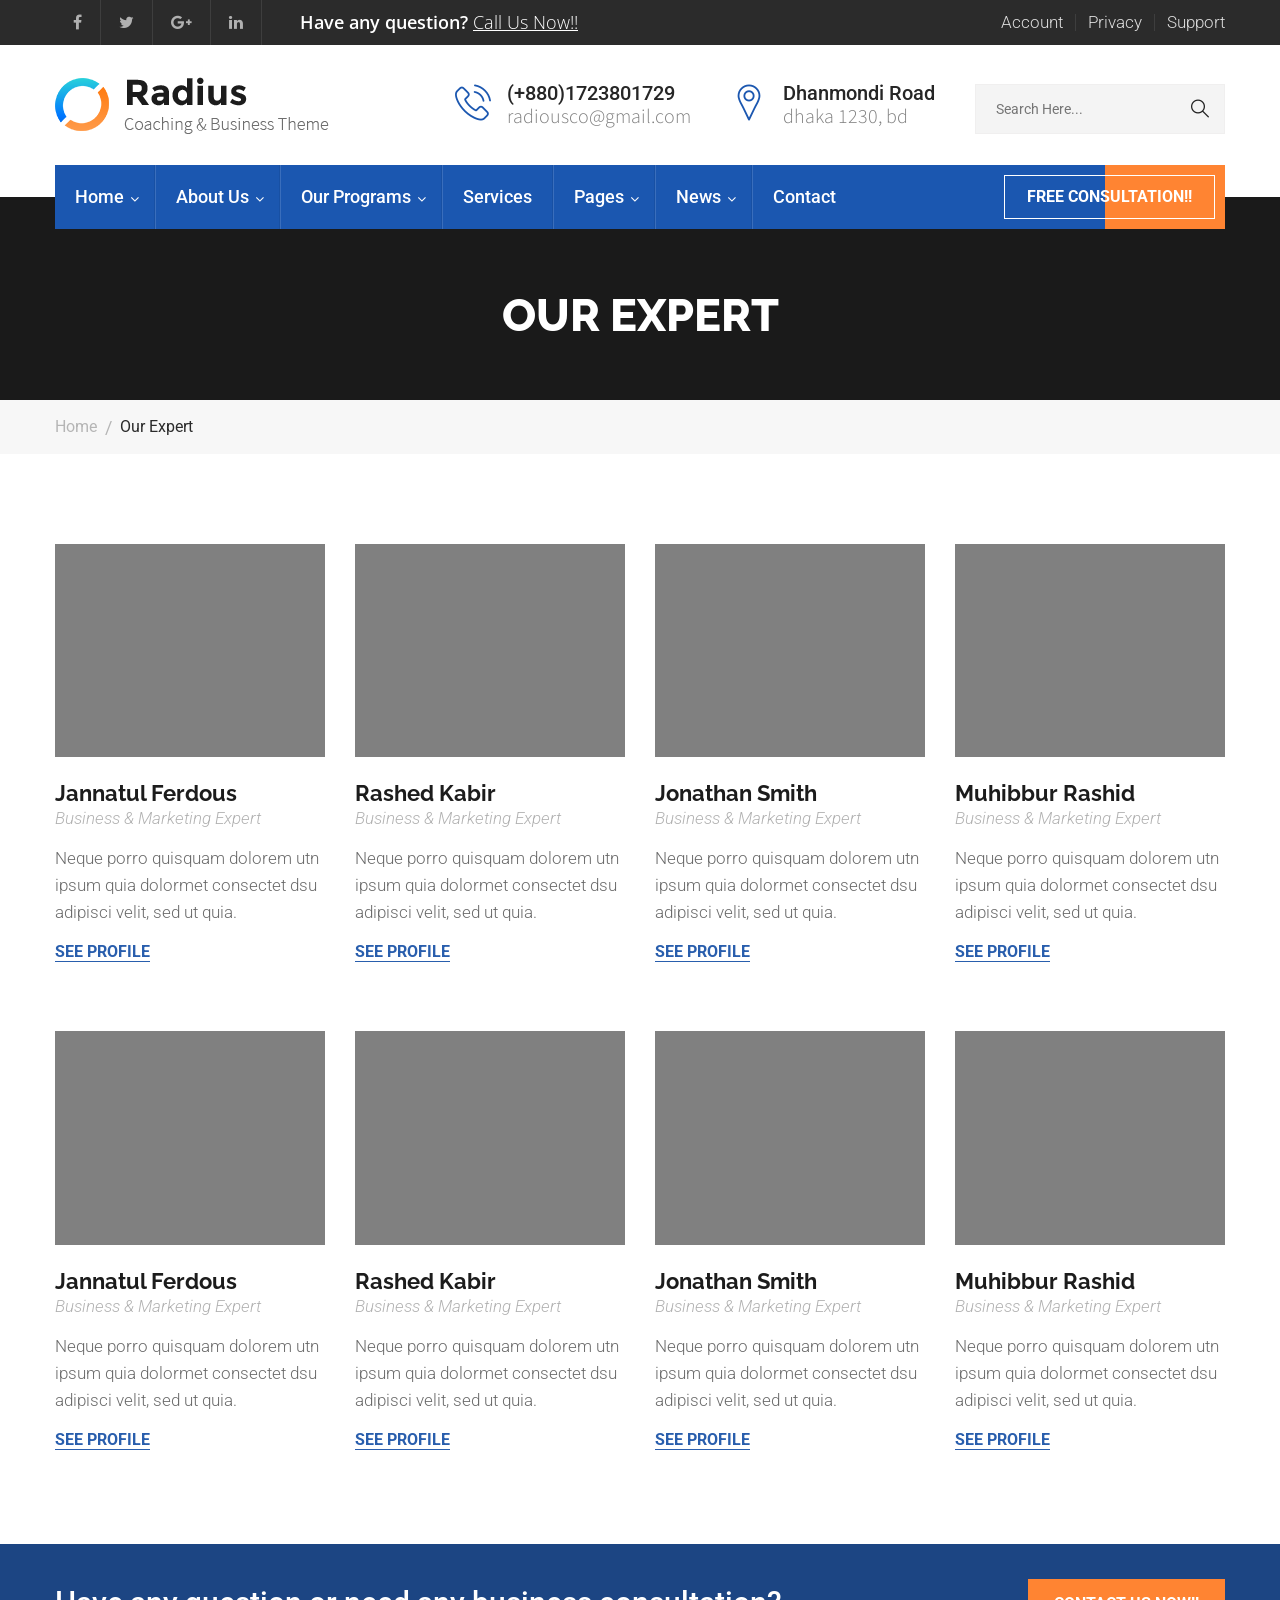
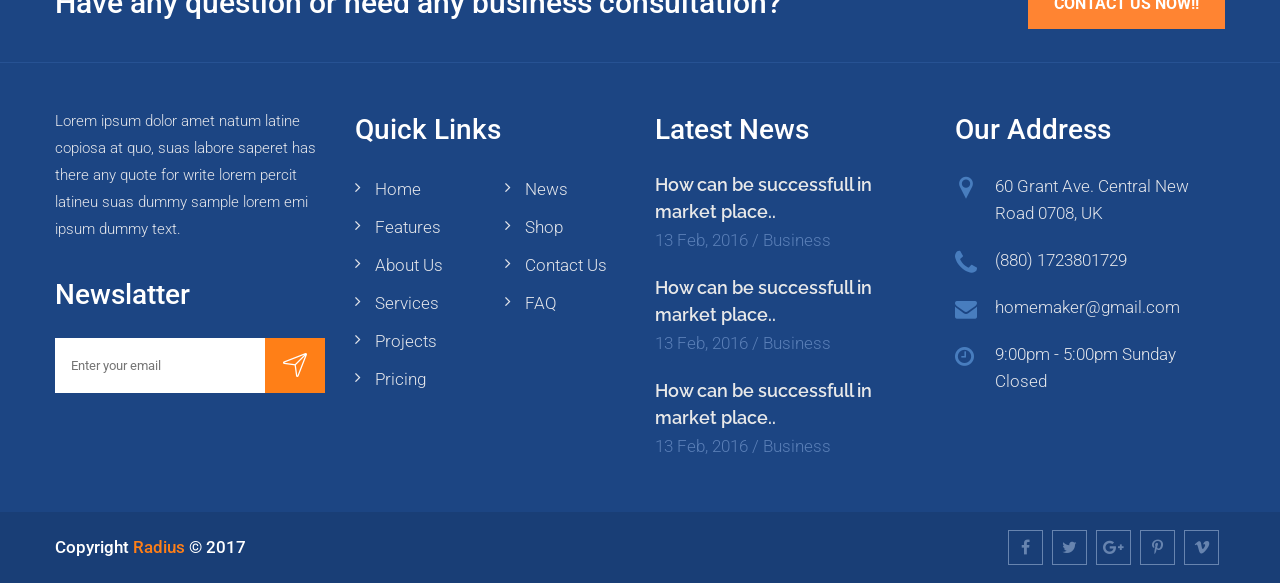
<file: team.html>
<!DOCTYPE html>
<html>
<head>
<meta charset="utf-8">
<title>Radius - Team</title>
<!-- Stylesheets -->
<link href="css/bootstrap.css" rel="stylesheet">
<link href="css/revolution-slider.css" rel="stylesheet">
<link href="css/style.css" rel="stylesheet">
<!--Favicon-->
<link rel="shortcut icon" href="images/favicon.ico" type="image/x-icon">
<link rel="icon" href="images/favicon.ico" type="image/x-icon">
<!-- Responsive -->
<meta http-equiv="X-UA-Compatible" content="IE=edge">
<meta name="viewport" content="width=device-width, initial-scale=1.0, maximum-scale=1.0, user-scalable=0">
<link href="css/responsive.css" rel="stylesheet">
<!--[if lt IE 9]><script src="https://cdnjs.cloudflare.com/ajax/libs/html5shiv/3.7.3/html5shiv.js"></script><![endif]-->
<!--[if lt IE 9]><script src="js/respond.js"></script><![endif]-->
</head>

<body>
<div class="page-wrapper">
 	
    <!-- Preloader -->
    <div class="preloader"></div>
 	
    <!-- Main Header / Header Style One-->
    <header class="main-header header-style-one">
        
        <!--Header Top-->
        <div class="header-top">
        	<div class="auto-container">
            	<div class="clearfix">
                    <!--Top Left-->
                    <div class="top-left">
                        <div class="social-icon clearfix">
                        	<a href="#"><span class="fa fa-facebook"></span></a>
                            <a href="#"><span class="fa fa-twitter"></span></a>
                            <a href="#"><span class="fa fa-google-plus"></span></a>
                            <a href="#"><span class="fa fa-linkedin"></span></a>
                        </div>
                        <div class="text">Have any question? <a href="contact.html">Call Us Now!!</a></div>
                    </div>
                    
                    <!--Top Right-->
                    <div class="top-right">
                        <ul class="top-nav clearfix">
                        	<li><a href="#">Account</a></li>
                            <li><a href="#">Privacy</a></li>
                            <li><a href="#">Support</a></li>
                        </ul>
                    </div>
                </div>
            </div>
        </div>
        
    	<!--Header-Upper-->
        <div class="header-upper">
        	<div class="auto-container">
            	<div class="clearfix">
                	
                	<div class="logo-outer">
                    	<div class="logo"><a href="index.html"><img src="images/logo.png" alt="Radius" title="Radius"></a></div>
                    </div>
                    
                    <div class="upper-right clearfix">
                    	
                        <!--Info Box-->
                        <div class="info-box">
                        	<div class="icon-box"><span class="flaticon-telephone"></span></div>
                            <ul>
                            	<li><strong>(+880)1723801729</strong></li>
                                <li>radiousco@gmail.com</li>
                            </ul>
                        </div>
                        
                        <!--Info Box-->
                        <div class="info-box">
                        	<div class="icon-box"><span class="flaticon-pin"></span></div>
                            <ul>
                            	<li><strong>Dhanmondi Road</strong></li>
                                <li>Dhaka 1230, BD</li>
                            </ul>
                        </div>
                        
                        <!--Form Box-->
                        <div class="info-box form-box">
							<form method="post" action="contact.html">
                                <!--Form Group-->
                                <div class="form-group">
                                    <div class="group-inner">
                                        <input type="text" name="username" placeholder="Search Here..." required="">
                                        <button type="submit" class="flaticon-search"></button>
                                    </div>
								</div>
                            </form>
                        </div>
                        
                    </div>
                    
                </div>
            </div>
        </div>
        
        <!--Header-Lower-->
        <div class="header-lower">
            
        	<div class="auto-container">
            	<div class="nav-outer clearfix">
                    <!-- Main Menu -->
                    <nav class="main-menu">
                        <div class="navbar-header">
                            <!-- Toggle Button -->    	
                            <button type="button" class="navbar-toggle" data-toggle="collapse" data-target=".navbar-collapse">
                            <span class="icon-bar"></span>
                            <span class="icon-bar"></span>
                            <span class="icon-bar"></span>
                            </button>
                        </div>
                        
                        <div class="navbar-collapse collapse clearfix">
                            <ul class="navigation clearfix">
                                <li class="dropdown"><a href="#">Home</a>
                                    <ul>
                                        <li><a href="index.html">Homepage One</a></li>
                                        <li><a href="index-2.html">Homepage Two</a></li>
                                        <li class="dropdown"><a href="#">Header Styles</a>
                                        	<ul>
                                        		<li><a href="index.html">Header Style One</a></li>
												<li><a href="index-2.html">Header Style Two</a></li>
											</ul>
                                        </li>
                                    </ul>
                                </li>
                                <li class="current dropdown"><a href="#">About Us</a>
                                	<ul>
                                    	<li><a href="about-us.html">About Us</a></li>
                                    	<li><a href="team.html">Our Team</a></li>
                                        <li><a href="what-we-do.html">What We Do</a></li>
                                    </ul>
                                </li>
                                <li class="dropdown"><a href="#">Our Programs</a>
                                	<ul>
                                    	<li><a href="training.html">Our Programs</a></li>
                                        <li><a href="single-program.html">Training Coach</a></li>
                                        <li><a href="single-program.html">Sales Negotiation</a></li>
                                        <li><a href="single-program.html">Advisor Training</a></li>
                                        <li><a href="single-program.html">Consultative Selling</a></li>
                                        <li><a href="single-program.html">Sells Coaching</a></li>
                                        <li><a href="single-program.html">High Selling</a></li>
                                    </ul>
                                </li>
                                <li><a href="services.html">Services</a></li>
                                <li class="dropdown"><a href="#">Pages</a>
                                    <ul>
                                    	<li><a href="what-we-do.html">What We Do</a></li>
                                        <li><a href="project.html">Project</a></li>
                                        <li><a href="project-detail.html">Project Detail</a></li>
                                    </ul>
                                </li>
                                <li class="dropdown"><a href="#">News</a>
                                    <ul>
                                        <li><a href="blog-list.html">Blog</a></li>
                                        <li><a href="blog-single.html">Blog Details</a></li>
                                    </ul>
                                </li>
                                <li><a href="contact.html">Contact</a></li>
                            </ul>
                        </div>
                    </nav><!-- Main Menu End-->
                    
                    <!--Outer Button-->
                    <div class="outer-btn"><a href="contact.html" class="theme-btn consultation">Free Consultation!!</a></div>
                    
                </div>
            </div>
        </div>
        
        
        <!--Sticky Header-->
        <div class="sticky-header">
        	<div class="auto-container clearfix">
            	<!--Logo-->
            	<div class="logo pull-left">
                	<a href="index.html" class="img-responsive"><img src="images/logo-small.png" alt="Radius" title="Radius"></a>
                </div>
                
                <!--Right Col-->
                <div class="right-col pull-right">
                	<!-- Main Menu -->
                    <nav class="main-menu">
                        <div class="navbar-header">
                            <!-- Toggle Button -->    	
                            <button type="button" class="navbar-toggle" data-toggle="collapse" data-target=".navbar-collapse">
                            <span class="icon-bar"></span>
                            <span class="icon-bar"></span>
                            <span class="icon-bar"></span>
                            </button>
                        </div>
                        
                        <div class="navbar-collapse collapse clearfix">
                            <ul class="navigation clearfix">
                                <li class="dropdown"><a href="#">Home</a>
                                    <ul>
                                        <li><a href="index.html">Homepage One</a></li>
                                        <li><a href="index-2.html">Homepage Two</a></li>
                                        <li class="dropdown"><a href="#">Header Styles</a>
                                        	<ul>
                                        		<li><a href="index.html">Header Style One</a></li>
												<li><a href="index-2.html">Header Style Two</a></li>
											</ul>
                                        </li>
                                    </ul>
                                </li>
                                <li class="current dropdown"><a href="#">About Us</a>
                                	<ul>
                                    	<li><a href="about-us.html">About Us</a></li>
                                    	<li><a href="team.html">Our Team</a></li>
                                        <li><a href="what-we-do.html">What We Do</a></li>
                                    </ul>
                                </li>
                                <li class="dropdown"><a href="#">Our Programs</a>
                                	<ul>
                                    	<li><a href="training.html">Our Programs</a></li>
                                        <li><a href="single-program.html">Training Coach</a></li>
                                        <li><a href="single-program.html">Sales Negotiation</a></li>
                                        <li><a href="single-program.html">Advisor Training</a></li>
                                        <li><a href="single-program.html">Consultative Selling</a></li>
                                        <li><a href="single-program.html">Sells Coaching</a></li>
                                        <li><a href="single-program.html">High Selling</a></li>
                                    </ul>
                                </li>
                                <li><a href="services.html">Services</a></li>
                                <li class="dropdown"><a href="#">Pages</a>
                                    <ul>
                                    	<li><a href="what-we-do.html">What We Do</a></li>
                                        <li><a href="project.html">Project</a></li>
                                        <li><a href="project-detail.html">Project Detail</a></li>
                                    </ul>
                                </li>
                                <li class="dropdown"><a href="#">News</a>
                                    <ul>
                                        <li><a href="blog-list.html">Blog</a></li>
                                        <li><a href="blog-single.html">Blog Details</a></li>
                                    </ul>
                                </li>
                                <li><a href="contact.html">Contact</a></li>
                            </ul>
                        </div>
                    </nav><!-- Main Menu End-->
                </div>
                
            </div>
        </div><!--End Sticky Header-->
    
    </header>
    <!--End Main Header -->
    
    <!--Page Title-->
    <section class="page-title" style="background-image:url(images/background/2.jpg);">
        <div class="auto-container">
            <h1>Our Expert</h1>
        </div>
    </section>
    <!--End Page Title-->
    
    <!--Page Info-->
    <section class="page-info">
    	<div class="auto-container clearfix">
        	<div class="pull-left">
            	<ul class="bread-crumb clearfix">
                	<li><a href="index.html">Home</a></li>
                    <li>Our Expert</li>
                </ul>
            </div>
        </div>
    </section>
    <!--Page Info-->
    
    <!--Team Section-->
    <section class="team-section">
    	<div class="auto-container">
        	
            <div class="row clearfix">
            
            	<!--Team Member-->
                <div class="team-member col-lg-3 col-md-4 col-sm-6 col-xs-12">
                    <div class="inner-box">
                        <div class="image-box">
                            <img src="images/resource/team-1.jpg" alt="" />
                            <div class="overlay-box">
                            	<ul class="social-icon-two">
                                    <li><a href="#" class="fa fa-facebook"></a></li>
                                    <li><a href="#" class="fa fa-twitter"></a></li>
                                    <li><a href="#" class="fa fa-google-plus"></a></li>
                                    <li><a href="#" class="fa fa-linkedin"></a></li>
                                </ul>
                            </div>
                        </div>
                        <div class="lower-content">
                            <h3><a href="#">Jannatul Ferdous</a></h3>
                            <div class="designation">Business & Marketing Expert</div>
                            <div class="text">Neque porro quisquam dolorem utn ipsum quia dolormet consectet dsu adipisci velit, sed ut quia.</div>
                            <a href="#" class="see-profile">See Profile</a>
                        </div>
                    </div>
                </div>
                
                <!--Team Member-->
                <div class="team-member col-lg-3 col-md-4 col-sm-6 col-xs-12">
                    <div class="inner-box">
                        <div class="image-box">
                            <img src="images/resource/team-2.jpg" alt="" />
                            <div class="overlay-box">
                            	<ul class="social-icon-two">
                                    <li><a href="#" class="fa fa-facebook"></a></li>
                                    <li><a href="#" class="fa fa-twitter"></a></li>
                                    <li><a href="#" class="fa fa-google-plus"></a></li>
                                    <li><a href="#" class="fa fa-linkedin"></a></li>
                                </ul>
                            </div>
                        </div>
                        <div class="lower-content">
                            <h3><a href="#">Rashed Kabir</a></h3>
                            <div class="designation">Business & Marketing Expert</div>
                            <div class="text">Neque porro quisquam dolorem utn ipsum quia dolormet consectet dsu adipisci velit, sed ut quia.</div>
                            <a href="#" class="see-profile">See Profile</a>
                        </div>
                    </div>
                </div>
                
                <!--Team Member-->
                <div class="team-member col-lg-3 col-md-4 col-sm-6 col-xs-12">
                    <div class="inner-box">
                        <div class="image-box">
                            <img src="images/resource/team-3.jpg" alt="" />
                            <div class="overlay-box">
                            	<ul class="social-icon-two">
                                    <li><a href="#" class="fa fa-facebook"></a></li>
                                    <li><a href="#" class="fa fa-twitter"></a></li>
                                    <li><a href="#" class="fa fa-google-plus"></a></li>
                                    <li><a href="#" class="fa fa-linkedin"></a></li>
                                </ul>
                            </div>
                        </div>
                        <div class="lower-content">
                            <h3><a href="#">Jonathan Smith</a></h3>
                            <div class="designation">Business & Marketing Expert</div>
                            <div class="text">Neque porro quisquam dolorem utn ipsum quia dolormet consectet dsu adipisci velit, sed ut quia.</div>
                            <a href="#" class="see-profile">See Profile</a>
                        </div>
                    </div>
                </div>
                
                <!--Team Member-->
                <div class="team-member col-lg-3 col-md-4 col-sm-6 col-xs-12">
                    <div class="inner-box">
                        <div class="image-box">
                            <img src="images/resource/team-4.jpg" alt="" />
                            <div class="overlay-box">
                            	<ul class="social-icon-two">
                                    <li><a href="#" class="fa fa-facebook"></a></li>
                                    <li><a href="#" class="fa fa-twitter"></a></li>
                                    <li><a href="#" class="fa fa-google-plus"></a></li>
                                    <li><a href="#" class="fa fa-linkedin"></a></li>
                                </ul>
                            </div>
                        </div>
                        <div class="lower-content">
                            <h3><a href="#">Muhibbur Rashid</a></h3>
                            <div class="designation">Business & Marketing Expert</div>
                            <div class="text">Neque porro quisquam dolorem utn ipsum quia dolormet consectet dsu adipisci velit, sed ut quia.</div>
                            <a href="#" class="see-profile">See Profile</a>
                        </div>
                    </div>
                </div>
                
                <!--Team Member-->
                <div class="team-member col-lg-3 col-md-4 col-sm-6 col-xs-12">
                    <div class="inner-box">
                        <div class="image-box">
                            <img src="images/resource/team-5.jpg" alt="" />
                            <div class="overlay-box">
                            	<ul class="social-icon-two">
                                    <li><a href="#" class="fa fa-facebook"></a></li>
                                    <li><a href="#" class="fa fa-twitter"></a></li>
                                    <li><a href="#" class="fa fa-google-plus"></a></li>
                                    <li><a href="#" class="fa fa-linkedin"></a></li>
                                </ul>
                            </div>
                        </div>
                        <div class="lower-content">
                            <h3><a href="#">Jannatul Ferdous</a></h3>
                            <div class="designation">Business & Marketing Expert</div>
                            <div class="text">Neque porro quisquam dolorem utn ipsum quia dolormet consectet dsu adipisci velit, sed ut quia.</div>
                            <a href="#" class="see-profile">See Profile</a>
                        </div>
                    </div>
                </div>
                
                <!--Team Member-->
                <div class="team-member col-lg-3 col-md-4 col-sm-6 col-xs-12">
                    <div class="inner-box">
                        <div class="image-box">
                            <img src="images/resource/team-6.jpg" alt="" />
                            <div class="overlay-box">
                            	<ul class="social-icon-two">
                                    <li><a href="#" class="fa fa-facebook"></a></li>
                                    <li><a href="#" class="fa fa-twitter"></a></li>
                                    <li><a href="#" class="fa fa-google-plus"></a></li>
                                    <li><a href="#" class="fa fa-linkedin"></a></li>
                                </ul>
                            </div>
                        </div>
                        <div class="lower-content">
                            <h3><a href="#">Rashed Kabir</a></h3>
                            <div class="designation">Business & Marketing Expert</div>
                            <div class="text">Neque porro quisquam dolorem utn ipsum quia dolormet consectet dsu adipisci velit, sed ut quia.</div>
                            <a href="#" class="see-profile">See Profile</a>
                        </div>
                    </div>
                </div>
                
                <!--Team Member-->
                <div class="team-member col-lg-3 col-md-4 col-sm-6 col-xs-12">
                    <div class="inner-box">
                        <div class="image-box">
                            <img src="images/resource/team-7.jpg" alt="" />
                            <div class="overlay-box">
                            	<ul class="social-icon-two">
                                    <li><a href="#" class="fa fa-facebook"></a></li>
                                    <li><a href="#" class="fa fa-twitter"></a></li>
                                    <li><a href="#" class="fa fa-google-plus"></a></li>
                                    <li><a href="#" class="fa fa-linkedin"></a></li>
                                </ul>
                            </div>
                        </div>
                        <div class="lower-content">
                            <h3><a href="#">Jonathan Smith</a></h3>
                            <div class="designation">Business & Marketing Expert</div>
                            <div class="text">Neque porro quisquam dolorem utn ipsum quia dolormet consectet dsu adipisci velit, sed ut quia.</div>
                            <a href="#" class="see-profile">See Profile</a>
                        </div>
                    </div>
                </div>
                
                <!--Team Member-->
                <div class="team-member col-lg-3 col-md-4 col-sm-6 col-xs-12">
                    <div class="inner-box">
                        <div class="image-box">
                            <img src="images/resource/team-8.jpg" alt="" />
                            <div class="overlay-box">
                            	<ul class="social-icon-two">
                                    <li><a href="#" class="fa fa-facebook"></a></li>
                                    <li><a href="#" class="fa fa-twitter"></a></li>
                                    <li><a href="#" class="fa fa-google-plus"></a></li>
                                    <li><a href="#" class="fa fa-linkedin"></a></li>
                                </ul>
                            </div>
                        </div>
                        <div class="lower-content">
                            <h3><a href="#">Muhibbur Rashid</a></h3>
                            <div class="designation">Business & Marketing Expert</div>
                            <div class="text">Neque porro quisquam dolorem utn ipsum quia dolormet consectet dsu adipisci velit, sed ut quia.</div>
                            <a href="#" class="see-profile">See Profile</a>
                        </div>
                    </div>
                </div>
            
            </div>
            
        </div>
    </section>
    <!--End Experts Section-->
    
    <!--Main Footer-->
    <footer class="main-footer">
		<!--Upper Box-->
        
        <div class="upper-box">
        	<div class="auto-container">
            	<div class="clearfix">
                	<div class="pull-left">
                    	<h2>Have any question or need any business consultation? </h2>
                    </div>
                    <div class="pull-right">
                    	<a href="#" class="theme-btn btn-style-one">Contact Us Now!!</a>
                    </div>
                </div>
            </div>
        </div>
        
        <!--Widgets Section-->
        <div class="widgets-section">
        	<div class="auto-container">
            	<div class="row clearfix">
                	<!--Big Column-->
                	<div class="big-column col-md-6 col-sm-12 col-xs-12">
                    	<div class="row clearfix">

                            <!--Footer Column / Subscribe Widget-->
                        	<div class="footer-column col-md-6 col-sm-6 col-xs-12">
                            	<div class="footer-widget subscribe-widget">
                                	<div class="widget-content">
										<div class="text">Lorem ipsum dolor  amet natum latine copiosa at quo, suas labore saperet  has there any quote for write lorem percit latineu suas dummy sample lorem emi ipsum dummy text.</div>
                                        <div class="newsletter-form">
                                        	<h2>Newslatter</h2>
                                            <form method="post" action="contact.html">
                                                <div class="form-group">
                                                    <input type="email" name="email" value="" placeholder="Enter your email" required>
                                                    <button type="submit"><span class="icon flaticon-arrows-7"></span></button>
                                                </div>
                                            </form>
                                        </div>
                                    </div>
                                    
                                </div>
                            </div>

                            <!--Footer Column / Links Widget-->
                        	<div class="footer-column col-md-6 col-sm-6 col-xs-12">
                            	<div class="footer-widget links-widget">
                                	<h2>Quick Links</h2>
                                    <div class="widget-content">
                                    	<div class="row clearfix">
                                            <ul class="list col-md-6 col-sm-6 col-xs-12">
                                                <li><a href="#">Home</a></li>
                                                <li><a href="#">Features</a></li>
                                                <li><a href="#">About us</a></li>
                                                <li><a href="#">Services</a></li>
                                                <li><a href="#">Projects</a></li>
                                                <li><a href="#">Pricing</a></li>
                                            </ul>
                                            <ul class="list col-md-6 col-sm-6 col-xs-12">
                                                <li><a href="#">News</a></li>
                                                <li><a href="#">Shop</a></li>
                                                <li><a href="#">Contact us</a></li>
                                                <li><a href="#">FAQ</a></li>
                                            </ul>
                                        </div>
                                    </div>
                                </div>
                            </div>

                        </div>
                    </div>

                    <!--Big Column-->
                	<div class="big-column col-md-6 col-sm-12 col-xs-12">
                    	<div class="row clearfix">

                            <!--Footer Column / News Widget-->
                        	<div class="footer-column col-md-6 col-sm-6 col-xs-12">
                            	<div class="footer-widget news-widget">
                                	<h2>Latest News</h2>
                                    <div class="widget-content">
                                    	<div class="news-post">
                                        	<a href="blog-single.html">How can be successfull in market place..</a>
                                            <div class="posted-date">13 Feb, 2016  /  Business</div>
                                        </div>
                                        
                                        <div class="news-post">
                                        	<a href="blog-single.html">How can be successfull in market place..</a>
                                            <div class="posted-date">13 Feb, 2016  /  Business</div>
                                        </div>
                                        
                                        <div class="news-post">
                                        	<a href="blog-single.html">How can be successfull in market place..</a>
                                            <div class="posted-date">13 Feb, 2016  /  Business</div>
                                        </div>
                                        
                                    </div>
                                </div>
                            </div>

                            <!--Footer Column / Address Widget-->
                        	<div class="footer-column col-md-6 col-sm-6 col-xs-12">
                            	<div class="footer-widget address-widget">
                                	<h2>Our Address</h2>
                                    <div class="widget-content">
										<ul class="list-style-one">
                                        	<li><span class="icon flaticon-map-marker"></span> 60 Grant Ave. Central New Road 0708, UK</li>
                                            <li><span class="icon flaticon-telephone-handle-silhouette"></span> (880) 1723801729</li>
                                            <li><span class="icon fa fa-envelope"></span> homemaker@gmail.com</li>
                                            <li><span class="icon fa fa-clock-o"></span> 9:00pm - 5:00pm Sunday Closed</li>
                                        </ul>
                                    </div>
                                </div>
                            </div>

                        </div>
                    </div>

                 </div>
             </div>
         </div>

         <!--Footer Bottom-->
         <div class="footer-bottom">
         	<div class="auto-container">
            	<div class="row clearfix">
                    <div class="col-md-8 col-sm-12 col-xs-12">
                        <div class="copyright">Copyright <a href="#">Radius</a> &copy; 2017</div>
                    </div>
                    <div class="col-md-4 col-sm-12 col-xs-12 text-right">
                        <ul class="social-icon-one">
                        	<li><a href="#" class="fa fa-facebook"></a></li>
                            <li><a href="#" class="fa fa-twitter"></a></li>
                            <li><a href="#" class="fa fa-google-plus"></a></li>
                            <li><a href="#" class="fa fa-pinterest-p"></a></li>
                            <li><a href="#" class="fa fa-vimeo"></a></li>
                        </ul>
                    </div>
                </div>
            </div>
         </div>

    </footer>
    
</div>
<!--End pagewrapper-->

<!--Scroll to top-->
<div class="scroll-to-top scroll-to-target" data-target=".main-header"><span class="icon fa fa-long-arrow-up"></span></div>

<script src="js/jquery.js"></script> 
<script src="js/bootstrap.min.js"></script>
<script src="js/revolution.min.js"></script>
<script src="js/jquery.fancybox.pack.js"></script>
<script src="js/jquery.fancybox-media.js"></script>
<script src="js/owl.js"></script>
<script src="js/wow.js"></script>

<script src="js/script.js"></script>
</body>
</html>
</file>
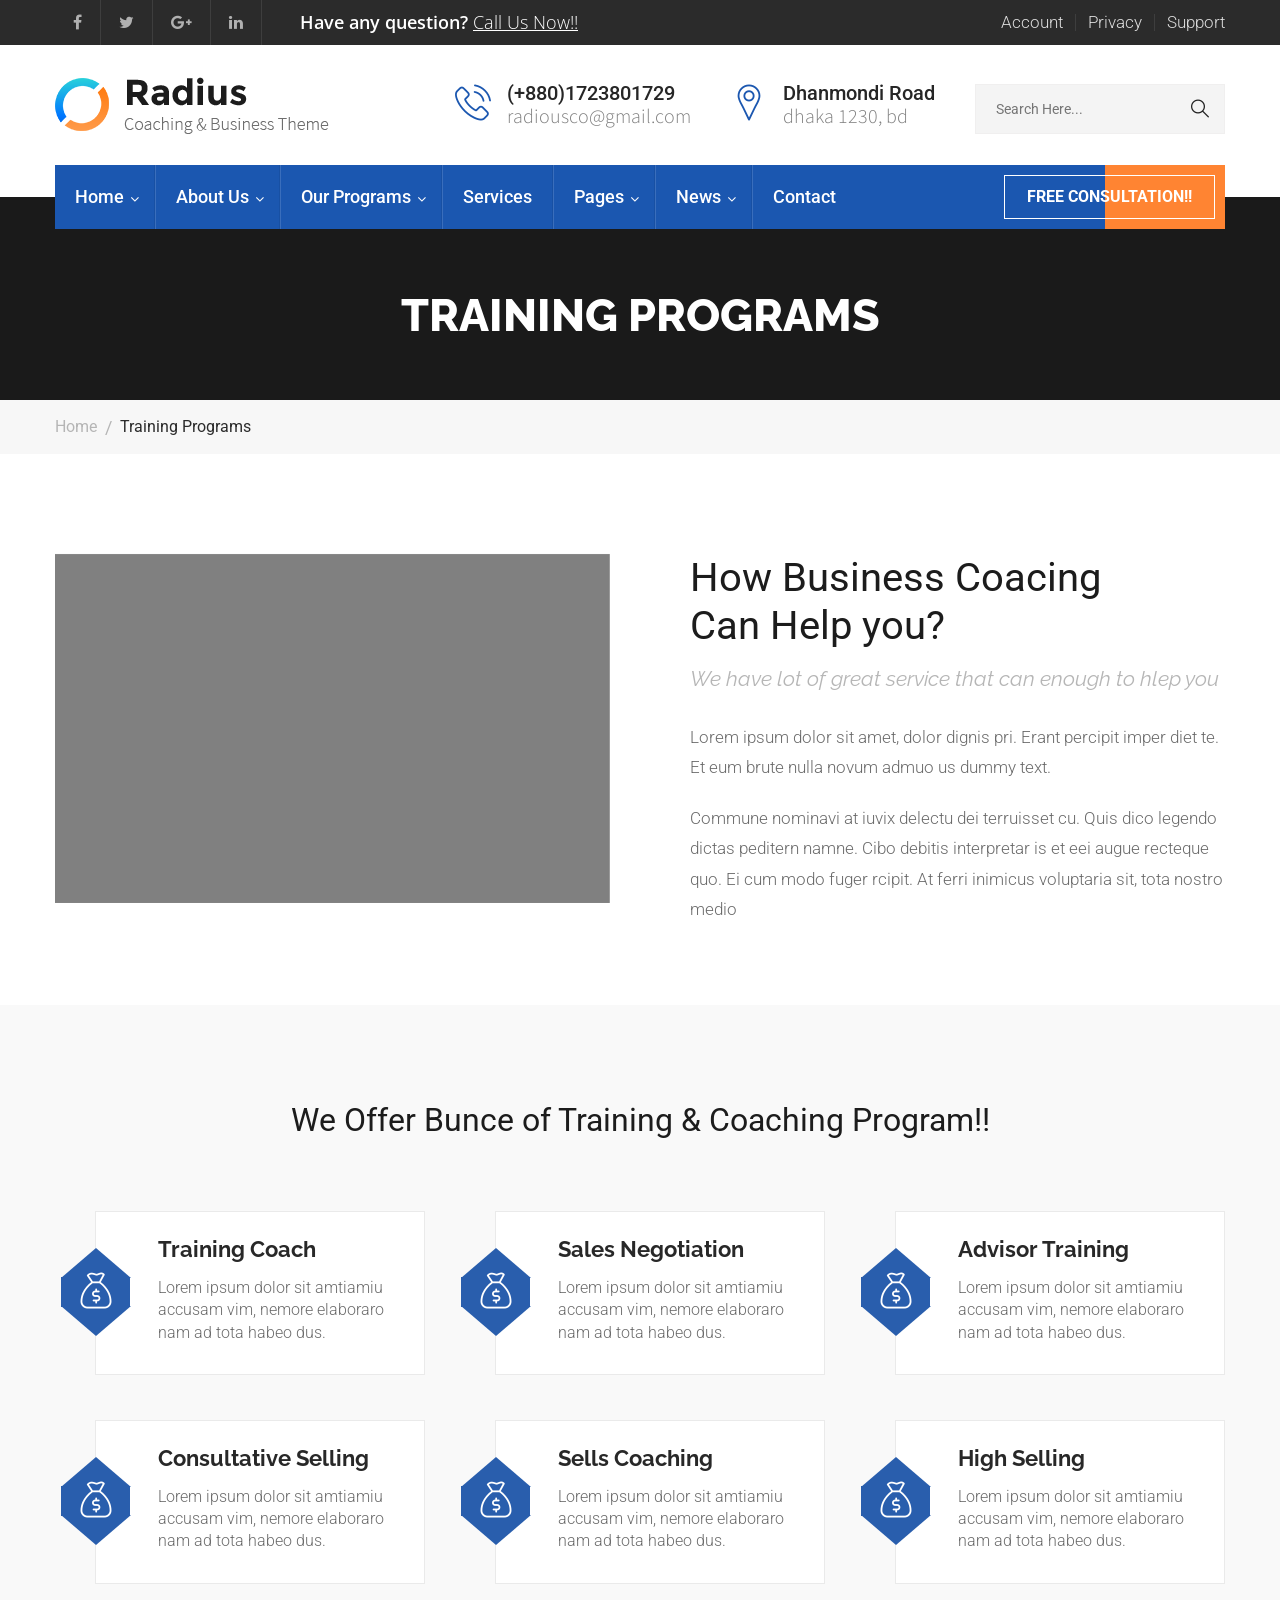
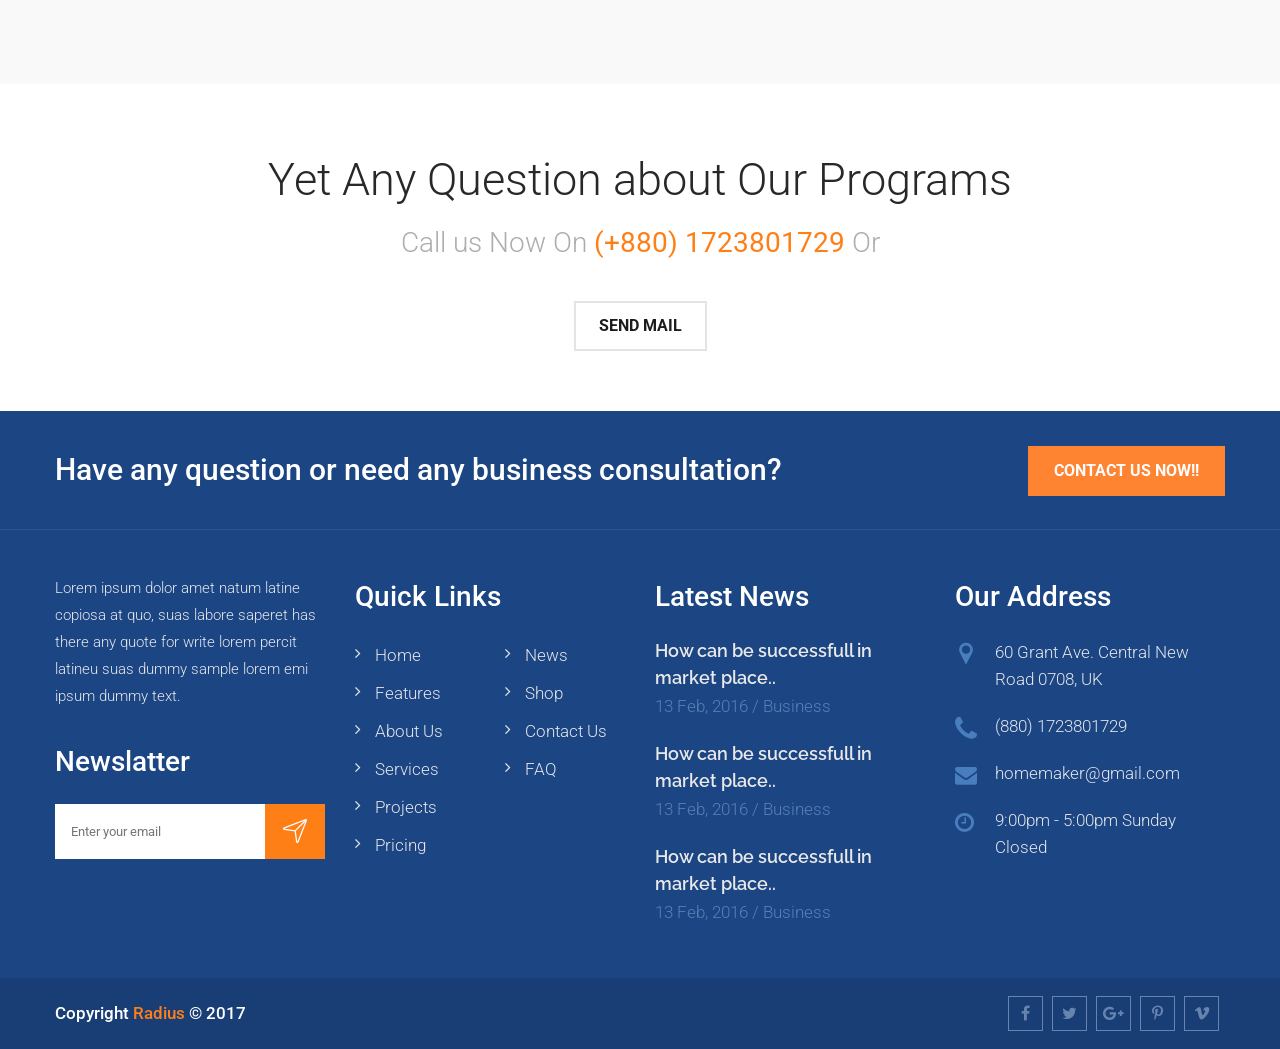
<file: training.html>
<!DOCTYPE html>
<html>
<head>
<meta charset="utf-8">
<title>Radius - Training Programs</title>
<!-- Stylesheets -->
<link href="css/bootstrap.css" rel="stylesheet">
<link href="css/revolution-slider.css" rel="stylesheet">
<link href="css/style.css" rel="stylesheet">
<!--Favicon-->
<link rel="shortcut icon" href="images/favicon.ico" type="image/x-icon">
<link rel="icon" href="images/favicon.ico" type="image/x-icon">
<!-- Responsive -->
<meta http-equiv="X-UA-Compatible" content="IE=edge">
<meta name="viewport" content="width=device-width, initial-scale=1.0, maximum-scale=1.0, user-scalable=0">
<link href="css/responsive.css" rel="stylesheet">
<!--[if lt IE 9]><script src="https://cdnjs.cloudflare.com/ajax/libs/html5shiv/3.7.3/html5shiv.js"></script><![endif]-->
<!--[if lt IE 9]><script src="js/respond.js"></script><![endif]-->
</head>

<body>
<div class="page-wrapper">
 	
    <!-- Preloader -->
    <div class="preloader"></div>
 	
    <!-- Main Header / Header Style One-->
    <header class="main-header header-style-one">
        
        <!--Header Top-->
        <div class="header-top">
        	<div class="auto-container">
            	<div class="clearfix">
                    <!--Top Left-->
                    <div class="top-left">
                        <div class="social-icon clearfix">
                        	<a href="#"><span class="fa fa-facebook"></span></a>
                            <a href="#"><span class="fa fa-twitter"></span></a>
                            <a href="#"><span class="fa fa-google-plus"></span></a>
                            <a href="#"><span class="fa fa-linkedin"></span></a>
                        </div>
                        <div class="text">Have any question? <a href="contact.html">Call Us Now!!</a></div>
                    </div>
                    
                    <!--Top Right-->
                    <div class="top-right">
                        <ul class="top-nav clearfix">
                        	<li><a href="#">Account</a></li>
                            <li><a href="#">Privacy</a></li>
                            <li><a href="#">Support</a></li>
                        </ul>
                    </div>
                </div>
            </div>
        </div>
        
    	<!--Header-Upper-->
        <div class="header-upper">
        	<div class="auto-container">
            	<div class="clearfix">
                	
                	<div class="logo-outer">
                    	<div class="logo"><a href="index.html"><img src="images/logo.png" alt="Radius" title="Radius"></a></div>
                    </div>
                    
                    <div class="upper-right clearfix">
                    	
                        <!--Info Box-->
                        <div class="info-box">
                        	<div class="icon-box"><span class="flaticon-telephone"></span></div>
                            <ul>
                            	<li><strong>(+880)1723801729</strong></li>
                                <li>radiousco@gmail.com</li>
                            </ul>
                        </div>
                        
                        <!--Info Box-->
                        <div class="info-box">
                        	<div class="icon-box"><span class="flaticon-pin"></span></div>
                            <ul>
                            	<li><strong>Dhanmondi Road</strong></li>
                                <li>Dhaka 1230, BD</li>
                            </ul>
                        </div>
                        
                        <!--Form Box-->
                        <div class="info-box form-box">
							<form method="post" action="contact.html">
                                <!--Form Group-->
                                <div class="form-group">
                                    <div class="group-inner">
                                        <input type="text" name="username" placeholder="Search Here..." required="">
                                        <button type="submit" class="flaticon-search"></button>
                                    </div>
								</div>
                            </form>
                        </div>
                        
                    </div>
                    
                </div>
            </div>
        </div>
        
        <!--Header-Lower-->
        <div class="header-lower">
            
        	<div class="auto-container">
            	<div class="nav-outer clearfix">
                    <!-- Main Menu -->
                    <nav class="main-menu">
                        <div class="navbar-header">
                            <!-- Toggle Button -->    	
                            <button type="button" class="navbar-toggle" data-toggle="collapse" data-target=".navbar-collapse">
                            <span class="icon-bar"></span>
                            <span class="icon-bar"></span>
                            <span class="icon-bar"></span>
                            </button>
                        </div>
                        
                        <div class="navbar-collapse collapse clearfix">
                            <ul class="navigation clearfix">
                                <li class="dropdown"><a href="#">Home</a>
                                    <ul>
                                        <li><a href="index.html">Homepage One</a></li>
                                        <li><a href="index-2.html">Homepage Two</a></li>
                                        <li class="dropdown"><a href="#">Header Styles</a>
                                        	<ul>
                                        		<li><a href="index.html">Header Style One</a></li>
												<li><a href="index-2.html">Header Style Two</a></li>
											</ul>
                                        </li>
                                    </ul>
                                </li>
                                <li class="dropdown"><a href="#">About Us</a>
                                	<ul>
                                    	<li><a href="about-us.html">About Us</a></li>
                                    	<li><a href="team.html">Our Team</a></li>
                                        <li><a href="what-we-do.html">What We Do</a></li>
                                    </ul>
                                </li>
                                <li class="current dropdown"><a href="#">Our Programs</a>
                                	<ul>
                                    	<li><a href="training.html">Our Programs</a></li>
                                        <li><a href="single-program.html">Training Coach</a></li>
                                        <li><a href="single-program.html">Sales Negotiation</a></li>
                                        <li><a href="single-program.html">Advisor Training</a></li>
                                        <li><a href="single-program.html">Consultative Selling</a></li>
                                        <li><a href="single-program.html">Sells Coaching</a></li>
                                        <li><a href="single-program.html">High Selling</a></li>
                                    </ul>
                                </li>
                                <li><a href="services.html">Services</a></li>
                                <li class="dropdown"><a href="#">Pages</a>
                                    <ul>
                                    	<li><a href="what-we-do.html">What We Do</a></li>
                                        <li><a href="project.html">Project</a></li>
                                        <li><a href="project-detail.html">Project Detail</a></li>
                                    </ul>
                                </li>
                                <li class="dropdown"><a href="#">News</a>
                                    <ul>
                                        <li><a href="blog-list.html">Blog</a></li>
                                        <li><a href="blog-single.html">Blog Details</a></li>
                                    </ul>
                                </li>
                                <li><a href="contact.html">Contact</a></li>
                            </ul>
                        </div>
                    </nav><!-- Main Menu End-->
                    
                    <!--Outer Button-->
                    <div class="outer-btn"><a href="contact.html" class="theme-btn consultation">Free Consultation!!</a></div>
                    
                </div>
            </div>
        </div>
        
        
        <!--Sticky Header-->
        <div class="sticky-header">
        	<div class="auto-container clearfix">
            	<!--Logo-->
            	<div class="logo pull-left">
                	<a href="index.html" class="img-responsive"><img src="images/logo-small.png" alt="Radius" title="Radius"></a>
                </div>
                
                <!--Right Col-->
                <div class="right-col pull-right">
                	<!-- Main Menu -->
                    <nav class="main-menu">
                        <div class="navbar-header">
                            <!-- Toggle Button -->    	
                            <button type="button" class="navbar-toggle" data-toggle="collapse" data-target=".navbar-collapse">
                            <span class="icon-bar"></span>
                            <span class="icon-bar"></span>
                            <span class="icon-bar"></span>
                            </button>
                        </div>
                        
                        <div class="navbar-collapse collapse clearfix">
                            <ul class="navigation clearfix">
                                <li class="dropdown"><a href="#">Home</a>
                                    <ul>
                                        <li><a href="index.html">Homepage One</a></li>
                                        <li><a href="index-2.html">Homepage Two</a></li>
                                        <li class="dropdown"><a href="#">Header Styles</a>
                                        	<ul>
                                        		<li><a href="index.html">Header Style One</a></li>
												<li><a href="index-2.html">Header Style Two</a></li>
											</ul>
                                        </li>
                                    </ul>
                                </li>
                                <li class="dropdown"><a href="#">About Us</a>
                                	<ul>
                                    	<li><a href="about-us.html">About Us</a></li>
                                    	<li><a href="team.html">Our Team</a></li>
                                        <li><a href="what-we-do.html">What We Do</a></li>
                                    </ul>
                                </li>
                                <li class="current dropdown"><a href="#">Our Programs</a>
                                	<ul>
                                    	<li><a href="training.html">Our Programs</a></li>
                                        <li><a href="single-program.html">Training Coach</a></li>
                                        <li><a href="single-program.html">Sales Negotiation</a></li>
                                        <li><a href="single-program.html">Advisor Training</a></li>
                                        <li><a href="single-program.html">Consultative Selling</a></li>
                                        <li><a href="single-program.html">Sells Coaching</a></li>
                                        <li><a href="single-program.html">High Selling</a></li>
                                    </ul>
                                </li>
                                <li><a href="services.html">Services</a></li>
                                <li class="dropdown"><a href="#">Pages</a>
                                    <ul>
                                    	<li><a href="what-we-do.html">What We Do</a></li>
                                        <li><a href="project.html">Project</a></li>
                                        <li><a href="project-detail.html">Project Detail</a></li>
                                    </ul>
                                </li>
                                <li class="dropdown"><a href="#">News</a>
                                    <ul>
                                        <li><a href="blog-list.html">Blog</a></li>
                                        <li><a href="blog-single.html">Blog Details</a></li>
                                    </ul>
                                </li>
                                <li><a href="contact.html">Contact</a></li>
                            </ul>
                        </div>
                    </nav><!-- Main Menu End-->
                </div>
                
            </div>
        </div><!--End Sticky Header-->
    
    </header>
    <!--End Main Header -->
    
    <!--Page Title-->
    <section class="page-title" style="background-image:url(images/background/2.jpg);">
        <div class="auto-container">
            <h1>Training Programs</h1>
        </div>
    </section>
    <!--End Page Title-->
    
    <!--Page Info-->
    <section class="page-info">
    	<div class="auto-container clearfix">
        	<div class="pull-left">
            	<ul class="bread-crumb clearfix">
                	<li><a href="index.html">Home</a></li>
                    <li>Training Programs</li>
                </ul>
            </div>
        </div>
    </section>
    <!--Page Info-->
    
    <!--Default Two Column-->
    <section class="default-two-column style-two">
    	<div class="auto-container">
        	<div class="row clearfix">
            	<!--Image Column-->
            	<div class="image-column col-md-6 col-sm-12 col-xs-12">
                	<div class="image-box wow fadeInLeft" data-wow-delay="0ms" data-wow-duration="1500ms">
                    	<img src="images/resource/1.jpg" alt="" />
                    </div>
                </div>
                
                <div class="content-column col-md-6 col-sm-12 col-xs-12">
                	<div class="inner-box">
                    	<h3>How Business Coacing <br> Can Help you?</h3>
                        <div class="style-text">We have lot of great service that can enough to hlep you</div>
                        <div class="text">
                        	<p>Lorem ipsum dolor sit amet, dolor dignis pri. Erant percipit imper diet te. Et eum brute nulla novum admuo us dummy text. </p>
                            <p>Commune nominavi at iuvix delectu dei terruisset cu. Quis dico legendo dictas peditern  namne. Cibo debitis interpretar is et eei augue recteque quo. Ei cum modo fuger rcipit. At ferri inimicus voluptaria sit, tota nostro medio</p>
                        </div>
                    </div>
                </div>
                
            </div>
        </div>
    </section>
    <!--End Default Two Column-->
    
    <!--Program Section / Style Two-->
    <section class="program-section style-two">
    	<div class="auto-container">
        
        	<!--Title Box-->
        	<div class="title-box alternate clearfix">
            	<h3>We Offer Bunce of Training & Coaching Program!!</h3>
            </div>
            
            <div class="row clearfix">
            
            	<!--Program Block-->
            	<div class="program-block col-md-4 col-sm-6 col-xs-12">
                	<div class="inner-box">
                    	<div class="icon-box"><span class="icon flaticon-money-bag"></span></div>
                    	<h3><a href="single-program.html">Training Coach</a></h3>
                        <div class="text">Lorem ipsum dolor sit amtiamiu accusam vim, nemore elaboraro nam ad tota habeo dus. </div>
                    </div>
                </div>
                
                <!--Program Block-->
            	<div class="program-block col-md-4 col-sm-6 col-xs-12">
                	<div class="inner-box">
                    	<div class="icon-box"><span class="icon flaticon-money-bag"></span></div>
                    	<h3><a href="single-program.html">Sales Negotiation</a></h3>
                        <div class="text">Lorem ipsum dolor sit amtiamiu accusam vim, nemore elaboraro nam ad tota habeo dus. </div>
                    </div>
                </div>
                
                <!--Program Block-->
            	<div class="program-block col-md-4 col-sm-6 col-xs-12">
                	<div class="inner-box">
                    	<div class="icon-box"><span class="icon flaticon-money-bag"></span></div>
                    	<h3><a href="single-program.html">Advisor Training</a></h3>
                        <div class="text">Lorem ipsum dolor sit amtiamiu accusam vim, nemore elaboraro nam ad tota habeo dus. </div>
                    </div>
                </div>
                
                <!--Program Block-->
            	<div class="program-block col-md-4 col-sm-6 col-xs-12">
                	<div class="inner-box">
                    	<div class="icon-box"><span class="icon flaticon-money-bag"></span></div>
                    	<h3><a href="single-program.html">Consultative Selling</a></h3>
                        <div class="text">Lorem ipsum dolor sit amtiamiu accusam vim, nemore elaboraro nam ad tota habeo dus. </div>
                    </div>
                </div>
                
                <!--Program Block-->
            	<div class="program-block col-md-4 col-sm-6 col-xs-12">
                	<div class="inner-box">
                    	<div class="icon-box"><span class="icon flaticon-money-bag"></span></div>
                    	<h3><a href="single-program.html">Sells Coaching</a></h3>
                        <div class="text">Lorem ipsum dolor sit amtiamiu accusam vim, nemore elaboraro nam ad tota habeo dus. </div>
                    </div>
                </div>
                
                <!--Program Block-->
            	<div class="program-block col-md-4 col-sm-6 col-xs-12">
                	<div class="inner-box">
                    	<div class="icon-box"><span class="icon flaticon-money-bag"></span></div>
                    	<h3><a href="single-program.html">High Selling</a></h3>
                        <div class="text">Lorem ipsum dolor sit amtiamiu accusam vim, nemore elaboraro nam ad tota habeo dus. </div>
                    </div>
                </div>
                
            </div>
            
        </div>
    </section>
    <!--End Program Section-->
    
    <!--Call To Action-->
    <section class="call-to-action">
    	<div class="auto-container">
        	<h2>Yet Any Question about Our Programs</h2>
            <h3>Call us Now On <span>(+880) 1723801729</span> Or</h3>
            <a href="contact.html" class="theme-btn btn-style-three">Send Mail</a>
        </div>
    </section>
    <!--Call To Action-->
    
   	<!--Main Footer-->
    <footer class="main-footer">
		<!--Upper Box-->
        
        <div class="upper-box">
        	<div class="auto-container">
            	<div class="clearfix">
                	<div class="pull-left">
                    	<h2>Have any question or need any business consultation? </h2>
                    </div>
                    <div class="pull-right">
                    	<a href="contact.html" class="theme-btn btn-style-one">Contact Us Now!!</a>
                    </div>
                </div>
            </div>
        </div>
        
        <!--Widgets Section-->
        <div class="widgets-section">
        	<div class="auto-container">
            	<div class="row clearfix">
                	<!--Big Column-->
                	<div class="big-column col-md-6 col-sm-12 col-xs-12">
                    	<div class="row clearfix">

                            <!--Footer Column / Subscribe Widget-->
                        	<div class="footer-column col-md-6 col-sm-6 col-xs-12">
                            	<div class="footer-widget subscribe-widget">
                                	<div class="widget-content">
										<div class="text">Lorem ipsum dolor  amet natum latine copiosa at quo, suas labore saperet  has there any quote for write lorem percit latineu suas dummy sample lorem emi ipsum dummy text.</div>
                                        <div class="newsletter-form">
                                        	<h2>Newslatter</h2>
                                            <form method="post" action="contact.html">
                                                <div class="form-group">
                                                    <input type="email" name="email" value="" placeholder="Enter your email" required>
                                                    <button type="submit"><span class="icon flaticon-arrows-7"></span></button>
                                                </div>
                                            </form>
                                        </div>
                                    </div>
                                    
                                </div>
                            </div>

                            <!--Footer Column / Links Widget-->
                        	<div class="footer-column col-md-6 col-sm-6 col-xs-12">
                            	<div class="footer-widget links-widget">
                                	<h2>Quick Links</h2>
                                    <div class="widget-content">
                                    	<div class="row clearfix">
                                            <ul class="list col-md-6 col-sm-6 col-xs-12">
                                                <li><a href="#">Home</a></li>
                                                <li><a href="#">Features</a></li>
                                                <li><a href="#">About us</a></li>
                                                <li><a href="#">Services</a></li>
                                                <li><a href="#">Projects</a></li>
                                                <li><a href="#">Pricing</a></li>
                                            </ul>
                                            <ul class="list col-md-6 col-sm-6 col-xs-12">
                                                <li><a href="#">News</a></li>
                                                <li><a href="#">Shop</a></li>
                                                <li><a href="#">Contact us</a></li>
                                                <li><a href="#">FAQ</a></li>
                                            </ul>
                                        </div>
                                    </div>
                                </div>
                            </div>

                        </div>
                    </div>

                    <!--Big Column-->
                	<div class="big-column col-md-6 col-sm-12 col-xs-12">
                    	<div class="row clearfix">

                            <!--Footer Column / News Widget-->
                        	<div class="footer-column col-md-6 col-sm-6 col-xs-12">
                            	<div class="footer-widget news-widget">
                                	<h2>Latest News</h2>
                                    <div class="widget-content">
                                    	<div class="news-post">
                                        	<a href="blog-single.html">How can be successfull in market place..</a>
                                            <div class="posted-date">13 Feb, 2016  /  Business</div>
                                        </div>
                                        
                                        <div class="news-post">
                                        	<a href="blog-single.html">How can be successfull in market place..</a>
                                            <div class="posted-date">13 Feb, 2016  /  Business</div>
                                        </div>
                                        
                                        <div class="news-post">
                                        	<a href="blog-single.html">How can be successfull in market place..</a>
                                            <div class="posted-date">13 Feb, 2016  /  Business</div>
                                        </div>
                                        
                                    </div>
                                </div>
                            </div>

                            <!--Footer Column / Address Widget-->
                        	<div class="footer-column col-md-6 col-sm-6 col-xs-12">
                            	<div class="footer-widget address-widget">
                                	<h2>Our Address</h2>
                                    <div class="widget-content">
										<ul class="list-style-one">
                                        	<li><span class="icon flaticon-map-marker"></span> 60 Grant Ave. Central New Road 0708, UK</li>
                                            <li><span class="icon flaticon-telephone-handle-silhouette"></span> (880) 1723801729</li>
                                            <li><span class="icon fa fa-envelope"></span> homemaker@gmail.com</li>
                                            <li><span class="icon fa fa-clock-o"></span> 9:00pm - 5:00pm Sunday Closed</li>
                                        </ul>
                                    </div>
                                </div>
                            </div>

                        </div>
                    </div>

                 </div>
             </div>
         </div>

         <!--Footer Bottom-->
         <div class="footer-bottom">
         	<div class="auto-container">
            	<div class="row clearfix">
                    <div class="col-md-8 col-sm-12 col-xs-12">
                        <div class="copyright">Copyright <a href="#">Radius</a> &copy; 2017</div>
                    </div>
                    <div class="col-md-4 col-sm-12 col-xs-12 text-right">
                        <ul class="social-icon-one">
                        	<li><a href="#" class="fa fa-facebook"></a></li>
                            <li><a href="#" class="fa fa-twitter"></a></li>
                            <li><a href="#" class="fa fa-google-plus"></a></li>
                            <li><a href="#" class="fa fa-pinterest-p"></a></li>
                            <li><a href="#" class="fa fa-vimeo"></a></li>
                        </ul>
                    </div>
                </div>
            </div>
         </div>

    </footer>
    
</div>
<!--End pagewrapper-->

<!--Scroll to top-->
<div class="scroll-to-top scroll-to-target" data-target=".main-header"><span class="icon fa fa-long-arrow-up"></span></div>

<script src="js/jquery.js"></script> 
<script src="js/bootstrap.min.js"></script>
<script src="js/revolution.min.js"></script>
<script src="js/jquery.fancybox.pack.js"></script>
<script src="js/jquery.fancybox-media.js"></script>
<script src="js/owl.js"></script>
<script src="js/wow.js"></script>

<script src="js/script.js"></script>
</body>
</html>
</file>
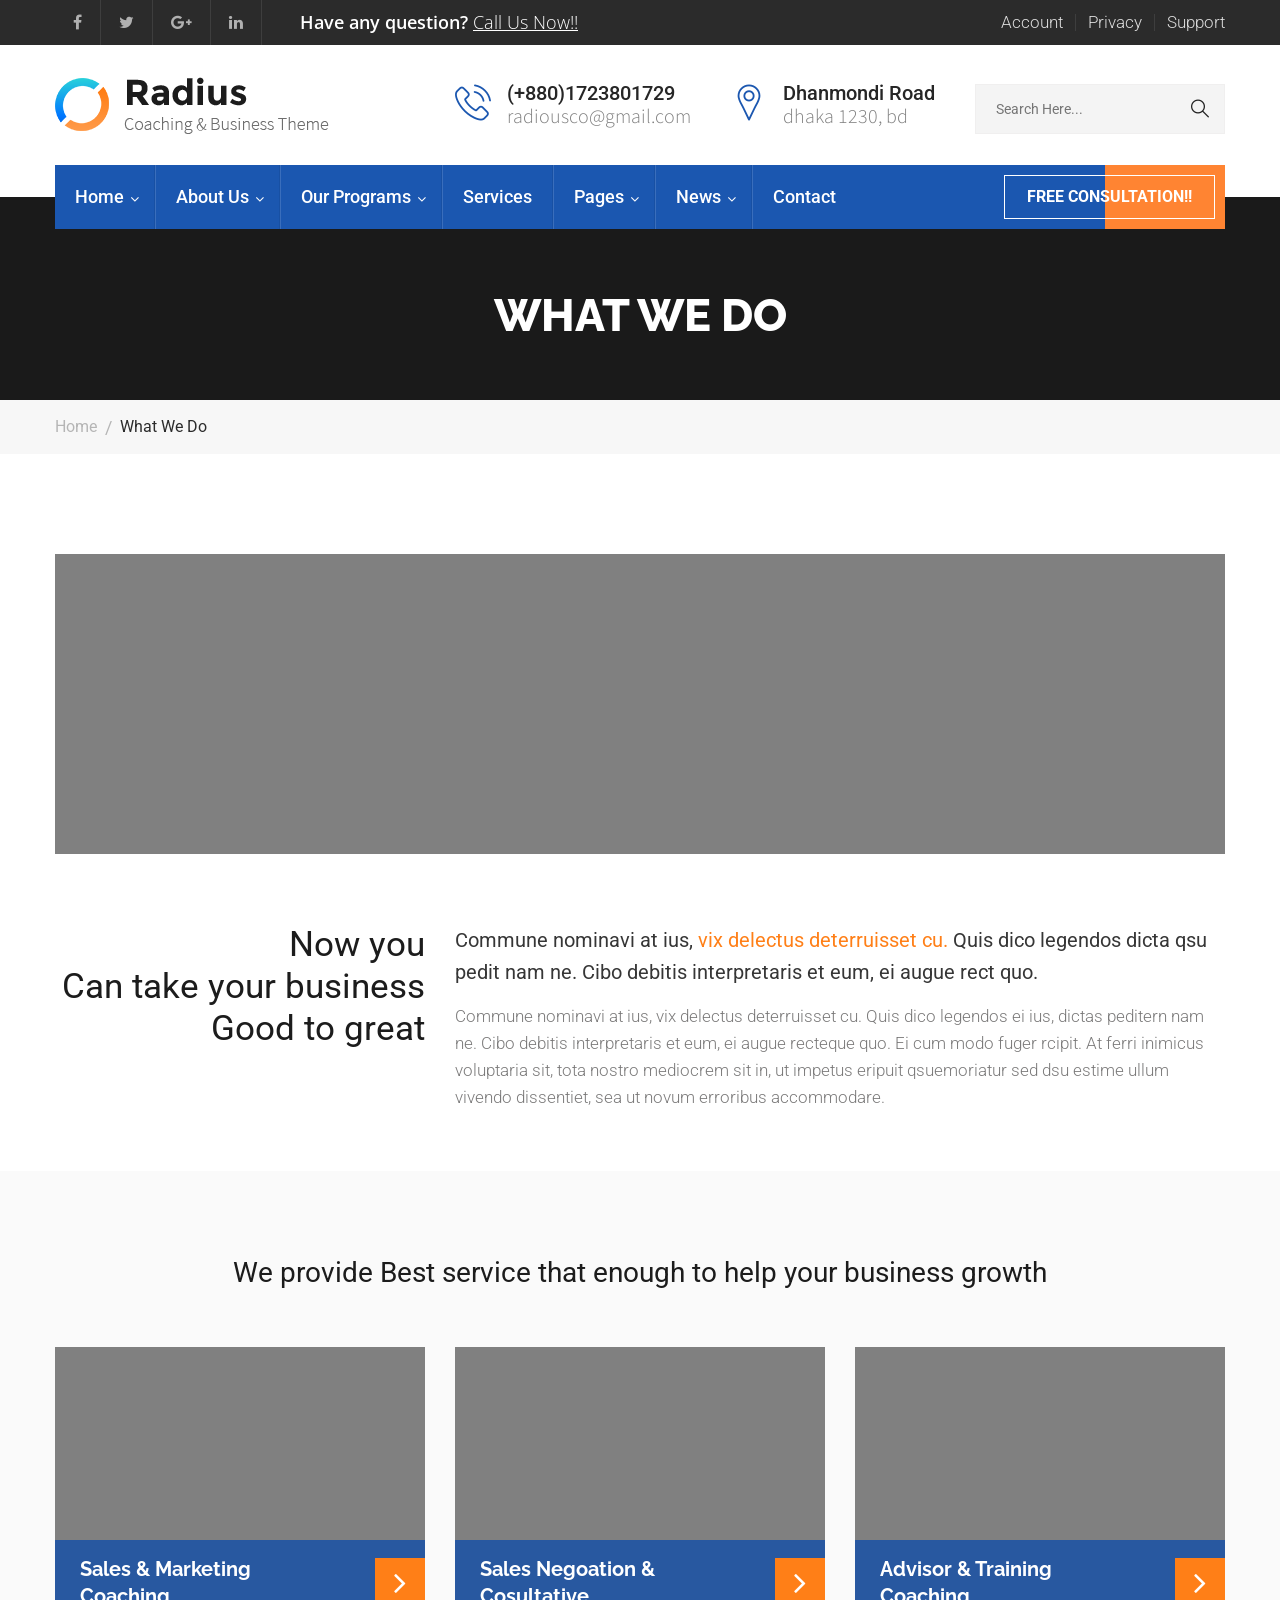
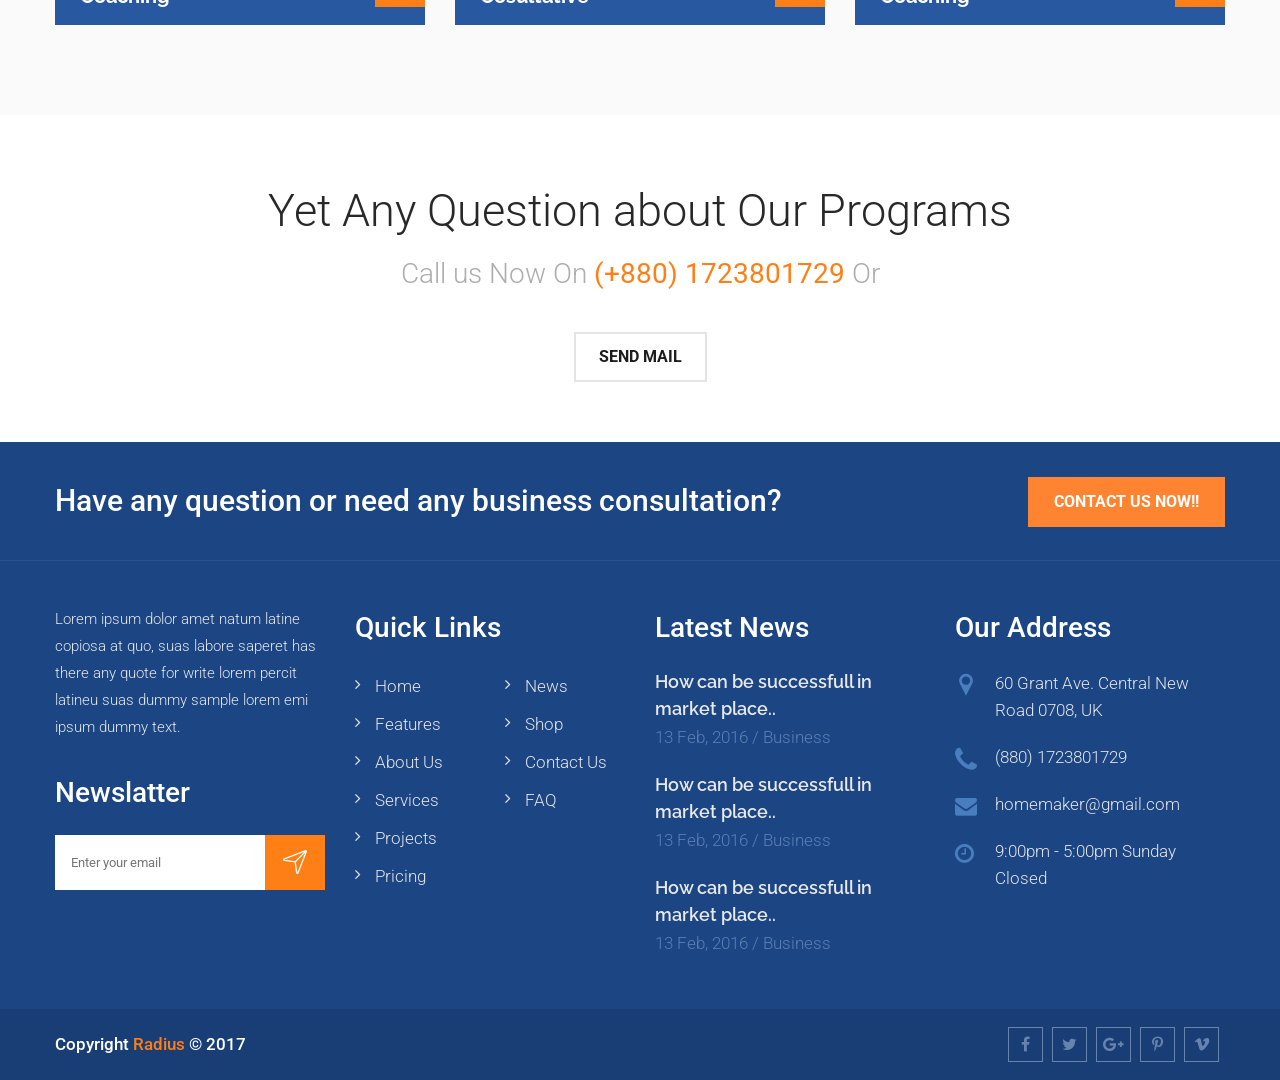
<file: what-we-do.html>
<!DOCTYPE html>
<html>
<head>
<meta charset="utf-8">
<title>Radius - What We Do</title>
<!-- Stylesheets -->
<link href="css/bootstrap.css" rel="stylesheet">
<link href="css/revolution-slider.css" rel="stylesheet">
<link href="css/style.css" rel="stylesheet">
<!--Favicon-->
<link rel="shortcut icon" href="images/favicon.ico" type="image/x-icon">
<link rel="icon" href="images/favicon.ico" type="image/x-icon">
<!-- Responsive -->
<meta http-equiv="X-UA-Compatible" content="IE=edge">
<meta name="viewport" content="width=device-width, initial-scale=1.0, maximum-scale=1.0, user-scalable=0">
<link href="css/responsive.css" rel="stylesheet">
<!--[if lt IE 9]><script src="https://cdnjs.cloudflare.com/ajax/libs/html5shiv/3.7.3/html5shiv.js"></script><![endif]-->
<!--[if lt IE 9]><script src="js/respond.js"></script><![endif]-->
</head>

<body>
<div class="page-wrapper">
 	
    <!-- Preloader -->
    <div class="preloader"></div>
 	
    <!-- Main Header / Header Style One-->
    <header class="main-header header-style-one">
        
        <!--Header Top-->
        <div class="header-top">
        	<div class="auto-container">
            	<div class="clearfix">
                    <!--Top Left-->
                    <div class="top-left">
                        <div class="social-icon clearfix">
                        	<a href="#"><span class="fa fa-facebook"></span></a>
                            <a href="#"><span class="fa fa-twitter"></span></a>
                            <a href="#"><span class="fa fa-google-plus"></span></a>
                            <a href="#"><span class="fa fa-linkedin"></span></a>
                        </div>
                        <div class="text">Have any question? <a href="contact.html">Call Us Now!!</a></div>
                    </div>
                    
                    <!--Top Right-->
                    <div class="top-right">
                        <ul class="top-nav clearfix">
                        	<li><a href="#">Account</a></li>
                            <li><a href="#">Privacy</a></li>
                            <li><a href="#">Support</a></li>
                        </ul>
                    </div>
                </div>
            </div>
        </div>
        
    	<!--Header-Upper-->
        <div class="header-upper">
        	<div class="auto-container">
            	<div class="clearfix">
                	
                	<div class="logo-outer">
                    	<div class="logo"><a href="index.html"><img src="images/logo.png" alt="Radius" title="Radius"></a></div>
                    </div>
                    
                    <div class="upper-right clearfix">
                    	
                        <!--Info Box-->
                        <div class="info-box">
                        	<div class="icon-box"><span class="flaticon-telephone"></span></div>
                            <ul>
                            	<li><strong>(+880)1723801729</strong></li>
                                <li>radiousco@gmail.com</li>
                            </ul>
                        </div>
                        
                        <!--Info Box-->
                        <div class="info-box">
                        	<div class="icon-box"><span class="flaticon-pin"></span></div>
                            <ul>
                            	<li><strong>Dhanmondi Road</strong></li>
                                <li>Dhaka 1230, BD</li>
                            </ul>
                        </div>
                        
                        <!--Form Box-->
                        <div class="info-box form-box">
							<form method="post" action="contact.html">
                                <!--Form Group-->
                                <div class="form-group">
                                    <div class="group-inner">
                                        <input type="text" name="username" placeholder="Search Here..." required="">
                                        <button type="submit" class="flaticon-search"></button>
                                    </div>
								</div>
                            </form>
                        </div>
                        
                    </div>
                    
                </div>
            </div>
        </div>
        
        <!--Header-Lower-->
        <div class="header-lower">
            
        	<div class="auto-container">
            	<div class="nav-outer clearfix">
                    <!-- Main Menu -->
                    <nav class="main-menu">
                        <div class="navbar-header">
                            <!-- Toggle Button -->    	
                            <button type="button" class="navbar-toggle" data-toggle="collapse" data-target=".navbar-collapse">
                            <span class="icon-bar"></span>
                            <span class="icon-bar"></span>
                            <span class="icon-bar"></span>
                            </button>
                        </div>
                        
                        <div class="navbar-collapse collapse clearfix">
                            <ul class="navigation clearfix">
                                <li class="dropdown"><a href="#">Home</a>
                                    <ul>
                                        <li><a href="index.html">Homepage One</a></li>
                                        <li><a href="index-2.html">Homepage Two</a></li>
                                        <li class="dropdown"><a href="#">Header Styles</a>
                                        	<ul>
                                        		<li><a href="index.html">Header Style One</a></li>
												<li><a href="index-2.html">Header Style Two</a></li>
											</ul>
                                        </li>
                                    </ul>
                                </li>
                                <li class="dropdown"><a href="#">About Us</a>
                                	<ul>
                                    	<li><a href="about-us.html">About Us</a></li>
                                    	<li><a href="team.html">Our Team</a></li>
                                        <li><a href="what-we-do.html">What We Do</a></li>
                                    </ul>
                                </li>
                                <li class="dropdown"><a href="#">Our Programs</a>
                                	<ul>
                                    	<li><a href="training.html">Our Programs</a></li>
                                        <li><a href="single-program.html">Training Coach</a></li>
                                        <li><a href="single-program.html">Sales Negotiation</a></li>
                                        <li><a href="single-program.html">Advisor Training</a></li>
                                        <li><a href="single-program.html">Consultative Selling</a></li>
                                        <li><a href="single-program.html">Sells Coaching</a></li>
                                        <li><a href="single-program.html">High Selling</a></li>
                                    </ul>
                                </li>
                                <li><a href="services.html">Services</a></li>
                                <li class="current dropdown"><a href="#">Pages</a>
                                    <ul>
                                    	<li><a href="what-we-do.html">What We Do</a></li>
                                        <li><a href="project.html">Project</a></li>
                                        <li><a href="project-detail.html">Project Detail</a></li>
                                    </ul>
                                </li>
                                <li class="dropdown"><a href="#">News</a>
                                    <ul>
                                        <li><a href="blog-list.html">Blog</a></li>
                                        <li><a href="blog-single.html">Blog Details</a></li>
                                    </ul>
                                </li>
                                <li><a href="contact.html">Contact</a></li>
                            </ul>
                        </div>
                    </nav><!-- Main Menu End-->
                    
                    <!--Outer Button-->
                    <div class="outer-btn"><a href="contact.html" class="theme-btn consultation">Free Consultation!!</a></div>
                    
                </div>
            </div>
        </div>
        
        
        <!--Sticky Header-->
        <div class="sticky-header">
        	<div class="auto-container clearfix">
            	<!--Logo-->
            	<div class="logo pull-left">
                	<a href="index.html" class="img-responsive"><img src="images/logo-small.png" alt="Radius" title="Radius"></a>
                </div>
                
                <!--Right Col-->
                <div class="right-col pull-right">
                	<!-- Main Menu -->
                    <nav class="main-menu">
                        <div class="navbar-header">
                            <!-- Toggle Button -->    	
                            <button type="button" class="navbar-toggle" data-toggle="collapse" data-target=".navbar-collapse">
                            <span class="icon-bar"></span>
                            <span class="icon-bar"></span>
                            <span class="icon-bar"></span>
                            </button>
                        </div>
                        
                        <div class="navbar-collapse collapse clearfix">
                            <ul class="navigation clearfix">
                                <li class="dropdown"><a href="#">Home</a>
                                    <ul>
                                        <li><a href="index.html">Homepage One</a></li>
                                        <li><a href="index-2.html">Homepage Two</a></li>
                                        <li class="dropdown"><a href="#">Header Styles</a>
                                        	<ul>
                                        		<li><a href="index.html">Header Style One</a></li>
												<li><a href="index-2.html">Header Style Two</a></li>
											</ul>
                                        </li>
                                    </ul>
                                </li>
                                <li class="current dropdown"><a href="#">About Us</a>
                                	<ul>
                                    	<li><a href="about-us.html">About Us</a></li>
                                    	<li><a href="team.html">Our Team</a></li>
                                        <li><a href="what-we-do.html">What We Do</a></li>
                                    </ul>
                                </li>
                                <li class="dropdown"><a href="#">Our Programs</a>
                                	<ul>
                                    	<li><a href="training.html">Our Programs</a></li>
                                        <li><a href="single-program.html">Training Coach</a></li>
                                        <li><a href="single-program.html">Sales Negotiation</a></li>
                                        <li><a href="single-program.html">Advisor Training</a></li>
                                        <li><a href="single-program.html">Consultative Selling</a></li>
                                        <li><a href="single-program.html">Sells Coaching</a></li>
                                        <li><a href="single-program.html">High Selling</a></li>
                                    </ul>
                                </li>
                                <li><a href="services.html">Services</a></li>
                                <li class="dropdown"><a href="#">Pages</a>
                                    <ul>
                                    	<li><a href="what-we-do.html">What We Do</a></li>
                                        <li><a href="project.html">Project</a></li>
                                        <li><a href="project-detail.html">Project Detail</a></li>
                                    </ul>
                                </li>
                                <li class="dropdown"><a href="#">News</a>
                                    <ul>
                                        <li><a href="blog-list.html">Blog</a></li>
                                        <li><a href="blog-single.html">Blog Details</a></li>
                                    </ul>
                                </li>
                                <li><a href="contact.html">Contact</a></li>
                            </ul>
                        </div>
                    </nav><!-- Main Menu End-->
                </div>
                
            </div>
        </div><!--End Sticky Header-->
    
    </header>
    <!--End Main Header -->
    
    <!--Page Title-->
    <section class="page-title" style="background-image:url(images/background/2.jpg);">
        <div class="auto-container">
            <h1>What We Do</h1>
        </div>
    </section>
    <!--End Page Title-->
    
    <!--Page Info-->
    <section class="page-info">
    	<div class="auto-container clearfix">
        	<div class="pull-left">
            	<ul class="bread-crumb clearfix">
                	<li><a href="index.html">Home</a></li>
                    <li>What We Do</li>
                </ul>
            </div>
        </div>
    </section>
    <!--Page Info-->
    
    <!--About Title-->
    <section class="about-title style-two">
    	<div class="auto-container">
        	<div class="image-box wow fadeIn" data-wow-delay="0ms" data-wow-duration="1500ms">
            	<img src="images/resource/business-image.jpg" alt="" />
            </div>
        	<div class="row clearfix">
            	<div class="column col-md-4 col-sm-12 col-xs-12">
                	<h2>Now you <br> Can take your business <br> Good to great</h2>
                </div>
                <div class="column col-md-8 col-sm-12 col-xs-12">
                	<h3>Commune nominavi at ius, <span>vix delectus deterruisset cu.</span> Quis dico legendos dicta qsu pedit nam ne. Cibo debitis interpretaris et eum, ei augue rect quo.</h3>
                    <div class="text">Commune nominavi at ius, vix delectus deterruisset cu. Quis dico legendos ei ius, dictas peditern  nam ne. Cibo debitis interpretaris et eum, ei augue recteque quo. Ei cum modo fuger rcipit. At ferri inimicus voluptaria sit, tota nostro mediocrem sit in, ut impetus eripuit qsuemoriatur sed dsu estime ullum vivendo dissentiet, sea ut novum erroribus accommodare.</div>
                </div>
            </div>
        </div>
    </section>
    <!--End About Title-->

	<!--Services Section-->
    <section class="services-section style-two">
    	<div class="auto-container">
        	<h2>We provide Best service that enough to help your business growth</h2>
        	<div class="row clearfix">
            
                <!--Services Block-->
                <div class="services-block col-md-4 col-sm-6 col-xs-12">
                    <div class="inner-box wow fadeInLeft" data-wow-delay="0ms" data-wow-duration="1500ms">
                        <figure class="image-box">
                            <a href="single-program.html"><img src="images/resource/services-1.jpg" alt="" /></a>
                            <div class="overlay-box">
                                <h3><a href="single-program.html">Sales & Marketing <br> Coaching</a></h3>
                                <a href="single-program.html" class="right-arrow fa fa-angle-right"></a>
                            </div>
                        </figure>
                    </div>
                </div>
                
                <!--Services Block-->
                <div class="services-block col-md-4 col-sm-6 col-xs-12">
                    <div class="inner-box wow fadeInLeft" data-wow-delay="300ms" data-wow-duration="1500ms">
                        <figure class="image-box">
                            <a href="single-program.html"><img src="images/resource/services-2.jpg" alt="" /></a>
                            <div class="overlay-box">
                                <h3><a href="single-program.html">Sales Negoation & <br> Cosultative</a></h3>
                                <a href="single-program.html" class="right-arrow fa fa-angle-right"></a>
                            </div>
                        </figure>
                    </div>
                </div>
                
                <!--Services Block-->
                <div class="services-block col-md-4 col-sm-6 col-xs-12">
                    <div class="inner-box wow fadeInLeft" data-wow-delay="600ms" data-wow-duration="1500ms">
                        <figure class="image-box">
                            <a href="single-program.html"><img src="images/resource/services-3.jpg" alt="" /></a>
                            <div class="overlay-box">
                                <h3><a href="single-program.html">Advisor & Training <br> Coaching</a></h3>
                                <a href="single-program.html" class="right-arrow fa fa-angle-right"></a>
                            </div>
                        </figure>
                    </div>
                </div>
                
            </div>
        </div>
        
    </section>
    <!--End Services Section-->

    <!--Call To Action-->
    <section class="call-to-action">
    	<div class="auto-container">
        	<h2>Yet Any Question about Our Programs</h2>
            <h3>Call us Now On <span>(+880) 1723801729</span> Or</h3>
            <a href="contact.html" class="theme-btn btn-style-three">Send Mail</a>
        </div>
    </section>
    <!--Call To Action-->
    
   	<!--Main Footer-->
    <footer class="main-footer">
		<!--Upper Box-->
        
        <div class="upper-box">
        	<div class="auto-container">
            	<div class="clearfix">
                	<div class="pull-left">
                    	<h2>Have any question or need any business consultation? </h2>
                    </div>
                    <div class="pull-right">
                    	<a href="contact.html" class="theme-btn btn-style-one">Contact Us Now!!</a>
                    </div>
                </div>
            </div>
        </div>
        
        <!--Widgets Section-->
        <div class="widgets-section">
        	<div class="auto-container">
            	<div class="row clearfix">
                	<!--Big Column-->
                	<div class="big-column col-md-6 col-sm-12 col-xs-12">
                    	<div class="row clearfix">

                            <!--Footer Column / Subscribe Widget-->
                        	<div class="footer-column col-md-6 col-sm-6 col-xs-12">
                            	<div class="footer-widget subscribe-widget">
                                	<div class="widget-content">
										<div class="text">Lorem ipsum dolor  amet natum latine copiosa at quo, suas labore saperet  has there any quote for write lorem percit latineu suas dummy sample lorem emi ipsum dummy text.</div>
                                        <div class="newsletter-form">
                                        	<h2>Newslatter</h2>
                                            <form method="post" action="contact.html">
                                                <div class="form-group">
                                                    <input type="email" name="email" value="" placeholder="Enter your email" required>
                                                    <button type="submit"><span class="icon flaticon-arrows-7"></span></button>
                                                </div>
                                            </form>
                                        </div>
                                    </div>
                                    
                                </div>
                            </div>

                            <!--Footer Column / Links Widget-->
                        	<div class="footer-column col-md-6 col-sm-6 col-xs-12">
                            	<div class="footer-widget links-widget">
                                	<h2>Quick Links</h2>
                                    <div class="widget-content">
                                    	<div class="row clearfix">
                                            <ul class="list col-md-6 col-sm-6 col-xs-12">
                                                <li><a href="#">Home</a></li>
                                                <li><a href="#">Features</a></li>
                                                <li><a href="#">About us</a></li>
                                                <li><a href="#">Services</a></li>
                                                <li><a href="#">Projects</a></li>
                                                <li><a href="#">Pricing</a></li>
                                            </ul>
                                            <ul class="list col-md-6 col-sm-6 col-xs-12">
                                                <li><a href="#">News</a></li>
                                                <li><a href="#">Shop</a></li>
                                                <li><a href="#">Contact us</a></li>
                                                <li><a href="#">FAQ</a></li>
                                            </ul>
                                        </div>
                                    </div>
                                </div>
                            </div>

                        </div>
                    </div>

                    <!--Big Column-->
                	<div class="big-column col-md-6 col-sm-12 col-xs-12">
                    	<div class="row clearfix">

                            <!--Footer Column / News Widget-->
                        	<div class="footer-column col-md-6 col-sm-6 col-xs-12">
                            	<div class="footer-widget news-widget">
                                	<h2>Latest News</h2>
                                    <div class="widget-content">
                                    	<div class="news-post">
                                        	<a href="blog-single.html">How can be successfull in market place..</a>
                                            <div class="posted-date">13 Feb, 2016  /  Business</div>
                                        </div>
                                        
                                        <div class="news-post">
                                        	<a href="blog-single.html">How can be successfull in market place..</a>
                                            <div class="posted-date">13 Feb, 2016  /  Business</div>
                                        </div>
                                        
                                        <div class="news-post">
                                        	<a href="blog-single.html">How can be successfull in market place..</a>
                                            <div class="posted-date">13 Feb, 2016  /  Business</div>
                                        </div>
                                        
                                    </div>
                                </div>
                            </div>

                            <!--Footer Column / Address Widget-->
                        	<div class="footer-column col-md-6 col-sm-6 col-xs-12">
                            	<div class="footer-widget address-widget">
                                	<h2>Our Address</h2>
                                    <div class="widget-content">
										<ul class="list-style-one">
                                        	<li><span class="icon flaticon-map-marker"></span> 60 Grant Ave. Central New Road 0708, UK</li>
                                            <li><span class="icon flaticon-telephone-handle-silhouette"></span> (880) 1723801729</li>
                                            <li><span class="icon fa fa-envelope"></span> homemaker@gmail.com</li>
                                            <li><span class="icon fa fa-clock-o"></span> 9:00pm - 5:00pm Sunday Closed</li>
                                        </ul>
                                    </div>
                                </div>
                            </div>

                        </div>
                    </div>

                 </div>
             </div>
         </div>

         <!--Footer Bottom-->
         <div class="footer-bottom">
         	<div class="auto-container">
            	<div class="row clearfix">
                    <div class="col-md-8 col-sm-12 col-xs-12">
                        <div class="copyright">Copyright <a href="#">Radius</a> &copy; 2017</div>
                    </div>
                    <div class="col-md-4 col-sm-12 col-xs-12 text-right">
                        <ul class="social-icon-one">
                        	<li><a href="#" class="fa fa-facebook"></a></li>
                            <li><a href="#" class="fa fa-twitter"></a></li>
                            <li><a href="#" class="fa fa-google-plus"></a></li>
                            <li><a href="#" class="fa fa-pinterest-p"></a></li>
                            <li><a href="#" class="fa fa-vimeo"></a></li>
                        </ul>
                    </div>
                </div>
            </div>
         </div>

    </footer>
    
</div>
<!--End pagewrapper-->

<!--Scroll to top-->
<div class="scroll-to-top scroll-to-target" data-target=".main-header"><span class="icon fa fa-long-arrow-up"></span></div>

<script src="js/jquery.js"></script> 
<script src="js/bootstrap.min.js"></script>
<script src="js/revolution.min.js"></script>
<script src="js/jquery.fancybox.pack.js"></script>
<script src="js/jquery.fancybox-media.js"></script>
<script src="js/owl.js"></script>
<script src="js/wow.js"></script>
<script src="js/script.js"></script>
</body>
</html>
</file>
<file: css/revolution-slider.css>
.tp-static-layers{position:absolute;z-index:505;top:0;left:0}.tp-hide-revslider,.tp-caption.tp-hidden-caption{visibility:hidden!important;display:none!important}.tp-caption{z-index:1;white-space:nowrap}.tp-caption-demo .tp-caption{position:relative!important;display:inline-block;margin-bottom:10px;margin-right:20px!important}.tp-caption.whitedivider3px{color:#000;text-shadow:none;background-color:#fff;background-color:rgba(255,255,255,1);text-decoration:none;min-width:408px;min-height:3px;background-position:initial initial;background-repeat:initial initial;border-width:0;border-color:#000;border-style:none}.tp-caption.finewide_large_white{color:#fff;text-shadow:none;font-size:60px;line-height:60px;font-weight:300;font-family:"Open Sans",sans-serif;background-color:transparent;text-decoration:none;text-transform:uppercase;letter-spacing:8px;border-width:0;border-color:#000;border-style:none}.tp-caption.whitedivider3px{color:#000;text-shadow:none;background-color:#fff;background-color:rgba(255,255,255,1);text-decoration:none;font-size:0;line-height:0;min-width:468px;min-height:3px;border-width:0;border-color:#000;border-style:none}.tp-caption.finewide_medium_white{color:#fff;text-shadow:none;font-size:37px;line-height:37px;font-weight:300;font-family:"Open Sans",sans-serif;background-color:transparent;text-decoration:none;text-transform:uppercase;letter-spacing:5px;border-width:0;border-color:#000;border-style:none}.tp-caption.boldwide_small_white{font-size:25px;line-height:25px;font-weight:800;font-family:"Open Sans",sans-serif;color:#fff;text-decoration:none;background-color:transparent;text-shadow:none;text-transform:uppercase;letter-spacing:5px;border-width:0;border-color:#000;border-style:none}.tp-caption.whitedivider3px_vertical{color:#000;text-shadow:none;background-color:#fff;background-color:rgba(255,255,255,1);text-decoration:none;font-size:0;line-height:0;min-width:3px;min-height:130px;border-width:0;border-color:#000;border-style:none}.tp-caption.finewide_small_white{color:#fff;text-shadow:none;font-size:25px;line-height:25px;font-weight:300;font-family:"Open Sans",sans-serif;background-color:transparent;text-decoration:none;text-transform:uppercase;letter-spacing:5px;border-width:0;border-color:#000;border-style:none}.tp-caption.finewide_verysmall_white_mw{font-size:13px;line-height:25px;font-weight:400;font-family:"Open Sans",sans-serif;color:#fff;text-decoration:none;background-color:transparent;text-shadow:none;text-transform:uppercase;letter-spacing:5px;max-width:470px;white-space:normal!important;border-width:0;border-color:#000;border-style:none}.tp-caption.lightgrey_divider{text-decoration:none;background-color:#ebebeb;background-color:rgba(235,235,235,1);width:370px;height:3px;background-position:initial initial;background-repeat:initial initial;border-width:0;border-color:#222;border-style:none}.tp-caption.finewide_large_white{color:#FFF;text-shadow:none;font-size:60px;line-height:60px;font-weight:300;font-family:"Open Sans",sans-serif;background-color:rgba(0,0,0,0);text-decoration:none;text-transform:uppercase;letter-spacing:8px;border-width:0;border-color:#000;border-style:none}.tp-caption.finewide_medium_white{color:#FFF;text-shadow:none;font-size:34px;line-height:34px;font-weight:300;font-family:"Open Sans",sans-serif;background-color:rgba(0,0,0,0);text-decoration:none;text-transform:uppercase;letter-spacing:5px;border-width:0;border-color:#000;border-style:none}.tp-caption.huge_red{position:absolute;color:#df4b6b;font-weight:400;font-size:150px;line-height:130px;font-family:'Oswald',sans-serif;margin:0;border-width:0;border-style:none;white-space:nowrap;background-color:#2d3136;padding:0}.tp-caption.middle_yellow{position:absolute;color:#fbd572;font-weight:600;font-size:50px;line-height:50px;font-family:'Open Sans',sans-serif;margin:0;border-width:0;border-style:none;white-space:nowrap}.tp-caption.huge_thin_yellow{position:absolute;color:#fbd572;font-weight:300;font-size:90px;line-height:90px;font-family:'Open Sans',sans-serif;margin:0;letter-spacing:20px;border-width:0;border-style:none;white-space:nowrap}.tp-caption.big_dark{position:absolute;color:#333;font-weight:700;font-size:70px;line-height:70px;font-family:"Open Sans";margin:0;border-width:0;border-style:none;white-space:nowrap}.tp-caption.medium_dark{position:absolute;color:#333;font-weight:300;font-size:40px;line-height:40px;font-family:"Open Sans";margin:0;letter-spacing:5px;border-width:0;border-style:none;white-space:nowrap}.tp-caption.medium_grey{position:absolute;color:#fff;text-shadow:0 2px 5px rgba(0,0,0,0.5);font-weight:700;font-size:20px;line-height:20px;font-family:Arial;padding:2px 4px;margin:0;border-width:0;border-style:none;background-color:#888;white-space:nowrap}.tp-caption.small_text{position:absolute;color:#fff;text-shadow:0 2px 5px rgba(0,0,0,0.5);font-weight:700;font-size:14px;line-height:20px;font-family:Arial;margin:0;border-width:0;border-style:none;white-space:nowrap}.tp-caption.medium_text{position:absolute;color:#fff;text-shadow:0 2px 5px rgba(0,0,0,0.5);font-weight:700;font-size:20px;line-height:20px;font-family:Arial;margin:0;border-width:0;border-style:none;white-space:nowrap}.tp-caption.large_bold_white_25{font-size:55px;line-height:65px;font-weight:700;font-family:"Open Sans";color:#fff;text-decoration:none;background-color:transparent;text-align:center;text-shadow:#000 0 5px 10px;border-width:0;border-color:#fff;border-style:none}.tp-caption.medium_text_shadow{font-size:25px;line-height:25px;font-weight:600;font-family:"Open Sans";color:#fff;text-decoration:none;background-color:transparent;text-align:center;text-shadow:#000 0 5px 10px;border-width:0;border-color:#fff;border-style:none}.tp-caption.large_text{position:absolute;color:#fff;text-shadow:0 2px 5px rgba(0,0,0,0.5);font-weight:700;font-size:40px;line-height:40px;font-family:Arial;margin:0;border-width:0;border-style:none;white-space:nowrap}.tp-caption.medium_bold_grey{font-size:30px;line-height:30px;font-weight:800;font-family:"Open Sans";color:#666;text-decoration:none;background-color:transparent;text-shadow:none;margin:0;padding:1px 4px 0;border-width:0;border-color:#ffd658;border-style:none}.tp-caption.very_large_text{position:absolute;color:#fff;text-shadow:0 2px 5px rgba(0,0,0,0.5);font-weight:700;font-size:60px;line-height:60px;font-family:Arial;margin:0;border-width:0;border-style:none;white-space:nowrap;letter-spacing:-2px}.tp-caption.very_big_white{position:absolute;color:#fff;text-shadow:none;font-weight:800;font-size:60px;line-height:60px;font-family:Arial;margin:0;border-width:0;border-style:none;white-space:nowrap;padding:0 4px;padding-top:1px;background-color:#000}.tp-caption.very_big_black{position:absolute;color:#000;text-shadow:none;font-weight:700;font-size:60px;line-height:60px;font-family:Arial;margin:0;border-width:0;border-style:none;white-space:nowrap;padding:0 4px;padding-top:1px;background-color:#fff}.tp-caption.modern_medium_fat{position:absolute;color:#000;text-shadow:none;font-weight:800;font-size:24px;line-height:20px;font-family:"Open Sans",sans-serif;margin:0;border-width:0;border-style:none;white-space:nowrap}.tp-caption.modern_medium_fat_white{position:absolute;color:#fff;text-shadow:none;font-weight:800;font-size:24px;line-height:20px;font-family:"Open Sans",sans-serif;margin:0;border-width:0;border-style:none;white-space:nowrap}.tp-caption.modern_medium_light{position:absolute;color:#000;text-shadow:none;font-weight:300;font-size:24px;line-height:20px;font-family:"Open Sans",sans-serif;margin:0;border-width:0;border-style:none;white-space:nowrap}.tp-caption.modern_big_bluebg{position:absolute;color:#fff;text-shadow:none;font-weight:800;font-size:30px;line-height:36px;font-family:"Open Sans",sans-serif;padding:3px 10px;margin:0;border-width:0;border-style:none;background-color:#4e5b6c;letter-spacing:0}.tp-caption.modern_big_redbg{position:absolute;color:#fff;text-shadow:none;font-weight:300;font-size:30px;line-height:36px;font-family:"Open Sans",sans-serif;padding:3px 10px;padding-top:1px;margin:0;border-width:0;border-style:none;background-color:#de543e;letter-spacing:0}.tp-caption.modern_small_text_dark{position:absolute;color:#555;text-shadow:none;font-size:14px;line-height:22px;font-family:Arial;margin:0;border-width:0;border-style:none;white-space:nowrap}.tp-caption.boxshadow{-moz-box-shadow:0 0 20px rgba(0,0,0,0.5);-webkit-box-shadow:0 0 20px rgba(0,0,0,0.5);box-shadow:0 0 20px rgba(0,0,0,0.5)}.tp-caption.black{color:#000;text-shadow:none}.tp-caption.noshadow{text-shadow:none}.tp-caption a{color:#ff7302;text-shadow:none;-webkit-transition:all .2s ease-out;-moz-transition:all .2s ease-out;-o-transition:all .2s ease-out;-ms-transition:all .2s ease-out}.tp-caption a:hover{color:#ffa902}.tp-caption.thinheadline_dark{position:absolute;color:rgba(0,0,0,0.85);text-shadow:none;font-weight:300;font-size:30px;line-height:30px;font-family:"Open Sans";background-color:transparent}.tp-caption.thintext_dark{position:absolute;color:rgba(0,0,0,0.85);text-shadow:none;font-weight:300;font-size:16px;line-height:26px;font-family:"Open Sans";background-color:transparent}.tp-caption.medium_bg_red a{color:#fff;text-decoration:none}.tp-caption.medium_bg_red a:hover{color:#fff;text-decoration:underline}.tp-caption.smoothcircle{font-size:30px;line-height:75px;font-weight:800;font-family:"Open Sans";color:#fff;text-decoration:none;background-color:#000;background-color:rgba(0,0,0,0.498039);padding:50px 25px;text-align:center;border-radius:500px 500px 500px 500px;border-width:0;border-color:#000;border-style:none}.tp-caption.largeblackbg{font-size:50px;line-height:70px;font-weight:300;font-family:"Open Sans";color:#fff;text-decoration:none;background-color:#000;padding:0 20px 5px;text-shadow:none;border-width:0;border-color:#fff;border-style:none}.tp-caption.largepinkbg{position:absolute;color:#fff;text-shadow:none;font-weight:300;font-size:50px;line-height:70px;font-family:"Open Sans";background-color:#db4360;padding:0 20px;-webkit-border-radius:0;-moz-border-radius:0;border-radius:0}.tp-caption.largewhitebg{position:absolute;color:#000;text-shadow:none;font-weight:300;font-size:50px;line-height:70px;font-family:"Open Sans";background-color:#fff;padding:0 20px;-webkit-border-radius:0;-moz-border-radius:0;border-radius:0}.tp-caption.largegreenbg{position:absolute;color:#fff;text-shadow:none;font-weight:300;font-size:50px;line-height:70px;font-family:"Open Sans";background-color:#67ae73;padding:0 20px;-webkit-border-radius:0;-moz-border-radius:0;border-radius:0}.tp-caption.excerpt{font-size:36px;line-height:36px;font-weight:700;font-family:Arial;color:#fff;text-decoration:none;background-color:rgba(0,0,0,1);text-shadow:none;margin:0;letter-spacing:-1.5px;padding:1px 4px 0 4px;width:150px;white-space:normal!important;height:auto;border-width:0;border-color:#fff;border-style:none}.tp-caption.large_bold_grey{font-size:60px;line-height:60px;font-weight:800;font-family:"Open Sans";color:#666;text-decoration:none;background-color:transparent;text-shadow:none;margin:0;padding:1px 4px 0;border-width:0;border-color:#ffd658;border-style:none}.tp-caption.medium_thin_grey{font-size:34px;line-height:30px;font-weight:300;font-family:"Open Sans";color:#666;text-decoration:none;background-color:transparent;padding:1px 4px 0;text-shadow:none;margin:0;border-width:0;border-color:#ffd658;border-style:none}.tp-caption.small_thin_grey{font-size:18px;line-height:26px;font-weight:300;font-family:"Open Sans";color:#757575;text-decoration:none;background-color:transparent;padding:1px 4px 0;text-shadow:none;margin:0;border-width:0;border-color:#ffd658;border-style:none}.tp-caption.lightgrey_divider{text-decoration:none;background-color:rgba(235,235,235,1);width:370px;height:3px;background-position:initial initial;background-repeat:initial initial;border-width:0;border-color:#222;border-style:none}.tp-caption.large_bold_darkblue{font-size:58px;line-height:60px;font-weight:800;font-family:"Open Sans";color:#34495e;text-decoration:none;background-color:transparent;border-width:0;border-color:#ffd658;border-style:none}.tp-caption.medium_bg_darkblue{font-size:20px;line-height:20px;font-weight:800;font-family:"Open Sans";color:#fff;text-decoration:none;background-color:#34495e;padding:10px;border-width:0;border-color:#ffd658;border-style:none}.tp-caption.medium_bold_red{font-size:24px;line-height:30px;font-weight:800;font-family:"Open Sans";color:#e33a0c;text-decoration:none;background-color:transparent;padding:0;border-width:0;border-color:#ffd658;border-style:none}.tp-caption.medium_light_red{font-size:21px;line-height:26px;font-weight:300;font-family:"Open Sans";color:#e33a0c;text-decoration:none;background-color:transparent;padding:0;border-width:0;border-color:#ffd658;border-style:none}.tp-caption.medium_bg_red{font-size:20px;line-height:20px;font-weight:800;font-family:"Open Sans";color:#fff;text-decoration:none;background-color:#e33a0c;padding:10px;border-width:0;border-color:#ffd658;border-style:none}.tp-caption.medium_bold_orange{font-size:24px;line-height:30px;font-weight:800;font-family:"Open Sans";color:#f39c12;text-decoration:none;background-color:transparent;border-width:0;border-color:#ffd658;border-style:none}.tp-caption.medium_bg_orange{font-size:20px;line-height:20px;font-weight:800;font-family:"Open Sans";color:#fff;text-decoration:none;background-color:#f39c12;padding:10px;border-width:0;border-color:#ffd658;border-style:none}.tp-caption.grassfloor{text-decoration:none;background-color:rgba(160,179,151,1);width:4000px;height:150px;border-width:0;border-color:#222;border-style:none}.tp-caption.large_bold_white{font-size:58px;line-height:60px;font-weight:800;font-family:"Open Sans";color:#fff;text-decoration:none;background-color:transparent;border-width:0;border-color:#ffd658;border-style:none}.tp-caption.medium_light_white{font-size:30px;line-height:36px;font-weight:300;font-family:"Open Sans";color:#fff;text-decoration:none;background-color:transparent;padding:0;border-width:0;border-color:#ffd658;border-style:none}.tp-caption.mediumlarge_light_white{font-size:34px;line-height:40px;font-weight:300;font-family:"Open Sans";color:#fff;text-decoration:none;background-color:transparent;padding:0;border-width:0;border-color:#ffd658;border-style:none}.tp-caption.mediumlarge_light_white_center{font-size:34px;line-height:40px;font-weight:300;font-family:"Open Sans";color:#fff;text-decoration:none;background-color:transparent;padding:0;text-align:center;border-width:0;border-color:#ffd658;border-style:none}.tp-caption.medium_bg_asbestos{font-size:20px;line-height:20px;font-weight:800;font-family:"Open Sans";color:#fff;text-decoration:none;background-color:#7f8c8d;padding:10px;border-width:0;border-color:#ffd658;border-style:none}.tp-caption.medium_light_black{font-size:30px;line-height:36px;font-weight:300;font-family:"Open Sans";color:#000;text-decoration:none;background-color:transparent;padding:0;border-width:0;border-color:#ffd658;border-style:none}.tp-caption.large_bold_black{font-size:58px;line-height:60px;font-weight:800;font-family:"Open Sans";color:#000;text-decoration:none;background-color:transparent;border-width:0;border-color:#ffd658;border-style:none}.tp-caption.mediumlarge_light_darkblue{font-size:34px;line-height:40px;font-weight:300;font-family:"Open Sans";color:#34495e;text-decoration:none;background-color:transparent;padding:0;border-width:0;border-color:#ffd658;border-style:none}.tp-caption.small_light_white{font-size:17px;line-height:28px;font-weight:300;font-family:"Open Sans";color:#fff;text-decoration:none;background-color:transparent;padding:0;border-width:0;border-color:#ffd658;border-style:none}.tp-caption.roundedimage{border-width:0;border-color:#222;border-style:none}.tp-caption.large_bg_black{font-size:40px;line-height:40px;font-weight:800;font-family:"Open Sans";color:#fff;text-decoration:none;background-color:#000;padding:10px 20px 15px;border-width:0;border-color:#ffd658;border-style:none}.tp-caption.mediumwhitebg{font-size:30px;line-height:30px;font-weight:300;font-family:"Open Sans";color:#000;text-decoration:none;background-color:#fff;padding:5px 15px 10px;text-shadow:none;border-width:0;border-color:#000;border-style:none}.tp-caption.medium_bg_orange_new1{font-size:20px;line-height:20px;font-weight:800;font-family:"Open Sans";color:#fff;text-decoration:none;background-color:#f39c12;padding:10px;border-width:0;border-color:#ffd658;border-style:none}.tp-caption.boxshadow{-moz-box-shadow:0 0 20px rgba(0,0,0,0.5);-webkit-box-shadow:0 0 20px rgba(0,0,0,0.5);box-shadow:0 0 20px rgba(0,0,0,0.5)}.tp-caption.black{color:#000;text-shadow:none;font-weight:300;font-size:19px;line-height:19px;font-family:'Open Sans',sans}.tp-caption.noshadow{text-shadow:none}.tp_inner_padding{box-sizing:border-box;-webkit-box-sizing:border-box;-moz-box-sizing:border-box;max-height:none!important}.tp-caption .frontcorner{width:0;height:0;border-left:40px solid transparent;border-right:0 solid transparent;border-top:40px solid #00a8ff;position:absolute;left:-40px;top:0}.tp-caption .backcorner{width:0;height:0;border-left:0 solid transparent;border-right:40px solid transparent;border-bottom:40px solid #00a8ff;position:absolute;right:0;top:0}.tp-caption .frontcornertop{width:0;height:0;border-left:40px solid transparent;border-right:0 solid transparent;border-bottom:40px solid #00a8ff;position:absolute;left:-40px;top:0}.tp-caption .backcornertop{width:0;height:0;border-left:0 solid transparent;border-right:40px solid transparent;border-top:40px solid #00a8ff;position:absolute;right:0;top:0}img.tp-slider-alternative-image{width:100%;height:auto}.tp-simpleresponsive .button{padding:6px 13px 5px;border-radius:3px;-moz-border-radius:3px;-webkit-border-radius:3px;height:30px;cursor:pointer;color:#fff!important;text-shadow:0 1px 1px rgba(0,0,0,0.6)!important;font-size:15px;line-height:45px!important;background:url(../images/gradient/g30.png) repeat-x top;font-family:arial,sans-serif;font-weight:bold;letter-spacing:-1px}.tp-simpleresponsive .button.big{color:#fff;text-shadow:0 1px 1px rgba(0,0,0,0.6);font-weight:bold;padding:9px 20px;font-size:19px;line-height:57px!important;background:url(../images/gradient/g40.png) repeat-x top}.tp-simpleresponsive .purchase:hover,.tp-simpleresponsive .button:hover,.tp-simpleresponsive .button.big:hover{background-position:bottom,15px 11px}@media only screen and (min-width:480px) and (max-width:767px){.tp-simpleresponsive .button{padding:4px 8px 3px;line-height:25px!important;font-size:11px!important;font-weight:normal}.tp-simpleresponsive a.button{-webkit-transition:none;-moz-transition:none;-o-transition:none;-ms-transition:none}}@media only screen and (min-width:0) and (max-width:479px){.tp-simpleresponsive .button{padding:2px 5px 2px;line-height:20px!important;font-size:10px!important}.tp-simpleresponsive a.button{-webkit-transition:none;-moz-transition:none;-o-transition:none;-ms-transition:none}}.tp-simpleresponsive .button.green,.tp-simpleresponsive .button:hover.green,.tp-simpleresponsive .purchase.green,.tp-simpleresponsive .purchase:hover.green{background-color:#21a117;-webkit-box-shadow:0 3px 0 0 #104d0b;-moz-box-shadow:0 3px 0 0 #104d0b;box-shadow:0 3px 0 0 #104d0b}.tp-simpleresponsive .button.blue,.tp-simpleresponsive .button:hover.blue,.tp-simpleresponsive .purchase.blue,.tp-simpleresponsive .purchase:hover.blue{background-color:#1d78cb;-webkit-box-shadow:0 3px 0 0 #0f3e68;-moz-box-shadow:0 3px 0 0 #0f3e68;box-shadow:0 3px 0 0 #0f3e68}.tp-simpleresponsive .button.red,.tp-simpleresponsive .button:hover.red,.tp-simpleresponsive .purchase.red,.tp-simpleresponsive .purchase:hover.red{background-color:#cb1d1d;-webkit-box-shadow:0 3px 0 0 #7c1212;-moz-box-shadow:0 3px 0 0 #7c1212;box-shadow:0 3px 0 0 #7c1212}.tp-simpleresponsive .button.orange,.tp-simpleresponsive .button:hover.orange,.tp-simpleresponsive .purchase.orange,.tp-simpleresponsive .purchase:hover.orange{background-color:#f70;-webkit-box-shadow:0 3px 0 0 #a34c00;-moz-box-shadow:0 3px 0 0 #a34c00;box-shadow:0 3px 0 0 #a34c00}.tp-simpleresponsive .button.darkgrey,.tp-simpleresponsive .button.grey,.tp-simpleresponsive .button:hover.darkgrey,.tp-simpleresponsive .button:hover.grey,.tp-simpleresponsive .purchase.darkgrey,.tp-simpleresponsive .purchase:hover.darkgrey{background-color:#555;-webkit-box-shadow:0 3px 0 0 #222;-moz-box-shadow:0 3px 0 0 #222;box-shadow:0 3px 0 0 #222}.tp-simpleresponsive .button.lightgrey,.tp-simpleresponsive .button:hover.lightgrey,.tp-simpleresponsive .purchase.lightgrey,.tp-simpleresponsive .purchase:hover.lightgrey{background-color:#888;-webkit-box-shadow:0 3px 0 0 #555;-moz-box-shadow:0 3px 0 0 #555;box-shadow:0 3px 0 0 #555}.fullscreen-container{width:100%;position:relative;padding:0}.fullwidthbanner-container{width:100%;position:relative;padding:0;overflow:hidden}.fullwidthbanner-container .fullwidthbanner{width:100%;position:relative}.tp-simpleresponsive .caption,.tp-simpleresponsive .tp-caption{position:absolute;visibility:hidden;-webkit-font-smoothing:antialiased!important}.tp-simpleresponsive img{max-width:none}.noFilterClass{filter:none!important}.tp-bannershadow{position:absolute;margin-left:auto;margin-right:auto;-moz-user-select:none;-khtml-user-select:none;-webkit-user-select:none;-o-user-select:none}.tp-bannershadow.tp-shadow1{background:url(assets/shadow1.png) no-repeat;background-size:100% 100%;width:890px;height:60px;bottom:-60px}.tp-bannershadow.tp-shadow2{background:url(assets/shadow2.png) no-repeat;background-size:100% 100%;width:890px;height:60px;bottom:-60px}.tp-bannershadow.tp-shadow3{background:url(assets/shadow3.png) no-repeat;background-size:100% 100%;width:890px;height:60px;bottom:-60px}.caption.fullscreenvideo{left:0;top:0;position:absolute;width:100%;height:100%}.caption.fullscreenvideo iframe,.caption.fullscreenvideo video{width:100%!important;height:100%!important;display:none}.tp-caption.fullscreenvideo{left:0;top:0;position:absolute;width:100%;height:100%}.tp-caption.fullscreenvideo iframe,.tp-caption.fullscreenvideo iframe video{width:100%!important;height:100%!important;display:none}.fullcoveredvideo video,.fullscreenvideo video{background:#000}.fullcoveredvideo .tp-poster{background-position:center center;background-size:cover;width:100%;height:100%;top:0;left:0}.html5vid.videoisplaying .tp-poster{display:none}.tp-video-play-button{background:#000;background:rgba(0,0,0,0.3);padding:5px;border-radius:5px;-moz-border-radius:5px;-webkit-border-radius:5px;position:absolute;top:50%;left:50%;font-size:40px;color:#FFF;z-index:3;margin-top:-27px;margin-left:-28px;text-align:center;cursor:pointer}.html5vid .tp-revstop{width:15px;height:20px;border-left:5px solid #fff;border-right:5px solid #fff;position:relative;margin:10px 20px;box-sizing:border-box;-moz-box-sizing:border-box;-webkit-box-sizing:border-box}.html5vid .tp-revstop{display:none}.html5vid.videoisplaying .revicon-right-dir{display:none}.html5vid.videoisplaying .tp-revstop{display:block}.html5vid.videoisplaying .tp-video-play-button{display:none}.html5vid:hover .tp-video-play-button{display:block}.fullcoveredvideo .tp-video-play-button{display:none!important}.tp-video-controls{position:absolute;bottom:0;left:0;right:0;padding:5px;opacity:0;-webkit-transition:opacity .3s;-moz-transition:opacity .3s;-o-transition:opacity .3s;-ms-transition:opacity .3s;transition:opacity .3s;background-image:linear-gradient(bottom,#000 13%,#323232 100%);background-image:-o-linear-gradient(bottom,#000 13%,#323232 100%);background-image:-moz-linear-gradient(bottom,#000 13%,#323232 100%);background-image:-webkit-linear-gradient(bottom,#000 13%,#323232 100%);background-image:-ms-linear-gradient(bottom,#000 13%,#323232 100%);background-image:-webkit-gradient(linear,left bottom,left top,color-stop(0.13,#000),color-stop(1,#323232));display:table;max-width:100%;overflow:hidden;box-sizing:border-box;-moz-box-sizing:border-box;-webkit-box-sizing:border-box}.tp-caption:hover .tp-video-controls{opacity:.9}.tp-video-button{background:rgba(0,0,0,.5);border:0;color:#EEE;-webkit-border-radius:3px;-moz-border-radius:3px;-o-border-radius:3px;border-radius:3px;cursor:pointer;line-height:12px;font-size:12px;color:#fff;padding:0;margin:0;outline:0}.tp-video-button:hover{cursor:pointer}.tp-video-button-wrap,.tp-video-seek-bar-wrap,.tp-video-vol-bar-wrap{padding:0 5px;display:table-cell}.tp-video-seek-bar-wrap{width:80%}.tp-video-vol-bar-wrap{width:20%}.tp-volume-bar,.tp-seek-bar{width:100%;cursor:pointer;outline:0;line-height:12px;margin:0;padding:0}.tp-dottedoverlay{background-repeat:repeat;width:100%;height:100%;position:absolute;top:0;left:0;z-index:4}.tp-dottedoverlay.twoxtwo{background:url(assets/gridtile.png)}.tp-dottedoverlay.twoxtwowhite{background:url(assets/gridtile_white.png)}.tp-dottedoverlay.threexthree{background:url(assets/gridtile_3x3.png)}.tp-dottedoverlay.threexthreewhite{background:url(assets/gridtile_3x3_white.png)}.tpclear{clear:both}.tp-bullets{z-index:1000;position:absolute;-ms-filter:"alpha(opacity=100)";-moz-opacity:1;-khtml-opacity:1;opacity:1;-webkit-transition:opacity .2s ease-out;-moz-transition:opacity .2s ease-out;-o-transition:opacity .2s ease-out;-ms-transition:opacity .2s ease-out;-webkit-transform:translateZ(5px)}.tp-bullets.hidebullets{-ms-filter:"alpha(opacity=0)";-moz-opacity:0;-khtml-opacity:0;opacity:0}.tp-bullets.simplebullets.navbar{border:1px solid #666;border-bottom:1px solid #444;background:url(assets/boxed_bgtile.png);height:40px;padding:0 10px;-webkit-border-radius:5px;-moz-border-radius:5px;border-radius:5px}.tp-bullets.simplebullets.navbar-old{background:url(assets/navigdots_bgtile.png);height:35px;padding:0 10px;-webkit-border-radius:5px;-moz-border-radius:5px;border-radius:5px}.tp-bullets.simplebullets.round .bullet{cursor:pointer;position:relative;background:url(assets/bullet.png) no-Repeat top left;width:20px;height:20px;margin-right:0;float:left;margin-top:0;margin-left:3px}.tp-bullets.simplebullets.round .bullet.last{margin-right:3px}.tp-bullets.simplebullets.round-old .bullet{cursor:pointer;position:relative;background:url(assets/bullets.png) no-Repeat bottom left;width:23px;height:23px;margin-right:0;float:left;margin-top:0}.tp-bullets.simplebullets.round-old .bullet.last{margin-right:0}.tp-bullets.simplebullets.square .bullet{cursor:pointer;position:relative;background:url(assets/bullets2.png) no-Repeat bottom left;width:19px;height:19px;margin-right:0;float:left;margin-top:0}.tp-bullets.simplebullets.square .bullet.last{margin-right:0}.tp-bullets.simplebullets.square-old .bullet{cursor:pointer;position:relative;background:url(assets/bullets2.png) no-Repeat bottom left;width:19px;height:19px;margin-right:0;float:left;margin-top:0}.tp-bullets.simplebullets.square-old .bullet.last{margin-right:0}.tp-bullets.simplebullets.navbar .bullet{cursor:pointer;position:relative;background:url(assets/bullet_boxed.png) no-Repeat top left;width:18px;height:19px;margin-right:5px;float:left;margin-top:0}.tp-bullets.simplebullets.navbar .bullet.first{margin-left:0!important}.tp-bullets.simplebullets.navbar .bullet.last{margin-right:0!important}.tp-bullets.simplebullets.navbar-old .bullet{cursor:pointer;position:relative;background:url(assets/navigdots.png) no-Repeat bottom left;width:15px;height:15px;margin-left:5px!important;margin-right:5px!important;float:left;margin-top:10px}.tp-bullets.simplebullets.navbar-old .bullet.first{margin-left:0!important}.tp-bullets.simplebullets.navbar-old .bullet.last{margin-right:0!important}.tp-bullets.simplebullets .bullet:hover,.tp-bullets.simplebullets .bullet.selected{background-position:top left}.tp-bullets.simplebullets.round .bullet:hover,.tp-bullets.simplebullets.round .bullet.selected,.tp-bullets.simplebullets.navbar .bullet:hover,.tp-bullets.simplebullets.navbar .bullet.selected{background-position:bottom left}.tparrows{-ms-filter:"alpha(opacity=100)";-moz-opacity:1;-khtml-opacity:1;opacity:1;-webkit-transition:opacity .2s ease-out;-moz-transition:opacity .2s ease-out;-o-transition:opacity .2s ease-out;-ms-transition:opacity .2s ease-out;-webkit-transform:translateZ(5000px);-webkit-transform-style:flat;-webkit-backface-visibility:hidden;z-index:600;position:relative}.tparrows.hidearrows{-ms-filter:"alpha(opacity=0)";-moz-opacity:0;-khtml-opacity:0;opacity:0}.tp-leftarrow{z-index:100;cursor:pointer;position:relative;background:url(assets/large_left.png) no-Repeat top left;width:40px;height:40px}.tp-rightarrow{z-index:100;cursor:pointer;position:relative;background:url(assets/large_right.png) no-Repeat top left;width:40px;height:40px}.tp-leftarrow.round{z-index:100;cursor:pointer;position:relative;background:url(assets/small_left.png) no-Repeat top left;width:19px;height:14px;margin-right:0;float:left;margin-top:0}.tp-rightarrow.round{z-index:100;cursor:pointer;position:relative;background:url(assets/small_right.png) no-Repeat top left;width:19px;height:14px;margin-right:0;float:left;margin-top:0}.tp-leftarrow.round-old{z-index:100;cursor:pointer;position:relative;background:url(assets/arrow_left.png) no-Repeat top left;width:26px;height:26px;margin-right:0;float:left;margin-top:0}.tp-rightarrow.round-old{z-index:100;cursor:pointer;position:relative;background:url(assets/arrow_right.png) no-Repeat top left;width:26px;height:26px;margin-right:0;float:left;margin-top:0}.tp-leftarrow.navbar{z-index:100;cursor:pointer;position:relative;background:url(assets/small_left_boxed.png) no-Repeat top left;width:20px;height:15px;float:left;margin-right:6px;margin-top:12px}.tp-rightarrow.navbar{z-index:100;cursor:pointer;position:relative;background:url(assets/small_right_boxed.png) no-Repeat top left;width:20px;height:15px;float:left;margin-left:6px;margin-top:12px}.tp-leftarrow.navbar-old{z-index:100;cursor:pointer;position:relative;background:url(assets/arrowleft.png) no-Repeat top left;width:9px;height:16px;float:left;margin-right:6px;margin-top:10px}.tp-rightarrow.navbar-old{z-index:100;cursor:pointer;position:relative;background:url(assets/arrowright.png) no-Repeat top left;width:9px;height:16px;float:left;margin-left:6px;margin-top:10px}.tp-leftarrow.navbar-old.thumbswitharrow{margin-right:10px}.tp-rightarrow.navbar-old.thumbswitharrow{margin-left:0}.tp-leftarrow.square{z-index:100;cursor:pointer;position:relative;background:url(assets/arrow_left2.png) no-Repeat top left;width:12px;height:17px;float:left;margin-right:0;margin-top:0}.tp-rightarrow.square{z-index:100;cursor:pointer;position:relative;background:url(assets/arrow_right2.png) no-Repeat top left;width:12px;height:17px;float:left;margin-left:0;margin-top:0}.tp-leftarrow.square-old{z-index:100;cursor:pointer;position:relative;background:url(assets/arrow_left2.png) no-Repeat top left;width:12px;height:17px;float:left;margin-right:0;margin-top:0}.tp-rightarrow.square-old{z-index:100;cursor:pointer;position:relative;background:url(assets/arrow_right2.png) no-Repeat top left;width:12px;height:17px;float:left;margin-left:0;margin-top:0}.tp-leftarrow.default{z-index:100;cursor:pointer;position:relative;background:url(assets/large_left.png) no-Repeat 0 0;width:40px;height:40px}.tp-rightarrow.default{z-index:100;cursor:pointer;position:relative;background:url(assets/large_right.png) no-Repeat 0 0;width:40px;height:40px}.tp-leftarrow:hover,.tp-rightarrow:hover{background-position:bottom left}.tp-bullets.tp-thumbs{z-index:1000;position:absolute;padding:3px;background-color:#fff;width:500px;height:50px;margin-top:-50px}.fullwidthbanner-container .tp-thumbs{padding:3px}.tp-bullets.tp-thumbs .tp-mask{width:500px;height:50px;overflow:hidden;position:relative}.tp-bullets.tp-thumbs .tp-mask .tp-thumbcontainer{width:5000px;position:absolute}.tp-bullets.tp-thumbs .bullet{width:100px;height:50px;cursor:pointer;overflow:hidden;background:0;margin:0;float:left;-ms-filter:"alpha(opacity=50)";-moz-opacity:.5;-khtml-opacity:.5;opacity:.5;-webkit-transition:all .2s ease-out;-moz-transition:all .2s ease-out;-o-transition:all .2s ease-out;-ms-transition:all .2s ease-out}.tp-bullets.tp-thumbs .bullet:hover,.tp-bullets.tp-thumbs .bullet.selected{-ms-filter:"alpha(opacity=100)";-moz-opacity:1;-khtml-opacity:1;opacity:1}.tp-thumbs img{width:100%}.tp-bannertimer{width:100%;height:10px;background:url(assets/timer.png);position:absolute;z-index:200;top:0}.tp-bannertimer.tp-bottom{bottom:0;height:5px;top:auto}@media only screen and (min-width:0) and (max-width:479px){.responsive .tp-bullets{display:none}.responsive .tparrows{display:none}}.tp-simpleresponsive img{-moz-user-select:none;-khtml-user-select:none;-webkit-user-select:none;-o-user-select:none}.tp-simpleresponsive a{text-decoration:none}.tp-simpleresponsive ul,.tp-simpleresponsive ul li,.tp-simpleresponsive ul li:before{list-style:none;padding:0!important;margin:0!important;list-style:none!important;overflow-x:visible;overflow-y:visible;background-image:none}.tp-simpleresponsive>ul>li{list-style:none;position:absolute;visibility:hidden}.caption.slidelink a div,.tp-caption.slidelink a div{width:3000px;height:1500px;background:url(assets/coloredbg.png) repeat}.tp-caption.slidelink a span{background:url(assets/coloredbg.png) repeat}.tparrows .tp-arr-imgholder{display:none}.tparrows .tp-arr-titleholder{display:none}.tparrows.preview1{width:100px;height:100px;-webkit-transform-style:preserve-3d;-webkit-perspective:1000;-moz-perspective:1000;-webkit-backface-visibility:hidden;-moz-backface-visibility:hidden;background:transparent}.tparrows.preview1:after{position:absolute;left:0;top:0;font-family:"revicons";color:#fff;font-size:30px;width:100px;height:100px;text-align:center;background:#fff;background:rgba(0,0,0,0.15);z-index:2;line-height:100px;-webkit-transition:background .3s,color .3s;-moz-transition:background .3s,color .3s;transition:background .3s,color .3s}.tp-rightarrow.preview1:after{content:'\e825'}.tp-leftarrow.preview1:after{content:'\e824'}.tparrows.preview1:hover:after{background:rgba(255,255,255,1);color:#aaa}.tparrows.preview1 .tp-arr-imgholder{background-size:cover;background-position:center center;display:block;width:100%;height:100%;position:absolute;top:0;-webkit-transition:-webkit-transform .3s;transition:transform .3s;-webkit-backface-visibility:hidden;backface-visibility:hidden}.tparrows.preview1 .tp-arr-iwrapper{-webkit-transition:all .3s;transition:all .3s;-ms-filter:"alpha(opacity=0)";filter:alpha(opacity=0);-moz-opacity:.0;-khtml-opacity:.0;opacity:.0}.tparrows.preview1:hover .tp-arr-iwrapper{-ms-filter:"alpha(opacity=100)";filter:alpha(opacity=100);-moz-opacity:1;-khtml-opacity:1;opacity:1}.tp-rightarrow.preview1 .tp-arr-imgholder{right:100%;-webkit-transform:rotateY(-90deg);transform:rotateY(-90deg);-webkit-transform-origin:100% 50%;transform-origin:100% 50%;-ms-filter:"alpha(opacity=0)";filter:alpha(opacity=0);-moz-opacity:.0;-khtml-opacity:.0;opacity:.0}.tp-leftarrow.preview1 .tp-arr-imgholder{left:100%;-webkit-transform:rotateY(90deg);transform:rotateY(90deg);-webkit-transform-origin:0 50%;transform-origin:0 50%;-ms-filter:"alpha(opacity=0)";filter:alpha(opacity=0);-moz-opacity:.0;-khtml-opacity:.0;opacity:.0}.tparrows.preview1:hover .tp-arr-imgholder{-webkit-transform:rotateY(0deg);transform:rotateY(0deg);-ms-filter:"alpha(opacity=100)";filter:alpha(opacity=100);-moz-opacity:1;-khtml-opacity:1;opacity:1}@media only screen and (min-width:768px) and (max-width:979px){.tparrows.preview1,.tparrows.preview1:after{width:80px;height:80px;line-height:80px;font-size:24px}}@media only screen and (min-width:480px) and (max-width:767px){.tparrows.preview1,.tparrows.preview1:after{width:60px;height:60px;line-height:60px;font-size:20px}}@media only screen and (min-width:0) and (max-width:479px){.tparrows.preview1,.tparrows.preview1:after{width:40px;height:40px;line-height:40px;font-size:12px}}.tp-bullets.preview1{height:21px}.tp-bullets.preview1 .bullet{cursor:pointer;position:relative!important;background:rgba(0,0,0,0.15)!important;-webkit-box-shadow:none;-moz-box-shadow:none;box-shadow:none;width:5px!important;height:5px!important;border:8px solid rgba(0,0,0,0)!important;display:inline-block;margin-right:5px!important;margin-bottom:0!important;-webkit-transition:background-color .2s,border-color .2s;-moz-transition:background-color .2s,border-color .2s;-o-transition:background-color .2s,border-color .2s;-ms-transition:background-color .2s,border-color .2s;transition:background-color .2s,border-color .2s;float:none!important;box-sizing:content-box;-moz-box-sizing:content-box;-webkit-box-sizing:content-box}.tp-bullets.preview1 .bullet.last{margin-right:0}.tp-bullets.preview1 .bullet:hover,.tp-bullets.preview1 .bullet.selected{-webkit-box-shadow:none;-moz-box-shadow:none;box-shadow:none;background:#aaa!important;width:5px!important;height:5px!important;border:8px solid rgba(255,255,255,1)!important}.tparrows.preview2{min-width:60px;min-height:60px;background:#fff;border-radius:30px;-moz-border-radius:30px;-webkit-border-radius:30px;overflow:hidden;-webkit-transition:-webkit-transform 1.3s;-webkit-transition:width .3s,background-color .3s,opacity .3s;transition:width .3s,background-color .3s,opacity .3s;backface-visibility:hidden}.tparrows.preview2:after{position:absolute;top:50%;font-family:"revicons";color:#aaa;font-size:25px;margin-top:-12px;-webkit-transition:color .3s;-moz-transition:color .3s;transition:color .3s}.tp-rightarrow.preview2:after{content:'\e81e';right:18px}.tp-leftarrow.preview2:after{content:'\e81f';left:18px}.tparrows.preview2 .tp-arr-titleholder{background-size:cover;background-position:center center;display:block;visibility:hidden;position:relative;top:0;-webkit-transition:-webkit-transform .3s;transition:transform .3s;-webkit-backface-visibility:hidden;backface-visibility:hidden;white-space:nowrap;color:#000;text-transform:uppercase;font-weight:400;font-size:14px;line-height:60px;padding:0 10px}.tp-rightarrow.preview2 .tp-arr-titleholder{right:50px;-webkit-transform:translateX(-100%);transform:translateX(-100%)}.tp-leftarrow.preview2 .tp-arr-titleholder{left:50px;-webkit-transform:translateX(100%);transform:translateX(100%)}.tparrows.preview2.hovered{width:300px}.tparrows.preview2:hover{background:#fff}.tparrows.preview2:hover:after{color:#000}.tparrows.preview2:hover .tp-arr-titleholder{-webkit-transform:translateX(0px);transform:translateX(0px);visibility:visible;position:absolute}.tp-bullets.preview2{height:17px}.tp-bullets.preview2 .bullet{cursor:pointer;position:relative!important;background:rgba(0,0,0,0.5)!important;-webkit-border-radius:10px;border-radius:10px;-webkit-box-shadow:none;-moz-box-shadow:none;box-shadow:none;width:6px!important;height:6px!important;border:5px solid rgba(0,0,0,0)!important;display:inline-block;margin-right:2px!important;margin-bottom:0!important;-webkit-transition:background-color .2s,border-color .2s;-moz-transition:background-color .2s,border-color .2s;-o-transition:background-color .2s,border-color .2s;-ms-transition:background-color .2s,border-color .2s;transition:background-color .2s,border-color .2s;float:none!important;box-sizing:content-box;-moz-box-sizing:content-box;-webkit-box-sizing:content-box}.tp-bullets.preview2 .bullet.last{margin-right:0}.tp-bullets.preview2 .bullet:hover,.tp-bullets.preview2 .bullet.selected{-webkit-box-shadow:none;-moz-box-shadow:none;box-shadow:none;background:rgba(255,255,255,1)!important;width:6px!important;height:6px!important;border:5px solid rgba(0,0,0,1)!important}.tp-arr-titleholder.alwayshidden{display:none!important}@media only screen and (min-width:768px) and (max-width:979px){.tparrows.preview2{min-width:40px;min-height:40px;width:40px;height:40px;border-radius:20px;-moz-border-radius:20px;-webkit-border-radius:20px}.tparrows.preview2:after{position:absolute;top:50%;font-family:"revicons";font-size:20px;margin-top:-12px}.tp-rightarrow.preview2:after{content:'\e81e';right:11px}.tp-leftarrow.preview2:after{content:'\e81f';left:11px}.tparrows.preview2 .tp-arr-titleholder{font-size:12px;line-height:40px;letter-spacing:0}.tp-rightarrow.preview2 .tp-arr-titleholder{right:35px}.tp-leftarrow.preview2 .tp-arr-titleholder{left:35px}}@media only screen and (min-width:480px) and (max-width:767px){.tparrows.preview2{min-width:30px;min-height:30px;width:30px;height:30px;border-radius:15px;-moz-border-radius:15px;-webkit-border-radius:15px}.tparrows.preview2:after{position:absolute;top:50%;font-family:"revicons";font-size:14px;margin-top:-12px}.tp-rightarrow.preview2:after{content:'\e81e';right:8px}.tp-leftarrow.preview2:after{content:'\e81f';left:8px}.tparrows.preview2 .tp-arr-titleholder{font-size:10px;line-height:30px;letter-spacing:0}.tp-rightarrow.preview2 .tp-arr-titleholder{right:25px}.tp-leftarrow.preview2 .tp-arr-titleholder{left:25px}.tparrows.preview2 .tp-arr-titleholder{display:none;visibility:none}}@media only screen and (min-width:0) and (max-width:479px){.tparrows.preview2{min-width:30px;min-height:30px;width:30px;height:30px;border-radius:15px;-moz-border-radius:15px;-webkit-border-radius:15px}.tparrows.preview2:after{position:absolute;top:50%;font-family:"revicons";font-size:14px;margin-top:-12px}.tp-rightarrow.preview2:after{content:'\e81e';right:8px}.tp-leftarrow.preview2:after{content:'\e81f';left:8px}.tparrows.preview2 .tp-arr-titleholder{display:none;visibility:none}.tparrows.preview2:hover{width:30px!important;height:30px!important}}.tparrows.preview3{width:70px;height:70px;background:#fff;background:rgba(255,255,255,1);-webkit-transform-style:flat}.tparrows.preview3:after{position:absolute;line-height:70px;text-align:center;font-family:"revicons";color:#aaa;font-size:30px;top:0;left:0;background:#fff;z-index:100;width:70px;height:70px;-webkit-transition:color .3s;-moz-transition:color .3s;transition:color .3s}.tparrows.preview3:hover:after{color:#000}.tp-rightarrow.preview3:after{content:'\e825'}.tp-leftarrow.preview3:after{content:'\e824'}.tparrows.preview3 .tp-arr-iwrapper{-webkit-transform:scale(0,1);transform:scale(0,1);-webkit-transform-origin:100% 50%;transform-origin:100% 50%;-webkit-transition:-webkit-transform .2s;transition:transform .2s;z-index:0;position:absolute;background:#000;background:rgba(0,0,0,0.75);display:table;min-height:90px;top:-10px}.tp-leftarrow.preview3 .tp-arr-iwrapper{-webkit-transform:scale(0,1);transform:scale(0,1);-webkit-transform-origin:0 50%;transform-origin:0 50%}.tparrows.preview3 .tp-arr-imgholder{display:block;background-size:cover;background-position:center center;display:table-cell;min-width:90px;height:90px;position:relative;top:0}.tp-rightarrow.preview3 .tp-arr-iwrapper{right:0;padding-right:70px}.tp-leftarrow.preview3 .tp-arr-iwrapper{left:0;direction:rtl;padding-left:70px}.tparrows.preview3 .tp-arr-titleholder{display:table-cell;padding:30px;font-size:16px;color:#fff;white-space:nowrap;position:relative;clear:right;vertical-align:middle}.tparrows.preview3:hover .tp-arr-iwrapper{-webkit-transform:scale(1,1);transform:scale(1,1)}.tp-bullets.preview3{height:17px}.tp-bullets.preview3 .bullet{cursor:pointer;position:relative!important;background:rgba(0,0,0,0.5)!important;-webkit-border-radius:10px;border-radius:10px;-webkit-box-shadow:none;-moz-box-shadow:none;box-shadow:none;width:6px!important;height:6px!important;border:5px solid rgba(0,0,0,0)!important;display:inline-block;margin-right:2px!important;margin-bottom:0!important;-webkit-transition:background-color .2s,border-color .2s;-moz-transition:background-color .2s,border-color .2s;-o-transition:background-color .2s,border-color .2s;-ms-transition:background-color .2s,border-color .2s;transition:background-color .2s,border-color .2s;float:none!important;box-sizing:content-box;-moz-box-sizing:content-box;-webkit-box-sizing:content-box}.tp-bullets.preview3 .bullet.last{margin-right:0}.tp-bullets.preview3 .bullet:hover,.tp-bullets.preview3 .bullet.selected{-webkit-box-shadow:none;-moz-box-shadow:none;box-shadow:none;background:rgba(255,255,255,1)!important;width:6px!important;height:6px!important;border:5px solid rgba(0,0,0,1)!important}@media only screen and (min-width:768px) and (max-width:979px){.tparrows.preview3:after,.tparrows.preview3{width:50px;height:50px;line-height:50px;font-size:20px}.tparrows.preview3 .tp-arr-iwrapper{min-height:70px}.tparrows.preview3 .tp-arr-imgholder{min-width:70px;height:70px}.tp-rightarrow.preview3 .tp-arr-iwrapper{padding-right:50px}.tp-leftarrow.preview3 .tp-arr-iwrapper{padding-left:50px}.tparrows.preview3 .tp-arr-titleholder{padding:10px;font-size:16px}}@media only screen and (max-width:767px){.tparrows.preview3:after,.tparrows.preview3{width:50px;height:50px;line-height:50px;font-size:20px}.tparrows.preview3 .tp-arr-iwrapper{min-height:70px}}.tparrows.preview4{width:30px;height:110px;background:transparent;-webkit-transform-style:preserve-3d;-webkit-perspective:1000;-moz-perspective:1000}.tparrows.preview4:after{position:absolute;line-height:110px;text-align:center;font-family:"revicons";color:#fff;font-size:20px;top:0;left:0;z-index:0;width:30px;height:110px;background:#000;background:rgba(0,0,0,0.25);-webkit-transition:all .2s ease-in-out;-moz-transition:all .2s ease-in-out;-o-transition:all .2s ease-in-out;transition:all .2s ease-in-out;-ms-filter:"alpha(opacity=100)";filter:alpha(opacity=100);-moz-opacity:1;-khtml-opacity:1;opacity:1}.tp-rightarrow.preview4:after{content:'\e825'}.tp-leftarrow.preview4:after{content:'\e824'}.tparrows.preview4 .tp-arr-allwrapper{visibility:hidden;width:180px;position:absolute;z-index:1;min-height:120px;top:0;left:-150px;overflow:hidden;-webkit-perspective:1000px;-webkit-transform-style:flat}.tp-leftarrow.preview4 .tp-arr-allwrapper{left:0}.tparrows.preview4 .tp-arr-iwrapper{position:relative}.tparrows.preview4 .tp-arr-imgholder{display:block;background-size:cover;background-position:center center;width:180px;height:110px;position:relative;top:0;-webkit-backface-visibility:hidden;backface-visibility:hidden}.tparrows.preview4 .tp-arr-imgholder2{display:block;background-size:cover;background-position:center center;width:180px;height:110px;position:absolute;top:0;left:180px;-webkit-backface-visibility:hidden;backface-visibility:hidden}.tp-leftarrow.preview4 .tp-arr-imgholder2{left:-180px}.tparrows.preview4 .tp-arr-titleholder{display:block;font-size:12px;line-height:25px;padding:0 10px;text-align:left;color:#fff;position:relative;background:#000;color:#FFF;text-transform:uppercase;white-space:nowrap;letter-spacing:1px;font-weight:700;font-size:11px;line-height:2.75;-webkit-transition:all .3s;transition:all .3s;-webkit-transform:rotateX(-90deg);transform:rotateX(-90deg);-webkit-transform-origin:50% 0;transform-origin:50% 0;-webkit-backface-visibility:hidden;backface-visibility:hidden;-ms-filter:"alpha(opacity=0)";filter:alpha(opacity=0);-moz-opacity:.0;-khtml-opacity:.0;opacity:.0}.tparrows.preview4:after{transform-origin:100% 100%;-webkit-transform-origin:100% 100%}.tp-leftarrow.preview4:after{transform-origin:0 0;-webkit-transform-origin:0 0}@media only screen and (min-width:768px){.tparrows.preview4:hover:after{-webkit-transform:rotateY(-90deg);transform:rotateY(-90deg)}.tp-leftarrow.preview4:hover:after{-webkit-transform:rotateY(90deg);transform:rotateY(90deg)}.tparrows.preview4:hover .tp-arr-titleholder{-webkit-transition-delay:.4s;transition-delay:.4s;-webkit-transform:rotateX(0deg);transform:rotateX(0deg);-ms-filter:"alpha(opacity=100)";filter:alpha(opacity=100);-moz-opacity:1;-khtml-opacity:1;opacity:1}}.tp-bullets.preview4{height:17px}.tp-bullets.preview4 .bullet{cursor:pointer;position:relative!important;background:rgba(0,0,0,0.5)!important;-webkit-border-radius:10px;border-radius:10px;-webkit-box-shadow:none;-moz-box-shadow:none;box-shadow:none;width:6px!important;height:6px!important;border:5px solid rgba(0,0,0,0)!important;display:inline-block;margin-right:2px!important;margin-bottom:0!important;-webkit-transition:background-color .2s,border-color .2s;-moz-transition:background-color .2s,border-color .2s;-o-transition:background-color .2s,border-color .2s;-ms-transition:background-color .2s,border-color .2s;transition:background-color .2s,border-color .2s;float:none!important;box-sizing:content-box;-moz-box-sizing:content-box;-webkit-box-sizing:content-box}.tp-bullets.preview4 .bullet.last{margin-right:0}.tp-bullets.preview4 .bullet:hover,.tp-bullets.preview4 .bullet.selected{-webkit-box-shadow:none;-moz-box-shadow:none;box-shadow:none;background:rgba(255,255,255,1)!important;width:6px!important;height:6px!important;border:5px solid rgba(0,0,0,1)!important}@media only screen and (max-width:767px){.tparrows.preview4{width:20px;height:80px}.tparrows.preview4:after{width:20px;height:80px;line-height:80px;font-size:14px}.tparrows.preview1 .tp-arr-allwrapper,.tparrows.preview2 .tp-arr-allwrapper,.tparrows.preview3 .tp-arr-allwrapper,.tparrows.preview4 .tp-arr-allwrapper{display:none!important}}.tp-loader{top:50%;left:50%;z-index:10000;position:absolute}.tp-loader.spinner0{width:40px;height:40px;background:url(assets/loader.gif) no-repeat center center;background-color:#fff;box-shadow:0 0 20px 0 rgba(0,0,0,0.15);-webkit-box-shadow:0 0 20px 0 rgba(0,0,0,0.15);margin-top:-20px;margin-left:-20px;-webkit-animation:tp-rotateplane 1.2s infinite ease-in-out;animation:tp-rotateplane 1.2s infinite ease-in-out;border-radius:3px;-moz-border-radius:3px;-webkit-border-radius:3px}.tp-loader.spinner1{width:40px;height:40px;background-color:#fff;box-shadow:0 0 20px 0 rgba(0,0,0,0.15);-webkit-box-shadow:0 0 20px 0 rgba(0,0,0,0.15);margin-top:-20px;margin-left:-20px;-webkit-animation:tp-rotateplane 1.2s infinite ease-in-out;animation:tp-rotateplane 1.2s infinite ease-in-out;border-radius:3px;-moz-border-radius:3px;-webkit-border-radius:3px}.tp-loader.spinner5{background:url(assets/loader.gif) no-repeat 10px 10px;background-color:#fff;margin:-22px -22px;width:44px;height:44px;border-radius:3px;-moz-border-radius:3px;-webkit-border-radius:3px}@-webkit-keyframes tp-rotateplane{0%{-webkit-transform:perspective(120px)}50%{-webkit-transform:perspective(120px) rotateY(180deg)}100%{-webkit-transform:perspective(120px) rotateY(180deg) rotateX(180deg)}}@keyframes tp-rotateplane{0%{transform:perspective(120px) rotateX(0deg) rotateY(0deg);-webkit-transform:perspective(120px) rotateX(0deg) rotateY(0deg)}50%{transform:perspective(120px) rotateX(-180.1deg) rotateY(0deg);-webkit-transform:perspective(120px) rotateX(-180.1deg) rotateY(0deg)}100%{transform:perspective(120px) rotateX(-180deg) rotateY(-179.9deg);-webkit-transform:perspective(120px) rotateX(-180deg) rotateY(-179.9deg)}}.tp-loader.spinner2{width:40px;height:40px;margin-top:-20px;margin-left:-20px;background-color:#f00;box-shadow:0 0 20px 0 rgba(0,0,0,0.15);-webkit-box-shadow:0 0 20px 0 rgba(0,0,0,0.15);border-radius:100%;-webkit-animation:tp-scaleout 1.0s infinite ease-in-out;animation:tp-scaleout 1.0s infinite ease-in-out}@-webkit-keyframes tp-scaleout{0%{-webkit-transform:scale(0.0)}100%{-webkit-transform:scale(1.0);opacity:0}}@keyframes tp-scaleout{0%{transform:scale(0.0);-webkit-transform:scale(0.0)}100%{transform:scale(1.0);-webkit-transform:scale(1.0);opacity:0}}.tp-loader.spinner3{margin:-9px 0 0 -35px;width:70px;text-align:center}.tp-loader.spinner3 .bounce1,.tp-loader.spinner3 .bounce2,.tp-loader.spinner3 .bounce3{width:18px;height:18px;background-color:#fff;box-shadow:0 0 20px 0 rgba(0,0,0,0.15);-webkit-box-shadow:0 0 20px 0 rgba(0,0,0,0.15);border-radius:100%;display:inline-block;-webkit-animation:tp-bouncedelay 1.4s infinite ease-in-out;animation:tp-bouncedelay 1.4s infinite ease-in-out;-webkit-animation-fill-mode:both;animation-fill-mode:both}.tp-loader.spinner3 .bounce1{-webkit-animation-delay:-0.32s;animation-delay:-0.32s}.tp-loader.spinner3 .bounce2{-webkit-animation-delay:-0.16s;animation-delay:-0.16s}@-webkit-keyframes tp-bouncedelay{0%,80%,100%{-webkit-transform:scale(0.0)}40%{-webkit-transform:scale(1.0)}}@keyframes tp-bouncedelay{0%,80%,100%{transform:scale(0.0);-webkit-transform:scale(0.0)}40%{transform:scale(1.0);-webkit-transform:scale(1.0)}}.tp-loader.spinner4{margin:-20px 0 0 -20px;width:40px;height:40px;text-align:center;-webkit-animation:tp-rotate 2.0s infinite linear;animation:tp-rotate 2.0s infinite linear}.tp-loader.spinner4 .dot1,.tp-loader.spinner4 .dot2{width:60%;height:60%;display:inline-block;position:absolute;top:0;background-color:#fff;border-radius:100%;-webkit-animation:tp-bounce 2.0s infinite ease-in-out;animation:tp-bounce 2.0s infinite ease-in-out;box-shadow:0 0 20px 0 rgba(0,0,0,0.15);-webkit-box-shadow:0 0 20px 0 rgba(0,0,0,0.15)}.tp-loader.spinner4 .dot2{top:auto;bottom:0;-webkit-animation-delay:-1.0s;animation-delay:-1.0s}@-webkit-keyframes tp-rotate{100%{-webkit-transform:rotate(360deg)}}@keyframes tp-rotate{100%{transform:rotate(360deg);-webkit-transform:rotate(360deg)}}@-webkit-keyframes tp-bounce{0%,100%{-webkit-transform:scale(0.0)}50%{-webkit-transform:scale(1.0)}}@keyframes tp-bounce{0%,100%{transform:scale(0.0);-webkit-transform:scale(0.0)}50%{transform:scale(1.0);-webkit-transform:scale(1.0)}}.tp-transparentimg{content:"url(assets/transparent.png)"}.tp-3d{-webkit-transform-style:preserve-3d;-webkit-transform-origin:50% 50%}.tp-caption img{background:transparent;-ms-filter:"progid:DXImageTransform.Microsoft.gradient(startColorstr=#00FFFFFF,endColorstr=#00FFFFFF)";filter:progid:DXImageTransform.Microsoft.gradient(startColorstr=#00FFFFFF,endColorstr=#00FFFFFF);zoom:1}@font-face{font-family:'revicons';src:url('../fonts/revicons90c6.eot?5510888');src:url('../fonts/revicons90c6.eot?5510888#iefix') format('embedded-opentype'),url('../fonts/revicons90c6.woff?5510888') format('woff'),url('../fonts/revicons90c6.ttf?5510888') format('truetype'),url('../fonts/revicons90c6.svg?5510888#revicons') format('svg');font-weight:normal;font-style:normal}[class^="revicon-"]:before,[class*=" revicon-"]:before{font-family:"revicons";font-style:normal;font-weight:normal;speak:none;display:inline-block;text-decoration:inherit;width:1em;margin-right:.2em;text-align:center;font-variant:normal;text-transform:none;line-height:1em;margin-left:.2em}.revicon-search-1:before{content:'\e802'}.revicon-pencil-1:before{content:'\e831'}.revicon-picture-1:before{content:'\e803'}.revicon-cancel:before{content:'\e80a'}.revicon-info-circled:before{content:'\e80f'}.revicon-trash:before{content:'\e801'}.revicon-left-dir:before{content:'\e817'}.revicon-right-dir:before{content:'\e818'}.revicon-down-open:before{content:'\e83b'}.revicon-left-open:before{content:'\e819'}.revicon-right-open:before{content:'\e81a'}.revicon-angle-left:before{content:'\e820'}.revicon-angle-right:before{content:'\e81d'}.revicon-left-big:before{content:'\e81f'}.revicon-right-big:before{content:'\e81e'}.revicon-magic:before{content:'\e807'}.revicon-picture:before{content:'\e800'}.revicon-export:before{content:'\e80b'}.revicon-cog:before{content:'\e832'}.revicon-login:before{content:'\e833'}.revicon-logout:before{content:'\e834'}.revicon-video:before{content:'\e805'}.revicon-arrow-combo:before{content:'\e827'}.revicon-left-open-1:before{content:'\e82a'}.revicon-right-open-1:before{content:'\e82b'}.revicon-left-open-mini:before{content:'\e822'}.revicon-right-open-mini:before{content:'\e823'}.revicon-left-open-big:before{content:'\e824'}.revicon-right-open-big:before{content:'\e825'}.revicon-left:before{content:'\e836'}.revicon-right:before{content:'\e826'}.revicon-ccw:before{content:'\e808'}.revicon-arrows-ccw:before{content:'\e806'}.revicon-palette:before{content:'\e829'}.revicon-list-add:before{content:'\e80c'}.revicon-doc:before{content:'\e809'}.revicon-left-open-outline:before{content:'\e82e'}.revicon-left-open-2:before{content:'\e82c'}.revicon-right-open-outline:before{content:'\e82f'}.revicon-right-open-2:before{content:'\e82d'}.revicon-equalizer:before{content:'\e83a'}.revicon-layers-alt:before{content:'\e804'}.revicon-popup:before{content:'\e828'}.boxedcontainer{max-width:1170px;margin:auto;padding:0 30px}.tp-dottedoverlay{background-color:rgba(0,0,0,0.5)!important;z-index:2}.tp-banner-container{height:100%!important;width:100%;position:relative;padding:0}.tp-banner{width:100%;position:relative}.tp-banner-fullscreen-container{width:100%;position:relative;padding:0}.tp-caption.medium_grey{position:absolute;color:#fff;text-shadow:0 2px 5px rgba(0,0,0,0.5);font-weight:700;font-size:20px;line-height:20px;font-family:Arial;padding:2px 4px;margin:0;border-width:0;border-style:none;background-color:#888;white-space:nowrap}.tp-caption.small_text{position:absolute;color:#fff;text-shadow:0 2px 5px rgba(0,0,0,0.5);font-weight:700;font-size:14px;line-height:20px;font-family:Arial;margin:0;border-width:0;border-style:none;white-space:nowrap}.tp-caption.medium_text{position:absolute;color:#fff;text-shadow:0 2px 5px rgba(0,0,0,0.5);font-weight:700;font-size:20px;line-height:20px;font-family:Arial;margin:0;border-width:0;border-style:none;white-space:nowrap}.tp-caption.large_text{position:absolute;color:#fff;text-shadow:0 2px 5px rgba(0,0,0,0.5);font-weight:700;font-size:40px;line-height:40px;font-family:Arial;margin:0;border-width:0;border-style:none;white-space:nowrap}.tp-caption.very_large_text{position:absolute;color:#fff;text-shadow:0 2px 5px rgba(0,0,0,0.5);font-weight:700;font-size:60px;line-height:60px;font-family:Arial;margin:0;border-width:0;border-style:none;white-space:nowrap;letter-spacing:-2px}.tp-caption.very_big_white{position:absolute;color:#fff;text-shadow:none;font-weight:800;font-size:60px;line-height:60px;font-family:Arial;margin:0;border-width:0;border-style:none;white-space:nowrap;padding:0 4px;padding-top:1px;background-color:#000}.tp-caption.very_big_black{position:absolute;color:#000;text-shadow:none;font-weight:700;font-size:60px;line-height:60px;font-family:Arial;margin:0;border-width:0;border-style:none;white-space:nowrap;padding:0 4px;padding-top:1px;background-color:#fff}.tp-caption.modern_medium_fat{position:absolute;color:#000;text-shadow:none;font-weight:800;font-size:24px;line-height:20px;font-family:"Open Sans",sans-serif;margin:0;border-width:0;border-style:none;white-space:nowrap}.tp-caption.modern_medium_fat_white{position:absolute;color:#fff;text-shadow:none;font-weight:800;font-size:24px;line-height:20px;font-family:"Open Sans",sans-serif;margin:0;border-width:0;border-style:none;white-space:nowrap}.tp-caption.modern_medium_light{position:absolute;color:#000;text-shadow:none;font-weight:300;font-size:24px;line-height:20px;font-family:"Open Sans",sans-serif;margin:0;border-width:0;border-style:none;white-space:nowrap}.tp-caption.modern_big_bluebg{position:absolute;color:#fff;text-shadow:none;font-weight:800;font-size:30px;line-height:36px;font-family:"Open Sans",sans-serif;padding:3px 10px;margin:0;border-width:0;border-style:none;background-color:#4e5b6c;letter-spacing:0}.tp-caption.modern_big_redbg{position:absolute;color:#fff;text-shadow:none;font-weight:300;font-size:30px;line-height:36px;font-family:"Open Sans",sans-serif;padding:3px 10px;padding-top:1px;margin:0;border-width:0;border-style:none;background-color:#de543e;letter-spacing:0}.tp-caption.modern_small_text_dark{position:absolute;color:#555;text-shadow:none;font-size:14px;line-height:22px;font-family:Arial;margin:0;border-width:0;border-style:none;white-space:nowrap}.tp-caption.boxshadow{-moz-box-shadow:0 0 20px rgba(0,0,0,0.5);-webkit-box-shadow:0 0 20px rgba(0,0,0,0.5);box-shadow:0 0 20px rgba(0,0,0,0.5)}.tp-caption.black{color:#000;text-shadow:none}.tp-caption.noshadow{text-shadow:none}.tp-caption.thinheadline_dark{position:absolute;color:rgba(0,0,0,0.85);text-shadow:none;font-weight:300;font-size:30px;line-height:30px;font-family:"Open Sans";background-color:transparent}.tp-caption.thintext_dark{position:absolute;color:rgba(0,0,0,0.85);text-shadow:none;font-weight:300;font-size:16px;line-height:26px;font-family:"Open Sans";background-color:transparent}.tp-caption.largeblackbg{position:absolute;color:#fff;text-shadow:none;font-weight:300;font-size:50px;line-height:70px;font-family:"Open Sans";background-color:#000;padding:0 20px;-webkit-border-radius:0;-moz-border-radius:0;border-radius:0}.tp-caption.largepinkbg{position:absolute;color:#fff;text-shadow:none;font-weight:300;font-size:50px;line-height:70px;font-family:"Open Sans";background-color:#db4360;padding:0 20px;-webkit-border-radius:0;-moz-border-radius:0;border-radius:0}.tp-caption.largewhitebg{position:absolute;color:#000;text-shadow:none;font-weight:300;font-size:50px;line-height:70px;font-family:"Open Sans";background-color:#fff;padding:0 20px;-webkit-border-radius:0;-moz-border-radius:0;border-radius:0}.tp-caption.largegreenbg{position:absolute;color:#fff;text-shadow:none;font-weight:300;font-size:50px;line-height:70px;font-family:"Open Sans";background-color:#67ae73;padding:0 20px;-webkit-border-radius:0;-moz-border-radius:0;border-radius:0}.tp-caption.excerpt{font-size:36px;line-height:36px;font-weight:700;font-family:Arial;color:#fff;text-decoration:none;background-color:rgba(0,0,0,1);text-shadow:none;margin:0;letter-spacing:-1.5px;padding:1px 4px 0 4px;width:150px;white-space:normal!important;height:auto;border-width:0;border-color:#fff;border-style:none}.tp-caption.large_bold_grey{font-size:60px;line-height:60px;font-weight:800;font-family:"Open Sans";color:#666;text-decoration:none;background-color:transparent;text-shadow:none;margin:0;padding:1px 4px 0;border-width:0;border-color:#ffd658;border-style:none}.tp-caption.medium_thin_grey{font-size:34px;line-height:30px;font-weight:300;font-family:"Open Sans";color:#666;text-decoration:none;background-color:transparent;padding:1px 4px 0;text-shadow:none;margin:0;border-width:0;border-color:#ffd658;border-style:none}.tp-caption.small_thin_grey{font-size:18px;line-height:26px;font-weight:300;font-family:"Open Sans";color:#757575;text-decoration:none;background-color:transparent;padding:1px 4px 0;text-shadow:none;margin:0;border-width:0;border-color:#ffd658;border-style:none}.tp-caption.lightgrey_divider{text-decoration:none;background-color:rgba(235,235,235,1);width:370px;height:3px;background-position:initial initial;background-repeat:initial initial;border-width:0;border-color:#222;border-style:none}.tp-caption.large_bold_darkblue{font-size:58px;line-height:60px;font-weight:800;font-family:"Open Sans";color:#34495e;text-decoration:none;background-color:transparent;border-width:0;border-color:#ffd658;border-style:none}.tp-caption.medium_bg_darkblue{font-size:20px;line-height:20px;font-weight:800;font-family:"Open Sans";color:#fff;text-decoration:none;background-color:#34495e;padding:10px;border-width:0;border-color:#ffd658;border-style:none}.tp-caption.medium_bold_red{font-size:24px;line-height:30px;font-weight:800;font-family:"Open Sans";color:#e33a0c;text-decoration:none;background-color:transparent;padding:0;border-width:0;border-color:#ffd658;border-style:none}.tp-caption.medium_light_red{font-size:21px;line-height:26px;font-weight:300;font-family:"Open Sans";color:#e33a0c;text-decoration:none;background-color:transparent;padding:0;border-width:0;border-color:#ffd658;border-style:none}.tp-caption.medium_bg_red{font-size:20px;line-height:20px;font-weight:800;font-family:"Open Sans";color:#fff;text-decoration:none;background-color:#e33a0c;padding:10px;border-width:0;border-color:#ffd658;border-style:none}.tp-caption.medium_bold_orange{font-size:24px;line-height:30px;font-weight:800;font-family:"Open Sans";color:#f39c12;text-decoration:none;background-color:transparent;border-width:0;border-color:#ffd658;border-style:none}.tp-caption.medium_bg_orange{font-size:20px;line-height:20px;font-weight:800;font-family:"Open Sans";color:#fff;text-decoration:none;background-color:#f39c12;padding:10px;border-width:0;border-color:#ffd658;border-style:none}.tp-caption.grassfloor{text-decoration:none;background-color:rgba(160,179,151,1);width:4000px;height:150px;border-width:0;border-color:#222;border-style:none}.tp-caption.large_bold_white{font-size:58px;line-height:60px;font-weight:800;font-family:"Open Sans";color:#fff;text-decoration:none;background-color:transparent;border-width:0;border-color:#ffd658;border-style:none}.tp-caption.medium_light_white{font-size:30px;line-height:36px;font-weight:300;font-family:"Open Sans";color:#fff;text-decoration:none;background-color:transparent;padding:0;border-width:0;border-color:#ffd658;border-style:none}.tp-caption.mediumlarge_light_white{font-size:34px;line-height:40px;font-weight:300;font-family:"Open Sans";color:#fff;text-decoration:none;background-color:transparent;padding:0;border-width:0;border-color:#ffd658;border-style:none}.tp-caption.mediumlarge_light_white_center{font-size:34px;line-height:40px;font-weight:300;font-family:"Open Sans";color:#fff;text-decoration:none;background-color:transparent;padding:0;text-align:center;border-width:0;border-color:#ffd658;border-style:none}.tp-caption.medium_bg_asbestos{font-size:20px;line-height:20px;font-weight:800;font-family:"Open Sans";color:#fff;text-decoration:none;background-color:#7f8c8d;padding:10px;border-width:0;border-color:#ffd658;border-style:none}.tp-caption.medium_light_black{font-size:30px;line-height:36px;font-weight:300;font-family:"Open Sans";color:#000;text-decoration:none;background-color:transparent;padding:0;border-width:0;border-color:#ffd658;border-style:none}.tp-caption.large_bold_black{font-size:58px;line-height:60px;font-weight:800;font-family:"Open Sans";color:#000;text-decoration:none;background-color:transparent;border-width:0;border-color:#ffd658;border-style:none}.tp-caption.mediumlarge_light_darkblue{font-size:34px;line-height:40px;font-weight:300;font-family:"Open Sans";color:#34495e;text-decoration:none;background-color:transparent;padding:0;border-width:0;border-color:#ffd658;border-style:none}.tp-caption.small_light_white{font-size:17px;line-height:28px;font-weight:300;font-family:"Open Sans";color:#fff;text-decoration:none;background-color:transparent;padding:0;border-width:0;border-color:#ffd658;border-style:none}.tp-caption.roundedimage{border-width:0;border-color:#222;border-style:none}.tp-caption.large_bg_black{font-size:40px;line-height:40px;font-weight:800;font-family:"Open Sans";color:#fff;text-decoration:none;background-color:#000;padding:10px 20px 15px;border-width:0;border-color:#ffd658;border-style:none}.tp-caption.mediumwhitebg{font-size:30px;line-height:30px;font-weight:300;font-family:"Open Sans";color:#000;text-decoration:none;background-color:#fff;padding:5px 15px 10px;text-shadow:none;border-width:0;border-color:#000;border-style:none}.tp-caption.large_bold_white_25{font-size:55px;line-height:65px;font-weight:700;font-family:"Open Sans";color:#fff;text-decoration:none;background-color:transparent;text-align:center;text-shadow:#000 0 5px 10px;border-width:0;border-color:#fff;border-style:none}.tp-caption.medium_text_shadow{font-size:25px;line-height:25px;font-weight:600;font-family:"Open Sans";color:#fff;text-decoration:none;background-color:transparent;text-align:center;text-shadow:#000 0 5px 10px;border-width:0;border-color:#fff;border-style:none}.tp-caption.black_heavy_60{font-size:60px;line-height:60px;font-weight:900;font-family:Raleway;color:#000;text-decoration:none;background-color:transparent;text-shadow:none;border-width:0;border-color:#000;border-style:none}.tp-caption.white_heavy_40{font-size:40px;line-height:40px;font-weight:900;font-family:Raleway;color:#fff;text-decoration:none;background-color:transparent;text-shadow:none;border-width:0;border-color:#000;border-style:none}.tp-caption.grey_heavy_72{font-size:72px;line-height:72px;font-weight:900;font-family:Raleway;color:#d5d2d2;text-decoration:none;background-color:transparent;text-shadow:none;border-width:0;border-color:#000;border-style:none}.tp-caption.grey_regular_18{font-size:18px;line-height:26px;font-family:"Open Sans";color:#777;text-decoration:none;background-color:transparent;text-shadow:none;border-width:0;border-color:#000;border-style:none}.tp-caption.black_thin_34{font-size:35px;line-height:35px;font-weight:100;font-family:Raleway;color:#000;text-decoration:none;background-color:transparent;text-shadow:none;border-width:0;border-color:#000;border-style:none}.tp-caption.arrowicon{line-height:1px;border-width:0;border-color:#222;border-style:none}.tp-caption.light_heavy_60{font-size:60px;line-height:60px;font-weight:900;font-family:Raleway;color:#fff;text-decoration:none;background-color:transparent;text-shadow:none;border-width:0;border-color:#000;border-style:none}.tp-caption.black_bold_40{font-size:40px;line-height:40px;font-weight:800;font-family:Raleway;color:#000;text-decoration:none;background-color:transparent;text-shadow:none;border-width:0;border-color:#000;border-style:none}.tp-caption.light_heavy_70{font-size:70px;line-height:70px;font-weight:900;font-family:Raleway;color:#fff;text-decoration:none;background-color:transparent;text-shadow:none;border-width:0;border-color:#000;border-style:none}.tp-caption.black_heavy_70{font-size:70px;line-height:70px;font-weight:900;font-family:Raleway;color:#000;text-decoration:none;background-color:transparent;text-shadow:none;border-width:0;border-color:#000;border-style:none}.tp-caption.black_bold_bg_20{font-size:20px;line-height:20px;font-weight:900;font-family:Raleway;color:#fff;text-decoration:none;background-color:#000;padding:5px 8px;text-shadow:none;border-width:0;border-color:#000;border-style:none}.tp-caption.greenbox30{line-height:30px;text-decoration:none;background-color:#86b567;padding:0 14px;border-width:0;border-color:#222;border-style:none}.tp-caption.blue_heavy_60{font-size:60px;line-height:60px;font-weight:900;font-family:Raleway;color:#fff;text-decoration:none;background-color:#31a5cb;padding:3px 10px;text-shadow:none;border-width:0;border-color:#000;border-style:none}.tp-caption.green_bold_bg_20{font-size:20px;line-height:20px;font-weight:900;font-family:Raleway;color:#fff;text-decoration:none;background-color:#86b567;padding:5px 8px;text-shadow:none;border-width:0;border-color:#000;border-style:none}.tp-caption.whitecircle_600px{line-height:1px;width:800px;height:800px;text-decoration:none;background:linear-gradient(to bottom,rgba(238,238,238,1) 0,rgba(255,255,255,1) 100%);filter:progid;background-color:transparent;border-radius:400px 400px 400px 400px;border-width:0;border-color:#222;border-style:none}.tp-caption.fullrounded{border-radius:400px 400px 400px 400px;border-width:0;border-color:#222;border-style:none}.tp-caption.light_heavy_40{font-size:40px;line-height:40px;font-weight:900;font-family:Raleway;color:#fff;text-decoration:none;background-color:transparent;text-shadow:none;border-width:0;border-color:#000;border-style:none}.tp-caption.white_thin_34{font-size:35px;line-height:35px;font-weight:200;font-family:Raleway;color:#fff;text-decoration:none;background-color:transparent;text-shadow:none;border-width:0;border-color:#000;border-style:none}.tp-caption.fullbg_gradient{width:100%;height:100%;text-decoration:none;background-color:#490202;border-width:0;border-color:#000;border-style:none}.tp-caption.light_medium_30{font-size:30px;line-height:40px;font-weight:700;font-family:Raleway;color:#fff;text-decoration:none;background-color:transparent;text-shadow:none;border-width:0;border-color:#000;border-style:none}.tp-caption.red_bold_bg_20{font-size:20px;line-height:20px;font-weight:900;font-family:Raleway;color:#fff;text-decoration:none;background-color:#e03300;padding:5px 8px;text-shadow:none;border-width:0;border-color:#000;border-style:none}.tp-caption.blue_bold_bg_20{font-size:20px;line-height:20px;font-weight:900;font-family:Raleway;color:#fff;text-decoration:none;background-color:#3598dc;padding:5px 8px;text-shadow:none;border-width:0;border-color:#000;border-style:none}.tp-caption.white_bold_bg_20{font-size:20px;line-height:20px;font-weight:900;font-family:Raleway;color:#000;text-decoration:none;background-color:#fff;padding:5px 8px;text-shadow:none;border-width:0;border-color:#000;border-style:none}.tp-caption.white_heavy_70{font-size:70px;line-height:70px;font-weight:900;font-family:Raleway;color:#fff;text-decoration:none;background-color:transparent;text-shadow:none;border-width:0;border-color:#000;border-style:none}.tp-caption.light_heavy_70_shadowed{font-size:70px;line-height:70px;font-weight:900;font-family:Raleway;color:#fff;text-decoration:none;background-color:transparent;text-shadow:0 0 7px rgba(0,0,0,0.25);border-width:0;border-color:#000;border-style:none}.tp-caption.light_medium_30_shadowed{font-size:30px;line-height:40px;font-weight:700;font-family:Raleway;color:#fff;text-decoration:none;background-color:transparent;text-shadow:0 0 7px rgba(0,0,0,0.25);border-width:0;border-color:#000;border-style:none}.tp-caption.blackboxed_heavy{font-size:70px;line-height:70px;font-weight:800;font-family:"Open Sans";color:#fff;text-decoration:none;background-color:#000;padding:5px 20px;text-shadow:rgba(0,0,0,0.14902) 0 0 7px;border-width:0;border-color:#000;border-style:none}.tp-caption.bignumbers_white{color:#fff;background-color:rgba(0,0,0,0);font-size:84px;line-height:84px;font-weight:800;font-family:Raleway;text-decoration:none;padding:0;text-shadow:rgba(0,0,0,0.247059) 0 0 7px;border-width:0;border-color:#fff;border-style:none solid none none}.tp-caption.whiteline_long{line-height:1px;min-width:660px;background-color:transparent;text-decoration:none;border-width:2px 0 0 0;border-color:#fff #222 #222 #222;border-style:solid none none none}.tp-caption.light_medium_20_shadowed{font-size:20px;line-height:30px;font-weight:700;font-family:Raleway;color:#fff;text-decoration:none;background-color:transparent;text-shadow:0 0 7px rgba(0,0,0,0.25);border-width:0;border-color:#000;border-style:none}.tp-caption.fullgradient_overlay{background:linear-gradient(to bottom,rgba(0,0,0,0) 0,rgba(0,0,0,0.5) 100%);filter:progid;width:100%;height:100%;border-width:0;border-color:#222;border-style:none}.tp-caption.light_medium_20{font-size:20px;line-height:30px;font-weight:700;font-family:Raleway;color:#fff;text-decoration:none;background-color:transparent;border-width:0;border-color:#000;border-style:none}.tp-caption.reddishbg_heavy_70{font-size:70px;line-height:70px;font-weight:900;font-family:Raleway;color:#fff;text-decoration:none;background-color:rgba(100,1,24,0.8);padding:50px;text-shadow:none;border-width:0;border-color:#000;border-style:none}.tp-caption.borderbox_725x130{min-width:725px;min-height:130px;background-color:transparent;text-decoration:none;border-width:2px;border-color:#fff;border-style:solid}.tp-caption.light_heavy_34{font-size:34px;line-height:34px;font-weight:900;font-family:Raleway;color:#fff;text-decoration:none;background-color:transparent;text-shadow:none;border-width:0;border-color:#000;border-style:none}.tp-caption.black_thin_30{font-size:30px;line-height:30px;font-weight:100;font-family:Raleway;color:#000;text-decoration:none;background-color:transparent;text-shadow:none;border-width:0;border-color:#000;border-style:none}.tp-caption.black_thin_whitebg_30{font-size:30px;line-height:30px;font-weight:300;font-family:Raleway;color:#000;text-decoration:none;background-color:#fff;padding:5px 10px;text-shadow:none;border-width:0;border-color:#000;border-style:none}.tp-caption.white_heavy_60{font-size:60px;line-height:60px;font-weight:900;font-family:Raleway;color:#fff;text-decoration:none;background-color:transparent;text-shadow:none;border-width:0;border-color:#000;border-style:none}.tp-caption.black_thin_blackbg_30{font-size:30px;line-height:30px;font-weight:300;font-family:Raleway;color:#fff;text-decoration:none;background-color:#000;padding:5px 10px;text-shadow:none;border-width:0;border-color:#000;border-style:none}.tp-caption.light_thin_60{font-size:60px;line-height:60px;font-weight:100;font-family:Raleway;color:#fff;text-decoration:none;background-color:transparent;text-shadow:none;border-width:0;border-color:#000;border-style:none}.tp-caption.greenbgfull{background-color:#85b85f;width:100%;height:100%;border-width:0;border-color:#222;border-style:none}.tp-caption.bluebgfull{text-decoration:none;width:100%;height:100%;background-color:#3da4cf;border-width:0;border-color:#222;border-style:none}.tp-caption.blackbgfull{text-decoration:none;width:100%;height:100%;background-color:rgba(0,0,0,0.247059);border-width:0;border-color:#222;border-style:none}.tp-caption.wave_repeat1{width:100%;height:600px;background-repeat:repeat-x;background-color:transparent;text-decoration:none;border-width:0;border-color:#222;border-style:none}.tp-caption.wavebg2{width:200%;height:300px;text-decoration:none;background-image:url(../../../../../../revolution.themepunch.com/wp-content/uploads/2014/05/wave21.png);border-width:0;border-color:#222;border-style:none}.tp-caption.wavebg1{width:200%;height:300px;text-decoration:none;background-image:url(http://themepunch.com/revolution/wp-content/uploads/2014/05/wave11.png);border-width:0;border-color:#222;border-style:none}.tp-caption.wavebg3{width:200%;height:300px;text-decoration:none;background-image:url(http://themepunch.com/revolution/wp-content/uploads/2014/05/wave3.png);border-width:0;border-color:#222;border-style:none}.tp-caption.wavebg4{width:200%;height:300px;text-decoration:none;background-image:url(http://themepunch.com/revolution/wp-content/uploads/2014/05/wave4.png);border-width:0;border-color:#222;border-style:none}.tp-caption.greenishbg_heavy_70{font-size:70px;line-height:70px;font-weight:900;font-family:Raleway;color:#fff;text-decoration:none;padding:50px;text-shadow:none;background-color:rgba(40,67,62,0.8);border-width:0;border-color:#000;border-style:none}.tp-caption.wavebg5{width:200%;height:300px;text-decoration:none;background-image:url(http://themepunch.com/revolution/wp-content/uploads/2014/05/wave51.png);border-width:0;border-color:#222;border-style:none}.tp-caption.deepblue_sea{width:100%;height:1000px;background-color:rgba(30,46,59,1);text-decoration:none;border-width:0;border-color:#222;border-style:none}.tp-caption a{color:#ff7302;text-shadow:none;-webkit-transition:all .2s ease-out;-moz-transition:all .2s ease-out;-o-transition:all .2s ease-out;-ms-transition:all .2s ease-out}.tp-caption a:hover{color:#ffa902}.largeredbtn{font-family:"Raleway",sans-serif;font-weight:900;font-size:16px;line-height:60px;color:#fff!important;text-decoration:none;padding-left:40px;padding-right:80px;padding-top:22px;padding-bottom:22px;background:#ea5b1f;background:-moz-linear-gradient(top,rgba(234,91,31,1) 0,rgba(227,58,12,1) 100%);background:-webkit-gradient(linear,left top,left bottom,color-stop(0%,rgba(234,91,31,1)),color-stop(100%,rgba(227,58,12,1)));background:-webkit-linear-gradient(top,rgba(234,91,31,1) 0,rgba(227,58,12,1) 100%);background:-o-linear-gradient(top,rgba(234,91,31,1) 0,rgba(227,58,12,1) 100%);background:-ms-linear-gradient(top,rgba(234,91,31,1) 0,rgba(227,58,12,1) 100%);background:linear-gradient(to bottom,rgba(234,91,31,1) 0,rgba(227,58,12,1) 100%);filter:progid:DXImageTransform.Microsoft.gradient(startColorstr='#ea5b1f',endColorstr='#e33a0c',GradientType=0)}.largeredbtn:hover{background:#e33a0c;background:-moz-linear-gradient(top,rgba(227,58,12,1) 0,rgba(234,91,31,1) 100%);background:-webkit-gradient(linear,left top,left bottom,color-stop(0%,rgba(227,58,12,1)),color-stop(100%,rgba(234,91,31,1)));background:-webkit-linear-gradient(top,rgba(227,58,12,1) 0,rgba(234,91,31,1) 100%);background:-o-linear-gradient(top,rgba(227,58,12,1) 0,rgba(234,91,31,1) 100%);background:-ms-linear-gradient(top,rgba(227,58,12,1) 0,rgba(234,91,31,1) 100%);background:linear-gradient(to bottom,rgba(227,58,12,1) 0,rgba(234,91,31,1) 100%);filter:progid:DXImageTransform.Microsoft.gradient(startColorstr='#e33a0c',endColorstr='#ea5b1f',GradientType=0)}.fullrounded img{-webkit-border-radius:400px;-moz-border-radius:400px;border-radius:400px}
</file>
<file: css/style.css>
/* 
Project: Radius - Coaching and Business
Author: Kamrul Hasan
URL: https://www.fiverr.com/sellers/mkamrul5
Version: 1.0.2
*/

/************ TABLE OF CONTENTS ***************
1. Fonts
2. Reset
3. Global
4. Main Header / Style Two
5. Main Slider
6. Services Section / Services Section Two / Services Block Three
7. Program Section / Style Two
8. Video Section
9. Fact Counter / Style Two
10. Full width Section One / Full width Section Two
11. Expert Team Section / Style Two
12. News Blog / News Blog Two
13. Map Section
14. Footer
15. Page Title
16. BreadCrumb
17. One Item Testimonial / Three Item Testimonial
18. Tab Widget / 
19. Call To Action
20. Blog Single
21. Blog Detail

**********************************************/

@import url('https://fonts.googleapis.com/css?family=Open+Sans:300,300i,400,400i,600,600i,700,700i,800,800i|Raleway:100,100i,200,200i,300,300i,400,400i,500,500i,600,600i,700,700i,800,800i,900,900i|Roboto:100,100i,300,300i,400,400i,500,500i,700,700i,900,900i|Source+Sans+Pro:200,200i,300,300i,400,400i,600,600i,700,700i,900,900i');

/*font-family: 'Roboto', sans-serif;
font-family: 'Source Sans Pro', sans-serif;
font-family: 'Raleway', sans-serif;
font-family: 'Open Sans', sans-serif;*/

@import url('font-awesome.css');
@import url('flaticon.css');
@import url('animate.css');
@import url('owl.css');
@import url('jquery.fancybox.css');

/*** 

====================================================================
	Reset
====================================================================

 ***/
 
* {
	margin:0px;
	padding:0px;
	border:none;
	outline:none;
}

/*** 

====================================================================
	Global Settings
====================================================================

 ***/

body {
	font-family: 'Roboto', sans-serif;
	font-size:15px;
	color:#777777;
	line-height:1.8em;
	font-weight:400;
	background:#ffffff;
	-webkit-font-smoothing: antialiased;
	-moz-font-smoothing: antialiased;
}

a{
	text-decoration:none;
	cursor:pointer;
	color:#1b57b0;
}

a:hover,a:focus,a:visited{
	text-decoration:none;
	outline:none;
}

h1,h2,h3,h4,h5,h6 {
	position:relative;
	font-weight:normal;
	margin:0px;
	background:none;
	line-height:1.6em;
	font-family: 'Raleway', sans-serif;
}

input,button,select,textarea{
	font-family: 'Roboto', sans-serif;
}

p{
	position:relative;
	line-height:1.8em;	
}

.strike-through{
	text-decoration:line-through;	
}

.auto-container{
	position:static;
	max-width:1200px;
	padding:0px 15px;
	margin:0 auto;
}

.medium-container{
	max-width:850px;
}

.page-wrapper{
	position:relative;
	margin:0 auto;
	width:100%;
	min-width:300px;
}

ul,li{
	list-style:none;
	padding:0px;
	margin:0px;	
}

.theme-btn{
	display:inline-block;
	transition:all 0.3s ease;
	-moz-transition:all 0.3s ease;
	-webkit-transition:all 0.3s ease;
	-ms-transition:all 0.3s ease;
	-o-transition:all 0.3s ease;
}

.centered{
	text-align:center;	
}

.btn-style-one{
	position:relative;
	padding:11px 24px;
	line-height:24px;
	text-transform:uppercase;
	background:#ff8432;
	color:#ffffff;
	border:2px solid #ff8432;
	font-size:16px;
	font-weight:700;
}

.btn-style-one:hover{
	background:none;
	color:#ff8432 !important;
}

.btn-style-two{
	position:relative;
	padding:11px 24px;
	line-height:24px;
	text-transform:uppercase;
	background:none;
	color:#ffffff !important;
	border:2px solid #ffffff;
	font-size:16px;
	font-weight:700;
}

.btn-style-two:hover{
	background:#ff8432;
	border-color: #ff8432;
	color:#ffffff !important;
}


.btn-style-three{
	position:relative;
	padding:11px 23px;
	line-height:24px;
	text-transform:uppercase;
	background:none;
	color:#1c1c1c !important;
	border:2px solid #e4e4e4;
	font-size:16px;
	font-weight:700;
}

.btn-style-three:hover{
	background:#ff8432;
	border-color: #ff8432;
	color:#ffffff !important;
}

.theme_color{
	color:#295ead;	
}

.light-font{
	font-weight:300;	
}

.regular-font{
	font-weight:400;	
}

.semibold-font{
	font-weight:600;	
}

.bold-font{
	font-weight:700;	
}

.ex-bold-font{
	font-weight:800;	
}

.heavy-font{
	font-weight:900;
}

.bg-lightgrey{
	background-color:#f7f7f7 !important;	
}

.no-bg{
	background:none !important;	
}

.text-uppercase{
	text-transform:uppercase !important;	
}

.preloader{ position:fixed; left:0px; top:0px; width:100%; height:100%; z-index:999999; background-color:#ffffff; background-position:center center; background-repeat:no-repeat; background-image:url(../images/icons/preloader.GIF);}

img{
	display:inline-block;
	max-width:100%;
	height:auto;	
}

/*** 

====================================================================
	Scroll To Top style
====================================================================

***/

.scroll-to-top{
	position:fixed;
	bottom:15px;
	right:15px;
	width:40px;
	height:40px;
	color:#ffffff;
	font-size:13px;
	text-transform:uppercase;
	line-height:38px;
	text-align:center;
	z-index:100;
	cursor:pointer;
	border-radius:50%;
	background:#0a0a0a;
	display:none;
	-webkit-transition:all 300ms ease;
	-ms-transition:all 300ms ease;
	-o-transition:all 300ms ease;
	-moz-transition:all 300ms ease;
	transition:all 300ms ease;		
}

.scroll-to-top:hover{
	color:#ffffff;
	background:#ff7302;
}

/*** 

====================================================================
	Map Section
====================================================================

***/

.map-section{
	position:relative;	
}

.map-canvas{
	position:relative;
	left:0px;
	top:0px;
	width:100%;	
}

.map-canvas .map-data{
	text-align:center;
	font-size:13px;
	font-weight:400;
}

.map-canvas .map-data h6{
	text-transform:uppercase;
	font-size:14px;
	font-weight:600;
	text-align:center;
	margin-bottom:5px;
	color:#181818;	
}


/*** 

====================================================================
	Main Header style
====================================================================

***/

.main-header{
	position:relative;
	left:0px;
	top:0px;
	z-index:999;
	width:100%;
	transition:all 500ms ease;
	-moz-transition:all 500ms ease;
	-webkit-transition:all 500ms ease;
	-ms-transition:all 500ms ease;
	-o-transition:all 500ms ease;
}

.main-header .header-top{
	position:relative;
	font-size:14px;
	color:#ffffff;
	background:#2b2b2b;
}

.main-header .header-top.style-two{
	background-color:#144e8a;
}

.main-header .header-top .social-icon{
	position:relative;
	float:left;
}

.main-header .header-top .social-icon a{
	position:relative;
	color:#b0b0b0;
	font-size:16px;
	float:left;
	padding:10px 18px;
	display:inline-block;
	border-right:1px solid #3e3e3e;
	transition:all 500ms ease;
	-moz-transition:all 500ms ease;
	-webkit-transition:all 500ms ease;
	-ms-transition:all 500ms ease;
	-o-transition:all 500ms ease;
}

.main-header .header-top .text{
	position:relative;
	color:#ffffff;
	font-size:18px;
	font-weight:600;
	float:left;
	line-height:45px;
	padding-left:38px;
	font-family: 'Open Sans', sans-serif;
}

.main-header .header-top .text a{
	color:#ffffff;
	font-weight:300;
	text-decoration: underline;
}

.main-header .header-top .social-icon a:hover{
	color:#ffffff;
	border-color:#ff7709;
	background-color:#ff7709;
}

.main-header.header-style-three{
	position:absolute;
}

.main-header .header-top .top-left{
	position:relative;
	float:left;
	padding:0px;
	line-height:24px;
}

.main-header .header-top .top-right{
	position:relative;
	float:right;
	padding:14px 0px;
	line-height:24px;
}

.main-header .header-top.style-two .top-right{
	padding:0px;
}

.main-header .header-top .top-right .top-nav li{
	position:relative;
	float:left;
	margin-left:12px;
	line-height:24px;
	color:#e3e3e3;
}

.main-header .header-top .top-right .top-nav li a{
	position:relative;
	display:block;
	padding-left:12px;
	line-height:1em;
	color:#dddddd;
	font-size:17px;
	font-weight:300;
	border-left:1px solid #3e3e3e;
	transition:all 500ms ease;
	-moz-transition:all 500ms ease;
	-webkit-transition:all 500ms ease;
	-ms-transition:all 500ms ease;
	-o-transition:all 500ms ease;
}

.main-header .header-top .top-right .top-nav li a:hover{
	color:#ff7f17;	
}

.main-header .header-top .top-right .top-nav li:first-child a{
	border-left:0px;
}

.main-header .header-top .top-right .info-detail{
	position:relative;
}

.main-header .header-top .top-right .info-detail li{
	position:relative;
	padding:10px 20px;
	border-left:1px solid #245c93;
	display:inline-block;
}

.main-header .header-top .top-right .info-detail li:last-child{
	border-right:1px solid #245c93;
}

.main-header .header-top .top-right .info-detail li a{
	position:relative;
	font-weight:300;
	color:#b4c9df;
	font-size:17px;
	display:inline-block;
}

.main-header .header-top .top-right .info-detail li a span{
	font-size:17px;
	font-weight:400;
	color:#ffffff;
	font-family: 'Roboto', sans-serif;
}

.main-header .header-top a:hover{
	color:#ff8432;	
}

.main-header .header-top .top-left ul li{
	position:relative;
	float:left;
	margin-right:40px;
	line-height:24px;
	color:#e3e3e3;
}

.main-header .header-top .top-left ul li a{
	position:relative;
	display:block;
	padding:13px 0px 13px 26px;
	line-height:24px;
	color:#e3e3e3;
}

.main-header .header-top .top-left ul li .icon{
	position:absolute;
	left:0px;
	top:13px;
	line-height:24px;
	font-size:16px;
	color:#18ba60;
}

.main-header .header-top .top-left ul li a:hover{
	color:#18ba60;	
}

.main-header .header-top ul li a:hover{
	color:#ff8432;	
}


.main-header .header-top.style-two .social-icon a{
	color:#618ebc;
	border-color:#245c93;
}

.main-header .header-top.style-two .social-icon a:hover{
	color:#ffffff;
	border-color:#ff7709;
}

.sticky-header{
	position:fixed;
	opacity:0;
	visibility:hidden;
	left:0px;
	top:0px;
	width:100%;
	padding:0px 0px;
	background:#ffffff;
	z-index:0;
	border-bottom:1px solid #cccccc;
	transition:all 500ms ease;
	-moz-transition:all 500ms ease;
	-webkit-transition:all 500ms ease;
	-ms-transition:all 500ms ease;
	-o-transition:all 500ms ease;
}

.sticky-header .logo{
	padding:8px 0px;	
}

.fixed-header .sticky-header{
	z-index:999;
	opacity:1;
	visibility:visible;
	-ms-animation-name: fadeInDown;
	-moz-animation-name: fadeInDown;
	-op-animation-name: fadeInDown;
	-webkit-animation-name: fadeInDown;
	animation-name: fadeInDown;
	-ms-animation-duration: 500ms;
	-moz-animation-duration: 500ms;
	-op-animation-duration: 500ms;
	-webkit-animation-duration: 500ms;
	animation-duration: 500ms;
	-ms-animation-timing-function: linear;
	-moz-animation-timing-function: linear;
	-op-animation-timing-function: linear;
	-webkit-animation-timing-function: linear;
	animation-timing-function: linear;
	-ms-animation-iteration-count: 1;
	-moz-animation-iteration-count: 1;
	-op-animation-iteration-count: 1;
	-webkit-animation-iteration-count: 1;
	animation-iteration-count: 1;	
}

.main-header .header-upper{
	position:relative;
	padding:16px 0px;
	background:#ffffff;
	transition:all 500ms ease;
	-moz-transition:all 500ms ease;
	-webkit-transition:all 500ms ease;
	-ms-transition:all 500ms ease;
	-o-transition:all 500ms ease;
	z-index:5;
}

.main-header.header-style-two .header-upper{
	padding:0px 0px;
}

.main-header .logo-outer{
	position:relative;
	float: left;
	z-index:25;
	padding:9px 0px;
}

.header-style-two .logo-outer{
	padding:25px 0px;
}

.main-header .logo-outer .logo img{
	position:relative;
	display:inline-block;
	max-width:100%;
}

.main-header .header-upper .upper-right{
	position:relative;
	float: right;
	padding:20px 0px 0px;
}

.header-style-two .header-upper .upper-right{
	padding:0px;
}

.header-style-three .header-upper .upper-right{
	padding-top:15px;
}

.main-header .info-box{
	position:relative;
	float:left;
	min-height:50px;
	margin-left:40px;
	font-size:13px;
	text-transform:capitalize;
	color:#222222;
	padding:0px 0px 0px 52px;
}

.main-header .info-box .icon-box{
	position:absolute;
	left:0px;
	top:4px;
	line-height:1em;
	color:#1b57b0;
	font-size:36px;
	border-radius:50%;
	-moz-transition:all 300ms ease;
	-webkit-transition:all 300ms ease;
	-ms-transition:all 300ms ease;
	-o-transition:all 300ms ease;
	transition:all 300ms ease;
}

.main-header .info-box li{
	position:relative;
	line-height:24px;
	font-weight:300;
	margin:0px 0px;
	font-size:20px;
	color:#808080;
	text-transform:lowercase;
	font-family: 'Source Sans Pro', sans-serif;
}

.main-header .info-box li a{
	color:#777777;		
}

.main-header .info-box strong{
	display:block;
	font-weight:500;
	color:#262626;
	font-size:20px;
	margin-bottom:0px;
	text-transform:capitalize;
	font-family: 'Roboto', sans-serif;	
}

.main-header .upper-right .form-box{
	position:relative;
	padding-top: 3px;
	padding-left: 0px;
	width:250px;
}

.main-header .upper-right .form-box .form-group{
	position:relative;
}

.main-header .upper-right .form-box .form-group .group-inner{
	position:relative;
}

.main-header .upper-right .form-box .form-group .group-inner input{
	position:relative;
	width:100%;
	height:50px;
	font-size:14px;
	padding:8px 20px;
	border:1px solid #f0efef;
	background-color:#f4f4f4;
}

.main-header .upper-right .form-box .form-group .group-inner button{
	position:absolute;
	height:50px;
	width:50px;
	right:0px;
	top:0px;
	font-weight:500;
	font-size:20px;
	background:none;
}

.main-header .header-lower{
	position:relative;
	left:0px;
	top:0px;
	width:100%;
	background:none;
	z-index:5;
}

.header-style-one .nav-outer{
	position:relative;
	background: #1b57b0;
	padding:0px 250px 0px 0px;
	margin-bottom: -32px;
}

.header-style-one .nav-outer:after{
	position:absolute;
	content:'';
	right:0px;
	top:0px;
	width:120px;
	height:100%;
	display:block;
	background-color:#ff8432;
}

.header-style-two .nav-outer{
	padding-right:150px;
}

.header-style-three .nav-outer{
	padding-right:200px;
}

.header-style-two .nav-outer .booking-btn{
	position:absolute;
	right:0px;
	top:50%;
	margin-top:-21px;
	width:150px;
}

.header-style-three .nav-outer .contact-info{
	position:absolute;
	right:0px;
	top:10px;
	color:#ffffff;
	padding-left:40px;
}

.header-style-three .nav-outer .contact-info .icon-box{
	position:absolute;
	left:0px;
	top:0px;
	font-size:24px;
	line-height:50px;
}

.header-style-three .nav-outer .contact-info .info-title{
	font-size:14px;
	font-weight:700;
	line-height:20px;
}

.header-style-three .nav-outer .contact-info .info{
	font-size:18px;
	font-weight:700;
	line-height:30px;
}

.header-style-two .nav-outer .booking-btn .theme-btn{
	display:block;
	text-align:center;
}

.main-header .nav-outer .outer-btn{
    position: absolute;
    right: 0px;
    top: 0px;
	margin:10px;
	z-index:12;
}

.main-header .nav-outer .outer-btn .consultation {
    font-size: 16px;
    color: #ffffff;
    line-height: 24px;
    padding: 9px 22px;
    display: inline-block;
    background:none;
	border:1px solid #ffffff;
    text-transform: uppercase;
    font-weight: 700;
}

.main-menu{
	position:relative;	
}

.main-menu .navbar-collapse{
	padding:0px;	
}

.main-menu .navigation{
	position:relative;
	margin:0px;
}

.main-menu .navigation > li{
	position:relative;
	float:left;
}

.header-style-two .main-menu .navigation > li{
	margin-right:25px;	
}

.sticky-header .main-menu .navigation > li{
	margin:0px;
}

.main-menu .navigation > li:first-child a{
	border-left:0px;
}

.main-menu .navigation > li:last-child a{
	border-right:0px;
}

.main-menu .navigation > li > a{
	position:relative;
	display:block;
	padding:20px 20px;
	font-size:18px;
	color:#ffffff;
	line-height:24px;
	font-weight:500;
	text-transform:capitalize;
	opacity:1;
	border-left:1px solid #3a6ebc;
	border-right:1px solid #1850a3;
	transition:all 500ms ease;
	-moz-transition:all 500ms ease;
	-webkit-transition:all 500ms ease;
	-ms-transition:all 500ms ease;
	-o-transition:all 500ms ease;
}

.header-style-two .nav-outer{
	padding-right:30px;
}

.header-style-two .nav-outer .btn-outer{
    position: absolute;
    right: 0px;
    top: 0px;
    width: 30px;
    height: 100%;
}

.header-style-two .nav-outer .btn-outer .search-btn{
	position:relative;
	display:block;
	line-height:120px;
	text-align:right;
	font-weight:700;
	font-size:16px;
	color:#666666;
	text-transform:uppercase;
	cursor:pointer;
	transition:all 500ms ease;
	-moz-transition:all 500ms ease;
	-webkit-transition:all 500ms ease;
	-ms-transition:all 500ms ease;
	-o-transition:all 500ms ease;	
}

.header-style-two .main-menu .navigation > li > a{
	border:0px;
	color:#2b2b2b;
	font-size:16px;
	font-weight:500;
	padding:48px 0px;
	padding-left:0px;
}

.header-style-three .main-menu .navigation > li > a{
	color:#ffffff;
	padding-top:8px;
	padding-bottom:8px;
}

.sticky-header .main-menu .navigation > li > a{
	color:#181818;
	padding:17px 15px;
}

.main-menu .navigation > li.dropdown > a{
	padding-right:30px;
}

.header-style-two .main-menu .navigation > li.dropdown > a{
	padding-right:15px;
}

.header-style-two .main-menu .navigation > li > a:before{
	display:none;
}

.header-style-three .main-menu .navigation > li > a:before{
	border-bottom-width:3px;
	bottom:0px;
}


.main-menu .navigation > li:hover > a:before,
.main-menu .navigation > li.current > a:before,
.main-menu .navigation > li.current-menu-item > a:before{
	opacity:1;	
}

.main-menu .navigation > li.dropdown > a:after{
	font-family: 'FontAwesome';
	content: "\f107";
	position:absolute;
	right:14px;
	top:50%;
	margin-top: -13px;
	width:10px;
	height:30px;
	display:block;
	line-height:30px;
	font-size:14px;
	font-weight:normal;
}

.header-style-two .main-menu .navigation > li.dropdown > a:after{
	right:0px;	
}

.sticky-header .main-menu .navigation > li > a{
	padding: 18px 15px !important;
	border:0px;
}

.sticky-header .main-menu .navigation > li.dropdown > a:after{
	display: none;
}

.sticky-header .main-menu .navigation > li:hover > a,
.sticky-header .main-menu .navigation > li.current > a,
.sticky-header .main-menu .navigation > li.current-menu-item > a{
	background:#295ead;
	color:#ffffff;
	opacity:1;
}

.main-menu .navigation > li > ul{
	position:absolute;
	left:0px;
	top:120%;
	width:220px;
	padding:0px;
	z-index:100;
	display:none;
	background:#3a6ebc;
	border-top: 3px solid #ff7f17;
	-webkit-box-shadow:2px 2px 5px 1px rgba(0,0,0,0.05),-2px 0px 5px 1px rgba(0,0,0,0.05);
	-ms-box-shadow:2px 2px 5px 1px rgba(0,0,0,0.05),-2px 0px 5px 1px rgba(0,0,0,0.05);
	-o-box-shadow:2px 2px 5px 1px rgba(0,0,0,0.05),-2px 0px 5px 1px rgba(0,0,0,0.05);
	-moz-box-shadow:2px 2px 5px 1px rgba(0,0,0,0.05),-2px 0px 5px 1px rgba(0,0,0,0.05);
	box-shadow:2px 2px 5px 1px rgba(0,0,0,0.05),-2px 0px 5px 1px rgba(0,0,0,0.05);
	transition:all 500ms ease;
	-moz-transition:all 500ms ease;
	-webkit-transition:all 500ms ease;
	-ms-transition:all 500ms ease;
	-o-transition:all 500ms ease;
}

.main-menu .navigation > li > ul.from-right{
	left:auto;
	right:100%;	
}

.main-menu .navigation > li > ul > li{
	position:relative;
	width:100%;
	border-bottom:1px solid rgba(255,255,255,0.15);
}

.main-menu .navigation > li > ul > li:last-child{
	border-bottom:none;	
}

.main-menu .navigation > li > ul > li > a{
	position:relative;
	display:block;
	padding:12px 20px;
	line-height:22px;
	font-weight:400;
	font-size:14px;
	text-transform:capitalize;
	color:#ffffff;
	transition:all 500ms ease;
	-moz-transition:all 500ms ease;
	-webkit-transition:all 500ms ease;
	-ms-transition:all 500ms ease;
	-o-transition:all 500ms ease;
}

.main-menu .navigation > li > ul > li:hover > a{
	background:#1850a3;	
}

.main-menu .navigation > li > ul > li.dropdown > a:after{
	font-family: 'FontAwesome';
	content: "\f105";
	position:absolute;
	right:10px;
	top:12px;
	width:10px;
	height:20px;
	display:block;
	color:#ffffff;
	line-height:20px;
	font-size:16px;
	font-weight:normal;
	text-align:center;
	z-index:5;	
}

.main-menu .navigation > li > ul > li.dropdown:hover > a:after{
	color:#ffffff;	
}

.main-menu .navigation > li > ul > li > ul{
	position:absolute;
	left:100%;
	top:20px;
	width:220px;
	padding:0px;
	z-index:100;
	display:none;
	background:#3a6ebc;
	border-top: 3px solid #ff7f17;
	-webkit-box-shadow:2px 2px 5px 1px rgba(0,0,0,0.05),-2px 0px 5px 1px rgba(0,0,0,0.05);
	-ms-box-shadow:2px 2px 5px 1px rgba(0,0,0,0.05),-2px 0px 5px 1px rgba(0,0,0,0.05);
	-o-box-shadow:2px 2px 5px 1px rgba(0,0,0,0.05),-2px 0px 5px 1px rgba(0,0,0,0.05);
	-moz-box-shadow:2px 2px 5px 1px rgba(0,0,0,0.05),-2px 0px 5px 1px rgba(0,0,0,0.05);
	box-shadow:2px 2px 5px 1px rgba(0,0,0,0.05),-2px 0px 5px 1px rgba(0,0,0,0.05);
}

.main-menu .navigation > li > ul > li > ul > li{
	position:relative;
	width:100%;
	border-bottom:1px solid rgba(255,255,255,0.15);
}

.main-menu .navigation > li > ul > li > ul > li:last-child{
	border-bottom:none;	
}

.main-menu .navigation > li > ul > li  > ul > li > a{
	position:relative;
	display:block;
	padding:12px 20px;
	line-height:22px;
	font-weight:400;
	font-size:14px;
	text-transform:capitalize;
	color:#ffffff;
	transition:all 500ms ease;
	-moz-transition:all 500ms ease;
	-webkit-transition:all 500ms ease;
	-ms-transition:all 500ms ease;
	-o-transition:all 500ms ease;
}

.main-menu .navigation > li > ul > li  > ul > li > a:hover{
	background:#1850a3;	
}

.main-menu .navigation > li.dropdown:hover > ul{
	visibility:visible;
	opacity:1;
	top:100%;	
}

.main-menu .navigation li > ul > li.dropdown:hover > ul{
	visibility:visible;
	opacity:1;
	top:0px;
	transition:all 500ms ease;
	-moz-transition:all 500ms ease;
	-webkit-transition:all 500ms ease;
	-ms-transition:all 500ms ease;
	-o-transition:all 500ms ease;	
}

.main-menu .navbar-collapse > ul li.dropdown .dropdown-btn{
	position:absolute;
	right:10px;
	top:6px;
	width:34px;
	height:30px;
	border:1px solid #ffffff;
	text-align:center;
	font-size:16px;
	line-height:28px;
	color:#ffffff;
	cursor:pointer;
	z-index:5;
	display:none;
}

/*** 

====================================================================
	Search Popup
====================================================================

***/

.search-popup{
	position:fixed;
	left:0px;
	top:-100%;
	width:100%;
	height:100%;
	background:rgba(0,0,0,0.80);
	z-index:9999;
	visibility:hidden;
	opacity:0;
	overflow:auto;
	transition:all 700ms ease;
	-moz-transition:all 700ms ease;
	-webkit-transition:all 700ms ease;
	-ms-transition:all 700ms ease;
	-o-transition:all 700ms ease;
}

.search-popup.popup-visible{
	top:0;
	visibility:visible;
	opacity:1;
}

.search-popup .close-search{
	position:absolute;
	right:25px;
	top:25px;
	font-size:20px;
	color:#ffffff;
	cursor:pointer;
	z-index:5;
}

.search-popup .close-search:hover{
	opacity:0.70;	
}

.search-popup .search-form{
	position:relative;
	padding:0px 15px 50px;
	padding-top:200px;
	max-width:1024px;
	margin:0 auto;	
}

.search-popup .search-form fieldset{
	position:relative;
	border:5px solid rgba(255,255,255,0.80);
	-webkit-border-radius:12px;
	-ms-border-radius:12px;
	-o-border-radius:12px;
	-moz-border-radius:12px;
	border-radius:12px;
}

.search-popup .search-form fieldset input[type="search"],
.search-popup .search-form fieldset input.form-control{
	position:relative;
	height:70px;
	padding:20px 220px 20px 30px;
	background:#ffffff;
	line-height:30px;
	font-size:24px;
	color:#233145;
	-webkit-border-radius:7px;
	-ms-border-radius:7px;
	-o-border-radius:7px;
	-moz-border-radius:7px;
	border-radius:7px;
}

.search-popup .search-form fieldset input[type="submit"]{
	position:absolute;
	display:block;
	right:0px;
	top:0px;
	text-align:center;
	width:220px;
	padding:20px 10px 20px 10px;
	color:#ffffff;
	background:#144e8a;
	line-height:30px;
	height:70px;
	font-size:20px;
	text-transform:uppercase;
	-moz-border-radius:0px 7px 7px 0px;
	-ms-border-radius:0px 7px 7px 0px;
	-o-border-radius:0px 7px 7px 0px;
	-webkit-border-radius:0px 7px 7px 0px;
	border-radius:0px 7px 7px 0px;
}

.search-popup .search-form fieldset input[type="submit"]:hover{
	background:#334551;
	color:#ffffff;
}

.search-popup h3{
	font-size:24px;
	color:#ffffff;
	margin-bottom:30px;
	text-align:center;
	letter-spacing:1px;
}

.search-popup .recent-searches{
	font-size:14px;
	color:#ffffff;
	text-align:center;
}

.search-popup .recent-searches li{
	display:inline-block;
	margin:0px 10px 10px 0px;	
}

.search-popup .recent-searches li a{
	display:block;
	line-height:24px;
	border:1px solid #ffffff;
	padding:5px 20px;
	color:#ffffff;
	border-radius:3px;
}

.search-popup .recent-searches li a:hover{
	color:#ff7709;
	border-color:#ff7709;	
}

/*** 

====================================================================
	Main Slider style
====================================================================

***/

.main-slider{
	position:relative;
	z-index: 10;
}

.main-slider .tp-caption{
	z-index:5;
}

.main-slider .tp-dottedoverlay{
	background-color:rgba(0,0,0,0.50) !important;	
}

.main-slider .small-title{
	line-height:1.3em;
	color:#ffffff;
	font-size:18px;
	font-weight:400;
	text-transform:capitalize;
	font-family: 'Open Sans', sans-serif;
}

.main-slider .big-title{
	font-weight:800;
	line-height:1.2em;
	color:#ffffff;
	font-size:55px;
	text-transform:capitalize;
	font-family: 'Raleway', sans-serif;
}

.main-slider .text{
	font-weight:400;
	line-height:1.8em;
	color:#ffffff;
	font-size:16px;
}

.main-slider .theme-btn{
	border-width: 2px !important;
}

.main-slider .btn-style-one{
	color: #FFFFFF;
}

.main-slider .btn-style-two{
	color: #333333;
}

.tp-bullets{
	display: none !important;
}

.main-slider .tparrows.preview3,
.main-slider .tparrows.preview3{
	background:none !important;
	width:50px !important;
	overflow:hidden;
	margin-top:-10px !important;
	height:50px !important;
}

.main-slider .tparrows.preview3::after{
	top:0px;
	background:#ffffff;
	border:none;
	color:#333333;
	font-size:20px;
	height:50px !important;
	line-height:48px;
	width:46px !important;
	padding:0px;
	border-radius:0px;
}

.main-slider .tparrows.tp-leftarrow.preview3::after{
	content: '\f104';
	font-family:'FontAwesome';
}

.main-slider .tparrows.tp-rightarrow.preview3::after{
	content: '\f105';
	font-family:'FontAwesome';
}

.main-slider .tparrows.preview3.tp-leftarrow{
	left:30px !important;
}

.main-slider .tparrows.preview3.tp-rightarrow{
	right:30px !important;
}

.main-slider .tparrows.preview3:hover::after{
	color:#ffffff;
	background:#ff7302;
	border-color:#ff7302;
}

.main-slider .tparrows.preview3 .tp-arr-iwrapper{
	visibility:hidden;
	opacity:0;
	display:none;	
}

.main-slider .tp-bannertimer{
	display:none !important;	
}

/*** 

====================================================================
	Sponsors Section
====================================================================

***/

.sponsors-section{
	position:relative;
	padding:100px 0px;
}

.sponsors-section.style-two{
	position:relative;
	padding:50px 0px;
	background-color:#062d55;
	background-size:cover;
	background-repeat:no-repeat;
	background-position:center center;
	background-attachment:fixed;
}

.sponsors-section.style-two:before{
	content:'';
	position:absolute;
	left:0px;
	top:0px;
	width:100%;
	height:100%;
	background:rgba(6,45,85,0.95);
}

.sponsors-section.style-two .auto-container{
	position:relative;
	z-index:1;	
}

.sponsors-section .image-box{
	position:relative;
	text-align:center;
}

.sponsors-section .image-box img{
	position:relative;
	display:inline-block;
	width:auto;
	max-width:100%;
	opacity:0.80;
	transition:all 300ms ease;
	-webkit-transition:all 300ms ease;
	-ms-transition:all 300ms ease;
	-o-transition:all 300ms ease;	
}

.sponsors-section .image-box img:hover{
	opacity:1;	
}

.sponsors-section .owl-theme .owl-controls,
.sponsors-section .owl-theme .owl-controls .owl-nav{
	margin:0px;
	padding:0px;
}

.sponsors-section .owl-theme .owl-controls .owl-dots{
	display:none !important;	
}

.sponsors-section .owl-theme .owl-controls .owl-nav [class*="owl-"]{
	position:absolute;
	top:50%;
	padding:0px;
	margin:0px;
	margin-top:-20px;
	width:40px;
	height:40px;
	line-height:36px;
	border:2px solid #d0d0d0;
	color:#d0d0d0;
	text-align:center;
	font-size:18px;
	background:none;
	transition:all 300ms ease;
	-webkit-transition:all 300ms ease;
	-ms-transition:all 300ms ease;
	-o-transition:all 300ms ease;	
}

.sponsors-section.style-two .owl-theme .owl-controls .owl-nav [class*="owl-"]{
	color:#18ba60;
	border-color:#18ba60;	
}

.sponsors-section .owl-theme .owl-controls .owl-nav [class*="owl-prev"]{
	left:-80px;
}

.sponsors-section .owl-theme .owl-controls .owl-nav [class*="owl-next"]{
	right:-80px;
}

.sponsors-section .owl-theme .owl-controls .owl-nav [class*="owl-"]:hover{
	background:#18ba60;
	border-color:#18ba60;
	color:#ffffff;
}

.sponsors-section.style-two .owl-theme .owl-controls .owl-nav [class*="owl-"]:hover{
	color:#18ba60;
	border-color:#ffffff;
	background:#ffffff;	
}

/*** 

====================================================================
	Main Footer
====================================================================

***/

.main-footer{
	position:relative;
	background:#1c4583;
}

.main-footer .upper-box{
	position:relative;
	padding:35px 0px 20px;
	border-bottom:1px solid #275293;
}

.main-footer .upper-box h2{
	position:relative;
	font-weight:500;
	color:#ffffff;
	font-size:30px;
	margin-bottom:15px;
	font-family: 'Roboto', sans-serif;
}

.main-footer .widgets-section{
	position:relative;
	padding:45px 0px 0px;
	z-index:1;
}

.footer-style-two .widgets-section{
	padding:60px 0px 20px;
	border-top:1px solid rgba(255,255,255,0.10);
}

.main-footer .centered-widget{
	position:relative;
	padding:30px 0px;
	text-align:center;
}

.main-footer .centered-widget .widget-content{
	position:relative;
	max-width:700px;
	margin:0 auto;
}

.main-footer .centered-widget .logo{
	position:relative;
	margin-bottom:10px;
}

.main-footer .centered-widget .text{
	position:relative;
	line-height:1.8em;
	margin-bottom:20px;
}

.main-footer .social-links{
	position:relative;
}

.main-footer .social-links a{
	position:relative;
	display:inline-block;
	line-height:24px;
	font-size:13px;
	color:#d8d8d8;
	margin-right:15px;
}

.main-footer .centered-widget .social-links a{
	margin:0px 10px;
}

.main-footer .social-links a:hover{
	color:#18ba60;	
}

.main-footer .footer-column{
	margin-bottom:30px;	
}

.main-footer .footer-widget{
	position:relative;	
}

.main-footer .footer-logo-one{
	position:relative;
	margin-bottom:20px;	
}

.main-footer .footer-logo-one img{
	display:block;
	max-width:100%;	
}

.main-footer .footer-column h2{
	font-size:28px;
	font-weight:500;
	text-transform:capitalize;
	margin-bottom:20px;
	color:#ffffff;
	font-family: 'Roboto', sans-serif;
}

.main-footer .links-widget .list li{
	position:relative;
	margin-bottom:6px;
}

.main-footer .links-widget .list li a{
	position:relative;
	display:block;
	line-height:24px;
	color:#e4e6eb;
	font-size:17px;
	font-weight:300;
	padding:4px 0px 4px 20px;
	text-transform:capitalize;	
}

.main-footer .links-widget .list li a:before{
	content:'\f105';
	position:absolute;
	left:0px;
	top:2px;
	line-height:24px;
	font-size:16px;
	font-family: 'FontAwesome';
	color:#e4e6eb;	
}

.main-footer .links-widget .list li a:hover,
.main-footer .links-widget .list li a:hover::before{
	color:#ff7f17;	
}

.main-footer .subscribe-widget{
	position:relative;	
}

.main-footer .subscribe-widget .text{
	position:relative;
	line-height:1.8em;
	margin-bottom:30px;
	color:#e4e6eb;
	font-weight:300;
}

.main-footer .subscribe-widget .form-group{
	position:relative;
	display:block;
	margin-bottom:10px;
}

.main-footer .subscribe-widget .form-group input[type="text"],
.main-footer .subscribe-widget .form-group input[type="tel"],
.main-footer .subscribe-widget .form-group input[type="email"],
.main-footer .subscribe-widget .form-group textarea{
	position:relative;
	display:block;
	width:100%;
	line-height:28px;
	padding:10px 16px;
	height:55px;
	color:#222222;
	font-size:13px;
	background:#ffffff;
	-webkit-transition:all 300ms ease;
	-ms-transition:all 300ms ease;
	-o-transition:all 300ms ease;
	-moz-transition:all 300ms ease;
	transition:all 300ms ease;	
}

.main-footer .subscribe-widget .form-group input[type="text"]:focus,
.main-footer .subscribe-widget .form-group input[type="tel"]:focus,
.main-footer .subscribe-widget .form-group input[type="email"]:focus,
.main-footer .subscribe-widget .form-group textarea:focus{
	background:#f1f1f1;	
}

.main-footer .subscribe-widget .form-group input[type="submit"],
.main-footer .subscribe-widget button{
	position:absolute;
	right:0px;
	top:0px;
	color:#ffffff;
	font-size:24px;
	width:60px;
	height:55px;
	display:block;
	text-align:center;	
	background-color:#ff7f17;
}

.news-widget{
	position:relative;
}

.news-widget .news-post{
	position:relative;
	margin-bottom:22px;
}

.news-widget .news-post a{
	position:relative;
	color:#e9e9e9;
	font-size:18px;
	font-weight:600;
	line-height:1.0em;
	font-family: 'Raleway', sans-serif;
}

.news-widget .news-post a:hover{
	color:#ff7f17;
}

.news-widget .news-post .posted-date{
	position:relative;
	font-size:17px;
	color:#5a7fb7;
	font-weight:300;
}

/*List Style One*/

.list-style-one{
	position:relative;
}

.list-style-one li{
	position:relative;
	padding-left:40px;
	color:#e4e6eb;
	font-size:17px;
	font-weight:300;
	margin-bottom:20px;
}

.list-style-one li .icon{
	position:absolute;
	left:0px;
	top:4px;
	color:#487dbe;
	font-size:22px;
	line-height:1em;
}

.list-style-two li{
	position:relative;
	padding-left:25px;
	color:#1b57b0;
	font-size:18px;
	font-weight:300;
	margin-bottom:12px;
}

.list-style-two li:before{
	position:absolute;
	left:0px;
	top:0px;
	content:'\f105';
	color:#1b57b0;
	font-size:18px;
	font-family: 'FontAwesome';
}

.list-style-three{
	position:relative;
}

.list-style-three li{
	position:relative;
	padding-left:30px;
	color:#2c2c2c;
	font-size:16px;
	font-weight:500;
	margin-bottom:12px;
}

.list-style-three li:before{
	position:absolute;
	left:0px;
	top:0px;
	content:'\f00c';
	color:#1b57b0;
	font-size:16px;
	font-family: 'FontAwesome';
}

.main-footer a{
	-webkit-transition:all 300ms ease;
	-ms-transition:all 300ms ease;
	-o-transition:all 300ms ease;
	-moz-transition:all 300ms ease;
	transition:all 300ms ease;
}

.main-footer .footer-bottom{
	position:relative;
	font-size:14px;
	padding:18px 0px;
	line-height:24px;
	background:#193e76;
	z-index:1;
}

.main-footer .footer-bottom .copyright{
	position:relative;
	font-size:17px;
	font-weight:500;
	color:#ffffff;
	margin-top:5px;
	margin-bottom:6px;
	font-family: 'Roboto', sans-serif;
}

.main-footer .footer-bottom .copyright a{
	color:#ff7f17;
}

/*Social Icon One*/

.social-icon-one{
	position:relative;
}

.social-icon-one li{
	position:relative;
	margin-right:6px;
	display:inline-block;
}

.social-icon-one li a{
	position:relative;
	width:35px;
	height:35px;
	color:#6784af;
	font-size:16px;
	line-height:32px;
	text-align:center;
	display:inline-block;
	border:1px solid #6784af;
}

.social-icon-one li a:hover{
	background-color:#ff7f17;
	color:#ffffff;
	border-color:#ff7f17;
}

/*Social Icon Two*/

.social-icon-two{
	position:relative;
}

.social-icon-two li{
	position:relative;
	margin-right:6px;
	display:inline-block;
}

.social-icon-two li a{
	position:relative;
	width:35px;
	height:35px;
	color:#ffffff;
	font-size:16px;
	line-height:32px;
	text-align:center;
	display:inline-block;
	border:2px solid #4b7bc4;
	-webkit-transition:all 300ms ease;
	-ms-transition:all 300ms ease;
	-o-transition:all 300ms ease;
	-moz-transition:all 300ms ease;
	transition:all 300ms ease;
}

.social-icon-two li a:hover{
	background-color:#ff7f17;
	color:#ffffff;
	border-color:#ff7f17;
}

/*Social Icon Three*/

.social-icon-three{
	position:relative;
}

.social-icon-three li{
	position:relative;
	margin-right:6px;
	font-size:18px;
	color:#25292f;
	font-weight:500;
	display:inline-block;
}

.social-icon-three li a{
	position:relative;
	width:30px;
	height:30px;
	color:#676b71;
	font-size:16px;
	line-height:30px;
	text-align:center;
	display:inline-block;
	border-radius:50%;
	background-color:#ffffff;
	-webkit-transition:all 300ms ease;
	-ms-transition:all 300ms ease;
	-o-transition:all 300ms ease;
	-moz-transition:all 300ms ease;
	transition:all 300ms ease;
}

.social-icon-three li a:hover{
	background-color:#ff7741;
	color:#ffffff;
}

/*Social Icon Four*/

.social-icon-four{
	position:relative;
}

.social-icon-four li{
	position:relative;
	margin-right:15px;
	display:inline-block;
}

.social-icon-four li a{
	position:relative;
	font-size:16px;
	text-align:center;
	display:inline-block;
	color:#ffffff;
	-webkit-transition:all 300ms ease;
	-ms-transition:all 300ms ease;
	-o-transition:all 300ms ease;
	-moz-transition:all 300ms ease;
	transition:all 300ms ease;
}

.social-icon-four li a:hover{
	color:#ff8432;
}

/*** 

====================================================================
	About Title
====================================================================

***/

.about-title{
	position:relative;
	padding:60px 0px 0px;
}

.about-title.style-two{
	padding:100px 0px 30px;
}

.about-title .image-box{
	position:relative;
	margin-bottom:70px;
}

.about-title .column{
	margin-bottom:30px;
}

.about-title h2{
	position:relative;
	font-size:35px;
	color:#1c1c1c;
	text-align:right;
	line-height:1.2em;
	font-family: 'Roboto', sans-serif;
}

.about-title a{
	position:relative;
	font-size:18px;
	float:right;
	color:#0b6bed;
	font-weight:500;
	display:inline-block;
	padding-bottom:1px;
	margin-top:20px;
	text-transform:capitalize;
	border-bottom:2px solid #0b6bed;
}

.about-title h3{
	position:relative;
	font-size:20px;
	color:#363636;
	font-weight:400;
	line-height:1.6em;
	margin-bottom:15px;
	font-family: 'Roboto', sans-serif;
}

.about-title h3 span{
	color:#ff7f17;
}

.about-title .text{
	color:#7b7a7a;
	font-size:17px;
	font-weight:300;
}



.services-section{
	position:relative;
	padding-bottom:40px;
}

.services-section.style-two{
	padding-top:80px;
	background-color:#fafafa;
}

.services-section.style-two h2{
	position:relative;
	color:#1c1c1c;
	font-size:28px;
	font-weight:400;
	text-align:center;
	margin-bottom:52px;
	font-family: 'Roboto', sans-serif;
}

.services-block{
	position:relative;
	margin-bottom:50px;
}

.services-block .inner-box{
	position:relative;
}

.services-block .inner-box .image-box{
	position:relative;
}

.services-block .inner-box .image-box img{
	position:relative;
	width:100%;
	display:block;
}

.services-block .inner-box .image-box .overlay-box{
	position:absolute;
	width:100%;
	left:0px;
	bottom:0px;
	padding:15px 0px 15px 25px;
	background-color:rgba(31,84,163,0.90);
}

.services-block .inner-box .image-box .overlay-box h3{
	position:relative;
	line-height:1.1em;
}

.services-block .inner-box .image-box .overlay-box h3 a{
	position:relative;
	color:#ffffff;
	font-size:20px;
	font-weight:700;
}

.services-block .inner-box .image-box .overlay-box .right-arrow{
	position:absolute;
	right:0px;
	top:18px;
	color:#ffffff;
	font-size:34px;
	padding:11px 19px;
	display:inline-block;
	background-color:#ff7f17;
}

/*** 

====================================================================
	Program Section
====================================================================

***/

.program-section{
	position:relative;
	padding:90px 0px 55px;
	background-color:#f9f9f9;
}

.program-section .title-box{
	position:relative;
	margin-bottom:65px;
}

.program-section .title-box h3{
	position:relative;
	font-size:32px;
	color:#1c1c1c;
	font-weight:400;
	float:left;
	font-family: 'Roboto', sans-serif;
}

.program-section .title-box.alternate h3{
	float:none;
	text-align:center;
	width:100%;
}

.program-section .title-box a{
	font-size:16px;
	color:#236ed3;
	float:right;
	font-weight:700;
	margin-top:12px;
	text-transform:uppercase;
	border-bottom:1px solid #236ed3;
	font-family: 'Roboto', sans-serif;
}

.program-block{
	position:relative;
	margin-bottom:45px;
}

.program-block .inner-box{
	position:relative;
	margin-left:40px;
	border:1px solid #eaeaea;
	padding:20px 28px 30px 62px;
	transition: all 500ms ease;
	-webkit-transition: all 500ms ease;
	-ms-transition: all 500ms ease;
	-o-transition: all 500ms ease;
	-moz-transition: all 500ms ease;
}

.program-block .inner-box:hover{
	border-color:#295ead;	
}

.program-section.style-two .program-block .inner-box{
	background-color:#ffffff;
}

.program-block .inner-box .icon-box{
	position:absolute;
	left:-35px;
	top:50%;
	width:69px;
	height:30px;
	color:#ffffff;
	font-size:36px;
	margin-top:-16px;
	text-align:center;
	background-color:#295ead;
}

.program-block .inner-box .icon-box .icon{
	position:relative;
	z-index:1;
}

.program-block .inner-box .icon-box:before{
	position:absolute;
	content:'';
	left:0px;
	top:-29px;
	border-left: 35px solid transparent;
	border-right: 35px solid transparent;
	border-bottom: 30px solid #295ead;
}

.program-block .inner-box .icon-box:after{
	position:absolute;
	content:'';
	left:0px;
	bottom:-29px;
	border-left: 35px solid transparent;
	border-right: 35px solid transparent;
	border-top: 30px solid #295ead;
}

.program-block .inner-box h3{
	position:relative;
	margin-bottom:10px;
	line-height:1.4em;
}

.program-block .inner-box h3 a{
	position:relative;
	color:#282828;
	font-size:22px;
	font-weight:700;
	text-transform:capitalize;
	transition: all 500ms ease;
	-webkit-transition: all 500ms ease;
	-ms-transition: all 500ms ease;
	-o-transition: all 500ms ease;
	-moz-transition: all 500ms ease;
}

.program-block .inner-box h3 a:hover{
	color:#295ead;
}

.program-block .inner-box .text{
	position:relative;
	color:#6b6b6b;
	font-size:16px;
	line-height:1.4em;
	font-weight:300;
}

/*** 

====================================================================
	Video Section
====================================================================

***/

.video-section{
	position:relative;
	background-size:cover;
	background-attachment:fixed;
	background-repeat:no-repeat;
	padding:90px 0px 80px 0px;
}

.video-section .play-link{
	position:relative;
	width:80px;
	height:80px;
	margin:0 auto;
	border-radius:50%;
	border:2px solid #ffffff;
	display:inline-block;
	text-align:center;
	font-size:32px;
	color:#ffffff;
	cursor:pointer;
	line-height:2.4em;
	margin-bottom:15px;
	padding-left:6px;
	transition: all 500ms ease;
	-webkit-transition: all 500ms ease;
	-ms-transition: all 500ms ease;
	-o-transition: all 500ms ease;
	-moz-transition: all 500ms ease;
}

.video-section .inner-box{
	position:relative;
	text-align:center;
}

.video-section:before{
	position:absolute;
	content:'';
	left:0px;
	top:0px;
	width:100%;
	height:100%;
	display:block;
	background:rgba(0,0,0,0.70);	
}

.video-section .inner-box .play-link .icon-box{
	position:relative;
	display:block;
	line-height:76px;
	margin:0 auto;
	color:#ffffff;
	font-size:70px;
	margin-bottom:12px;
}

.video-section .inner-box h3{
	position:relative;
	color:#ffffff;
	font-size:40px;
	font-weight:700;
	text-transform:uppercase;
}

.video-section .inner-box .text{
	position:relative;
	color:#ffffff;
	font-size:20px;
	font-weight:300;
	margin-bottom:40px;
}

/*** 

====================================================================
	Counter Section
====================================================================

***/

.counter-section{
	position:relative;
	padding-top:75px;
}

.counter-section .image-column{
	position:relative;
}

.counter-section .image-column .image-box{
	position:relative;
	text-align:center;
}

.counter-section .image-column .image-box:before{
	position:absolute;
	content:'';
	right:-70px;
	bottom:0px;
	width:615px;
	height:519px;
	background:url(../images/background/pattern.png) center bottom no-repeat;
}

.counter-section .image-column .image-box img{
	position:relative;
	max-width:100%;
	display:inline-block;
}

.counter-section .content-column{
	position:relative;
	padding-left:130px;
	padding-top:50px;
	margin-bottom:50px;
}

.counter-section .content-column .inner-box{
	position:relative;
}

.counter-section .content-column .inner-box h2{
	position:relative;
	font-size:40px;
	color:#1c1c1c;
	font-weight:400;
	line-height:1.2em;
	font-family: 'Roboto', sans-serif;
}

.counter-section .content-column .inner-box .style-text{
	position:relative;
	font-size:22px;
	color:#b6b6b6;
	font-style:italic;
	font-weight:300;
	margin-top:17px;
	font-family: 'Raleway', sans-serif;
}

.counter-section .content-column .inner-box .text{
	color:#6b6b6b;
	font-size:18px;
	font-weight:300;
	margin-top:29px;
}



.fact-counter{
	position:relative;
	margin-top:42px;
}

.fact-counter .column{
	position:relative;
	margin-bottom:40px;
}

.fact-counter .column .inner{
	position:relative;
	text-align:left;
	padding-right:38px;
	display:inline-block;
	border-right:1px solid #e8e8e8;
}

.fact-counter .column:last-child .inner{
	border:0px;
	padding-right:0px;
}

.fact-counter .column .inner .icon-box{
	position:absolute;
	left:0px;
	top:6px;
	padding-right:10px;
    color: #fde535;
	line-height:1em;
	font-size:54px;
    font-weight: 300;
	display:inline-block;
}

.fact-counter .column .inner .icon-box span{
	font-size:36px;
}

.fact-counter .count-outer{
	position:relative;
	font-size:50px;
	line-height:1em;
}

.fact-counter .count-outer .count-text{
	position:relative;
	font-weight:300;
	display:inline-block;
	color:#ff831e;
	font-size:55px;
}

.fact-counter .count-outer .year{
	color:#b1b1b1;
	font-size:20px;
	font-weight:300;
}

.fact-counter .count-outer .plus-icon{
	color:#ff7709;
	font-weight:300;
}

.fact-counter .column .counter-title{
	position:relative;
	font-size:22px;
	font-weight:400;
	color:#1c1c1c;
	line-height:1em;
	font-family: 'Roboto', sans-serif;
}

/*** 

====================================================================
	Fullwidth Section One
====================================================================

***/

.fullwidth-section-one{
	position:relative;
	background-position:center top;
	background-repeat:no-repeat;
	background-size:cover;
}

.fullwidth-section-one:before{
	position:absolute;
	content:'';
	left:0px;
	top:0px;
	width:50%;
	height:100%;
	display:block;
	background-color:rgba(0,0,0,0.90);
}

.fullwidth-section-one:after{
	position:absolute;
	content:'';
	right:0px;
	top:0px;
	width:50%;
	height:100%;
	display:block;
	background: #f9f9f9;
}

.fullwidth-section-one .outer-box{
	position:relative;
	z-index:1;
}

.fullwidth-section-one .outer-box .left-column{
	position:relative;
	width:50%;
	float:left;
}

.fullwidth-section-one .outer-box .left-column .content-box{
    position: relative;
    float: right;
	width:100%;
    max-width: 600px;
    padding: 150px 70px 140px 20px;
}

.fullwidth-section-one .outer-box .left-column h3{
	position:relative;
	color:#ffffff;
	font-weight:700;
	font-size:36px;
	margin-bottom:3px;
	text-transform:uppercase;
}

.fullwidth-section-one .outer-box .left-column h4{
	position:relative;
	color:#ff831e;
	font-weight:400;
	font-size:22px;
	margin-bottom:22px;
}

.fullwidth-section-one .outer-box .left-column .text{
	font-size:17px;
	color:#c5c5c5;
	font-weight:300;
	margin-bottom:33px;
}

.fullwidth-section-one .outer-box .right-column{
    position: relative;
    float: left;
    width: 50%;
    background: #f9f9f9;
}

.fullwidth-section-one .outer-box .right-column .services-outer{
	position: relative;
    /*float: left;
    max-width: 700px;*/
    padding: 80px 140px 40px 115px;
}

.services-block-two{
	position:relative;
	margin-bottom:40px;
}

.services-block-two .inner-box{
	position:relative;
}

.services-block-two .inner-box .icon-box{
	position:relative;
	color:#295ead;
	font-size:40px;
	line-height:1em;
	margin-bottom:14px;
}

.services-block-two .inner-box h3{
	position:relative;
	color:#1c1c1c;
	font-size:22px;
	font-weight:700;
	margin-bottom:10px;
	text-transform:capitalize;
}

/*** 

====================================================================
	Experts Section
====================================================================

***/

.team-section{
	position:relative;
	padding:90px 0px 25px;
}

.team-section h2{
	position:relative;
	color:#1c1c1c;
	font-size:36px;
	font-weight:700;
	margin-bottom:34px;
	text-transform:uppercase;
}

.team-member{
	position:relative;
	margin-bottom:65px;
}

.team-member .inner-box{
	position:relative;
}

.team-member .inner-box .image-box{
	position:relative;
	overflow:hidden;
}

.team-member .inner-box:hover .image-box .overlay-box{
	bottom:0px;
}

.team-member .inner-box .image-box .overlay-box{
	position:absolute;
	left:0px;
	bottom:-80px;
	width:100%;
	display:block;
	padding:18px 0px;
	text-align:center;
	background-color:rgba(27,86,176,0.90);
	transition:all 0.3s ease;
	-moz-transition:all 0.3s ease;
	-webkit-transition:all 0.3s ease;
	-ms-transition:all 0.3s ease;
	-o-transition:all 0.3s ease;
}

.team-member .inner-box .image-box img{
	position:relative;
	width:100%;
	display:block;
}

.team-member .inner-box .lower-content{
	position:relative;
	padding-top:24px;
}

.team-member .inner-box .lower-content h3{
	position:relative;
	line-height:1em;
}

.team-member .inner-box .lower-content h3 a{
	color:#1c1c1c;
	font-size:22px;
	font-weight:700;
	text-transform:capitalize;
	transition:all 0.3s ease;
	-moz-transition:all 0.3s ease;
	-webkit-transition:all 0.3s ease;
	-ms-transition:all 0.3s ease;
	-o-transition:all 0.3s ease;
}

.team-member .inner-box .lower-content h3 a:hover{
	color:#1c4583;
}

.team-member .inner-box .lower-content .designation{
	position:relative;
	font-size:17px;
	color:#b2b2b2;
	font-style:italic;
	font-weight:300;
}

.team-member .inner-box .lower-content .text{
	position:relative;
	font-size:17px;
	font-weight:300;
	color:#6b6b6b;
	margin-top:13px;
	margin-bottom:12px;
}

.team-member .inner-box .lower-content .see-profile{
	position:relative;
	color:#295ead;
	font-size:16px;
	font-weight:700;
	text-transform:uppercase;
	border-bottom:1px solid #295ead;
	transition:all 0.3s ease;
	-moz-transition:all 0.3s ease;
	-webkit-transition:all 0.3s ease;
	-ms-transition:all 0.3s ease;
	-o-transition:all 0.3s ease;
}

.team-member .inner-box .lower-content .see-profile:hover{
	border:0px;
}

.team-section .owl-controls{
	margin:0px !important;	
}

.team-section .owl-controls .owl-dots{
	display:none !important;	
}

.team-section .owl-controls .owl-nav{
	margin:0px !important;
	position:absolute;
	right:0px;
	top:-72px;
}

.team-section .owl-controls .owl-nav [class*="owl-"]{
	position:relative;
	display:inline-block;
	margin:0px 0px 0px 6px ;
	width:32px ;
	height:32px ;
	padding:0px ;
	border:1px solid #e8e8e8;
	color:#bcbcbc;
	font-size:24px ;
	line-height:28px ;
	text-align:center ;
	border-radius:0px ;
	background:none !important;
	transition:all 0.3s ease;
	-moz-transition:all 0.3s ease;
	-webkit-transition:all 0.3s ease;
	-ms-transition:all 0.3s ease;
	-o-transition:all 0.3s ease;
}

.team-section .owl-controls .owl-nav [class*="owl-"]:hover{
	color:#1c1c1c ;
	border-color:#888888 ;	
}

/*** 

====================================================================
	Fullwidth Section Two
====================================================================

***/

.fullwidth-section-two{
	position:relative;
}

.fullwidth-section-two:before{
	position:absolute;
	content:'';
	left:0px;
	top:0px;
	width:50%;
	height:100%;
	display:block;
	background:#1c4583;
}

.fullwidth-section-two:after{
	position:absolute;
	content:'';
	right:0px;
	top:0px;
	width:50%;
	height:100%;
	display:block;
	background: #f9f9f9;
}

.fullwidth-section-two .outer-box{
	position:relative;
	z-index:1;
}

.fullwidth-section-two .outer-box .left-column{
	position:relative;
	width:50%;
	float:left;
}

.fullwidth-section-two .outer-box .left-column .content-box{
    position: relative;
    float: right;
	width:100%;
    max-width: 600px;
    padding: 70px 70px 140px 20px;
}

.fullwidth-section-two .outer-box .left-column .content-box .inner-box{
	position:relative;
}

.fullwidth-section-two .outer-box .left-column .content-box .inner-box:before{
	position:absolute;
	content:'\f14e';
	left:0px;
	top:0px;
	font-size:100px;
	color:#1f4c8f;
	font-family: "Flaticon";
}

.fullwidth-section-two .outer-box .left-column h2{
	position:relative;
	color:#ffffff;
	font-weight:700;
	font-size:36px;
	margin-bottom:3px;
	text-transform:uppercase;
}

.fullwidth-section-two .outer-box .left-column h3{
	position:relative;
	color:#ff831e;
	font-style:italic;
	font-weight:400;
	font-size:20px;
	margin-bottom:22px;
}

/*Testimonial Block*/

.testimonial-block{
	position:relative;
}

.testimonial-block .inner{
	position:relative;
}

.testimonial-block .inner .text{
	position:relative;
	color:#e2e2e2;
	font-size:17px;
	font-weight:300;
}

.testimonial-block .inner .client-info{
	position:relative;
	padding-left:90px;
	margin-top:30px;
	min-height:70px;
}

.testimonial-block .inner .client-info .image{
	position:absolute;
	left:0px;
	top:0px;
	width:70px;
	height:70px;
	overflow:hidden;
	border-radius:50%;
}

.testimonial-block .inner .client-info .image img{
	border-radius:50%;
}

.testimonial-block .inner .client-info h4{
	position:relative;
	color:#ffffff;
	font-size:20px;
	font-weight:600;
	text-transform:capitalize;
}

.testimonial-block .inner .client-info .designation{
	color:#7d91b0;
	font-size:16px;
	font-style:italic;
}

.fullwidth-section-two .left-column .owl-controls{
	margin:0px !important;	
}

.fullwidth-section-two .left-column .owl-controls .owl-dots{
	display:none !important;	
}

.fullwidth-section-two .left-column .owl-controls .owl-nav{
	margin:0px !important;
	position:absolute;
	left:0px;
	bottom:-68px;
	text-align:left;
}

.fullwidth-section-two .left-column .owl-controls .owl-nav [class*="owl-"]{
	position:relative;
	display:inline-block;
	margin-right:3px;
	width:32px;
	height:32px ;
	padding:0px ;
	border:1px solid #395d95 ;
	color:#395d95 ;
	font-size:26px ;
	line-height:28px ;
	text-align:center ;
	border-radius:0px ;
	background:none !important;
	transition:all 0.3s ease;
	-moz-transition:all 0.3s ease;
	-webkit-transition:all 0.3s ease;
	-ms-transition:all 0.3s ease;
	-o-transition:all 0.3s ease;
}

.fullwidth-section-two .left-column .owl-controls .owl-nav [class*="owl-"]:hover{
	color:#ffffff ;
	border-color:#ffffff ;	
}

/*Form Column*/

.fullwidth-section-two .right-column{
    position: relative;
    float: left;
    width: 50%;
}

.fullwidth-section-two .right-column .form-outer{
	position: relative;
    float: left;
    max-width: 600px;
    padding: 70px 15px 40px 70px;
}

.fullwidth-section-two .right-column .form-outer h2{
	position:relative;
	color:#1c1c1c;
	font-size:36px;
	font-weight:700;
	margin-bottom:25px;
	text-transform:uppercase;
}

.fullwidth-section-two .right-column .form-outer .form-group{
	padding:0px 7px;
}

.fullwidth-section-two .right-column .form-outer .default-form .row{
	margin:0px -7px;
}

/*Default Form*/

.default-form{
	position: relative;
}

.default-form .form-group{
	position: relative;
	margin-bottom: 15px;
}

.default-form .form-group .group-inner{
	position: relative;
}

.default-form .form-group .group-inner input{
	position: relative;
	height: 55px;
	width: 100%;
	line-height: 28px;
	padding: 12px 20px;
	border-radius: 2px;
	border:1px solid #eeeeee;
	background-color: #ffffff;
	transition:all 300ms ease;
	-webkit-transition:all 300ms ease;
	-ms-transition:all 300ms ease;
	-o-transition:all 300ms ease;
}

.default-form .form-group .group-inner textarea{
	position: relative;
	padding: 10px 20px;
	height: 130px;
	width: 100%;
	resize: none;
	border:1px solid #eeeeee;
	background-color: #ffffff;
	transition:all 300ms ease;
	-webkit-transition:all 300ms ease;
	-ms-transition:all 300ms ease;
	-o-transition:all 300ms ease;
}

.default-form .form-group .group-inner input:focus,
.default-form .form-group .group-inner textarea:focus{
	border-color:#ff7f17;
}


.default-form .form-group .group-inner button{
	margin-top: 10px;
}

.default-form input.error,
.default-form select.error,
.default-form textarea.error{
	border-color:#ff0000 !important;	
}

.default-form label.error{
	display:block;
	line-height:24px;
	padding:5px 0px 0px;
	margin:0px;
	text-transform:uppercase;
	font-size:11px;
	color:#ff0000;
	font-weight:500;	
}

/*News Section*/

.news-section{
	position:relative;
	padding:110px 0px 80px;
}

.news-section .title-box{
	position:relative;
	margin-bottom:50px;
	border-bottom:1px solid #f2f2f2;
}

.news-section .title-box h2{
	font-size:36px;
	color:#1c1c1c;
	font-weight:700;
	padding-bottom:12px;
	text-transform:uppercase;
}

.news-section .left-column,
.news-section .two-item-carousel{
	position:static;
}

.news-block{
	position:relative;
	margin-bottom:60px;
}

.news-section .auto-container{
	position:relative;
}

.news-block .inner-box{
	position:relative;
}

.news-block .inner-box .image-box{
	position:relative;
}

.news-block .inner-box .image-box img{
	position:relative;
	width:100%;
	display:block;
}

.news-block .inner-box .lower-content{
	position:relative;
	padding-top:22px;
}

.news-block .inner-box .lower-content blockquote{
	position:relative;
	border:0px;
	color:#5a5a5a;
	font-size:20px;
	margin-top:30px;
	margin-bottom:35px;
	font-style:italic;
	background-color:#f9f9f9;
	padding:30px 20px 30px 45px;
	font-family: 'Raleway', sans-serif;
}

.news-block .inner-box .lower-content .date{
	position:relative;
	font-size:17px;
	font-weight:300;
	color:#b2b2b2;
	margin-bottom:12px;
}

.news-block .inner-box .lower-content h3{
	position:relative;
	line-height:1.2em;
	font-size:24px;
	color:#25292f;
	font-weight:700;
	font-family: 'Roboto', sans-serif;
}

.news-block .inner-box .lower-content h3 a{
	position:relative;
	font-size:24px;
	color:#25292f;
	font-weight:700;
	transition:all 0.3s ease;
	-moz-transition:all 0.3s ease;
	-webkit-transition:all 0.3s ease;
	-ms-transition:all 0.3s ease;
	-o-transition:all 0.3s ease;
}

.news-block .inner-box .lower-content h3 a:hover{
	color:#295ead;
}

.news-block .inner-box .lower-content .text{
	position:relative;
	color:#6b6b6b;
	font-size:17px;
	font-weight:300;
	margin-top:15px;
	margin-bottom:15px;
}

.news-block .inner-box .lower-content .read-more{
	position:relative;
	font-weight:700;
	color:#295ead;
	font-size:16px;
	border-bottom:1px solid #295ead;
	text-transform:uppercase;
}

.news-block .inner-box .lower-content .two-column{
	margin-top:30px;
}

.news-block .inner-box .lower-content .column figure img{
	width:100%;
	display:block;
	margin-bottom:20px;
}

.news-block .inner-box .lower-content .column .text{
	position:relative;
	margin-top:0px;
	margin-bottom:0px;
}

.news-block .inner-box .lower-content .column .text p{
	position:relative;
	color:#6b6b6b;
	font-size:17px;
	font-weight:300;
	margin-bottom:22px;
}

.news-block .inner-box .lower-content .column .text p:last-child{
	margin-bottom:0px;
}

.news-section .right-column{
	position:relative;
	/*padding-left:50px;*/
}

/*Post Meta*/

.post-option{
	padding:12px 20px 0px;
	margin-top:50px;
	background-color:#f3f3f3;
}

.post-option strong{
	text-transform:uppercase;
	font-weight:600;
	font-size:14px;
	color:#121212;
	padding-right:10px;	
}

.post-option .tags{
	position:relative;
	margin-bottom:12px;
}

.post-option .tags li{
	display:inline-block;
}

.post-option .tags li a{
	color:#ffffff;
	font-size:15px;
	font-weight:400;
	padding:2px 10px;
	margin-right:2px;
	display:inline-block;
	background-color:#295ead;
	-webkit-transition:all 300ms ease;
	-ms-transition:all 300ms ease;
	-o-transition:all 300ms ease;
	-moz-transition:all 300ms ease;
	transition:all 300ms ease;
}

.post-option .tags li a:hover{
	background-color:#ff7f17;
}

.post-option .share-post{
	margin-bottom:12px;
}
/*** 

====================================================================
	Comments Area
====================================================================

 ***/

.sidebar-page-container .comments-area{
	position:relative;
	margin-top:-10px;
}

.sidebar-page-container .group-title{
	position:relative;
	margin-bottom:35px;
}

.sidebar-page-container .group-title h2{
	font-size:30px;
	color:#1d3a53;
	font-weight:700;
	font-family: 'Roboto', sans-serif;
}

.sidebar-page-container .comments-area .comment-box{
	position:relative;
	margin-bottom:30px;
	-webkit-transition:all 300ms ease;
	-ms-transition:all 300ms ease;
	-o-transition:all 300ms ease;
	-moz-transition:all 300ms ease;
	transition:all 300ms ease;
}

.sidebar-page-container .comments-area .comment-box:nth-child(1){
	padding-top:0px;	
}

.sidebar-page-container .comments-area .comment{
	position:relative;
	padding:0px 0px 0px 105px;
	font-size:14px;
}

.sidebar-page-container .comments-area .comment .content-box{
	padding:0px 0px 25px;
	border-bottom:1px solid #ebebeb;
}

.sidebar-page-container .comments-area .reply-comment{
	padding-left:90px;	
}

.sidebar-page-container .comments-area .comment-box .author-thumb{
	position:absolute;
	left:0px;
	top:0px;
	width:80px;
	border-radius:50%;
	overflow:hidden;
}

.sidebar-page-container .comments-area .comment-box .author-thumb img{
	width:100%;
	display:block;
	border-radius:50%;
}

.sidebar-page-container .comments-area .comment-info{
	margin-bottom:6px;
	color:#3e5773;
	line-height:24px;
	font-size:13px;	
}

.sidebar-page-container .comments-area .comment-box strong{
	font-size:18px;
	font-weight:500;
	color:#25292f;
	font-family:'Roboto',sans-serif;
	display:inline-block;
	line-height:1em;
	margin-right:20px;
	text-transform:uppercase;
}

.sidebar-page-container .comments-area .comment-box .text{
	color:#6b6b6b;
	font-size:17px;
	font-weight:300;
	margin-top:15px;
}

.sidebar-page-container .comments-area .comment-info .comment-time{
	font-size:17px;
	color:#b6b6b6;
	font-weight:300;
	font-family:'Roboto',sans-serif;
}

.sidebar-page-container .comments-area .comment-box .reply-btn{
	position:absolute;
	right:0px;
	top:0px;
	color:#3f3e3e;
	font-size:14px;
	font-weight:700;
	padding:2px 10px;
	border-radius:4px;
	background-color:#f4f4f4;
	text-transform:uppercase;
}

.sidebar-page-container .comments-area .comment-box .reply-btn:hover{
	color:#ffffff;
	background-color:#295ead;
}

.sidebar-page-container .comments-area .comment-box:last-child{
	margin-bottom:0px;
}

/*** 

====================================================================
	comment Form
====================================================================

***/

.comment-form{
	position:relative;
}

.comment-form .comment-title{
	position:relative;
	margin-top:40px;
	margin-bottom:25px;
}

.comment-form .comment-title h2{
	position:relative;
	color:#25292f;
	font-size:30px;
	font-weight:700;
}

.comment-form .comment-title .text{
	position:relative;
	color:#6b6b6b;
	font-size:18px;
	font-weight:300;
	margin-top:5px;
}

.comment-form .form-group{
	padding:0px 12px;
	margin-bottom:18px;
}

.comment-form .form-group button{
	margin-top:10px;
}

.comment-form .form-group:last-child{
	margin-bottom:0px !important;
}

.comment-form input[type="text"],
.comment-form input[type="email"],
.comment-form input[type="password"],
.comment-form input[type="number"],
.comment-form select,
.comment-form textarea{
	display:block;
	width:100%;
	line-height:20px;
	height:60px;
	font-size:14px;
	border:1px solid #f4f4f4;
	background-color:#f7fafa;
	color:#222222;
	padding:10px 20px;
	font-weight:400;
	transition:all 500ms ease;
	-webkit-transition:all 500ms ease;
	-ms-transition:all 500ms ease;
	-o-transition:all 500ms ease;
	font-family: 'Roboto', sans-serif;	
}

.comment-form .form-group textarea{
    position: relative;
    height: 230px;
    resize: none;
}

.comment-form input:focus,
.comment-form select:focus,
.comment-form textarea:focus{
	border-color:#1c4583;
}

.news-block-two{
	position:relative;
	margin-bottom:20px;
}

.news-block-two .inner-box{
	position:relative;
	padding-left:105px;
}

.news-block-two .inner-box .image{
	position:absolute;
	left:0px;
	top:0px;
	width:80px;
	height:75px;
}

.news-block-two .inner-box h3{
	position:relative;
	line-height:1.0em;
	top:-4px;
	margin-bottom:4px;
}

.news-block-two .inner-box h3 a{
	color:#1c1c1c;
	font-size:20px;
	font-weight:700;
	transition:all 0.3s ease;
	-moz-transition:all 0.3s ease;
	-webkit-transition:all 0.3s ease;
	-ms-transition:all 0.3s ease;
	-o-transition:all 0.3s ease;
}

.news-block-two .inner-box h3 a:hover{
	color:#295ead;
}

.news-block-two .inner-box .date{
	position:relative;
	color:#b2b2b2;
	font-size:17px;
	font-weight:300;
}

.news-block-two .inner-box .overlay-box{
	position:absolute;
	left:0px;
	top:0px;
	width:100%;
	height:100%;
	padding:25px;
	z-index:1;
	display:none;
	min-height:170px;
	background-color:#414141;
	transition:all 0.3s ease;
	-moz-transition:all 0.3s ease;
	-webkit-transition:all 0.3s ease;
	-ms-transition:all 0.3s ease;
	-o-transition:all 0.3s ease;
}

.news-section .owl-controls{
	margin:0px !important;	
}

.news-section .owl-controls .owl-dots{
	display:none !important;	
}

.news-section .owl-controls .owl-nav{
	margin:0px !important;
	position:absolute;
    right: 15px;
    top: 0px;
}

.news-section .owl-controls .owl-nav [class*="owl-"]{
	position:relative;
	display:inline-block;
	margin:0px 0px 0px 6px ;
	width:32px ;
	height:32px ;
	padding:0px ;
	border:1px solid #e8e8e8;
	color:#bcbcbc;
	font-size:24px ;
	line-height:28px ;
	text-align:center ;
	border-radius:0px ;
	background:none !important;
	transition:all 0.3s ease;
	-moz-transition:all 0.3s ease;
	-webkit-transition:all 0.3s ease;
	-ms-transition:all 0.3s ease;
	-o-transition:all 0.3s ease;
}

.news-section .owl-controls .owl-nav [class*="owl-"]:hover{
	color:#ffffff ;
	border-color:#1c4583 !important;
	background-color:#1c4583 !important;
}

/*** 

====================================================================
	Services Section Two
====================================================================

***/

.services-section-two{
	position:relative;
	padding:100px 0px 40px;
}

.services-block-three{
	position:relative;
	margin-bottom:50px;
}

.services-block-three .inner-box{
	position:relative;
}

.services-block-three .inner-box .image-box{
	position:relative;
}

.services-block-three .inner-box .image-box img{
	position:relative;
	width:100%;
	display:block;
}

.services-block-three .inner-box .lower-box{
	position:relative;
}

.services-block-three .inner-box .lower-box .title-box{
	position:relative;
	padding:35px 0px 0px;
}

.services-block-three .inner-box .lower-box .title-box h3{
	position:relative;
	top:-5px;
	line-height:1.2em;
	font-weight:700;
}

.services-block-three .inner-box .lower-box .title-box h3 a{
	position:relative;
	color:#282828;
	transition:all 0.3s ease;
	-moz-transition:all 0.3s ease;
	-webkit-transition:all 0.3s ease;
	-ms-transition:all 0.3s ease;
	-o-transition:all 0.3s ease;
}

.services-block-three .inner-box .lower-box .title-box h3 a:hover{
	color:#295ead;
}

.services-block-three .inner-box .lower-box .title-box .arrow{
	position: absolute;
    right: 32px;
    top: 35px;
    color: #ffffff;
    font-size: 34px;
    padding:9px 16px;
    display: inline-block;
    background-color: #295ead;
}

.services-block-three .inner-box .lower-box .text{
	position:relative;
	color:#6b6b6b;
	font-size:17px;
	font-weight:300;
	margin-top:15px;
	margin-bottom:16px;
}

.services-block-three .inner-box .lower-box .read-more{
	position:relative;
	font-size:17px;
	color:#295ead;
	font-weight:500;
	padding-bottom:4px;
	border-bottom:1px solid #295ead;
	text-transform:uppercase;
	font-family: 'Roboto', sans-serif;
}

/*Services Block Four*/

.services-block-four{
	position:relative;
	margin-bottom:50px;
}

.services-block-four .inner-box{
	position:relative;
}

.services-block-four .inner-box .image-box{
	position:relative;
}

.services-block-four .inner-box .image-box img{
	position:relative;
	width:100%;
	display:block;
}

.services-block-four .inner-box .lower-box{
	position:relative;
	border:1px solid #e6e6e6;
}

.services-block-four .inner-box .lower-box .title-box{
	position:relative;
	padding:17px 45px 20px 25px;
}

.services-block-four .inner-box .lower-box .title-box h3{
	position:relative;
	line-height:1.4em;
	font-weight:500;
	font-size:22px;
	padding-right:50px;
	font-family: 'Roboto', sans-serif;
}

.services-block-four .inner-box .lower-box .title-box h3 a{
	position:relative;
	color:#282828;
	transition:all 0.3s ease;
	-moz-transition:all 0.3s ease;
	-webkit-transition:all 0.3s ease;
	-ms-transition:all 0.3s ease;
	-o-transition:all 0.3s ease;
}

.services-block-four .inner-box .lower-box .title-box h3 a:hover{
	color:#295ead;
}

.services-block-four .inner-box .lower-box .title-box .arrow{
	position: absolute;
    right: 0px;
    bottom: 25px;
    color: #ffffff;
    font-size: 34px;
    padding:9px 16px;
    display: inline-block;
    background-color: #295ead;
}

.services-block-four .inner-box .lower-box .text{
	position:relative;
	color:#6b6b6b;
	font-size:17px;
	font-weight:300;
	margin-bottom:10px;
}

/*** 

====================================================================
	Page Title Style
====================================================================

***/

.page-title{
	position:relative;
	padding:85px 0px 30px;
	background-size:cover;
	background-position:center center;
	background-repeat:no-repeat;
	text-align:center;
}

.page-title:before{
	content:'';
	left:0px;
	top:0px;
	width:100%;
	height:100%;
	position:absolute;
	background:rgba(0,0,0,0.80);
}

.page-title .auto-container{
	position:relative;
	z-index:1;
}	

.page-title h1{
	position:relative;
	font-size:45px;
	font-weight:800;
	color:#ffffff;
	text-transform:uppercase;
	padding-bottom:20px;
	line-height:1.5em;
}

/*** 

====================================================================
	Page Info
====================================================================

***/

.page-info{
	position:relative;
	background-color:#f7f7f7;
}

.page-info .bread-crumb{
	position:relative;
	padding:15px 0px;
}

.page-info .bread-crumb li{
	position:relative;
	float:left;
	color:#2b2b2b;
	font-size:16px;
	line-height:24px;
	font-weight:400;
	margin-right:23px;
}

.page-info .bread-crumb li:after{
	content:'/';
	position:absolute;
	color:#b5b5b5;
	font-size:18px;
	right:-15px;
	top:1px;	
}

.page-info .bread-crumb li:last-child:after{
	display:none;	
}

.page-info .bread-crumb li a{
	position:relative;
	font-size:16px;
	color:#b5b5b5;
	line-height:24px;
	text-transform:capitalize;
	font-weight:400;
}

.page-info .bread-crumb li a:hover{
	color:#1b57b0;
}

.page-info .share-link{
	position:relative;
}

.page-info .share-link a{
	position:relative;
	color:#262626;
	font-size:18px;
	font-weight:500;
	padding:17px 32px;
	display:inline-block;
	border-left:1px solid #e7e7e7;
	border-right:1px solid #e7e7e7;
	transition:all 0.3s ease;
	-moz-transition:all 0.3s ease;
	-webkit-transition:all 0.3s ease;
	-ms-transition:all 0.3s ease;
	-o-transition:all 0.3s ease;
}

.page-info .share-link a:hover{
	color:#ff7f17;
}

.page-info .share-link a .icon{
	margin-right:3px;
}

/*** 

====================================================================
	Featured Services
====================================================================

***/

.featured-section{
	position:relative;
	padding:85px 0px 50px;
}

.featured-block{
	position:relative;
	margin-bottom:40px;
}

.featured-block .inner-box{
	position:relative;
}

.featured-block .inner-box h3 a{
	position:relative;
	line-height:1em;
	color:#2b2b2b;
	font-weight:700;
	transition:all 0.3s ease;
	-moz-transition:all 0.3s ease;
	-webkit-transition:all 0.3s ease;
	-ms-transition:all 0.3s ease;
	-o-transition:all 0.3s ease;
}

.featured-block .inner-box h3 a:hover{
	color:#1b57b0;
}

.featured-block .inner-box .text{
	position:relative;
	font-size:17px;
	font-weight:300;
	color:#6b6b6b;
	margin-top:8px;
}

.default-two-column{
	position:relative;
	padding-bottom:60px;
}

.default-two-column.style-two{
	padding-top:100px;
}

.default-two-column .image-column{
	position:relative;
	margin-bottom:40px;
	padding-right:30px;
}

.default-two-column .image-column .image-box img{
	width:100%;
}

.default-two-column .content-column{
	position:relative;
	padding-left:50px;
}

.default-two-column .content-column .inner-box{
	position:relative;
}

.default-two-column .content-column .inner-box h3{
	position:relative;
	font-size:40px;
	color:#1c1c1c;
	line-height:1.2em;
	font-family: 'Roboto', sans-serif;
}

.default-two-column .content-column .inner-box .style-text{
	position:relative;
	font-size:21px;
	font-style:italic;
	color:#b6b6b6;
	margin-top:15px;
	font-family: 'Raleway', sans-serif;
}

.default-two-column .content-column .inner-box .text{
	position:relative;
	margin-top:30px;
}

.default-two-column .content-column .inner-box .text p{
	position:relative;
	font-size:17px;
	color:#6b6b6b;
	font-weight:300;
	margin-bottom:20px;
}

.fact-counter-section{
	position:relative;
	padding:50px 0px 30px;
}

.fact-counter-section:before{
	position:absolute;
	content:'';
	left:0px;
	top:0px;
	width:100%;
	height:100%;
	background-color:rgba(0,0,0,0.85);
}

.fact-counter.style-two .column{
	margin-bottom:50px;
}

.fun-fact-section.style-two .fact-counter .column{
	padding-left:0px;	
}

.fact-counter.style-two .column .inner{
	text-align:center;
	padding-right: 0px;
    border: 0px;
    display: block;
}

.fact-counter.style-two .count-outer{
	position:relative;
	font-size:50px;
	line-height:1em;
	font-weight:600;
	margin:0px 0px;
}

.fact-counter.style-two .count-outer .count-text{
	position:relative;
	font-weight:300;
	color:#ff831e;
	font-size:55px;
	font-family: 'Roboto', sans-serif;
}

.fact-counter.style-two .column .counter-title{
	font-size:24px;
	font-weight:300;
	color:#ffffff;
	margin-top:12px;
}

/*** 

====================================================================
	Testimonial Section Two
====================================================================

***/

.testimonial-section-two{
	position:relative;
	padding:100px 0px 80px;
}

.testimonial-section-two .sec-title{
	position:relative;
	text-align:center;
	margin-bottom:70px;
}

.testimonial-section-two .sec-title h2{
	position:relative;
	font-size:36px;
	font-weight:700;
	color:#1c1c1c;
	text-transform:uppercase;
}

.testimonial-section-two .sec-title .style-text{
	color:#b6b6b6;
	font-size:20px;
	font-style:italic;
	margin-top:10px;
	font-family: 'Raleway', sans-serif;
}

.testimonial-section-two .owl-controls{
	display:none !important;
}

.testimonial-block-two{
	position:relative;
	margin-bottom:50px;
}

.testimonial-block-two .inner-box{
	position:relative;
}

.testimonial-block-two .inner-box .user-info{
	position:relative;
	padding-left:105px;
	margin-bottom:30px;
}

.testimonial-block-two .inner-box .user-info .image-box{
	position:absolute;
	left:0px;
	top:0px;
	width:70px;
	height:70px;
	overflow:hidden;
	border-radius:50%;
}

.testimonial-block-two .inner-box .user-info .image-box img{
	border-radius:50%;
}

.testimonial-block-two .inner-box .user-info h3{
	position:relative;
	font-size:20px;
	color:#1c1c1c;
	font-weight:600;
	line-height:1em;
	padding-top:10px;
}

.testimonial-block-two .inner-box .user-info .designation{
	position:relative;
	color:#c1c1c1;
	font-style:italic;
	margin-top:4px;
	font-family: 'Raleway', sans-serif;
}

.testimonial-block-two .inner-box .text{
	position:relative;
	color:#6c6969;
	font-size:17px;
	font-weight:300;
}

/*** 

====================================================================
	Call To Action
====================================================================

***/

.call-to-action{
	position:relative;
	text-align:center;
	padding:60px 0px 60px;
}

.call-to-action h2{
	position:relative;
	font-size:45px;
	font-weight:300;
	color:#282828;
	font-family: 'Roboto', sans-serif;
}

.call-to-action h3{
	position:relative;
	color:#adadad;
	font-size:28px;
	font-weight:300;
	margin-top:5px;
	margin-bottom:35px;
	font-family: 'Roboto', sans-serif;
}

.call-to-action h3 span{
	color:#ff7f17;
	font-weight:400;
}

/*** 

====================================================================
	Sidebar Page Container
====================================================================

***/

.sidebar-page-container{
	position:relative;
	padding:100px 0px 100px;
}

.sidebar-page-container .blog-news-section{
	margin-bottom:40px;
}

.sidebar-page-container.sidebar-left .sidebar{
	position:relative;
	padding-right:20px;
}

.sidebar-page-container.sidebar-right .sidebar{
	position:relative;
	padding-left:20px;
}

.sidebar-page-container.sidebar-right{
	padding-bottom:100px;
}

.sidebar-page-container .program-detail{
	position:relative;
	margin-bottom:50px;
}

.sidebar-page-container .program-detail .program-images .row{
	margin:0px -7px;
}

.sidebar-page-container .program-detail .image-column{
	padding:0px 7px;
	margin-bottom:14px;
}

/*** 

====================================================================
	Sidebar Widgets
====================================================================

***/

.sidebar .sidebar-widget{
    position: relative;
    margin-bottom: 42px;
}

.sidebar .sidebar-widget h2{
	position:relative;
	color:#262626;
	font-size:24px;
	font-weight:700;
	margin-bottom:20px;
	font-family: 'Roboto', sans-serif;
}

.sidebar .tabbed-links{
	position:relative;
	border:1px solid #ececec;
}

.sidebar .tabbed-nav li{
	position:relative;
	border-bottom:1px solid #ececec;
}

.sidebar .tabbed-nav li:last-child{
	border:0px;	
}

.sidebar .tabbed-nav li a{
	position:relative;
	display:block;
	color:#1b57b0;
	font-size:15px;
	font-weight:500;
	line-height:24px;
	padding:18px 40px;
	padding-left:15px;
	text-transform:uppercase;
	border-left:5px solid transparent;
	transition:all 300ms ease-in;
	-webkit-transition:all 300ms ease-in;
	-ms-transition:all 300ms ease-in;
	-o-transition:all 300ms ease-in;
	-moz-transition:all 300ms ease-in;
}

.sidebar .tabbed-nav li a:after{
	position:absolute;
	content:'\f105';
	right:20px;
	top:18px;
	color:#1b57b0;
	font-size:26px;
	font-family: 'FontAwesome';
}

.sidebar .tabbed-nav li a:hover::after,
.sidebar .tabbed-nav li.current a::after{
	color:#ffffff;
}

.sidebar .tabbed-nav li:hover a,
.sidebar .tabbed-nav li.current a{
	border-left-color:#ff8432;
	color:#ffffff;
	background-color:#1b57b0;
}

/*** 

====================================================================
	Brochure Widget
====================================================================

***/

.brochure-widget{
	position:relative;
}

.brochure-widget .inner-box{
	position:relative;
}

.brochure-widget .inner-box .text{
	position:relative;
	color:#777777;
	font-size:17px;
	font-weight:300;
	margin-top:4px;
	margin-bottom:22px;
}

.brochure-widget .inner-box .pdf-file{
	position:relative;
	padding:18px 22px;
	padding-left:60px;
	color:#262626;
	font-size:18px;
	font-weight:500;
	display:block;
	border:1px solid #eaeaea;
	background-image: -ms-linear-gradient(top, #FFFFFF 0%, #f5f5f5 100%);
	background-image: -moz-linear-gradient(top, #FFFFFF 0%, #f5f5f5 100%);
	background-image: -o-linear-gradient(top, #FFFFFF 0%, #f5f5f5 100%);
	background-image: -webkit-gradient(linear, left top, left bottom, color-stop(0, #FFFFFF), color-stop(100, #f5f5f5));
	background-image: -webkit-linear-gradient(top, #FFFFFF 0%, #f5f5f5 100%);
	background-image: linear-gradient(to bottom, #FFFFFF 0%, #f5f5f5 100%);
}

.brochure-widget .inner-box .pdf-file:hover{
	background-image: -ms-linear-gradient(bottom, #FFFFFF -20%, #F5F5F5 100%);
	background-image: -moz-linear-gradient(bottom, #FFFFFF -20%, #F5F5F5 100%);
	background-image: -o-linear-gradient(bottom, #FFFFFF -20%, #F5F5F5 100%);
	background-image: -webkit-gradient(linear, left bottom, left top, color-stop(-20, #FFFFFF), color-stop(100, #F5F5F5));
	background-image: -webkit-linear-gradient(bottom, #FFFFFF -20%, #F5F5F5 100%);
	background-image: linear-gradient(to top, #FFFFFF -20%, #F5F5F5 100%);
}

.brochure-widget .inner-box .pdf-file .icon{
	position:absolute;
	left:22px;
	top:16px;
	color:#262626;
	font-size:20px;
}

/*Info Widget*/

.info-widget{
	position:relative;
	padding:25px 35px;
	text-align:center;
	border:1px solid #eaeaea;
}

.info-widget{
	position:relative;
}

.info-widget h3{
	position:relative;
	color:#717171;
	font-size:22px;
	font-weight:300;
	line-height:1.6em;
}

.info-widget h4{
	position:relative;
	color:#262626;
	font-size:24px;
	font-weight:400;
	line-height:1em;
	margin-top:10px;
	margin-bottom:12px;
	font-family: 'Roboto', sans-serif;
}

.info-widget .detail{
	position:relative;
	color:#717171;
	font-size:20px;
	font-weight:300;
}

.sidebar .search-box .form-group{
	position:relative;
	margin:0px;	
}

.sidebar .search-box .form-group input[type="text"],
.sidebar .search-box .form-group input[type="search"]{
	position:relative;
	line-height:28px;
	padding:14px 50px 12px 20px;
	border:1px solid #eaeaea;
	height:60px;
	background:#ffffff;
	color:#444444;
	display:block;
	width:100%;
	font-size:14px;
	transition:all 500ms ease;
	-moz-transition:all 500ms ease;
	-webkit-transition:all 500ms ease;
	-ms-transition:all 500ms ease;
	-o-transition:all 500ms ease;
}

.sidebar .search-box .form-group input:focus{
	border-color:#ff8420;	
}

.sidebar .search-box .form-group button{
	position:absolute;
	right:0px;
	top:0px;
	height:60px;
	width:65px;
	line-height:50px;
	text-align:center;
	display:block;
	font-size:18px;
	color:#ffffff;
	background:#153e4d;
	transition:all 300ms ease;
	-moz-transition:all 300ms ease;
	-webkit-transition:all 300ms ease;
	-ms-transition:all 300ms ease;
	-o-transition:all 300ms ease;
}

.sidebar .search-box .form-group button span{
	padding-right:0px;
}

.sidebar .search-box .form-group button:before{
	display:none;
}

.sidebar .search-box .form-group input:focus + button,
.sidebar .search-box .form-group button:hover{
	color:#ffffff;
	background:#ff8420;	
}

/*Category List*/

.category-widget ul{
	position:relative;
}

.category-widget ul li{
	position:relative;
	border-bottom:1px solid #efefef;
}

.category-widget ul li a{
	position:relative;
	font-size:17px;
	color:#030104;
	padding:16px 0px;
	padding-left:24px;
	display:block;
	font-weight:300;
	transition:all 500ms ease;
	-moz-transition:all 500ms ease;
	-webkit-transition:all 500ms ease;
	-ms-transition:all 500ms ease;
	-o-transition:all 500ms ease;
}

.category-widget ul li a:before{
	position:absolute;
	content: "\f105";
	font-family: 'FontAwesome';
	left:5px;
	font-size:14px;
	top:50%;
	line-height:24px;
	margin-top:-12px;
	display:inline-block;
	transition:all 300ms ease;
	-moz-transition:all 300ms ease;
	-webkit-transition:all 300ms ease;
	-ms-transition:all 300ms ease;
	-o-transition:all 300ms ease;
}

.category-widget ul li a:hover{
	color:#1b57b0;
	font-weight:500;
}

/*Twitter Feed*/

.sidebar .twitter-feed .feed{
	position:relative;
	font-size:15px;
	line-height:2em;
	margin-bottom:15px;
}

.sidebar .twitter-feed .feed:last-child{
	margin-bottom:0px;
}

.sidebar .twitter-feed .feed .month{
	color:#b2b2b2;
	font-size:17px;
	font-weight:300;
}

.sidebar .twitter-feed .feed .month a{
	position:relative;
	color:#d8d8d8;
	font-size:14px;
	font-weight:400;
	font-family: 'Roboto', sans-serif;
	transition:all 500ms ease;
	-moz-transition:all 500ms ease;
	-webkit-transition:all 500ms ease;
	-ms-transition:all 500ms ease;
	-o-transition:all 500ms ease;
}

.sidebar .twitter-feed .feed .month a:hover{
	color:#153e4d;
}

.sidebar .twitter-feed .feed .text a{
	margin-bottom:0px;
	line-height:1.4em;
	color:#1b57b0;
	font-size:18px;
	font-weight:500;
	display:inline-block;
}

/*Popular Tags*/

.sidebar .popular-tags a{
	position:relative;
	display:inline-block;
	line-height:24px;
	padding:7px 20px;
	margin:0px 8px 12px 0px;
	color:#ffffff;
	text-align:center;
	font-size:15px;
	background-color:#295ead;
	transition:all 300ms ease;
	-webkit-transition:all 300ms ease;
	-ms-transition:all 300ms ease;
	-o-transition:all 300ms ease;
	-moz-transition:all 300ms ease;
}

.sidebar .popular-tags a:hover{
	background-color:#ff7741;
	color:#ffffff;	
}

/*** 

====================================================================
	Styled Pagination
====================================================================

***/

.styled-pagination{
	position:relative;
}

.styled-pagination li{
	position:relative;
	display:inline-block;
	margin:0px 2px 10px;	
}

.styled-pagination li a{
	position:relative;
	display:block;
	line-height:24px;
	padding:6px 5px;
	text-transform:uppercase;
	min-width:40px;
	border:2px solid #efefef;
	background:#ffffff;
	color:#3c3c3c;
	font-size:18px;
	font-weight:500;
	text-align:center;
	transition:all 500ms ease;
	-webkit-transition:all 500ms ease;
	-ms-transition:all 500ms ease;
	-o-transition:all 500ms ease;
	-moz-transition:all 500ms ease;
}

.styled-pagination li a.next{
	position:relative;
	background-color:#1c4583;
	border-color:#1c4583;
	color:#ffffff;
	font-size:18px;
	font-weight:500;
}

.styled-pagination li a.next,
.styled-pagination li a.prev{
	padding:6px 15px;	
}

.styled-pagination li a:hover,
.styled-pagination li a.active{
	color:#ffffff;
	background:#ff7741;
	border-color:#ff7741;	
}

/*Program Detail*/

.program-detail{
	position:relative;
}

.program-detail .program-images{
	position:relative;
}

.program-detail .image-box{
	position:relative;
}

.program-detail .image-box img{
	position:relative;
	width:100%;
	display:block;
}

.program-detail .lower-content{
	position:relative;
}

.program-detail .lower-content .title-box{
	position:relative;
	margin-bottom:35px;
	padding:28px 0px 22px;
	border-bottom:1px solid #efefef;
}

.program-detail .lower-content .title-box h2{
	position:relative;
	line-height:1em;
	font-weight:700;
}

.program-detail .lower-content .title-box h2 a{
	position:relative;
	font-size:28px;
	color:#262626;
	font-weight:700;
	font-family: 'Roboto', sans-serif;
}

.program-detail .lower-content .title-box .sub-title{
	position:relative;
	font-size:22px;
	color:#969696;
	font-weight:300;
	margin-top:10px;
	font-family: 'Raleway', sans-serif;
}

.program-detail .lower-content .title-box.title-single{
	padding-bottom:0px;
	border:0px;
	margin-bottom:20px;
}

.program-detail .lower-content .title-box.title-single h4{
	color:#363636;
	font-size:20px;
	font-weight:400;
	margin-top:20px;
	font-family: 'Roboto', sans-serif;
}

.program-detail .lower-content .text{
	position:relative;
	font-size:17px;
	font-weight:300;
	color:#7b7a7a;
}

.program-detail .lower-content .text p{
	position:relative;
	font-size:17px;
	font-weight:300;
	color:#7b7a7a;
	margin-bottom:20px;
	line-height:1.6em;
}

.program-detail .lower-content .text strong{
	position:relative;
	color:#2c2c2c;
	font-size:16px;
	font-weight:400;
	top:-8px;
}

.program-detail h3{
	position:relative;
	color:#262626;
	font-size:24px;
	font-weight:700;
	margin-top:35px;
	margin-bottom:20px;
	font-family: 'Roboto', sans-serif;
}

.program-detail .list-style-two{
	margin-top:30px;
}

.program-detail .text-column{
	position:relative;
}

.program-detail .text-column .text{
	position:relative;
}

.program-detail .text-column .text p{
	position:relative;
	color:#7b7a7a;
	font-size:17px;
	font-weight:300;
	line-height:1.6em;
	font-family: 'Roboto', sans-serif;
}

.program-detail .consulting-box{
	position:relative;
	padding:32px 20px 22px; 
	margin-top:48px;
	background-color:#1b57b0;
}

.program-detail .consulting-box .column{
	margin-bottom:10px;	
}

.program-detail .consulting-box h2{
	position:relative;
	color:#ffffff;
	font-size:22px;
	font-weight:700;
	text-transform:uppercase;
	font-family: 'Roboto', sans-serif;
}

.program-detail .consulting-box .text{
	position:relative;
	color:#dbe7fa;
	font-size:17px;
	font-weight:300;
	font-family: 'Raleway', sans-serif;
}

.program-detail .consulting-box a{
	padding:16px 25px;
}

.program-detail .consulting-box.style-two{
	border:1px solid #f5f5f5;
	background-image: -ms-linear-gradient(top, #FFFFFF 0%, #f5f5f5 100%);
	background-image: -moz-linear-gradient(top, #FFFFFF 0%, #f5f5f5 100%);
	background-image: -o-linear-gradient(top, #FFFFFF 0%, #f5f5f5 100%);
	background-image: -webkit-gradient(linear, left top, left bottom, color-stop(0, #FFFFFF), color-stop(100, #f5f5f5));
	background-image: -webkit-linear-gradient(top, #FFFFFF 0%, #f5f5f5 100%);
	background-image: linear-gradient(to bottom, #FFFFFF 0%, #f5f5f5 100%);
}

.program-detail .consulting-box.style-two h2{
	color:#1b57b0;
}

.program-detail .consulting-box.style-two .text{
	color:#a0a0a0;
	font-size:17px;
}

.program-detail .styled-text{
	position:relative;
	color:#777777;
	font-size:20px;
	font-style:italic;
	font-weight:300;
	margin-bottom:50px;
	font-family: 'Raleway', sans-serif;
}

.program-detail .chalenge-box{
	position:relative;
	padding-top:30px;
	margin-top:35px;
	border-top:1px solid #eaeaea;
}

.program-detail .chalenge-box h2{
	position:relative;
	font-size:24px;
	color:#2c2c2c;
	font-weight:700;
	margin-bottom:25px;
	font-family: 'Roboto', sans-serif;
}

.program-detail .chalenge-box .challange-list{
	position:relative;
	margin-top:40px;
}

.program-detail .chalenge-box .challange-list .chalenge-block{
	position:relative;
	padding-bottom:25px;
}

.program-detail .chalenge-box .challange-list .chalenge-block:last-child::after{
	display:none;
}

.program-detail .chalenge-box .challange-list .chalenge-block .inner-box{
	position:relative;
	padding-left:30px;
}

.program-detail .chalenge-box .challange-list .chalenge-block:before{
	position:absolute;
	content:'';
	left:0px;
	top:4px;
	width:10px;
	height:10px;
	z-index:1;
	border-radius:50%;
	display:inline-block;
	background-color:#1b57b0;
}

.program-detail .chalenge-box .challange-list .chalenge-block:after{
	position:absolute;
	content:'';
	left:4px;
	top:6px;
	width:1px;
	height:100%;
	display:block;
	background-color:#eaeaea;
}

.program-detail .chalenge-box .challange-list .chalenge-block h4{
	position:relative;
	font-size:18px;
	color:#2c2c2c;
	font-weight:500;
	line-height:1.4em;
	padding-bottom:15px;
	font-family: 'Roboto', sans-serif;
}

.program-detail .two-column{
	position:relative;
	margin-top:40px;
}

.program-detail .two-column figure{
	margin-bottom:10px;	
}

.program-detail .two-column h3{
	position:relative;
	margin-top:-6px;
	margin-bottom:15px;
}

.accordion-box{
	position:relative;
	border:1px solid #e9e9e9;
}

.accordion-box .block{
	position:relative;
	border-bottom:1px solid #e9e9e9;
}

.accordion-box .block:last-child{
	border-bottom:0px;
}

.accordion-box .block .acc-btn{
	position:relative;
	font-size:20px;
	cursor:pointer;
	line-height:30px;
	padding:20px 55px 20px 25px;
	overflow:hidden;
	color:#262626;
	font-weight:500;
	background-color:#f9f9f9;
	transition:all 500ms ease;
	-moz-transition:all 500ms ease;
	-webkit-transition:all 500ms ease;
	-ms-transition:all 500ms ease;
	-o-transition:all 500ms ease;
}

.accordion-box .block .icon-outer{
	position:absolute;
	right:20px;
	top:20px;
	width:30px;
	height:30px;
	text-align:center;
	font-size:16px;
	color:#262626;
	background:#ffffff;
	border:1px solid #f4f3f3;
}

.accordion-box .block .icon-outer .icon{
	position:absolute;
	left:0px;
	top:50%;
	margin-top:-16px;
	width:100%;
	height:30px;
	line-height:33px;
	text-align:center;
	font-size:16px;
	-moz-transition:all 500ms ease;
	-webkit-transition:all 500ms ease;
	-ms-transition:all 500ms ease;
	-o-transition:all 500ms ease;
	transition:all 500ms ease;	
}

.accordion-box .block .icon-outer .icon-plus{
	opacity:1;
}

.accordion-box .block .icon-outer .icon-minus{
	opacity:0;
}

.accordion-box .block .acc-btn.active .icon-outer .icon-minus{
	opacity:1;
}

.accordion-box .block .acc-btn.active .icon-outer .icon-plus{
	opacity:0;
}

.accordion-box .block .acc-btn.active .icon-outer{
	background:#1b57b0;
	color:#ffffff;
}

.accordion-box .block .acc-content{
	position:relative;
	display:none;
	background-color:#f9f9f9;
}

.accordion-box .block .acc-content.current{
	display:block;	
}

.accordion-box .block .content{
	position:relative;
	font-size:14px;
	padding:0px 20px 25px;
	background-color:#f9f9f9;
}

.accordion-box .block .content p{
	margin-bottom:20px;
	line-height:1.8em;
	color:#7b7a7a;
	font-size:16px;
	font-weight:300;
}

.accordion-box .block .content p:last-child{
	margin-bottom:0px;	
}

/*** 

====================================================================
	Contact Info Section
====================================================================

***/

.contact-info-section{
	position:relative;
	padding:100px 0px 20px;
}

.contact-detail{
	position:relative;
	padding:0px 19px;
	margin-bottom:40px;
}

.contact-detail .inner-box{
	position:relative;
	padding:25px 50px;
	background-color:#1b57b0;
}

.contact-detail .inner-box h3{
	position:relative;
	color:#ffffff;
	font-size:30px;
	font-weight:500;
	font-family: 'Roboto', sans-serif;
}

.contact-detail .inner-box .text{
	font-size:17px;
	color:#ccd7e7;
	font-weight:300;
	margin-top:5px;
	margin-bottom:16px;
}

/*** 

====================================================================
	Contact Form Section
====================================================================

***/

.contact-form-section{
	position:relative;
	padding:10px 0px 55px;
}

.contact-form-section .content-column{
	position:relative;
	margin-bottom:40px;
}

.contact-form-section .content-column h2{
	position:relative;
	color:#25292f;
	font-size:36px;
	font-weight:400;
	line-height:1.4em;
	font-family: 'Roboto', sans-serif;
	margin-bottom:20px;
}

.contact-form-section .content-column .text{
	position:relative;
}

.contact-form-section .content-column .text p{
	position:relative;
	color:#818181;
	font-size:20px;
	font-weight:300;
	line-height:1.6em;
	margin-bottom:25px;
}

.contact-form-section .content-column .text p strong,
.contact-form-section .content-column .text p span{
	color:#25292f;
}

.contact-form-section .contact-form-column h2{
	position:relative;
	color:#25292f;
	font-size:36px;
	font-weight:400;
	margin-bottom:30px;
	font-family: 'Roboto', sans-serif;
}

.contact-form .form-group .group-inner input{
	border:1px solid #e9e9e9;
}

.contact-form .form-group .group-inner textarea{
	height:196px;
}

.contact-form .form-group .group-inner input:focus,
.contact-form .form-group .group-inner textarea:focus{
	border-color:#ff8432;
}

.contact-form .form-group button{
	padding:11px 34px;
}

/*** 

====================================================================
	Portfolio Gallery
====================================================================

***/

.portfolio-gallery{
	position:relative;
	padding:100px 0px 100px;
}

.portfolio-gallery .outer-box{
	position:relative;	
}

.portfolio-gallery .filters{
	position:relative;
	text-align:center;
	margin-bottom:70px;
}

.portfolio-gallery .filters .filter-tabs{
	display:inline-block;
	border:1px solid #ebebeb;
}

.portfolio-gallery .filters li{
	position:relative;
	float:left;
	padding:12px 15px;
	line-height:24px;
	color:#363636;
	cursor:pointer;
	font-size:17px;
	font-weight:700;
	text-transform:uppercase;
	border-right:1px solid #ebebeb;
	font-family: 'Roboto', sans-serif;
	transition:all 300ms ease;
	-webkit-transition:all 300ms ease;
	-ms-transition:all 300ms ease;
	-o-transition:all 300ms ease;
}

.portfolio-gallery .filters .filter.active,
.portfolio-gallery .filters .filter:hover{
	color:#ffffff;
	background-color:#ff8432;
}

.portfolio-gallery .filters li:last-child{
	border-right:0px;
}

.portfolio-gallery .services-block-four.mix{
	display:none;
}
</file>
<file: css/responsive.css>
/* Radius HTML Template */

@media only screen and (max-width: 1900px){
	.fullwidth-section-one .outer-box .right-column .services-outer{
		padding:80px 70px 40px 100px;
	}
	
	.services-block-two .inner-box h3{
		font-size:20px;	
	}
}

@media only screen and (max-width: 1500px){
	.fullwidth-section-one .outer-box .right-column .services-outer{
		padding:80px 50px 40px 50px;
	}
}

@media only screen and (max-width: 1350px){
	.page-wrapper{
		overflow:hidden;	
	}
}

@media only screen and (max-width: 1140px){
	
	.main-header.header-style-three{
		position:relative;	
	}
	
	.main-header.header-style-three .header-upper{
		background:#222222;	
	}
	
	.main-header .header-upper .logo-outer{
		width:100%;
		text-align:center;
	}
	
	.main-header .header-upper .upper-right{
		width:100%;
	}
	
	.main-header .header-upper .upper-right .main-menu{
		text-align:left;
	}
	
	.main-header.header-style-one .header-upper .upper-right{
		text-align:center;	
	}
	
	.main-header .info-box{
		display:inline-block;
		margin:0px 25px 10px 0px;
		text-align:left;
		width:250px;
		float:none !important;
	}
	
	.header-style-two .main-menu .navigation > li{
		margin-right:10px;
	}
	
	.main-footer .links-widget{
		padding-left:0px;	
	}
	
	.main-menu .navigation > li.dropdown > a,
	.header-style-two .main-menu .navigation > li > a{
		padding:20px 10px;
	}
	
	.fullwidth-section-one .outer-box .right-column .services-outer{
		padding-left:20px;
	}
	
	.fact-counter .count-outer .count-text{
		font-size:42px;
	}
	
	.services-block-two .inner-box h3{
		font-size:18px;
	}
	
	.fullwidth-section-two .outer-box .left-column .content-box,
	.fullwidth-section-two .right-column .form-outer{
		max-width:none;
	}
	
	.program-block .inner-box{
		padding-right:15px;
	}
	
	.main-menu .navigation > li.dropdown > a::after{
		opacity:0;
	}
	
	.header-style-two .nav-outer .btn-outer .search-btn{
		line-height:60px;
	}
	
	.sidebar-page-container.sidebar-right .sidebar{
		padding-left:0px;
	}
	
	.default-two-column .content-column{
		padding-left:15px;
	}
	
	.default-two-column .image-column{
		padding-right:15px;
	}
	
	.services-block-four .inner-box .lower-box .title-box h3{
		padding-right:0px;
	}
	
	.counter-section .content-column{
		padding-left:15px;	
	}
	
	.program-detail .consulting-box{
		text-align:center;	
	}
	
}

@media only screen and (min-width: 768px){
	.main-menu .navigation > li > ul,
	.main-menu .navigation > li > ul > li > ul{
		display:block !important;
		visibility:hidden;
		opacity:0;
	}
}

@media only screen and (max-width: 1023px){
	
	.main-header .header-top-one .top-left,
	.main-header .header-top-one .top-right{
		width:100%;
		text-align:center;
		padding:8px 5px;
	}
	
	.main-header .header-top-one .top-left:before{
		-webkit-transform:skew(0,0);
		-ms-transform:skew(0,0);
		-o-transform:skew(0,0);
		-moz-transform:skew(0,0);
		transform:skew(0,0);	
	}
	
	.main-header .header-top-two .top-left,
	.main-header .header-top-two .top-right{
		width:100%;
		text-align:center;
	}
	
	.main-header .header-top-one .top-right ul li,
	.main-header .header-top-one .top-right ul li{
		float:none;
		display:inline-block;
		margin:0px 10px;	
	}
	
	.main-header .header-top-two .top-left ul li,
	.main-header .header-top-two .top-right ul li{
		float:none;
		display:inline-block;
		margin:0px 10px;
	}
	
	.main-header .info-box{
		width:auto;
		margin-right:15px;	
	}
	
	.header-style-one .navigation > li{
		margin-right:0px;
	}
	
	.header-style-two .navigation > li{
		margin-right:0px;
	}
	
	.main-header .header-upper .upper-right{
		width:100%;	
	}
	
	.sticky-header,
	.fullwidth-section-one::before,
	.fullwidth-section-one::after,
	.fullwidth-section-two:before,
	.fullwidth-section-two::after{
		display:none;	
	}
	
	
	.counter-section .content-column{
		padding-left:15px;
	}
	
	.fullwidth-section-one .outer-box .left-column:before{
		background-color: rgba(0, 0, 0, 0.9);
		content: "";
		display: block;
		height: 100%;
		left: 0;
		position: absolute;
		top: 0;
		width: 100%;
	}
	
	.fullwidth-section-two .outer-box .left-column:before{
		background: #1c4583;
		content: "";
		display: block;
		height: 100%;
		left: 0;
		position: absolute;
		top: 0;
		width: 100%
	}
	
	.fullwidth-section-one .outer-box .left-column,
	.fullwidth-section-one .outer-box .right-column,
	.fullwidth-section-two .outer-box .left-column,
	.fullwidth-section-two .outer-box .right-column{
		width:100%;
	}
	
	.fullwidth-section-one .outer-box .left-column .content-box,
	.fullwidth-section-one .outer-box .right-column .services-outer,
	.fullwidth-section-two .outer-box .left-column .content-box,
	.fullwidth-section-two .right-column .form-outer{
		padding:50px 20px;
	}
	
	
	
	.fullwidth-section-two .right-column:before{
		position: absolute;
		content: '';
		right: 0px;
		top: 0px;
		width: 100%;
		height: 100%;
		display: block;
		background: #f9f9f9;
	}
	
	.main-menu .navigation > li > a{
		font-size:14px;
	}
	
	.main-menu .navigation > li.dropdown > a{
		padding-right:4px;
	}
	
	.main-menu .navigation > li > a{
		padding:20px 6px;
		border:0px;
	}
	
	.main-menu .navigation > li.dropdown > a::after{
		 display:none;
	}
	
	.fullwidth-section-two .left-column .owl-controls .owl-nav{
		bottom: 0px;
		right: 0px !important;
		left: auto;
	}
	
	.header-style-two .nav-outer .btn-outer .search-btn,
	.header-style-two .nav-outer .btn-outer{
		right:0px;
		line-height:60px;
	}
	
	.program-detail .consulting-box .text{
		margin-bottom:15px;
	}
	
	.portfolio-gallery .filters .filter-tabs{
		border:0px;
	}
	
	.portfolio-gallery .filters li{
		border:1px solid #e0e0e0 !important;
		float:none;
		display:inline-block;
		margin:0px 5px 10px;
	}
	
	.portfolio-gallery .filters{
		margin-bottom:30px;
	}
	
	.services-block-four .inner-box .lower-box .title-box h3{
		font-size:16px;
	}
	
	.contact-form-section .content-column h2 br{
		display:none;
	}
	
	.fullwidth-section-one .outer-box .left-column .content-box{
		max-width:none;
	}
	
	.about-title h2{
		text-align:left;	
	}
	
	.about-title a{
		float:none;
	}
	
	.main-footer .upper-box .pull-left,
	.main-footer .upper-box .pull-right{
		width:100%;
		text-align:center;	
	}
	
	.main-footer .footer-bottom{
		text-align:center;	
	}
	
	.main-footer .footer-bottom .text-right{
		padding-top:10px;
		text-align:center;	
	}
	
}

@media only screen and (max-width: 767px){
	
	.header-style-two .nav-outer .btn-outer .search-btn,
	.header-style-two .nav-outer .btn-outer{
		left:0px;
		line-height:60px;
		z-index:20;
	}
	
	.main-header .header-upper .logo-outer{
		padding-left:40px;
	}
	
	.header-style-three{
		position:relative;	
	}
	
	.header-style-three .header-top{
		background:#222222;	
	}
	
	.header-style-three .outer-box{
		padding:0px 0px;	
	}
	
	.main-header .nav-outer{
		padding:0px 15px;	
	}
	
	.main-header.header-style-two .nav-outer{
		padding:0px;	
	}
	
	.main-header.header-style-three .nav-outer{
		padding:0px;	
	}
	
	.main-header .nav-outer .social-links{
		left:0px;
		right:auto;
		z-index:20;	
	}
	
	.header-style-two .nav-outer .booking-btn{
		right:auto;
		left:0px;
		top:6px;
		margin:0px;	
		z-index:20;	
	}
	
	.header-style-three .nav-outer .contact-info{
		right:auto;
		left:0px;
		z-index:20;
		top:15px;	
	}

	.header-upper .logo-outer{
		display: block;
		width: 100%;
	}
	
	.main-header .header-upper .info-box{
		margin-left:0px;
		width:100%;	
	}
	
	.main-header .header-upper .info-box{
		padding-right:0px;	
	}
	
	.main-header .header-upper .info-box {
		display: block;
		width:100%;
		text-align:center;
		padding:10px;
		margin:0 auto 10px;
		max-width:none;
	}
	
	.main-header .info-box .icon-box{
		position:relative;
		display:block;
		top:0px;
		margin:0 auto 15px;	
	}
	
	.main-header .main-menu{
		padding-top:0px;
		width:100%;
		margin:0px;
	}
	
	.main-menu .collapse {
	   max-height:300px;
		overflow:auto;
		float:none;
		width:100%;
		padding:10px 0px 0px;
		border:none;
		margin:0px;
		-ms-border-radius:3px;
		-moz-border-radius:3px;
		-webkit-border-radius:3px;
		-o-border-radius:3px;
		border-radius:3px;
   }
   
	.main-menu .collapse.in,
	.main-menu .collapsing{
		padding:10px 0px 0px;
		border:none;
		margin:0px 0px 15px;
		-ms-border-radius:3px;
		-moz-border-radius:3px;
		-webkit-border-radius:3px;
		-o-border-radius:3px;
		border-radius:3px;	
	}
	
	.main-menu .navbar-header{
		position:relative;
		float:none;
		display:block;
		text-align:right;
		width:100%;
		padding:12px 0px;
		right:0px;
		z-index:12;
	}
	
	.main-menu .navbar-header .navbar-toggle{
		display:inline-block;
		z-index:7;
		border:1px solid #ff8432;
		float:none;
		margin:0px 0px 0px 0px;
		border-radius:0px;
		background:#ff8432;
	}
	
	.main-menu .navbar-header .navbar-toggle .icon-bar{
		background:#ffffff;	
	}
	
	.main-menu .navbar-collapse > .navigation{
		float:none !important;
		margin:0px !important;
		width:100% !important;
		background:#ff8432;
		border:1px solid #ffffff;
		border-top:none;
	}
	
	.main-menu .navbar-collapse > .navigation > li{
		margin:0px !important;
		float:none !important;
		width:100%;
	}
	
	.main-menu .navigation > li > a,
	.main-menu .navigation > li > ul:before{
		border:none;	
	}
	
	.main-menu .navbar-collapse > .navigation > li > a{
		padding:10px 10px !important;
		border:none !important;
	}
	
	.main-menu .navigation li.dropdown > a:after,
	.main-menu .navigation > li.dropdown > a:before,
	.main-menu .navigation > li > ul > li > a::before,
	.main-menu .navigation > li > ul > li > ul > li > a::before{
		color:#ffffff !important;
		right:15px;
		font-size:16px;
		display:none !important;
	}
	
	.main-menu .navbar-collapse > .navigation > li > ul,
	.main-menu .navbar-collapse > .navigation > li > ul > li > ul{
		position:relative;
		border:none;
		float:none;
		visibility:visible;
		opacity:1;
		display:none;
		margin:0px;
		left:auto !important;
		right:auto !important;
		top:auto !important;
		width:100%;
		background:#18ba60;
		-webkit-border-radius:0px;
		-ms-border-radius:0px;
		-o-border-radius:0px;
		-moz-border-radius:0px;
		border-radius:0px;
		transition:none !important;
		-webkit-transition:none !important;
		-ms-transition:none !important;
		-o-transition:none !important;
		-moz-transition:none !important;
	}
		
	.main-menu .navbar-collapse > .navigation > li > ul,
	.main-menu .navbar-collapse > .navigation > li > ul > li > ul{
		border-top:1px solid rgba(255,255,255,1) !important;	
	}
	
	.main-menu .navbar-collapse > .navigation > li,
	.main-menu .navbar-collapse > .navigation > li > ul > li,
	.main-menu .navbar-collapse > .navigation > li > ul > li > ul > li{
		border-top:1px solid rgba(255,255,255,1) !important;
		opacity:1 !important;
		top:0px !important;
		left:0px !important;
		visibility:visible !important;
	}
	
	.main-menu .navbar-collapse > .navigation > li:first-child{
		border:none;	
	}
	
	.main-menu .navbar-collapse > .navigation > li > a,
	.main-menu .navbar-collapse > .navigation > li > ul > li > a,
	.main-menu .navbar-collapse > .navigation > li > ul > li > ul > li > a{
		padding:10px 10px !important;
		line-height:22px;
		color:#ffffff;
		background:#ff8432;
		text-align:left;
	}
	
	.main-menu .navbar-collapse > .navigation > li > a:hover,
	.main-menu .navbar-collapse > .navigation > li > a:active,
	.main-menu .navbar-collapse > .navigation > li > a:focus{
		background:#18ba60;
	}
	
	.main-menu .navbar-collapse > .navigation > li:hover > a,
	.main-menu .navbar-collapse > .navigation > li > ul > li:hover > a,
	.main-menu .navbar-collapse > .navigation > li > ul > li > ul > li:hover > a,
	.main-menu .navbar-collapse > .navigation > li.current > a,
	.main-menu .navbar-collapse > .navigation > li.current-menu-item > a{
		background:#ff8432;
		color:#ffffff !important;
	}
	
	.main-menu .navbar-collapse > .navigation li.dropdown .dropdown-btn{
		display:block;
	}
	
	.main-menu .navbar-collapse > .navigation li.dropdown:after,
	.main-menu .navigation > li > ul:before{
		display:none !important;	
	}
	
	.main-slider,
	.page-title{
		margin-top:0px !important;	
	}
	
	.main-slider .tp-caption,
	.header-style-one .nav-outer::after,
	.counter-section .image-column .image-box::before,
	.counter-section .content-column .inner-box h2 br{
		display:none !important;	
	}
	
	.main-header .nav-outer .outer-btn{
		margin:7px 0px;
		left:15px;
		right:auto;
	}
	
	.main-header .nav-outer .outer-btn .consultation{
		padding:9px 12px;	
	}
	
	.program-block{
		margin-bottom:70px;
	}
	
	.program-block .inner-box{
		margin-left:0px;
		text-align:center;
		padding:70px 28px 30px 20px;
	}
	
	.program-block .inner-box .icon-box{
		left: auto;
		margin:0 auto;
		position: relative;
		top: -40px;
		margin-top:-45px;
	}
	
	.fact-counter .column .inner{
		border-right:0px;
	}
	
	.services-block-two{
		text-align:center;
	}
	
	.fullwidth-section-one .outer-box .left-column h3,
	.fullwidth-section-two .right-column .form-outer h2,
	.fullwidth-section-two .outer-box .left-column h2,
	.team-section h2,
	.news-section .title-box h2,
	.default-two-column .content-column .inner-box h3,
	.testimonial-section-two .sec-title h2,
	.call-to-action h2,
	.contact-form-section .content-column h2{
		font-size:30px;
	}
	
	.main-footer .upper-box h2,
	.call-to-action h3,
	.program-detail .lower-content .title-box h2 a{
		font-size:22px;
	}
	
	.page-title h1{
		font-size:30px;
	}
	
	.main-header .header-top .top-right .info-detail li{
		padding:10px 10px;
	}
	
	.main-header .header-top .top-right .info-detail li a,
	.main-header .header-top .text{
		font-size:14px;
	}
	
	.main-header .header-upper .logo-outer{
		padding-left:0px;
	}
	
	.sidebar-page-container.sidebar-left .sidebar{
		padding-right:0px;
	}
	
	.search-popup .search-form fieldset input[type="search"]{
		font-size:15px;
		padding:10px 15px;
		border-radius:0px;
	}
	
	.search-popup .search-form fieldset input[type="submit"]{
		position:relative;
		width:100%;
		border-radius:0px;
	}
	
	.program-section .title-box,
	.program-section .title-box h3,
	.program-section .title-box a{
		float:none;
		text-align:center;	
	}
	
	.counter-section .content-column .inner-box{
		text-align:center;	
	}
	
	.fact-counter .column .inner{
		display:block;
		text-align:center;
		padding-right:0px;	
	}
	
	.main-header .header-top{
		text-align:center;
		padding-bottom:10px;	
	}
	
	.main-header .header-top .top-left ul li,
	.main-header .header-top .top-right ul li,
	.main-header .header-top .top-right .top-nav li,
	.main-header .header-top .social-icon a{
		display:inline-block;
		float:none;	
	}
	.main-header .header-top .top-left,
	.main-header .header-top .top-right,
	.main-header .header-top .social-icon,
	.main-header .header-top .text{
		width:100%;
		padding:0px;
	}
	
	.contact-detail .inner-box{
		padding:25px;
		text-align:center;	
	}
}

@media only screen and (max-width: 599px){
	
	.main-header .header-top-one .top-left,
	.main-header .header-top-one .top-right,
	.main-header .header-top-two .top-left,
	.main-header .header-top-two .top-right{
		width:100%;
		text-align:center;
	}
	
	.comments-area .comment,
	.comments-area .reply-comment,
	.comments-area .comment .comment-inner{
		padding-left:0px;
		padding-right:0px;
		margin-left:0px;	
	}
	
	.main-header .header-upper .upper-right{
		padding:0px 0px;	
	}
	
	.main-header .header-top .text{
		padding-left:6px;
	}
	
	.program-section .title-box h3,
	.contact-detail .inner-box h3{
		font-size:28px;
	}
	
	.video-section .inner-box h3{
		font-size:30px;
	}
	
	.team-section .owl-controls .owl-nav{
		top:-70px;
	}
	
	.news-section .owl-controls .owl-nav{
		top:10px;
	}
	
	.sidebar-page-container .comments-area .reply-comment,
	.sidebar-page-container .comments-area .comment{
		padding-left:0px;
	}
	
	.sidebar-page-container .comments-area .comment-box .author-thumb{
		position:relative;
		left:0px;
		top:0px;
		margin:0px 0px 20px;	
	}
	
	.sidebar-page-container .comments-area .comment-box .reply-btn{
		position:relative;
		margin-top:10px;
	}
	
	.news-block .inner-box .lower-content blockquote{
		padding:20px;
		font-size:16px;
	}
	
}

@media only screen and (max-width: 499px) {
	
	.main-header .header-upper .info-box {	
		margin:0 auto 20px;
	}
	
	.main-header .header-top .top-right .info-detail li{
		border:0px;
	}
	
	.page-info .bread-crumb li a,
	.page-info .bread-crumb li,
	.page-info .share-link a{
		font-size:14px;
	}
	
	.social-icon-three li{
		margin-right:4px;
	}
	
	.portfolio-gallery .filters .filter-tabs{
		display:block;	
	}
	
	.portfolio-gallery .filters li{
		display:block;
		margin:0px 0px 10px;	
	}
	
}
</file>
